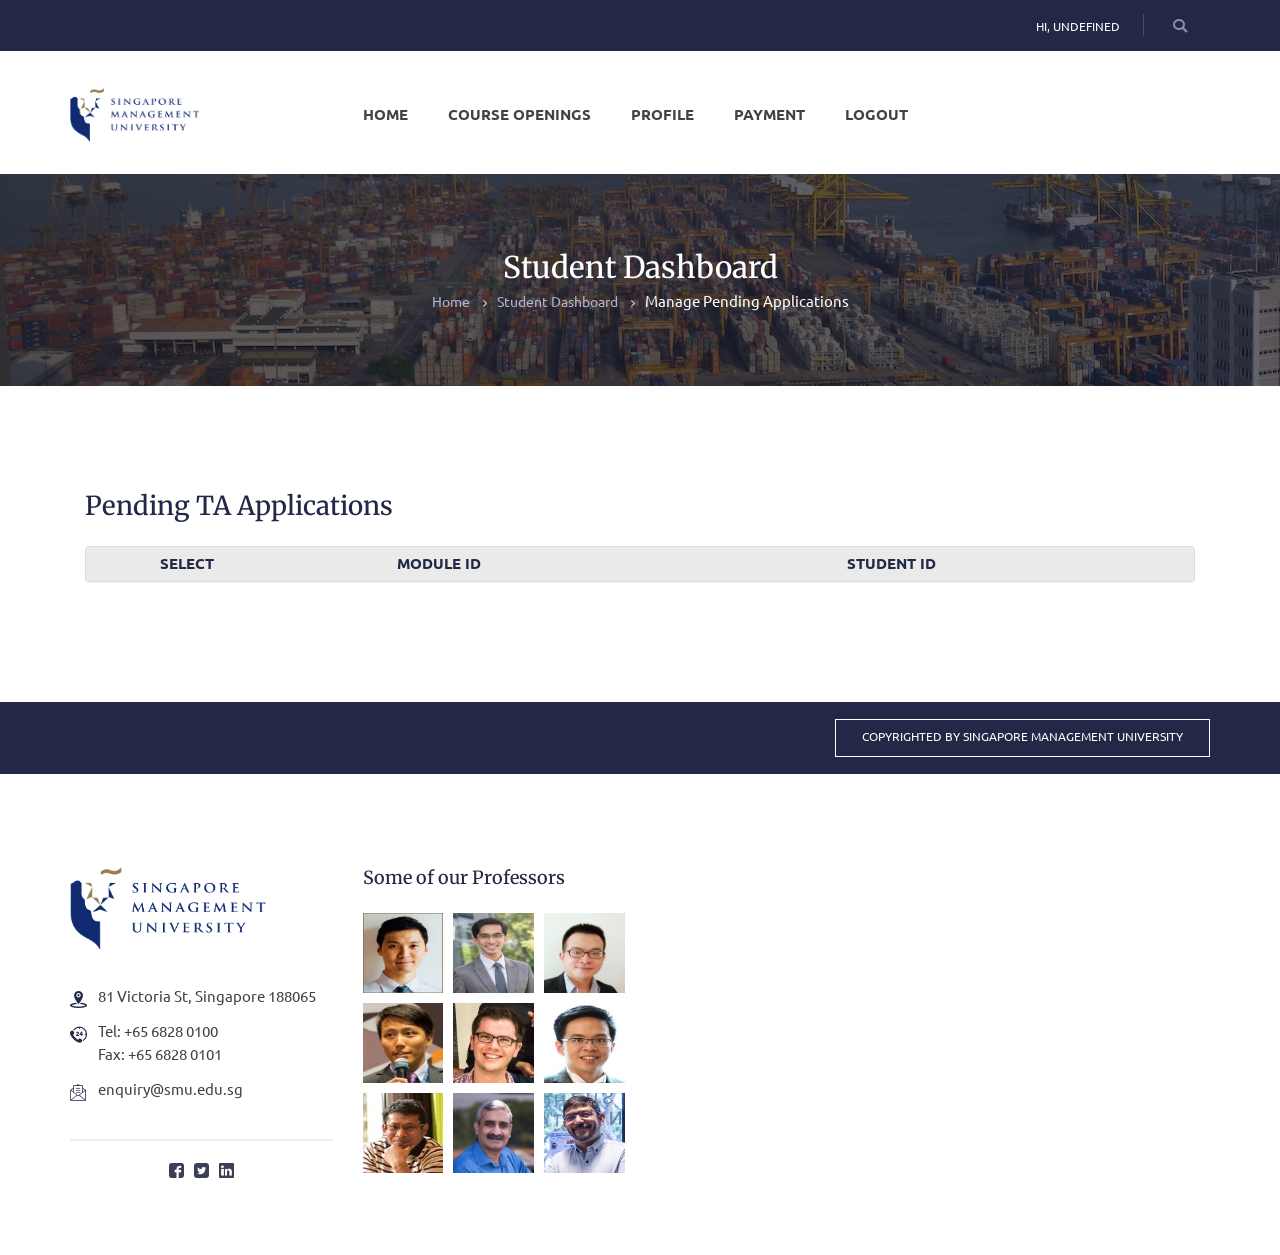
<file: src/main/webapp/views/main/manage-applications.html>
<!DOCTYPE html>
<html lang="en">
  
<!-- student-dashboard-my-courses21:54  -->
<head>
    <meta charset="utf-8">
    <meta http-equiv="X-UA-Compatible" content="IE=edge">
    <meta name="viewport" content="width=device-width, initial-scale=1">
    <!-- The above 3 meta tags *must* come first in the head; any other head content must come *after* these tags -->
    <title>Manage Pending Applications</title>

    <!-- Css Files -->
    <link href="css/bootstrap.css" rel="stylesheet">
    <link href="css/font-awesome.css" rel="stylesheet">
    <link href="css/flaticon.css" rel="stylesheet">
    <link href="css/slick-slider.css" rel="stylesheet">
    <link href="css/prettyphoto.css" rel="stylesheet">
    <link href="build/mediaelementplayer.css" rel="stylesheet">
    <link href="style.css" rel="stylesheet">
    <link href="css/color.css" rel="stylesheet">
    <link href="css/color-two.css" rel="stylesheet">
    <link href="css/color-three.css" rel="stylesheet">
    <link href="css/color-four.css" rel="stylesheet">
    <link href="css/responsive.css" rel="stylesheet">

    <style>
        .picture-logo{
         width: 64px;
         height: 80px;
        }
    </style>

    <!-- HTML5 shim and Respond.js for IE8 support of HTML5 elements and media queries -->
    <!-- WARNING: Respond.js doesn't work if you view the page via file:// -->
    <!--[if lt IE 9]>
      <script src="https://oss.maxcdn.com/html5shiv/3.7.2/html5shiv.min.js"></script>
      <script src="https://oss.maxcdn.com/respond/1.4.2/respond.min.js"></script>
    <![endif]-->
  </head>
  <body onload="loadPage()">

    <!--// Main Wrapper \\-->
    <div class="wm-main-wrapper">

        <!--// Header \\-->
            <header id="wm-header" class="wm-header-one">
                <!--// TopStrip \\-->
                <div class="wm-topstrip">
                    <div class="container">
                        <div class="row">
                            <div class="col-md-12">
    
                                <ul class="wm-adminuser-section">
                                    <li>
                                        <a id="welcome">Hi, John Teo Tjia Ern.</a>
                                    </li>
                                    <li>
    
                                    </li>
                                    <li>
                                        <a href="#" class="wm-search-btn" data-toggle="modal" data-target="#ModalSearch"><i
                                                class="wmicon-search"></i></a>
                                    </li>
                                </ul>
                            </div>
                        </div>
                    </div>
                </div>
                <!--// MainHeader \\-->
                <div class="wm-main-header">
                    <div class="container">
                        <div class="row">
                            <div class="col-md-3"><a href="index.html" class="wm-logo"><img src="images/smulogo.png"
                                        width="130px" height="50px alt=""></a></div>
                            <div class=" col-md-9">
                                    <!--// Navigation \\-->
                                    <nav class="navbar navbar-default">
                                        <div class="navbar-header">
                                            <button type="button" class="navbar-toggle collapsed" data-toggle="collapse"
                                                data-target="#navbar-collapse-1" aria-expanded="true">
                                                <span class="sr-only">Toggle navigation</span>
                                                <span class="icon-bar"></span>
                                                <span class="icon-bar"></span>
                                                <span class="icon-bar"></span>
                                            </button>
                                        </div>
                                        <div class="collapse navbar-collapse" id="navbar-collapse-1">
                                            <ul class="nav navbar-nav" id="topNav">
                                                <li>
                                                    <a href="index.html">Home</a>
                                                </li>
    
                                                <li>
                                                    <a href="courses-grid.html">Course Openings</a>
                                                </li>
    
                                                <li>
                                                    <a href="student-profile.html">Profile</a>
                                                </li>
    
                                                <li id="payment">
                                                    <a href="student-payment.html">Payment</a>
                                                </li>
    
                                                <li class="wm-megamenu-li" id="logout">
                                                    <a href="logout.html">Logout</a>
                                                </li>
                                            </ul>
                                        </div>
                                    </nav>
                            </div>
                        </div>
                    </div>
                </div>
            <!--// MainHeader \\-->

		</header>
		<!--// Header \\-->

		<!--// Mini Header \\-->
		<div class="wm-mini-header">
			<span class="wm-blue-transparent"></span>
			 <div class="container">
			    <div class="row">
				    <div class="col-md-12">
				        <div class="wm-mini-title">
				       		<h1 id="dashboard1">Student Dashboard</h1> 
				        </div>
				        <div class="wm-breadcrumb">
				          	<ul>
				          	 	<li><a href="index.html">Home</a></li>
				          	 	<li><a href="#" id="dashboard2">Student Dashboard</a></li>
				           		<li>Manage Pending Applications</li>
				          	</ul>
				        </div>      
				    </div>
			    </div>
			</div>    
		</div>
  		<!--// Mini Header \\-->

		<!--// Main Content \\-->
		<div class="wm-main-content">

			<!--// Main Section \\-->
			<div class="wm-main-section">
				<div class="container">
					<div class="row">
						<aside class="col-md-4" style="display: none">
							<div class="wm-student-dashboard-nav">
								<div class="wm-student-nav">
									<figure>
										<a href="#"><img src="extra-images/students-setting-1.jpg" alt=""></a>
									</figure>
									<div class="wm-student-nav-text">
										<h6>Kevin Nickols</h6>
										<a href="#">update image</a>
									</div>
									<ul>
										<li>
											<a href="#">
												<i class="wmicon-avatar"></i>
												Profile Details
											</a>
										</li>
										<li class="active">
											<a href="#">
												<i class="wmicon-book"></i>
												Payments
											</a>
										</li>
										<li>
											<a href="#">
												<i class="wmicon-favorite"></i>
												Favorites
											</a>
										</li>
										<li>
											<a href="#">
												<i class="wmicon-paper"></i>
												Statement
											</a>
										</li>
										<li>
											<a href="#">
												<i class="wmicon-three"></i>
												Settings
											</a>
										</li>
										<li>
											<a href="#">
												<i class="wmicon-arrow"></i>
												Logout
											</a>
										</li>
									</ul>
								</div>
							</div>						
                        </aside>
                        <div class='container'>
                            <div class="col-md-12">
                                <div class="wm-student-dashboard-courses wm-dashboard-courses" id="applicationList">
                                    <div class="wm-plane-title" style='margin-bottom: 0'>
                                        <h2 style='margin-bottom: 0'>Pending TA Applications</h2>
                                        
                                    </div>
                                    <div class='btn-group' role='group' style='margin-left: 0%'>
                                        <table >
                                            <tr>
                                                <td><button type='button' class="btn btn-success submitAcceptance" id='acceptApplicants' style='display:none' onclick='acceptApplicants()'><span>Accept</span></button></td>
                                                <td><button type='button' class="btn btn-danger submitAcceptance"  id='rejectApplicants' style='display:none' onclick='rejectApplicants()'><span>Reject</span></button></td>
                                            </tr>
                                        </table>
                                            
                                    
                                    </div>
                                    <!-- <div class="wm-table wm-typography-element">
                                        <ul class="wm-table-head wm-table-content">
                                            <li class='col-md-3'>Application No.</li>
                                            <li class='col-md-3'>Module ID</li>
                                            <li class='col-md-3'>Student ID</li>
                                            <li class='col-md-3'>Student Name</li>
                                        </ul>
                                        <div id='output_table' class="wm-table-content">
                                            <ul>
                                                <li>Application No.</li>
                                                <li>Module ID</li>
                                                <li>Student ID</li>
                                                <li>Student Name</li>
                                            </ul>
                                            <ul>
                                                <li>Application No.</li>
                                                <li>Module ID</li>
                                                <li>Student ID</li>
                                                <li>Student Name</li>
                                            </ul>
                                            <ul>
                                                <li>Application No.</li>
                                                <li>Module ID</li>
                                                <li>Student ID</li>
                                                <li>Student Name</li>
                                            </ul>
                                            <ul>
                                                <li>Application No.</li>
                                                <li>Module ID</li>
                                                <li>Student ID</li>
                                                <li>Student Name</li>
                                            </ul>
                                        </div>						
                                    </div> -->
                                    <br>
                                    <div class="panel panel-default">
                                        <!-- Default panel contents -->
                                        <!-- <div class="panel-heading">
                                        </div> -->
                                        <!-- <div class="panel-body"></div> -->
                                    
                                    <!-- Table -->
                                        <table id='renderPendingApps' class="table">
                                            <tr style='background-color: #eaeaea; color:#222845;'>
                                                <th width="10%">SELECT</th>
                                                <th width="15%">MODULE ID</th>
                                                <th width="30%">STUDENT ID</th>
                                            </tr>
                                        </table>
                                    </div>
                                </div>										
                            </div>
                        </div>
					</div>
				</div>
			</div>
			<!--// Main Section \\-->

            <!--// Main Section \\-->
		</div>
		<!--// Main Content \\-->

		<!--// Footer \\-->
    <footer id="wm-footer" class="wm-footer-one">
        <!--// FooterNewsLatter \\-->
        <div class="wm-footer-newslatter">
            <div class="container">
                <div class="row">
                    <div class="col-md-12">
                        <form>
                            
                            <input type="submit" value="Copyrighted by Singapore Management University">
                        </form>
                    </div>
                </div>
            </div>
        </div>
        <!--// FooterNewsLatter \\-->

        <!--// FooterWidgets \\-->
        <div class="wm-footer-widget">
            <div class="container">
                <div class="row">
                    <aside class="widget widget_contact_info col-md-3">
                        <a href="index.html" class="wm-footer-logo"><img src="images/smulogo.png" alt="" width = "197px" height = "62px"></a>
                        <ul>
                            <li><i class="wm-color wmicon-pin"></i> 81 Victoria St, Singapore 188065</li>
                            <li><i class="wm-color wmicon-phone"></i> Tel: +65 6828 0100
                                
                                <br> Fax: +65 6828 0101</li>
                            <li><i class="wm-color wmicon-letter"></i> <a
                                    href="mailto:enquiry@smu.edu.sg">enquiry@smu.edu.sg</a> <a></a>
                        </ul>
                        <div class="wm-footer-icons">
                            <a href="https://www.facebook.com/sgsmu" class="wmicon-social5"></a>
                            <a href="https://twitter.com/sgsmu" class="wmicon-social4"></a>
                            <a href="https://www.linkedin.com/company/singapore-management-university/" class="wmicon-social3"></a>
                        </div>
                    </aside>
                    
                
                    <aside class="widget widget_gallery col-md-3">
                        <div class="wm-footer-widget-title">
                            <h5>Some of our Professors</h5>
                        </div>
                        <ul class="gallery">
                            <li><a title="" data-rel="prettyPhoto[gallery1]"
                                    href="images/aplin.jpg"><img class = "picture-logo"
                                        src="images/aplin.jpg" alt=""></a></li>
                            <li><a title="" data-rel="prettyPhoto[gallery1]"
                                    href="images/benjaminjong.jpg"><img class = "picture-logo"
                                        src="images/benjaminjong.jpg" alt=""></a></li>
                            <li><a title="" data-rel="prettyPhoto[gallery1]"
                                    href="images/bthuynh.jpg"><img class = "picture-logo"
                                        src="images/bthuynh.jpg" alt=""></a></li>
                            <li><a title="" data-rel="prettyPhoto[gallery1]"
                                    href="images/charlescsy.jpg"><img class = "picture-logo"
                                        src="images/charlescsy.jpg" alt=""></a></li>
                            <li><a title="" data-rel="prettyPhoto[gallery1]"
                                    href="images/cposkitt.jpg"><img class = "picture-logo"
                                        src="images/cposkitt.jpg" alt=""></a></li>
                            <li><a title="" data-rel="prettyPhoto[gallery1]"
                                    href="images/davidlo.jpg"><img class = "picture-logo"
                                        src="images/davidlo.jpg" alt=""></a></li>
                            <li><a title="" data-rel="prettyPhoto[gallery1]"
                                    href="images/lkshar.jpg"><img class = "picture-logo"
                                        src="images/lkshar.jpg" alt=""></a></li>
                            <li><a title="" data-rel="prettyPhoto[gallery1]"
                                    href="images/rajesh.jpg"><img class = "picture-logo"
                                        src="images/rajesh.jpg" alt=""></a></li>
                            <li><a title="" data-rel="prettyPhoto[gallery1]"
                                    href="images/rafaelbarros.jpg"><img class = "picture-logo"
                                        src="images/rafaelbarros.jpg" alt=""></a></li>
                        </ul>
                    </aside>
                </div>
            </div>
        </div>
    </footer>
    <!--// Footer \\-->

	<div class="clearfix"></div>
    </div>
    <!--// Main Wrapper \\-->

    <!-- ModalLogin Box -->
    <div class="modal fade" id="ModalLogin" tabindex="-1" role="dialog">
      <div class="modal-dialog" role="document">
        <div class="modal-content">
          <div class="modal-body">
            
            <div class="wm-modallogin-form wm-login-popup">
                <span class="wm-color">Login to Your Account</span>
                <form>
                    <ul>
                        <li> <input type="text" value="Your Username" onblur="if(this.value == '') { this.value ='Your Username'; }" onfocus="if(this.value =='Your Username') { this.value = ''; }"> </li>
                        <li> <input type="password" value="password" onblur="if(this.value == '') { this.value ='password'; }" onfocus="if(this.value =='password') { this.value = ''; }"> </li>
                        <li> <a href="#" class="wm-forgot-btn">Forgot Password?</a> </li>
                        <li> <input type="submit" value="Sign In"> </li>
                    </ul>
                </form>
                <span class="wm-color">or try our socials</span>
                <ul class="wm-login-social-media">
                    <li><a href="#"><i class="wmicon-social5"></i> Facebook</a></li>
                    <li class="wm-twitter-color"><a href="#"><i class="wmicon-social4"></i> twitter</a></li>                </ul>
                <p>Not a member yet? <a href="#">Sign-up Now!</a></p>
            </div>
            <div class="wm-modallogin-form wm-register-popup">
                <span class="wm-color">create Your Account today</span>
                <form>
                    <ul>
                        <li> <input type="text" value="Your Username" onblur="if(this.value == '') { this.value ='Your Username'; }" onfocus="if(this.value =='Your Username') { this.value = ''; }"> </li>
                        <li> <input type="text" value="Your E-mail" onblur="if(this.value == '') { this.value ='Your E-mail'; }" onfocus="if(this.value =='Your E-mail') { this.value = ''; }"> </li>
                        <li> <input type="password" value="password" onblur="if(this.value == '') { this.value ='password'; }" onfocus="if(this.value =='password') { this.value = ''; }"> </li>
                        <li> <input type="text" value="Confirm Password" onblur="if(this.value == '') { this.value ='Confirm Password'; }" onfocus="if(this.value =='Confirm Password') { this.value = ''; }"> </li>
                        <li> <input type="submit" value="Create Account"> </li>
                    </ul>
                </form>
                <span class="wm-color">or signup with your socials:</span>
                <ul class="wm-login-social-media">
                    <li><a href="#"><i class="wmicon-social5"></i> Facebook</a></li>
                    <li class="wm-twitter-color"><a href="#"><i class="wmicon-social4"></i> twitter</a></li>
                </ul>
                <p>Already a member? <a href="#">Sign-in Here!</a></p>
            </div>

          </div>
        </div>
      <div class="clearfix"></div>
      </div>
    </div>
    <!-- ModalLogin Box -->

    <!-- ModalSearch Box -->
    <div class="modal fade" id="ModalSearch" tabindex="-1" role="dialog">
      <div class="modal-dialog" role="document">
        <div class="modal-content">
          <div class="modal-body">
            
            <div class="wm-modallogin-form">
                <span class="wm-color">Search Your KeyWord</span>
                <form>
                    <ul>
                        <li> <input type="text" value="Keywords..." onblur="if(this.value == '') { this.value ='Keywords...'; }" onfocus="if(this.value =='Keywords...') { this.value = ''; }"> </li>
                        <li> <input type="submit" value="Search"> </li>
                    </ul>
                </form>
            </div>

          </div>
        </div>
      <div class="clearfix"></div>
      </div>
    </div>
    <!-- ModalSearch Box -->
    <script>

        if (userEmail == null && localStorage.getItem("email") != null ) {
            var userEmail = localStorage.getItem("userEmail");
        }
        if (userID == null && localStorage.getItem("userID") != null) {
            var userID = localStorage.getItem("userID");
        }
        if (userName == null && localStorage.getItem("userName") != null) {
            var userName = localStorage.getItem("userName");
        }
        if (userType == null && localStorage.getItem("userType") != null) {
            var userType = localStorage.getItem("userType");
        }
        // if (localStorage.getItem("email") == null ){
        //     window.location = "http://../login/index.html";
        //     Redirect();
        // }

        var localhost_5011 = 'http://localhost:5011';
        

        //-------------------------------------------------------------------------------------------------------------//
        
        function loadPage() {
            document.getElementById("welcome").innerHTML = "Hi, " + userID;
            if (userType == "professor" || userType == "admin") {
                console.log("This is a professor or admin");
                getPendingApplications();
            }
            if (userType == "professor") {
                    document.getElementById("payment").id = "add"

                    var item = `
                <a href=# >TA openings</a>
                <ul class="wm-dropdown-menu">
                    <li><a href="add-courses.html" id="addOpening">Add TA Opening</a></li>
                    <li class="active" id="taTenure"><a href="add-tenure.html">Add TA Tenure</a></li>
                    <li class="active" id="taManage"><a href="manage-applications.html">Manage Applications</a></li>
                </ul>`;

                    document.getElementById("add").innerHTML = item
                } else if (userType == "admin") {
                    let newLi = document.createElement("LI");
                    newLi.id = "add"
                    let linkNode = document.createElement("A");
                    linkNode.innerHTML = "TA Openings";
                    linkNode.href = "#";
                    newLi.appendChild(linkNode);
                    var topNav = document.getElementById("topNav");
                    topNav.insertBefore(newLi, document.getElementById("logout"));

                    var item = `<ul class="wm-dropdown-menu">
                    <li><a href="add-courses.html" id="addOpening">Add TA Opening</a></li>
                    <li class="active" id="taApplications"><a href="ta-applications.html">TA Applications</a></li>
                </ul>`;

                    document.getElementById("add").innerHTML += item
                }
            // redirect to home page if its student
            else if (userType == "student") {
                window.location.href = "http://../main/index.html";
                Redirect();

            }
        }
// 
        // function to retrieve all pending applications for the current prof
        function getPendingApplications() {
            var prof_id = userID;
            console.log('prof_id: ' + prof_id)
            // Step 1
            var request = new XMLHttpRequest();

            // Step 2
            // Register function
            request.onreadystatechange = function() {
                // Step 5
                if( this.readyState == 4 && this.status == 200 ) {
                    // Response is ready
                    console.log('successfully retrieved applications from DB');
                    var json_obj = JSON.parse(request.responseText);
                    console.log(json_obj);
                    renderPage(json_obj);
                }
                // else if( request.readyState == 4 && request.status == 404 ) {
                //     console.log('Fail to retrieve request')
                }

            // Step 3
            var url = `${localhost_5011}/get_pending_applications`; 

            request.open("GET", url, true); 
            request.send();

            // request.open("PUT", url, true); 
            // request.setRequestHeader("Content-type", "application/x-www-form-urlencoded"); 
            // request.send("email=" + email +"&password="+password); // query parameters

        }

        function renderPage(json_obj) {
            var applications = json_obj.applications;
            var prof_id = userID;
            var htmlStr = ``;
            for (application of applications) {
                let app_no = application.application_no;
                let mod_id = application.mod_id;
                let student_id = application.student_id;
                if (prof_id == application.professor_id) {
                    htmlStr += `
                    <tr>
                        <td>
                            <div class="wm-form-wrap wm-typography-element" style='height:20px; width:20px; margin: 0px 5px 5px 30%; padding: 0px; border: 0px'>
                            <ul class="wm-form-listing" style="list-style-type:none; margin:0px 0px 0px 20px; padding:0px;">
                            <li style='margin:0px'>
                                <div class="wm-select-checkbox" style='margin: 0px'>
                                    <input type="checkbox" name="${student_id}" value="${app_no}" id="${student_id}Checkbox" class="pendingCheckbox" onclick='checkboxClicked()'>
                                    <label for="${student_id}Checkbox"><span style='margin: 0px;'></span></label>
                                </div>
                            </li>
                            </ul>
                            </div>
                        </td>
                        
                        <td>${mod_id}</td>
                        <td>
                            <a href="./student-profile.html?student_id=${student_id}">
                            ${student_id}
                        </td>
                        
                    </tr>

                `;
                }
                // let student_name = application.student_name;
                
            }
            // console.log(htmlStr)
            document.getElementById("renderPendingApps").innerHTML += htmlStr;
        }

        // code to hide accept/reject button if checbox is checked
        function checkboxClicked() {
            console.log('jquery test')
            $('.pendingCheckbox:checkbox').change(function(){ // detects change in checkbox checking
                console.log($('.pendingCheckbox:checked').length); 
                if($('.pendingCheckbox:checked').length != 0){
                    // console.log("Checkbox is checked.");
                    $('.submitAcceptance').css("display", "inline-block");
                }
                else if($('.pendingCheckbox:checked').length === 0){
                    $('.submitAcceptance').css("display", "none");
                    // console.log("Checkbox is unchecked.");
                }
            });
        }

        function acceptApplicants() {
            checked = [];
            $('.pendingCheckbox:checked').each(function() {
                checked.push(this.value);
            });
            console.log("selected applicants: " + checked);

            for (sid of checked){
                console.log(sid);
                sendAccept(sid);
            }
        }

        function sendAccept(sid) {
            // Step 1
            var request = new XMLHttpRequest();

            // Step 2
            // Register function
            request.onreadystatechange = function() {
                // Step 5
                if( this.readyState == 4 && this.status == 200 ) {
                    // Response is ready
                    console.log('successfully sent application');
                    var json_obj = JSON.parse(request.responseText);
                    console.log(json_obj);
                }
                // else if( request.readyState == 4 && request.status == 404 ) {
                //     console.log('Fail to retrieve request')
                }

            // Step 3
            var url = `${localhost_5011}/acceptApplication/` + 'app_id=' +  sid + '&status=' + '1'; 

            request.open("GET", url, true); 
            request.send();

            // request.open("GET", url, true); 
            // request.setRequestHeader("Content-type", "application/x-www-form-urlencoded"); 
            // request.send("email=" + email +"&password="+password); // query parameters
            
            location.reload();
        }

        function rejectApplicants() {
            checked = [];
            $('.pendingCheckbox:checked').each(function() {
                checked.push(this.value);
            });
            console.log("selected applicants: " + checked);
            for (sid of checked){
                sendReject(sid);
        }

        function sendReject(sid) {
            // Step 1
            var request = new XMLHttpRequest();

            // Step 2
            // Register function
            request.onreadystatechange = function() {
                // Step 5
                if( this.readyState == 4 && this.status == 200 ) {
                    // Response is ready
                    console.log('successfully sent application');
                    var json_obj = JSON.parse(request.responseText);
                    console.log(json_obj);
                    getApplication(app_no);
                }
                // else if( request.readyState == 4 && request.status == 404 ) {
                //     console.log('Fail to retrieve request')
                }

            // Step 3
            var url = `${localhost_5011}/acceptApplication/` + 'app_id=' +  sid + '&status=' + '0'; 

            request.open("GET", url, true); 
            request.send();

            // request.open("GET", url, true); 
            // request.setRequestHeader("Content-type", "application/x-www-form-urlencoded"); 
            // request.send("email=" + email +"&password="+password); // query parameters
            location.reload();
            
        }

        function getApplication(app_no) {
            // Step 1
            var request = new XMLHttpRequest();

            // Step 2
            // Register function
            request.onreadystatechange = function() {
                // Step 5
                if( this.readyState == 4 && this.status == 200 ) {
                    // Response is ready
                    console.log('successfully retrieved applications from DB');
                    var json_obj = JSON.parse(request.responseText);
                    console.log(json_obj);
                    sendApplication(json_obj);
                }
                // else if( request.readyState == 4 && request.status == 404 ) {
                //     console.log('Fail to retrieve request')
                }

            // Step 3
            var url = `${localhost_5011}/getAppById/` + app_no; 

            request.open("GET", url, true); 
            request.send();
        }

        function sendApplication(json_obj){
            var sid = json_obj.applications.student_id;
            var status = json_obj.applications.status;
            var mod_id = json_obj.applications.mod_id;
            // Step 1
            var request = new XMLHttpRequest();

            // Step 2
            // Register function
            request.onreadystatechange = function() {
                // Step 5
                if( this.readyState == 4 && this.status == 200 ) {
                    // Response is ready
                    console.log('successfully retrieved applications from DB');
                    var json_obj = JSON.parse(request.responseText);
                    if (json_obj == null) {
                        console.log('success');
                    }
                }
                // else if( request.readyState == 4 && request.status == 404 ) {
                //     console.log('Fail to retrieve request')
                }

            // Step 3
            var url = `http://localhost:5100/notification/` + "sid=" + sid + "&status=" + status + "&mod_id" + mod_id; 

            request.open("GET", url, true); 
            request.send();

        }

    }

    

        
         
    


    </script>
	<!-- jQuery (necessary for JavaScript plugins) -->
	<script type="text/javascript" src="script/jquery.js"></script>
	<script type="text/javascript" src="script/modernizr.js"></script>
    <script type="text/javascript" src="script/bootstrap.min.js"></script>
    <script type="text/javascript" src="script/jquery.prettyphoto.js"></script>
    <script type="text/javascript" src="script/jquery.countdown.min.js"></script>
    <script type="text/javascript" src="script/fitvideo.js"></script>
    <script type="text/javascript" src="script/skills.js"></script>
    <script type="text/javascript" src="script/slick.slider.min.js"></script>
    <script type="text/javascript" src="script/waypoints-min.js"></script>
    <script type="text/javascript" src="build/mediaelement-and-player.min.js"></script>
    <script type="text/javascript" src="script/isotope.min.js"></script>
    <script type="text/javascript" src="script/jquery.nicescroll.min.js"></script>
    <!-- <script type="text/javascript" src="script/functions.js"></script> -->
    
  </body>

<!-- student-dashboard-my-courses21:55  -->
</html>
</file>
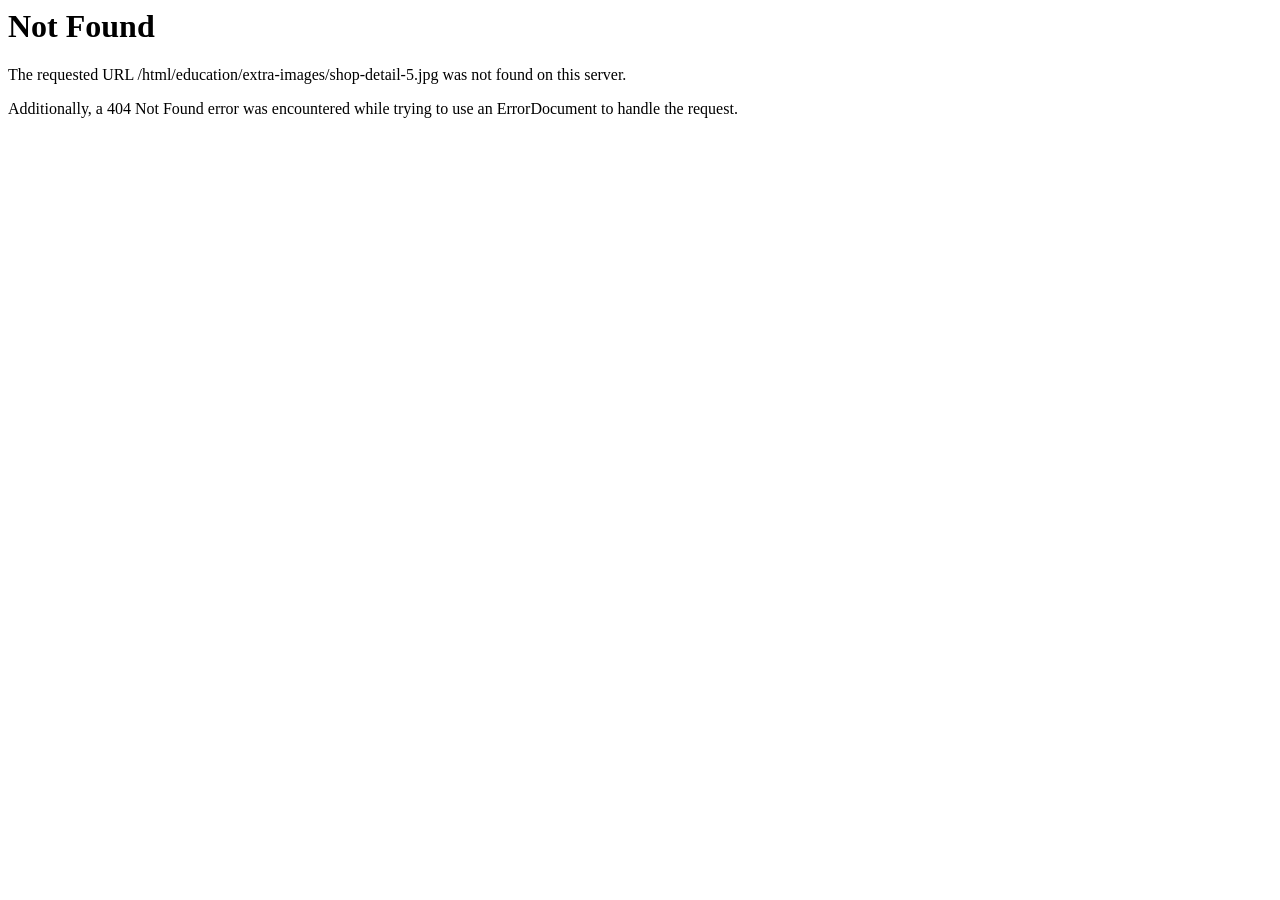
<file: src/main/resources/static/main/extra-images/shop-detail-5.html>
<!DOCTYPE HTML PUBLIC "-//IETF//DTD HTML 2.0//EN">
<html><head>
<title>404 Not Found</title>
</head><body>
<h1>Not Found</h1>
<p>The requested URL /html/education/extra-images/shop-detail-5.jpg was not found on this server.</p>
<p>Additionally, a 404 Not Found
error was encountered while trying to use an ErrorDocument to handle the request.</p>
</body></html>
</file>
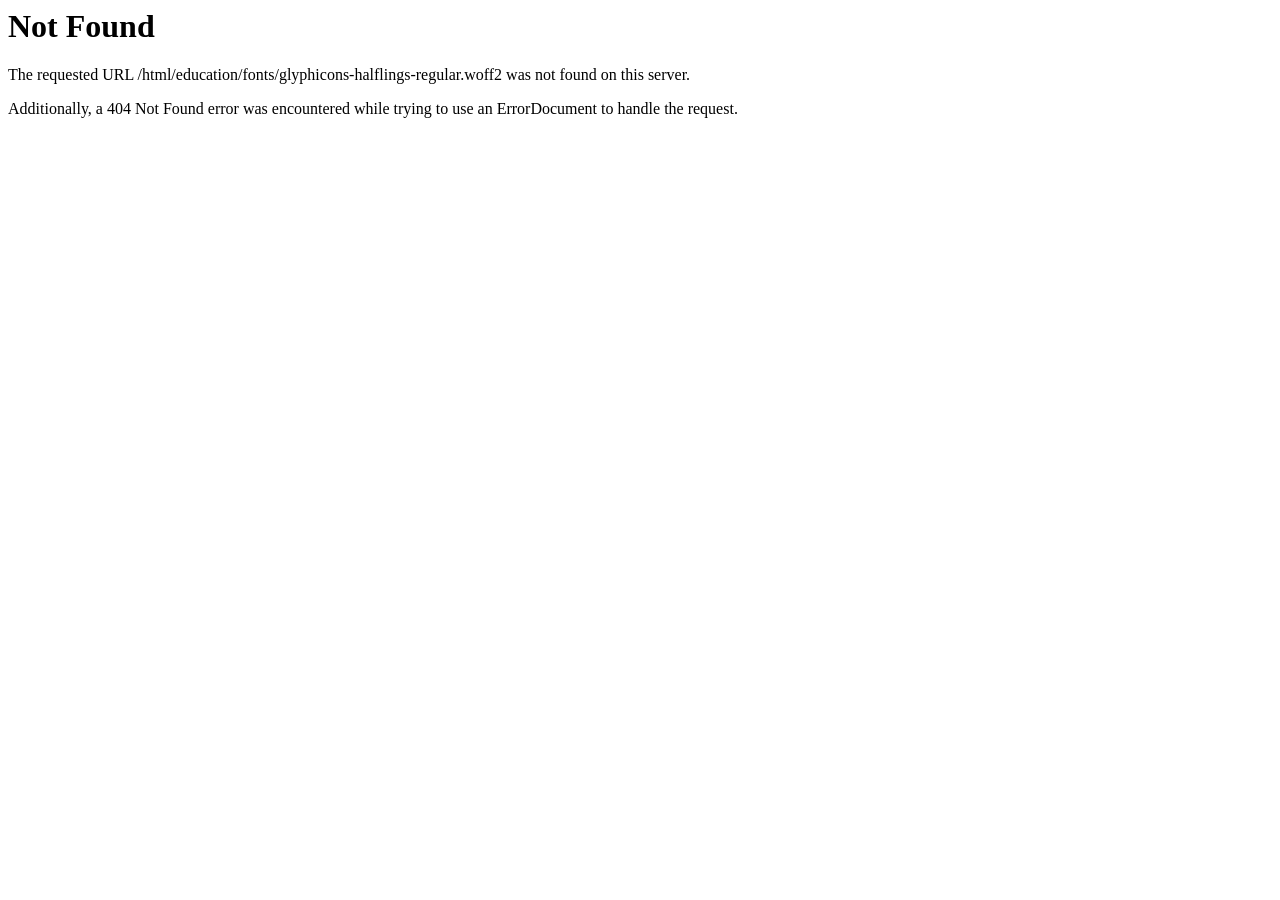
<file: src/main/resources/static/main/fonts/glyphicons-halflings-regular-2.html>
<!DOCTYPE HTML PUBLIC "-//IETF//DTD HTML 2.0//EN">
<html><head>
<title>404 Not Found</title>
</head><body>
<h1>Not Found</h1>
<p>The requested URL /html/education/fonts/glyphicons-halflings-regular.woff2 was not found on this server.</p>
<p>Additionally, a 404 Not Found
error was encountered while trying to use an ErrorDocument to handle the request.</p>
</body></html>
</file>
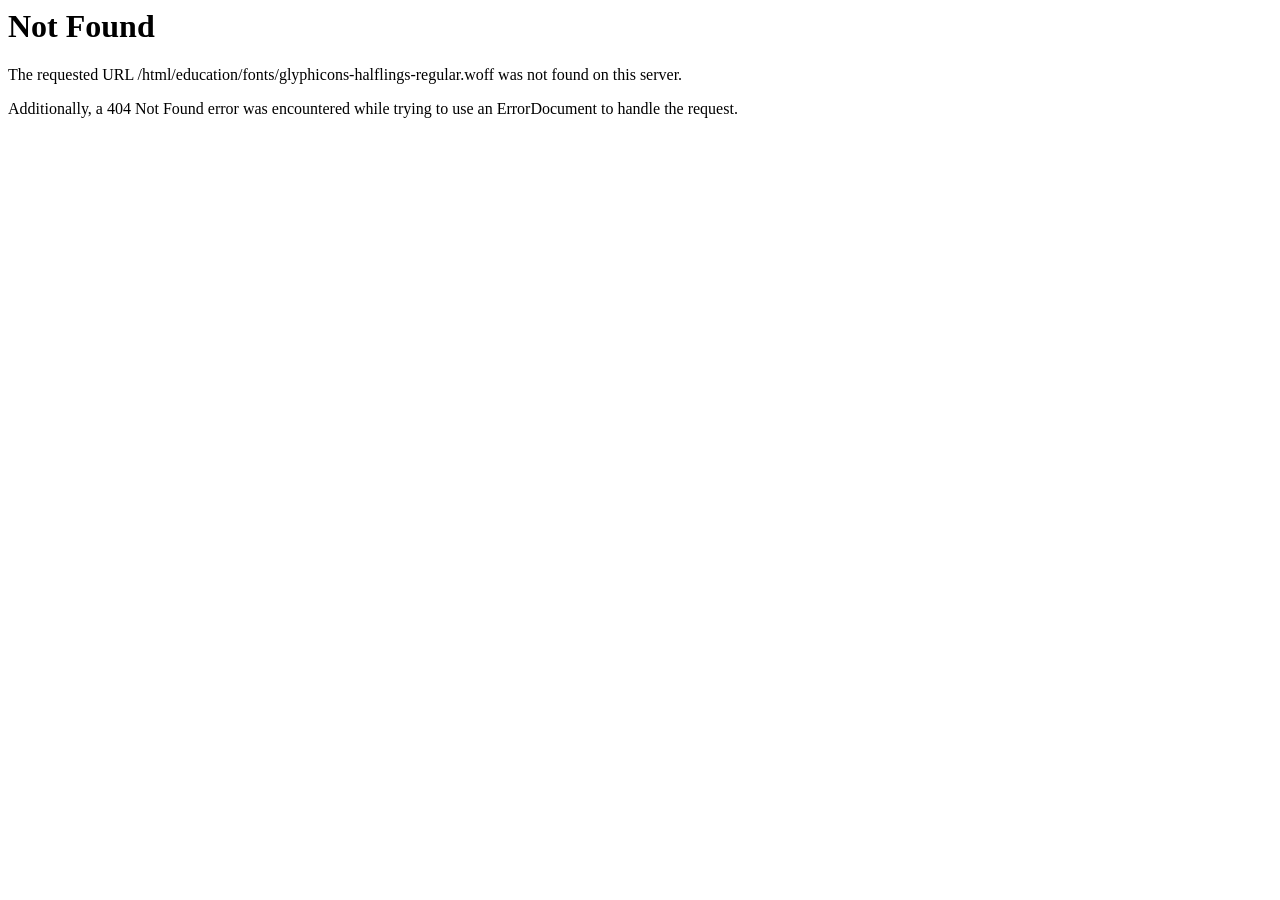
<file: src/main/resources/static/main/fonts/glyphicons-halflings-regular-3.html>
<!DOCTYPE HTML PUBLIC "-//IETF//DTD HTML 2.0//EN">
<html><head>
<title>404 Not Found</title>
</head><body>
<h1>Not Found</h1>
<p>The requested URL /html/education/fonts/glyphicons-halflings-regular.woff was not found on this server.</p>
<p>Additionally, a 404 Not Found
error was encountered while trying to use an ErrorDocument to handle the request.</p>
</body></html>
</file>
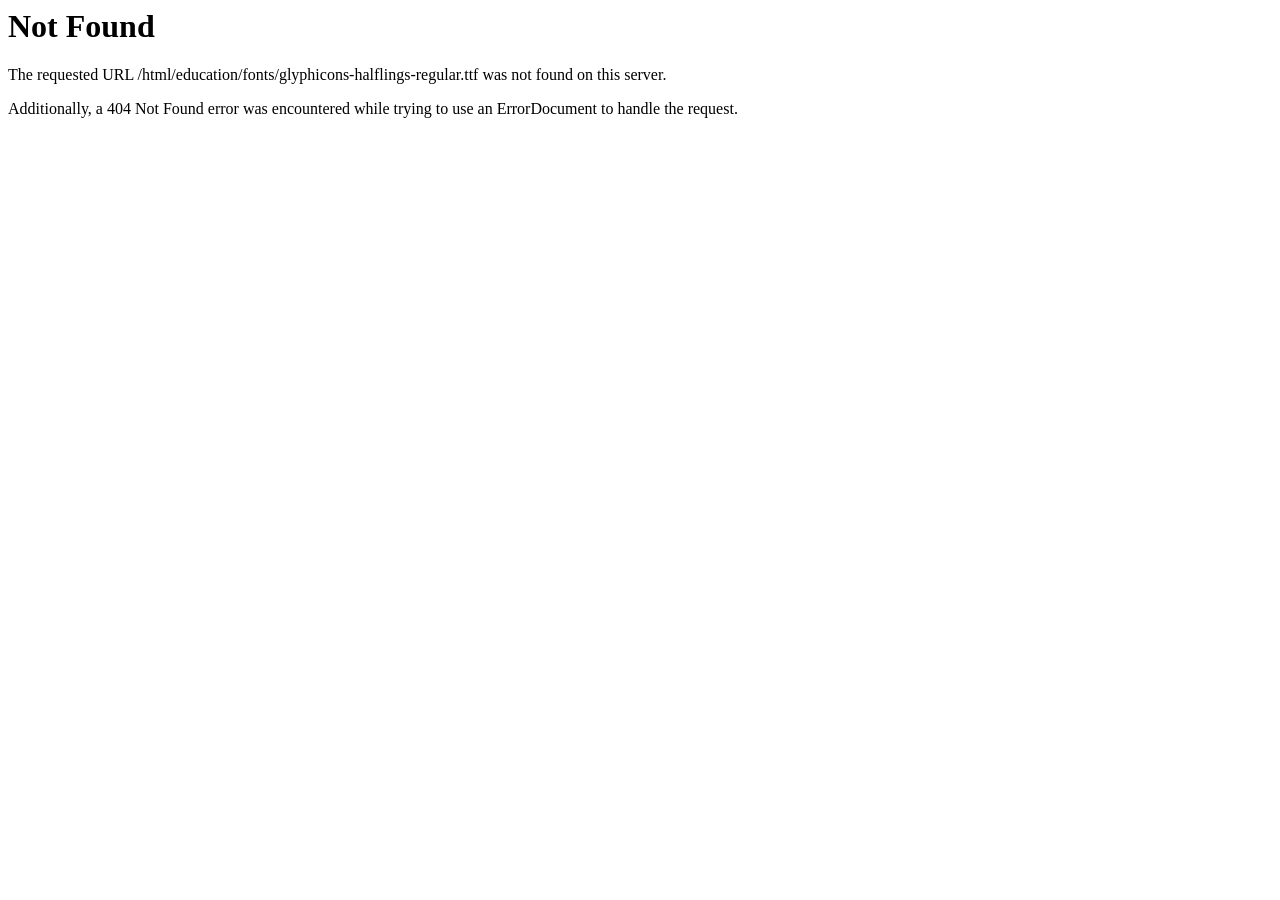
<file: src/main/resources/static/main/fonts/glyphicons-halflings-regular-4.html>
<!DOCTYPE HTML PUBLIC "-//IETF//DTD HTML 2.0//EN">
<html><head>
<title>404 Not Found</title>
</head><body>
<h1>Not Found</h1>
<p>The requested URL /html/education/fonts/glyphicons-halflings-regular.ttf was not found on this server.</p>
<p>Additionally, a 404 Not Found
error was encountered while trying to use an ErrorDocument to handle the request.</p>
</body></html>
</file>
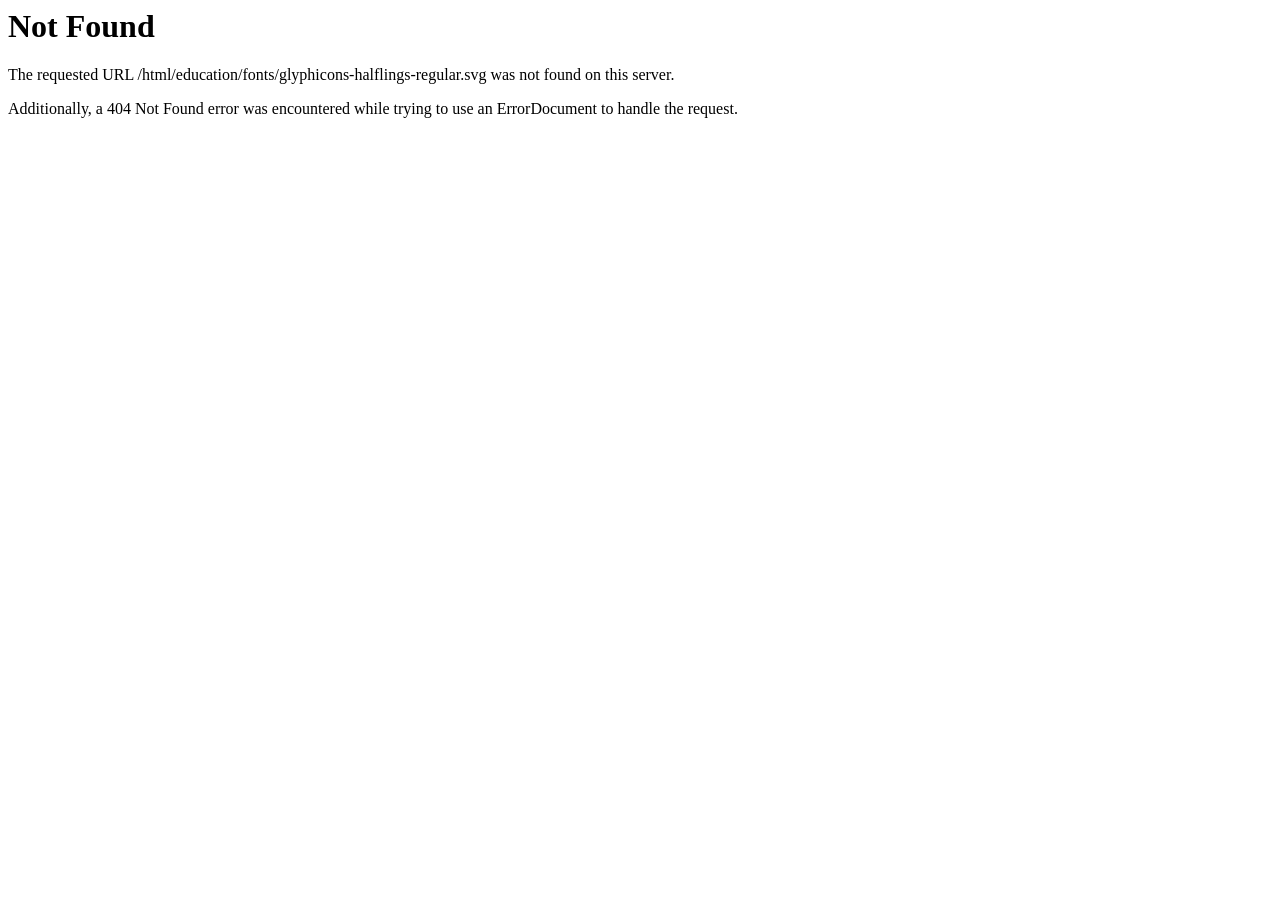
<file: src/main/resources/static/main/fonts/glyphicons-halflings-regular-5.html>
<!DOCTYPE HTML PUBLIC "-//IETF//DTD HTML 2.0//EN">
<html><head>
<title>404 Not Found</title>
</head><body>
<h1>Not Found</h1>
<p>The requested URL /html/education/fonts/glyphicons-halflings-regular.svg was not found on this server.</p>
<p>Additionally, a 404 Not Found
error was encountered while trying to use an ErrorDocument to handle the request.</p>
</body></html>
</file>
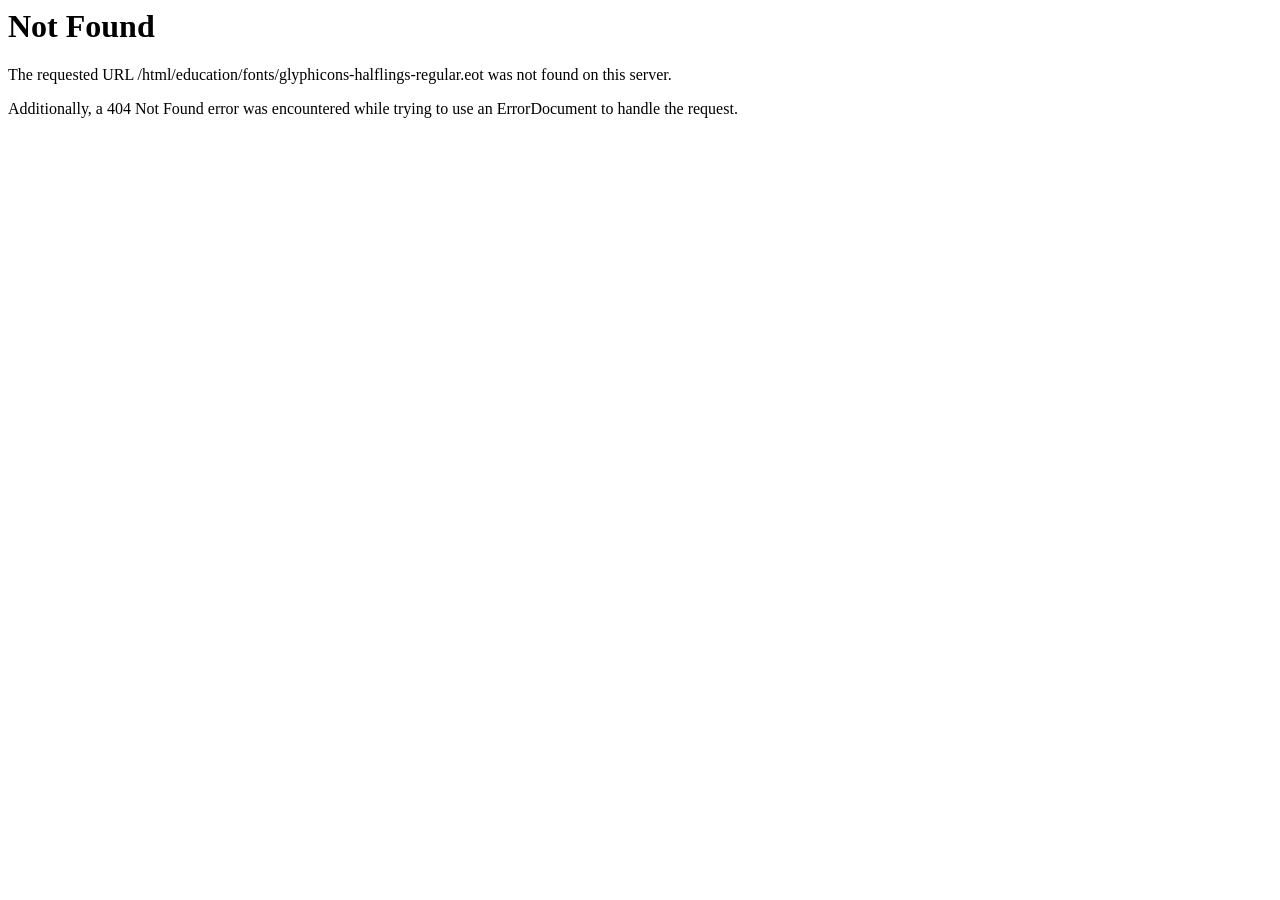
<file: src/main/resources/static/main/fonts/glyphicons-halflings-regular.html>
<!DOCTYPE HTML PUBLIC "-//IETF//DTD HTML 2.0//EN">
<html><head>
<title>404 Not Found</title>
</head><body>
<h1>Not Found</h1>
<p>The requested URL /html/education/fonts/glyphicons-halflings-regular.eot was not found on this server.</p>
<p>Additionally, a 404 Not Found
error was encountered while trying to use an ErrorDocument to handle the request.</p>
</body></html>
</file>
<file: src/main/webapp/views/main/css/flaticon.css>
@font-face {
    font-family: 'icon';
    src:    url('../fonts/icon749c.eot?wgt5fg');
    src:    url('../fonts/icon749c.eot?wgt5fg#iefix') format('embedded-opentype'),
        url('../fonts/icon749c.ttf?wgt5fg') format('truetype'),
        url('../fonts/icon749c.woff?wgt5fg') format('woff'),
        url('../fonts/icon749c.svg?wgt5fg#icon') format('svg');
    font-weight: normal;
    font-style: normal;
}

[class^="wmicon-"], [class*=" wmicon-"] {
    /* use !important to prevent issues with browser extensions that change fonts */
    font-family: 'icon' !important;
    speak: none;
    font-style: normal;
    font-weight: normal;
    font-variant: normal;
    text-transform: none;
    line-height: 1;

    /* Better Font Rendering =========== */
    -webkit-font-smoothing: antialiased;
    -moz-osx-font-smoothing: grayscale;
}

.wmicon-tag:before {
    content: "\e900";
}
.wmicon-tool:before {
    content: "\e901";
}
.wmicon-pen:before {
    content: "\e902";
}
.wmicon-lock:before {
    content: "\e903";
}
.wmicon-symbol:before {
    content: "\e904";
}
.wmicon-diploma:before {
    content: "\e905";
}
.wmicon-tool2:before {
    content: "\e906";
}
.wmicon-signs:before {
    content: "\e907";
}
.wmicon-squares:before {
    content: "\e908";
}
.wmicon-arrow:before {
    content: "\e909";
}
.wmicon-three:before {
    content: "\e90a";
}
.wmicon-paper:before {
    content: "\e90b";
}
.wmicon-book:before {
    content: "\e90c";
}
.wmicon-avatar:before {
    content: "\e90d";
}
.wmicon-clock:before {
    content: "\e90e";
}
.wmicon-check:before {
    content: "\e90f";
}
.wmicon-megaphone:before {
    content: "\e910";
}
.wmicon-shop:before {
    content: "\e911";
}
.wmicon-tag2:before {
    content: "\e912";
}
.wmicon-technology:before {
    content: "\e913";
}
.wmicon-book2:before {
    content: "\e914";
}
.wmicon-favorite:before {
    content: "\e915";
}
.wmicon-mark:before {
    content: "\e916";
}
.wmicon-logo:before {
    content: "\e917";
}
.wmicon-symbols:before {
    content: "\e918";
}
.wmicon-arrows:before {
    content: "\e919";
}
.wmicon-web:before {
    content: "\e91a";
}
.wmicon-symbol2:before {
    content: "\e91b";
}
.wmicon-social:before {
    content: "\e91c";
}
.wmicon-folder:before {
    content: "\e91d";
}
.wmicon-time:before {
    content: "\e91e";
}
.wmicon-interface:before {
    content: "\e91f";
}
.wmicon-link:before {
    content: "\e920";
}
.wmicon-arrows2:before {
    content: "\e921";
}
.wmicon-people:before {
    content: "\e922";
}
.wmicon-people2:before {
    content: "\e923";
}
.wmicon-telephone:before {
    content: "\e924";
}
.wmicon-editing:before {
    content: "\e925";
}
.wmicon-medical:before {
    content: "\e926";
}
.wmicon-technology2:before {
    content: "\e927";
}
.wmicon-glasses:before {
    content: "\e928";
}
.wmicon-medical2:before {
    content: "\e929";
}
.wmicon-music:before {
    content: "\e92a";
}
.wmicon-music2:before {
    content: "\e92b";
}
.wmicon-music3:before {
    content: "\e92c";
}
.wmicon-music4:before {
    content: "\e92d";
}
.wmicon-music5:before {
    content: "\e92e";
}
.wmicon-music6:before {
    content: "\e92f";
}
.wmicon-music7:before {
    content: "\e930";
}
.wmicon-music8:before {
    content: "\e931";
}
.wmicon-arrows3:before {
    content: "\e932";
}
.wmicon-tool3:before {
    content: "\e933";
}
.wmicon-time2:before {
    content: "\e934";
}
.wmicon-nature:before {
    content: "\e935";
}
.wmicon-social2:before {
    content: "\e936";
}
.wmicon-interface2:before {
    content: "\e937";
}
.wmicon-vimeo:before {
    content: "\e938";
}
.wmicon-social3:before {
    content: "\e939";
}
.wmicon-social4:before {
    content: "\e93a";
}
.wmicon-social5:before {
    content: "\e93b";
}
.wmicon-letter:before {
    content: "\e93c";
}
.wmicon-phone:before {
    content: "\e93d";
}
.wmicon-pin:before {
    content: "\e93e";
}
.wmicon-web2:before {
    content: "\e93f";
}
.wmicon-symbol3:before {
    content: "\e940";
}
.wmicon-black:before {
    content: "\e941";
}
.wmicon-folder2:before {
    content: "\e942";
}
.wmicon-social6:before {
    content: "\e943";
}
.wmicon-social7:before {
    content: "\e944";
}
.wmicon-shape:before {
    content: "\e945";
}
.wmicon-web3:before {
    content: "\e946";
}
.wmicon-technology3:before {
    content: "\e947";
}
.wmicon-computer:before {
    content: "\e948";
}
.wmicon-science:before {
    content: "\e949";
}
.wmicon-school:before {
    content: "\e94a";
}
.wmicon-money:before {
    content: "\e94b";
}
.wmicon-suitcase:before {
    content: "\e94c";
}
.wmicon-arrows4:before {
    content: "\e94d";
}
.wmicon-search:before {
    content: "\e94e";
}
.wmicon-clock2:before {
    content: "\e94f";
}
.wmicon-technology4:before {
    content: "\e950";
}
.wmicon-location:before {
    content: "\e951";
}
</file>
<file: src/main/webapp/views/main/css/prettyphoto.css>
div.pp_default .pp_top,div.pp_default .pp_top .pp_middle,div.pp_default .pp_top .pp_left,div.pp_default .pp_top .pp_right,div.pp_default .pp_bottom,div.pp_default .pp_bottom .pp_left,div.pp_default .pp_bottom .pp_middle,div.pp_default .pp_bottom .pp_right{height:13px}
div.pp_default .pp_top .pp_left{background:url(../images/prettyPhoto/default/sprite.png) -78px -93px no-repeat}
div.pp_default .pp_top .pp_middle{background:url(../images/prettyPhoto/default/sprite_x.png) top left repeat-x}
div.pp_default .pp_top .pp_right{background:url(../images/prettyPhoto/default/sprite.png) -112px -93px no-repeat}
div.pp_default .pp_content .ppt{color:#f8f8f8}
div.pp_default .pp_content_container .pp_left{background:url(../images/prettyPhoto/default/sprite_y.png) -7px 0 repeat-y;padding-left:13px}
div.pp_default .pp_content_container .pp_right{background:url(../images/prettyPhoto/default/sprite_y.png) top right repeat-y;padding-right:13px}
div.pp_default .pp_next:hover{background:url(../images/prettyPhoto/default/sprite_next.png) center right no-repeat;cursor:pointer}
div.pp_default .pp_previous:hover{background:url(../images/prettyPhoto/default/sprite_prev.png) center left no-repeat;cursor:pointer}
div.pp_default .pp_expand{background:url(../images/prettyPhoto/default/sprite.png) 0 -29px no-repeat;cursor:pointer;width:28px;height:28px}
div.pp_default .pp_expand:hover{background:url(../images/prettyPhoto/default/sprite.png) 0 -56px no-repeat;cursor:pointer}
div.pp_default .pp_contract{background:url(../images/prettyPhoto/default/sprite.png) 0 -84px no-repeat;cursor:pointer;width:28px;height:28px}
div.pp_default .pp_contract:hover{background:url(../images/prettyPhoto/default/sprite.png) 0 -113px no-repeat;cursor:pointer}
div.pp_default .pp_close{width:30px;height:30px;background:url(../images/prettyPhoto/default/sprite.png) 2px 1px no-repeat;cursor:pointer}
div.pp_default .pp_gallery ul li a{background:url(../images/prettyPhoto/default/default_thumb.png) center center #f8f8f8;border:1px solid #aaa}
div.pp_default .pp_social{margin-top:7px}
div.pp_default .pp_gallery a.pp_arrow_previous,div.pp_default .pp_gallery a.pp_arrow_next{position:static;left:auto}
div.pp_default .pp_nav .pp_play,div.pp_default .pp_nav .pp_pause{background:url(../images/prettyPhoto/default/sprite.png) -51px 1px no-repeat;height:30px;width:30px}
div.pp_default .pp_nav .pp_pause{background-position:-51px -29px}
div.pp_default a.pp_arrow_previous,div.pp_default a.pp_arrow_next{background:url(../images/prettyPhoto/default/sprite.png) -31px -3px no-repeat;height:20px;width:20px;margin:4px 0 0}
div.pp_default a.pp_arrow_next{left:52px;background-position:-82px -3px}
div.pp_default .pp_content_container .pp_details{margin-top:5px}
div.pp_default .pp_nav{clear:none;height:30px;width:110px;position:relative}
div.pp_default .pp_nav .currentTextHolder{font-family:Georgia;font-style:italic;color:#999;font-size:11px;left:75px;line-height:25px;position:absolute;top:2px;margin:0;padding:0 0 0 10px}
div.pp_default .pp_close:hover,div.pp_default .pp_nav .pp_play:hover,div.pp_default .pp_nav .pp_pause:hover,div.pp_default .pp_arrow_next:hover,div.pp_default .pp_arrow_previous:hover{opacity:0.7}
div.pp_default .pp_description{font-size:11px;font-weight:700;line-height:14px;margin:5px 50px 5px 0}
div.pp_default .pp_bottom .pp_left{background:url(../images/prettyPhoto/default/sprite.png) -78px -127px no-repeat}
div.pp_default .pp_bottom .pp_middle{background:url(../images/prettyPhoto/default/sprite_x.png) bottom left repeat-x}
div.pp_default .pp_bottom .pp_right{background:url(../images/prettyPhoto/default/sprite.png) -112px -127px no-repeat}
div.pp_default .pp_loaderIcon{background:url(../images/prettyPhoto/default/loader.gif) center center no-repeat}
div.light_rounded .pp_top .pp_left{background:url(../images/prettyPhoto/light_rounded/sprite.png) -88px -53px no-repeat}
div.light_rounded .pp_top .pp_right{background:url(../images/prettyPhoto/light_rounded/sprite.png) -110px -53px no-repeat}
div.light_rounded .pp_next:hover{background:url(../images/prettyPhoto/light_rounded/btnNext.png) center right no-repeat;cursor:pointer}
div.light_rounded .pp_previous:hover{background:url(../images/prettyPhoto/light_rounded/btnPrevious.png) center left no-repeat;cursor:pointer}
div.light_rounded .pp_expand{background:url(../images/prettyPhoto/light_rounded/sprite.png) -31px -26px no-repeat;cursor:pointer}
div.light_rounded .pp_expand:hover{background:url(../images/prettyPhoto/light_rounded/sprite.png) -31px -47px no-repeat;cursor:pointer}
div.light_rounded .pp_contract{background:url(../images/prettyPhoto/light_rounded/sprite.png) 0 -26px no-repeat;cursor:pointer}
div.light_rounded .pp_contract:hover{background:url(../images/prettyPhoto/light_rounded/sprite.png) 0 -47px no-repeat;cursor:pointer}
div.light_rounded .pp_close{width:75px;height:22px;background:url(../images/prettyPhoto/light_rounded/sprite.png) -1px -1px no-repeat;cursor:pointer}
div.light_rounded .pp_nav .pp_play{background:url(../images/prettyPhoto/light_rounded/sprite.png) -1px -100px no-repeat;height:15px;width:14px}
div.light_rounded .pp_nav .pp_pause{background:url(../images/prettyPhoto/light_rounded/sprite.png) -24px -100px no-repeat;height:15px;width:14px}
div.light_rounded .pp_arrow_previous{background:url(../images/prettyPhoto/light_rounded/sprite.png) 0 -71px no-repeat}
div.light_rounded .pp_arrow_next{background:url(../images/prettyPhoto/light_rounded/sprite.png) -22px -71px no-repeat}
div.light_rounded .pp_bottom .pp_left{background:url(../images/prettyPhoto/light_rounded/sprite.png) -88px -80px no-repeat}
div.light_rounded .pp_bottom .pp_right{background:url(../images/prettyPhoto/light_rounded/sprite.png) -110px -80px no-repeat}
div.dark_rounded .pp_top .pp_left{background:url(../images/prettyPhoto/dark_rounded/sprite.png) -88px -53px no-repeat}
div.dark_rounded .pp_top .pp_right{background:url(../images/prettyPhoto/dark_rounded/sprite.png) -110px -53px no-repeat}
div.dark_rounded .pp_content_container .pp_left{background:url(../images/prettyPhoto/dark_rounded/contentPattern.png) top left repeat-y}
div.dark_rounded .pp_content_container .pp_right{background:url(../images/prettyPhoto/dark_rounded/contentPattern.png) top right repeat-y}
div.dark_rounded .pp_next:hover{background:url(../images/prettyPhoto/dark_rounded/btnNext.png) center right no-repeat;cursor:pointer}
div.dark_rounded .pp_previous:hover{background:url(../images/prettyPhoto/dark_rounded/btnPrevious.png) center left no-repeat;cursor:pointer}
div.dark_rounded .pp_expand{background:url(../images/prettyPhoto/dark_rounded/sprite.png) -31px -26px no-repeat;cursor:pointer}
div.dark_rounded .pp_expand:hover{background:url(../images/prettyPhoto/dark_rounded/sprite.png) -31px -47px no-repeat;cursor:pointer}
div.dark_rounded .pp_contract{background:url(../images/prettyPhoto/dark_rounded/sprite.png) 0 -26px no-repeat;cursor:pointer}
div.dark_rounded .pp_contract:hover{background:url(../images/prettyPhoto/dark_rounded/sprite.png) 0 -47px no-repeat;cursor:pointer}
div.dark_rounded .pp_close{width:75px;height:22px;background:url(../images/prettyPhoto/dark_rounded/sprite.png) -1px -1px no-repeat;cursor:pointer}
div.dark_rounded .pp_description{margin-right:85px;color:#fff}
div.dark_rounded .pp_nav .pp_play{background:url(../images/prettyPhoto/dark_rounded/sprite.png) -1px -100px no-repeat;height:15px;width:14px}
div.dark_rounded .pp_nav .pp_pause{background:url(../images/prettyPhoto/dark_rounded/sprite.png) -24px -100px no-repeat;height:15px;width:14px}
div.dark_rounded .pp_arrow_previous{background:url(../images/prettyPhoto/dark_rounded/sprite.png) 0 -71px no-repeat}
div.dark_rounded .pp_arrow_next{background:url(../images/prettyPhoto/dark_rounded/sprite.png) -22px -71px no-repeat}
div.dark_rounded .pp_bottom .pp_left{background:url(../images/prettyPhoto/dark_rounded/sprite.png) -88px -80px no-repeat}
div.dark_rounded .pp_bottom .pp_right{background:url(../images/prettyPhoto/dark_rounded/sprite.png) -110px -80px no-repeat}
div.dark_rounded .pp_loaderIcon{background:url(../images/prettyPhoto/dark_rounded/loader.gif) center center no-repeat}
div.dark_square .pp_left,div.dark_square .pp_middle,div.dark_square .pp_right,div.dark_square .pp_content{background:#000}
div.dark_square .pp_description{color:#fff;margin:0 85px 0 0}
div.dark_square .pp_loaderIcon{background:url(../images/prettyPhoto/dark_square/loader.gif) center center no-repeat}
div.dark_square .pp_expand{background:url(../images/prettyPhoto/dark_square/sprite.png) -31px -26px no-repeat;cursor:pointer}
div.dark_square .pp_expand:hover{background:url(../images/prettyPhoto/dark_square/sprite.png) -31px -47px no-repeat;cursor:pointer}
div.dark_square .pp_contract{background:url(../images/prettyPhoto/dark_square/sprite.png) 0 -26px no-repeat;cursor:pointer}
div.dark_square .pp_contract:hover{background:url(../images/prettyPhoto/dark_square/sprite.png) 0 -47px no-repeat;cursor:pointer}
div.dark_square .pp_close{width:75px;height:22px;background:url(../images/prettyPhoto/dark_square/sprite.png) -1px -1px no-repeat;cursor:pointer}
div.dark_square .pp_nav{clear:none}
div.dark_square .pp_nav .pp_play{background:url(../images/prettyPhoto/dark_square/sprite.png) -1px -100px no-repeat;height:15px;width:14px}
div.dark_square .pp_nav .pp_pause{background:url(../images/prettyPhoto/dark_square/sprite.png) -24px -100px no-repeat;height:15px;width:14px}
div.dark_square .pp_arrow_previous{background:url(../images/prettyPhoto/dark_square/sprite.png) 0 -71px no-repeat}
div.dark_square .pp_arrow_next{background:url(../images/prettyPhoto/dark_square/sprite.png) -22px -71px no-repeat}
div.dark_square .pp_next:hover{background:url(../images/prettyPhoto/dark_square/btnNext.png) center right no-repeat;cursor:pointer}
div.dark_square .pp_previous:hover{background:url(../images/prettyPhoto/dark_square/btnPrevious.png) center left no-repeat;cursor:pointer}
div.light_square .pp_expand{background:url(../images/prettyPhoto/light_square/sprite.png) -31px -26px no-repeat;cursor:pointer}
div.light_square .pp_expand:hover{background:url(../images/prettyPhoto/light_square/sprite.png) -31px -47px no-repeat;cursor:pointer}
div.light_square .pp_contract{background:url(../images/prettyPhoto/light_square/sprite.png) 0 -26px no-repeat;cursor:pointer}
div.light_square .pp_contract:hover{background:url(../images/prettyPhoto/light_square/sprite.png) 0 -47px no-repeat;cursor:pointer}
div.light_square .pp_close{width:75px;height:22px;background:url(../images/prettyPhoto/light_square/sprite.png) -1px -1px no-repeat;cursor:pointer}
div.light_square .pp_nav .pp_play{background:url(../images/prettyPhoto/light_square/sprite.png) -1px -100px no-repeat;height:15px;width:14px}
div.light_square .pp_nav .pp_pause{background:url(../images/prettyPhoto/light_square/sprite.png) -24px -100px no-repeat;height:15px;width:14px}
div.light_square .pp_arrow_previous{background:url(../images/prettyPhoto/light_square/sprite.png) 0 -71px no-repeat}
div.light_square .pp_arrow_next{background:url(../images/prettyPhoto/light_square/sprite.png) -22px -71px no-repeat}
div.light_square .pp_next:hover{background:url(../images/prettyPhoto/light_square/btnNext.png) center right no-repeat;cursor:pointer}
div.light_square .pp_previous:hover{background:url(../images/prettyPhoto/light_square/btnPrevious.png) center left no-repeat;cursor:pointer}
div.facebook .pp_top .pp_left{background:url(../images/prettyPhoto/facebook/sprite.png) -88px -53px no-repeat}
div.facebook .pp_top .pp_middle{background:url(../images/prettyPhoto/facebook/contentPatternTop.png) top left repeat-x}
div.facebook .pp_top .pp_right{background:url(../images/prettyPhoto/facebook/sprite.png) -110px -53px no-repeat}
div.facebook .pp_content_container .pp_left{background:url(../images/prettyPhoto/facebook/contentPatternLeft.png) top left repeat-y}
div.facebook .pp_content_container .pp_right{background:url(../images/prettyPhoto/facebook/contentPatternRight.png) top right repeat-y}
div.facebook .pp_expand{background:url(../images/prettyPhoto/facebook/sprite.png) -31px -26px no-repeat;cursor:pointer}
div.facebook .pp_expand:hover{background:url(../images/prettyPhoto/facebook/sprite.png) -31px -47px no-repeat;cursor:pointer}
div.facebook .pp_contract{background:url(../images/prettyPhoto/facebook/sprite.png) 0 -26px no-repeat;cursor:pointer}
div.facebook .pp_contract:hover{background:url(../images/prettyPhoto/facebook/sprite.png) 0 -47px no-repeat;cursor:pointer}
div.facebook .pp_close{width:22px;height:22px;background:url(../images/prettyPhoto/facebook/sprite.png) -1px -1px no-repeat;cursor:pointer}
div.facebook .pp_description{margin:0 37px 0 0}
div.facebook .pp_loaderIcon{background:url(../images/prettyPhoto/facebook/loader.gif) center center no-repeat}
div.facebook .pp_arrow_previous{background:url(../images/prettyPhoto/facebook/sprite.png) 0 -71px no-repeat;height:22px;margin-top:0;width:22px}
div.facebook .pp_arrow_previous.disabled{background-position:0 -96px;cursor:default}
div.facebook .pp_arrow_next{background:url(../images/prettyPhoto/facebook/sprite.png) -32px -71px no-repeat;height:22px;margin-top:0;width:22px}
div.facebook .pp_arrow_next.disabled{background-position:-32px -96px;cursor:default}
div.facebook .pp_nav{margin-top:0}
div.facebook .pp_nav p{font-size:15px;padding:0 3px 0 4px}
div.facebook .pp_nav .pp_play{background:url(../images/prettyPhoto/facebook/sprite.png) -1px -123px no-repeat;height:22px;width:22px}
div.facebook .pp_nav .pp_pause{background:url(../images/prettyPhoto/facebook/sprite.png) -32px -123px no-repeat;height:22px;width:22px}
div.facebook .pp_next:hover{background:url(../images/prettyPhoto/facebook/btnNext.png) center right no-repeat;cursor:pointer}
div.facebook .pp_previous:hover{background:url(../images/prettyPhoto/facebook/btnPrevious.png) center left no-repeat;cursor:pointer}
div.facebook .pp_bottom .pp_left{background:url(../images/prettyPhoto/facebook/sprite.png) -88px -80px no-repeat}
div.facebook .pp_bottom .pp_middle{background:url(../images/prettyPhoto/facebook/contentPatternBottom.png) top left repeat-x}
div.facebook .pp_bottom .pp_right{background:url(../images/prettyPhoto/facebook/sprite.png) -110px -80px no-repeat}
div.pp_pic_holder a:focus{outline:none}
div.pp_overlay{background:#000;display:none;left:0;position:absolute;top:0;width:100%;z-index:9500}
div.pp_pic_holder{display:none;position:absolute;width:100px;z-index:10000}
.pp_content{height:40px;min-width:40px}
* html .pp_content{width:40px}
.pp_content_container{position:relative;text-align:left;width:100%}
.pp_content_container .pp_left{padding-left:20px}
.pp_content_container .pp_right{padding-right:20px}
.pp_content_container .pp_details{float:left;margin:10px 0 2px}
.pp_description{display:none;margin:0}
.pp_social{float:left;margin:0}
.pp_social .facebook{float:left;margin-left:5px;width:55px;overflow:hidden}
.pp_social .twitter{float:left}
.pp_nav{clear:right;float:left;margin:3px 10px 0 0}
.pp_nav p{float:left;white-space:nowrap;margin:2px 4px}
.pp_nav .pp_play,.pp_nav .pp_pause{float:left;margin-right:4px;text-indent:-10000px}
a.pp_arrow_previous,a.pp_arrow_next{display:block;float:left;height:15px;margin-top:3px;overflow:hidden;text-indent:-10000px;width:14px}
.pp_hoverContainer{position:absolute;top:0;width:100%;z-index:2000}
.pp_gallery{display:none;left:50%;margin-top:-50px;position:absolute;z-index:10000}
.pp_gallery div{float:left;overflow:hidden;position:relative}
.pp_gallery ul{float:left;height:35px;position:relative;white-space:nowrap;margin:0 0 0 5px;padding:0}
.pp_gallery ul a{border:1px rgba(0,0,0,0.5) solid;display:block;float:left;height:33px;overflow:hidden}
.pp_gallery ul a img{border:0}
.pp_gallery li{display:block;float:left;margin:0 5px 0 0;padding:0}
.pp_gallery li.default a{background:url(../images/prettyPhoto/facebook/default_thumbnail.gif) 0 0 no-repeat;display:block;height:33px;width:50px}
.pp_gallery .pp_arrow_previous,.pp_gallery .pp_arrow_next{margin-top:7px!important}
a.pp_next{background:url(../images/prettyPhoto/light_rounded/btnNext.png) 10000px 10000px no-repeat;display:block;float:right;height:100%;text-indent:-10000px;width:49%}
a.pp_previous{background:url(../images/prettyPhoto/light_rounded/btnNext.png) 10000px 10000px no-repeat;display:block;float:left;height:100%;text-indent:-10000px;width:49%}
a.pp_expand,a.pp_contract{cursor:pointer;display:none;height:20px;position:absolute;right:30px;text-indent:-10000px;top:10px;width:20px;z-index:20000}
a.pp_close{position:absolute;right:0;top:0;display:block;line-height:22px;text-indent:-10000px}
.pp_loaderIcon{display:block;height:24px;left:50%;position:absolute;top:50%;width:24px;margin:-12px 0 0 -12px}
#pp_full_res{line-height:1!important}
#pp_full_res .pp_inline{text-align:left}
#pp_full_res .pp_inline p{margin:0 0 15px}
div.ppt{color:#fff;display:none;font-size:17px;z-index:9999;margin:0 0 5px 15px}
div.pp_default .pp_content,div.light_rounded .pp_content{background-color:#fff}
div.pp_default #pp_full_res .pp_inline,div.light_rounded .pp_content .ppt,div.light_rounded #pp_full_res .pp_inline,div.light_square .pp_content .ppt,div.light_square #pp_full_res .pp_inline,div.facebook .pp_content .ppt,div.facebook #pp_full_res .pp_inline{color:#000}
div.pp_default .pp_gallery ul li a:hover,div.pp_default .pp_gallery ul li.selected a,.pp_gallery ul a:hover,.pp_gallery li.selected a{border-color:#fff}
div.pp_default .pp_details,div.light_rounded .pp_details,div.dark_rounded .pp_details,div.dark_square .pp_details,div.light_square .pp_details,div.facebook .pp_details{position:relative}
div.light_rounded .pp_top .pp_middle,div.light_rounded .pp_content_container .pp_left,div.light_rounded .pp_content_container .pp_right,div.light_rounded .pp_bottom .pp_middle,div.light_square .pp_left,div.light_square .pp_middle,div.light_square .pp_right,div.light_square .pp_content,div.facebook .pp_content{background:#fff}
div.light_rounded .pp_description,div.light_square .pp_description{margin-right:85px}
div.light_rounded .pp_gallery a.pp_arrow_previous,div.light_rounded .pp_gallery a.pp_arrow_next,div.dark_rounded .pp_gallery a.pp_arrow_previous,div.dark_rounded .pp_gallery a.pp_arrow_next,div.dark_square .pp_gallery a.pp_arrow_previous,div.dark_square .pp_gallery a.pp_arrow_next,div.light_square .pp_gallery a.pp_arrow_previous,div.light_square .pp_gallery a.pp_arrow_next{margin-top:12px!important}
div.light_rounded .pp_arrow_previous.disabled,div.dark_rounded .pp_arrow_previous.disabled,div.dark_square .pp_arrow_previous.disabled,div.light_square .pp_arrow_previous.disabled{background-position:0 -87px;cursor:default}
div.light_rounded .pp_arrow_next.disabled,div.dark_rounded .pp_arrow_next.disabled,div.dark_square .pp_arrow_next.disabled,div.light_square .pp_arrow_next.disabled{background-position:-22px -87px;cursor:default}
div.light_rounded .pp_loaderIcon,div.light_square .pp_loaderIcon{background:url(../images/prettyPhoto/light_rounded/loader.gif) center center no-repeat}
div.dark_rounded .pp_top .pp_middle,div.dark_rounded .pp_content,div.dark_rounded .pp_bottom .pp_middle{background:url(../images/prettyPhoto/dark_rounded/contentPattern.png) top left repeat}
div.dark_rounded .currentTextHolder,div.dark_square .currentTextHolder{color:#c4c4c4}
div.dark_rounded #pp_full_res .pp_inline,div.dark_square #pp_full_res .pp_inline{color:#fff}
.pp_top,.pp_bottom{height:20px;position:relative}
* html .pp_top,* html .pp_bottom{padding:0 20px}
.pp_top .pp_left,.pp_bottom .pp_left{height:20px;left:0;position:absolute;width:20px}
.pp_top .pp_middle,.pp_bottom .pp_middle{height:20px;left:20px;position:absolute;right:20px}
* html .pp_top .pp_middle,* html .pp_bottom .pp_middle{left:0;position:static}
.pp_top .pp_right,.pp_bottom .pp_right{height:20px;left:auto;position:absolute;right:0;top:0;width:20px}
.pp_fade,.pp_gallery li.default a img{display:none}
</file>
<file: src/main/webapp/views/main/build/mediaelementplayer.css>
.mejs-offscreen{
/* Accessibility: hide screen reader texts (and prefer "top" for RTL languages). */
	position: absolute !important;
	top: -10000px;
	left: -10000px;
	overflow: hidden;
	width: 1px;
	height: 1px;
}

.mejs-container {
	position: relative;
	background: #000;
	font-family: Helvetica, Arial;
	text-align: left;
	vertical-align: top;
	text-indent: 0;
}

.mejs-container:focus { 
	outline: none; 
}

.me-plugin {
	position: absolute;
}

.mejs-embed, .mejs-embed body {
	width: 100%;
	height: 100%;
	margin: 0;
	padding: 0;
	background: #000;
	overflow: hidden;
}

.mejs-fullscreen {
	/* set it to not show scroll bars so 100% will work */
	overflow: hidden !important;
}

.mejs-container-fullscreen {
	position: fixed;
	left: 0;
	top: 0;
	right: 0;
	bottom: 0;
	overflow: hidden;
	z-index: 1000;
}
.mejs-container-fullscreen .mejs-mediaelement,
.mejs-container-fullscreen video {
	width: 100%;
	height: 100%;
}

.mejs-clear {
	clear: both;
}

/* Start: LAYERS */
.mejs-background {
	position: absolute;
	top: 0;
	left: 0;
}

.mejs-mediaelement {
	position: absolute;
	top: 0;
	left: 0;
	width: 100%;
	height: 100%;
}

.mejs-poster {
	position: absolute;
	top: 0;
	left: 0;
}
:root .mejs-poster img {
	display: none ;
}

.mejs-poster img {
	border: 0;
	padding: 0;
	border: 0;
}

.mejs-overlay {
	position: absolute;
	top: 0;
	left: 0;
}

.mejs-overlay-play {
	cursor: pointer;
}

.mejs-overlay-button {
	position: absolute;
	top: 50%;
	left: 50%;
	width: 98px;
	height: 98px;
	margin: -44px 0 0 -44px;
	background: url(bigplay.png) no-repeat;
}
.wm-video-section .mejs-overlay-button {
	background: url(bigplay1.png) no-repeat;
	width: 108px;
	height: 108px;
	margin: -50px 0px 0px -70px;
}
.wm-video-section .mejs-controls .mejs-button button {
	bottom: 0px;
	background: url(muteicon.png);
	width: 22px;
	height: 20px;
	margin: 0px 0px 30px 38px;
}
.wm-video-section .mejs-controls .mejs-volume-button .mejs-volume-slider {
	background: none;
	top: auto;
	bottom: 90px;
	left: 35px;
	width: 6px;
	height: 182px;
}
.wm-video-section .mejs-controls .mejs-volume-button .mejs-volume-slider .mejs-volume-handle { left: 6px; }
.wm-video-section .mejs-controls .mejs-volume-button .mejs-volume-slider .mejs-volume-total {
	width: 6px;
	height: 100%;
	background: #363636;
}
.wm-video-section .mejs-controls .mejs-volume-button .mejs-volume-slider .mejs-volume-current {
	background: #5e5e5e;
	width: 6px;
}
.wm-video-section .mejs-controls .mejs-button.mejs-unmute button {
	background: url(unmuteicon.png);
	width: 12px;
}
.wm-video-section .mejs-volume-slider { display: block !important; }

.no-svg .mejs-overlay-button {
	background: url(bigplay.png) no-repeat;
}

.mejs-overlay-loading {
	position: absolute;
	top: 50%;
	left: 50%;
	width: 80px;
	height: 80px;
	margin: -40px 0 0 -40px;
	background: #333;
	background: url(background.png);
	background: rgba(0, 0, 0, 0.9);
	background: -webkit-gradient(linear, 0% 0%, 0% 100%, from(rgba(50,50,50,0.9)), to(rgba(0,0,0,0.9)));
	background: -webkit-linear-gradient(top, rgba(50,50,50,0.9), rgba(0,0,0,0.9));
	background: -moz-linear-gradient(top, rgba(50,50,50,0.9), rgba(0,0,0,0.9));
	background: -o-linear-gradient(top, rgba(50,50,50,0.9), rgba(0,0,0,0.9));
	background: -ms-linear-gradient(top, rgba(50,50,50,0.9), rgba(0,0,0,0.9));
	background: linear-gradient(rgba(50,50,50,0.9), rgba(0,0,0,0.9));
}

.mejs-overlay-loading span {
	display: block;
	width: 80px;
	height: 80px;
	background: transparent url(loading.gif) 50% 50% no-repeat;
}

/* End: LAYERS */

/* Start: CONTROL BAR */
.mejs-container .mejs-controls {
	position: absolute;
	list-style-type: none;
	margin: 0;
	padding: 0;
	bottom: 0;
	left: 0;
	background: url(background.png);
	background: rgba(0, 0, 0, 0.7);
	background: -webkit-gradient(linear, 0% 0%, 0% 100%, from(rgba(50,50,50,0.7)), to(rgba(0,0,0,0.7)));
	background: -webkit-linear-gradient(top, rgba(50,50,50,0.7), rgba(0,0,0,0.7));
	background: -moz-linear-gradient(top, rgba(50,50,50,0.7), rgba(0,0,0,0.7));
	background: -o-linear-gradient(top, rgba(50,50,50,0.7), rgba(0,0,0,0.7));
	background: -ms-linear-gradient(top, rgba(50,50,50,0.7), rgba(0,0,0,0.7));
	background: linear-gradient(rgba(50,50,50,0.7), rgba(0,0,0,0.7));
	height: 30px;
	width: 100%;
}
.mejs-container .mejs-controls  div {
	list-style-type: none;
	background-image: none;
	display: block;
	float: left;
	margin: 0;
	padding: 0;
	width: 26px;
	height: 26px;
	font-size: 11px;
	line-height: 11px;
	font-family: Helvetica, Arial;
	border: 0;
}

.mejs-controls .mejs-button button {
	cursor: pointer;
	display: block;
	font-size: 0;
	line-height: 0;
	text-decoration: none;
	margin: 7px 5px;
	padding: 0;
	position: absolute;
	height: 16px;
	width: 16px;
	border: 0;
	background: transparent url(controls.svg) no-repeat;
}

.no-svg .mejs-controls .mejs-button button {
	background-image: url(controls.png);
}

	/* :focus for accessibility */
.mejs-controls .mejs-button button:focus {
	outline: dotted 1px #999;
}

/* End: CONTROL BAR */

/* Start: Time (Current / Duration) */
.mejs-container .mejs-controls .mejs-time {
	color: #fff;
	display: block;
	height: 17px;
	width: auto;
	padding: 10px 3px 0 3px ;
	overflow: hidden;
	text-align: center;
	-moz-box-sizing: content-box;
	-webkit-box-sizing: content-box;
	box-sizing: content-box;
}

.mejs-container .mejs-controls .mejs-time a {
	color: #fff;
	font-size: 11px;
	line-height: 12px;
	display: block;
	float: left;
	margin: 1px 2px 0 0;
	width: auto;
}
/* End: Time (Current / Duration) */

/* Start: Play/Pause/Stop */
.mejs-controls .mejs-play button {
	background-position: 0 0;
}

.mejs-controls .mejs-pause button {
	background-position: 0 -16px;
}

.mejs-controls .mejs-stop button {
	background-position: -112px 0;
}
/* Start: Play/Pause/Stop */

/* Start: Progress Bar */
.mejs-controls div.mejs-time-rail {
	direction: ltr;
	width: 200px;
	padding-top: 5px;
}

.mejs-controls .mejs-time-rail span, .mejs-controls .mejs-time-rail a {
	display: block;
	position: absolute;
	width: 180px;
	height: 10px;
	-webkit-border-radius: 2px;
	-moz-border-radius: 2px;
	border-radius: 2px;
	cursor: pointer;
}

.mejs-controls .mejs-time-rail .mejs-time-total {
	margin: 5px;
	background: #333;
	background: rgba(50,50,50,0.8);
	background: -webkit-gradient(linear, 0% 0%, 0% 100%, from(rgba(30,30,30,0.8)), to(rgba(60,60,60,0.8)));
	background: -webkit-linear-gradient(top, rgba(30,30,30,0.8), rgba(60,60,60,0.8));
	background: -moz-linear-gradient(top, rgba(30,30,30,0.8), rgba(60,60,60,0.8));
	background: -o-linear-gradient(top, rgba(30,30,30,0.8), rgba(60,60,60,0.8));
	background: -ms-linear-gradient(top, rgba(30,30,30,0.8), rgba(60,60,60,0.8));
	background: linear-gradient(rgba(30,30,30,0.8), rgba(60,60,60,0.8));
}

.mejs-controls .mejs-time-rail .mejs-time-buffering {
	width: 100%;
	background-image: -o-linear-gradient(-45deg, rgba(255, 255, 255, 0.15) 25%, transparent 25%, transparent 50%, rgba(255, 255, 255, 0.15) 50%, rgba(255, 255, 255, 0.15) 75%, transparent 75%, transparent);
	background-image: -webkit-gradient(linear, 0 100%, 100% 0, color-stop(0.25, rgba(255, 255, 255, 0.15)), color-stop(0.25, transparent), color-stop(0.5, transparent), color-stop(0.5, rgba(255, 255, 255, 0.15)), color-stop(0.75, rgba(255, 255, 255, 0.15)), color-stop(0.75, transparent), to(transparent));
	background-image: -webkit-linear-gradient(-45deg, rgba(255, 255, 255, 0.15) 25%, transparent 25%, transparent 50%, rgba(255, 255, 255, 0.15) 50%, rgba(255, 255, 255, 0.15) 75%, transparent 75%, transparent);
	background-image: -moz-linear-gradient(-45deg, rgba(255, 255, 255, 0.15) 25%, transparent 25%, transparent 50%, rgba(255, 255, 255, 0.15) 50%, rgba(255, 255, 255, 0.15) 75%, transparent 75%, transparent);
	background-image: -ms-linear-gradient(-45deg, rgba(255, 255, 255, 0.15) 25%, transparent 25%, transparent 50%, rgba(255, 255, 255, 0.15) 50%, rgba(255, 255, 255, 0.15) 75%, transparent 75%, transparent);
	background-image: linear-gradient(-45deg, rgba(255, 255, 255, 0.15) 25%, transparent 25%, transparent 50%, rgba(255, 255, 255, 0.15) 50%, rgba(255, 255, 255, 0.15) 75%, transparent 75%, transparent);
	-webkit-background-size: 15px 15px;
	-moz-background-size: 15px 15px;
	-o-background-size: 15px 15px;
	background-size: 15px 15px;
	-webkit-animation: buffering-stripes 2s linear infinite;
	-moz-animation: buffering-stripes 2s linear infinite;
	-ms-animation: buffering-stripes 2s linear infinite;
	-o-animation: buffering-stripes 2s linear infinite;
	animation: buffering-stripes 2s linear infinite;
}

@-webkit-keyframes buffering-stripes { from {background-position: 0 0;} to {background-position: 30px 0;} }
@-moz-keyframes buffering-stripes { from {background-position: 0 0;} to {background-position: 30px 0;} }
@-ms-keyframes buffering-stripes { from {background-position: 0 0;} to {background-position: 30px 0;} }
@-o-keyframes buffering-stripes { from {background-position: 0 0;} to {background-position: 30px 0;} }
@keyframes buffering-stripes { from {background-position: 0 0;} to {background-position: 30px 0;} }

.mejs-controls .mejs-time-rail .mejs-time-loaded {
	background: #3caac8;
	background: rgba(60,170,200,0.8);
	background: -webkit-gradient(linear, 0% 0%, 0% 100%, from(rgba(44,124,145,0.8)), to(rgba(78,183,212,0.8)));
	background: -webkit-linear-gradient(top, rgba(44,124,145,0.8), rgba(78,183,212,0.8));
	background: -moz-linear-gradient(top, rgba(44,124,145,0.8), rgba(78,183,212,0.8));
	background: -o-linear-gradient(top, rgba(44,124,145,0.8), rgba(78,183,212,0.8));
	background: -ms-linear-gradient(top, rgba(44,124,145,0.8), rgba(78,183,212,0.8));
	background: linear-gradient(rgba(44,124,145,0.8), rgba(78,183,212,0.8));
	width: 0;
}

.mejs-controls .mejs-time-rail .mejs-time-current {
	background: #fff;
	background: rgba(255,255,255,0.8);
	background: -webkit-gradient(linear, 0% 0%, 0% 100%, from(rgba(255,255,255,0.9)), to(rgba(200,200,200,0.8)));
	background: -webkit-linear-gradient(top, rgba(255,255,255,0.9), rgba(200,200,200,0.8));
	background: -moz-linear-gradient(top, rgba(255,255,255,0.9), rgba(200,200,200,0.8));
	background: -o-linear-gradient(top, rgba(255,255,255,0.9), rgba(200,200,200,0.8));
	background: -ms-linear-gradient(top, rgba(255,255,255,0.9), rgba(200,200,200,0.8));
	background: linear-gradient(rgba(255,255,255,0.9), rgba(200,200,200,0.8));
	width: 0;
}

.mejs-controls .mejs-time-rail .mejs-time-handle {
	display: none;
	position: absolute;
	margin: 0;
	width: 10px;
	background: #fff;
	-webkit-border-radius: 5px;
	-moz-border-radius: 5px;
	border-radius: 5px;
	cursor: pointer;
	border: solid 2px #333;
	top: -2px;
	text-align: center;
}

.mejs-controls .mejs-time-rail .mejs-time-float {
	position: absolute;
	display: none;
	background: #eee;
	width: 36px;
	height: 17px;
	border: solid 1px #333;
	top: -26px;
	margin-left: -18px;
	text-align: center;
	color: #111;
}

.mejs-controls .mejs-time-rail .mejs-time-float-current {
	margin: 2px;
	width: 30px;
	display: block;
	text-align: center;
	left: 0;
}

.mejs-controls .mejs-time-rail .mejs-time-float-corner {
	position: absolute;
	display: block;
	width: 0;
	height: 0;
	line-height: 0;
	border: solid 5px #eee;
	border-color: #eee transparent transparent transparent;
	-webkit-border-radius: 0;
	-moz-border-radius: 0;
	border-radius: 0;
	top: 15px;
	left: 13px;
}

.mejs-long-video .mejs-controls .mejs-time-rail .mejs-time-float {
	width: 48px;
}

.mejs-long-video .mejs-controls .mejs-time-rail .mejs-time-float-current {
	width: 44px;
}

.mejs-long-video .mejs-controls .mejs-time-rail .mejs-time-float-corner {
	left: 18px;
}

/*
.mejs-controls .mejs-time-rail:hover .mejs-time-handle {
	visibility:visible;
}
*/
/* End: Progress Bar */

/* Start: Fullscreen */
.mejs-controls .mejs-fullscreen-button button {
	background-position: -32px 0;
}

.mejs-controls .mejs-unfullscreen button {
	background-position: -32px -16px;
}
/* End: Fullscreen */


/* Start: Mute/Volume */
.mejs-controls .mejs-volume-button {
}

.mejs-controls .mejs-mute button {
	background-position: -16px -16px;
}

.mejs-controls .mejs-unmute button {
	background-position: -16px 0;
}

.mejs-controls .mejs-volume-button {
	position: relative;
}

.mejs-controls .mejs-volume-button .mejs-volume-slider {
	display: none;
	height: 115px;
	width: 25px;
	background: url(background.png);
	background: rgba(50, 50, 50, 0.7);
	-webkit-border-radius: 0;
	-moz-border-radius: 0;
	border-radius: 0;
	top: -115px;
	left: 0;
	z-index: 1;
	position: absolute;
	margin: 0;
}

.mejs-controls .mejs-volume-button:hover {
	-webkit-border-radius: 0 0 4px 4px;
	-moz-border-radius: 0 0 4px 4px;
	border-radius: 0 0 4px 4px;
}

/*
.mejs-controls .mejs-volume-button:hover .mejs-volume-slider {
	display: block;
}
*/

.mejs-controls .mejs-volume-button .mejs-volume-slider .mejs-volume-total {
	position: absolute;
	left: 11px;
	top: 8px;
	width: 2px;
	height: 100px;
	background: #ddd;
	background: rgba(255, 255, 255, 0.5);
	margin: 0;
}

.mejs-controls .mejs-volume-button .mejs-volume-slider .mejs-volume-current {
	position: absolute;
	left: 11px;
	top: 8px;
	width: 2px;
	height: 100px;
	background: #ddd;
	background: rgba(255, 255, 255, 0.9);
	margin: 0;
}

.mejs-controls .mejs-volume-button .mejs-volume-slider .mejs-volume-handle {
	position: absolute;
	left: 4px;
	top: -3px;
	width: 16px;
	height: 6px;
	background: #ddd;
	background: rgba(255, 255, 255, 0.9);
	cursor: N-resize;
	-webkit-border-radius: 1px;
	-moz-border-radius: 1px;
	border-radius: 1px;
	margin: 0;
}

/* horizontal version */
.mejs-controls a.mejs-horizontal-volume-slider {
	height: 26px;
	width: 56px;
	position: relative;
    display: block;
    float: left;
    vertical-align: middle;
}

.mejs-controls .mejs-horizontal-volume-slider .mejs-horizontal-volume-total {
	position: absolute;
	left: 0;
	top: 11px;
	width: 50px;
	height: 8px;
	margin: 0;
	padding: 0;
	font-size: 1px;
	-webkit-border-radius: 2px;
	-moz-border-radius: 2px;
	border-radius: 2px;
	background: #333;
	background: rgba(50,50,50,0.8);
	background: -webkit-gradient(linear, 0% 0%, 0% 100%, from(rgba(30,30,30,0.8)), to(rgba(60,60,60,0.8)));
	background: -webkit-linear-gradient(top, rgba(30,30,30,0.8), rgba(60,60,60,0.8));
	background: -moz-linear-gradient(top, rgba(30,30,30,0.8), rgba(60,60,60,0.8));
	background: -o-linear-gradient(top, rgba(30,30,30,0.8), rgba(60,60,60,0.8));
	background: -ms-linear-gradient(top, rgba(30,30,30,0.8), rgba(60,60,60,0.8));
	background: linear-gradient(rgba(30,30,30,0.8), rgba(60,60,60,0.8));
}

.mejs-controls .mejs-horizontal-volume-slider .mejs-horizontal-volume-current {
	position: absolute;
	left: 0;
	top: 11px;
	width: 50px;
	height: 8px;
	margin: 0;
	padding: 0;
	font-size: 1px;
	-webkit-border-radius: 2px;
	-moz-border-radius: 2px;
	border-radius: 2px;
	background: #fff;
	background: rgba(255,255,255,0.8);
	background: -webkit-gradient(linear, 0% 0%, 0% 100%, from(rgba(255,255,255,0.9)), to(rgba(200,200,200,0.8)));
	background: -webkit-linear-gradient(top, rgba(255,255,255,0.9), rgba(200,200,200,0.8));
	background: -moz-linear-gradient(top, rgba(255,255,255,0.9), rgba(200,200,200,0.8));
	background: -o-linear-gradient(top, rgba(255,255,255,0.9), rgba(200,200,200,0.8));
	background: -ms-linear-gradient(top, rgba(255,255,255,0.9), rgba(200,200,200,0.8));
	background: linear-gradient(rgba(255,255,255,0.9), rgba(200,200,200,0.8));
}

.mejs-controls .mejs-horizontal-volume-slider .mejs-horizontal-volume-handle {
	display: none;
}

/* End: Mute/Volume */

/* Start: Track (Captions and Chapters) */
.mejs-controls .mejs-captions-button {
	position: relative;
}

.mejs-controls .mejs-captions-button button {
	background-position: -48px 0;
}
.mejs-controls .mejs-captions-button .mejs-captions-selector {
	visibility: hidden;
	position: absolute;
	bottom: 26px;
	right: -51px;
	width: 85px;
	height: 100px;
	background: url(background.png);
	background: rgba(50,50,50,0.7);
	border: solid 1px transparent;
	padding: 10px 10px 0 10px;
	overflow: hidden;
	-webkit-border-radius: 0;
	-moz-border-radius: 0;
	border-radius: 0;
}

/*
.mejs-controls .mejs-captions-button:hover  .mejs-captions-selector {
	visibility: visible;
}
*/

.mejs-controls .mejs-captions-button .mejs-captions-selector ul {
	margin: 0;
	padding: 0;
	display: block;
	list-style-type: none !important;
	overflow: hidden;
}

.mejs-controls .mejs-captions-button .mejs-captions-selector ul li {
	margin: 0 0 6px 0;
	padding: 0;
	list-style-type: none !important;
	display: block;
	color: #fff;
	overflow: hidden;
}

.mejs-controls .mejs-captions-button .mejs-captions-selector ul li input {
	clear: both;
	float: left;
	margin: 3px 3px 0 5px;
}

.mejs-controls .mejs-captions-button .mejs-captions-selector ul li label {
	width: 55px;
	float: left;
	padding: 4px 0 0 0;
	line-height: 15px;
	font-family: helvetica, arial;
	font-size: 10px;
}

.mejs-controls .mejs-captions-button .mejs-captions-translations {
	font-size: 10px;
	margin: 0 0 5px 0;
}

.mejs-chapters {
	position: absolute;
	top: 0;
	left: 0;
	-xborder-right: solid 1px #fff;
	width: 10000px;
	z-index: 1;
}

.mejs-chapters .mejs-chapter {
	position: absolute;
	float: left;
	background: #222;
	background: rgba(0, 0, 0, 0.7);
	background: -webkit-gradient(linear, 0% 0%, 0% 100%, from(rgba(50,50,50,0.7)), to(rgba(0,0,0,0.7)));
	background: -webkit-linear-gradient(top, rgba(50,50,50,0.7), rgba(0,0,0,0.7));
	background: -moz-linear-gradient(top, rgba(50,50,50,0.7), rgba(0,0,0,0.7));
	background: -o-linear-gradient(top, rgba(50,50,50,0.7), rgba(0,0,0,0.7));
	background: -ms-linear-gradient(top, rgba(50,50,50,0.7), rgba(0,0,0,0.7));
	background: linear-gradient(rgba(50,50,50,0.7), rgba(0,0,0,0.7));
	filter: progid:DXImageTransform.Microsoft.Gradient(GradientType=0, startColorstr=#323232,endColorstr=#000000);
	overflow: hidden;
	border: 0;
}

.mejs-chapters .mejs-chapter .mejs-chapter-block {
	font-size: 11px;
	color: #fff;
	padding: 5px;
	display: block;
	border-right: solid 1px #333;
	border-bottom: solid 1px #333;
	cursor: pointer;
}

.mejs-chapters .mejs-chapter .mejs-chapter-block-last {
	border-right: none;
}

.mejs-chapters .mejs-chapter .mejs-chapter-block:hover {
	background: #666;
	background: rgba(102,102,102, 0.7);
	background: -webkit-gradient(linear, 0% 0%, 0% 100%, from(rgba(102,102,102,0.7)), to(rgba(50,50,50,0.6)));
	background: -webkit-linear-gradient(top, rgba(102,102,102,0.7), rgba(50,50,50,0.6));
	background: -moz-linear-gradient(top, rgba(102,102,102,0.7), rgba(50,50,50,0.6));
	background: -o-linear-gradient(top, rgba(102,102,102,0.7), rgba(50,50,50,0.6));
	background: -ms-linear-gradient(top, rgba(102,102,102,0.7), rgba(50,50,50,0.6));
	background: linear-gradient(rgba(102,102,102,0.7), rgba(50,50,50,0.6));
	filter: progid:DXImageTransform.Microsoft.Gradient(GradientType=0, startColorstr=#666666,endColorstr=#323232);
}

.mejs-chapters .mejs-chapter .mejs-chapter-block .ch-title {
	font-size: 12px;
	font-weight: bold;
	display: block;
	white-space: nowrap;
	text-overflow: ellipsis;
	margin: 0 0 3px 0;
	line-height: 12px;
}

.mejs-chapters .mejs-chapter .mejs-chapter-block .ch-timespan {
	font-size: 12px;
	line-height: 12px;
	margin: 3px 0 4px 0;
	display: block;
	white-space: nowrap;
	text-overflow: ellipsis;
}

.mejs-captions-layer {
	position: absolute;
	bottom: 0;
	left: 0;
	text-align:center;
	line-height: 20px;
	font-size: 16px;
	color: #fff;
}

.mejs-captions-layer  a {
	color: #fff;
	text-decoration: underline;
}

.mejs-captions-layer[lang=ar] {
	font-size: 20px;
	font-weight: normal;
}

.mejs-captions-position {
	position: absolute;
	width: 100%;
	bottom: 15px;
	left: 0;
}

.mejs-captions-position-hover {
	bottom: 35px;
}

.mejs-captions-text {
	padding: 3px 5px;
	background: url(background.png);
	background: rgba(20, 20, 20, 0.5);
	white-space: pre-wrap;
}
/* End: Track (Captions and Chapters) */

/* Start: Error */
.me-cannotplay {
}

.me-cannotplay a {
	color: #fff;
	font-weight: bold;
}

.me-cannotplay span {
	padding: 15px;
	display: block;
}
/* End: Error */


/* Start: Loop */
.mejs-controls .mejs-loop-off button {
	background-position: -64px -16px;
}

.mejs-controls .mejs-loop-on button {
	background-position: -64px 0;
}

/* End: Loop */

/* Start: backlight */
.mejs-controls .mejs-backlight-off button {
	background-position: -80px -16px;
}

.mejs-controls .mejs-backlight-on button {
	background-position: -80px 0;
}
/* End: backlight */

/* Start: Picture Controls */
.mejs-controls .mejs-picturecontrols-button {
	background-position: -96px 0;
}
/* End: Picture Controls */


/* context menu */
.mejs-contextmenu {
	position: absolute;
	width: 150px;
	padding: 10px;
	border-radius: 4px;
	top: 0;
	left: 0;
	background: #fff;
	border: solid 1px #999;
	z-index: 1001; /* make sure it shows on fullscreen */
}
.mejs-contextmenu .mejs-contextmenu-separator {
	height: 1px;
	font-size: 0;
	margin: 5px 6px;
	background: #333;
}

.mejs-contextmenu .mejs-contextmenu-item {
	font-family: Helvetica, Arial;
	font-size: 12px;
	padding: 4px 6px;
	cursor: pointer;
	color: #333;
}
.mejs-contextmenu .mejs-contextmenu-item:hover {
	background: #2C7C91;
	color: #fff;
}

/* Start: Source Chooser */
.mejs-controls .mejs-sourcechooser-button {
	position: relative;
}

.mejs-controls .mejs-sourcechooser-button button {
	background-position: -128px 0;
}

.mejs-controls .mejs-sourcechooser-button .mejs-sourcechooser-selector {
	visibility: hidden;
	position: absolute;
	bottom: 26px;
	right: -10px;
	width: 130px;
	height: 100px;
	background: url(background.png);
	background: rgba(50,50,50,0.7);
	border: solid 1px transparent;
	padding: 10px;
	overflow: hidden;
	-webkit-border-radius: 0;
	-moz-border-radius: 0;
	border-radius: 0;
}

.mejs-controls .mejs-sourcechooser-button .mejs-sourcechooser-selector ul {
	margin: 0;
	padding: 0;
	display: block;
	list-style-type: none !important;
	overflow: hidden;
}

.mejs-controls .mejs-sourcechooser-button .mejs-sourcechooser-selector ul li {
	margin: 0 0 6px 0;
	padding: 0;
	list-style-type: none !important;
	display: block;
	color: #fff;
	overflow: hidden;
}

.mejs-controls .mejs-sourcechooser-button .mejs-sourcechooser-selector ul li input {
	clear: both;
	float: left;
	margin: 3px 3px 0 5px;
}

.mejs-controls .mejs-sourcechooser-button .mejs-sourcechooser-selector ul li label {
	width: 100px;
	float: left;
	padding: 4px 0 0 0;
	line-height: 15px;
	font-family: helvetica, arial;
	font-size: 10px;
}
/* End: Source Chooser */

/* Start: Postroll */
.mejs-postroll-layer {
	position: absolute;
	bottom: 0;
	left: 0;
	width: 100%;
	height: 100%;
	background: url(background.png);
	background: rgba(50,50,50,0.7);
	z-index: 1000;
	overflow: hidden;
}
.mejs-postroll-layer-content {
	width: 100%;
	height: 100%;
}
.mejs-postroll-close {
	position: absolute;
	right: 0;
	top: 0;
	background: url(background.png);
	background: rgba(50,50,50,0.7);
	color: #fff;
	padding: 4px;
	z-index: 100;
	cursor: pointer;
}
/* End: Postroll */


/* Start: Speed */
div.mejs-speed-button {
	width: 46px !important;
	position: relative;
}

.mejs-controls .mejs-button.mejs-speed-button button {
	background: transparent;
	width: 36px;
	font-size: 11px;
	line-height: normal;
	color: #ffffff;
}

.mejs-controls .mejs-speed-button .mejs-speed-selector {
	display: none;
	position: absolute;
	top: -100px;
	left: -10px;
	width: 60px;
	height: 100px;
	background: url(background.png);
	background: rgba(50, 50, 50, 0.7);
	border: solid 1px transparent;
	padding: 0;
	overflow: hidden;
	-webkit-border-radius: 0;
	-moz-border-radius: 0;
	border-radius: 0;
}


.mejs-controls .mejs-speed-button:hover > .mejs-speed-selector {
	display: block;
}

.mejs-controls .mejs-speed-button .mejs-speed-selector ul li label.mejs-speed-selected {
	color: rgba(33, 248, 248, 1);
}

.mejs-controls .mejs-speed-button .mejs-speed-selector ul {
	margin: 0;
	padding: 0;
	display: block;
	list-style-type: none !important;
	overflow: hidden;
}

.mejs-controls .mejs-speed-button .mejs-speed-selector ul li {
	margin: 0 0 6px 0;
	padding: 0 10px;
	list-style-type: none !important;
	display: block;
	color: #fff;
	overflow: hidden;
}

.mejs-controls .mejs-speed-button .mejs-speed-selector ul li input {
	clear: both;
	float: left;
	margin: 3px 3px 0 5px;
	display: none;
}

.mejs-controls .mejs-speed-button .mejs-speed-selector ul li label {
	width: 60px;
	float: left;
	padding: 4px 0 0 0;
	line-height: 15px;
	font-family: helvetica, arial;
	font-size: 11.5px;
	color: white;
	margin-left: 5px;
	cursor: pointer;
}

.mejs-controls .mejs-speed-button .mejs-speed-selector ul li:hover {
	background-color: rgb(200, 200, 200) !important;
	background-color: rgba(255,255,255,.4) !important;
}
/* End: Speed */

/* Start: Jump Forward */

.mejs-controls .mejs-button.mejs-jump-forward-button {
	background: transparent url(jumpforward.png) no-repeat;
	background-position: 3px 3px;
}
.mejs-controls .mejs-button.mejs-jump-forward-button button {
	background: transparent;
	font-size: 9px;
	line-height: normal;
	color: #ffffff;
}

/* End: Jump Forward */

/* Start: Skip Back */

.mejs-controls .mejs-button.mejs-skip-back-button {
	background: transparent url(skipback.png) no-repeat;
	background-position: 3px 3px;
}
.mejs-controls .mejs-button.mejs-skip-back-button button {
	background: transparent;
	font-size: 9px;
	line-height: normal;
	color: #ffffff;
}

/* End: Skip Back */

.tab-content .mejs-controls { display: none !important; }

.mejs-container {
  width: 100% !important;
  height: auto !important;
  padding-top: 67%;
}
.mejs-overlay, .mejs-poster {
  width: 100% !important;
  height: 100% !important;
  background-size: cover;
}
.mejs-mediaelement video {
  position: absolute;
  top: 0; left: 0; right: 0; bottom: 0;
  width: 100% !important;
  height: 100% !important;
}
.mejs-controls { display: none !important; }
</file>
<file: src/main/webapp/views/main/style.css>
@charset "UTF-8";
@import url(https://fonts.googleapis.com/css?family=Merriweather:400,300,300italic,400italic,700,700italic,900italic,900);
@import url(https://fonts.googleapis.com/css?family=Ubuntu:400,300,300italic,400italic,500,500italic,700,700italic);

/*
01. Theme Typo
02. Header
	02.1 Top Strip
		02.1.1 Top Info
		02.1.2 Search
	02.1 Logo
	02.2 Navigation
		02.2.1 SubMenu
		02.2.1 MegaMenu
03. Content

	03.1 Blog
		03.1.2 Blog Grid
		03.1.3 Blog Grid Two
		03.1.4 Blog Medium
		03.1.5 Blog Detail
	
	03.4 Team
		03.4.1 Team Grid
		03.4.2 Team list
		03.4.3 Team Detail

	03.5 Shortcode
		03.5.1 Accordian
		03.5.2 Testimonial
		03.5.3 Services
		03.5.4 Team
		03.5.5 Form
		03.5.6 Tabs
		03.5.7 Partner
		03.5.8 Button
		03.5.9 Accordian
		03.5.10 List
		03.5.11 Table
		03.5.12 Typography
 
	03.6 Default Pages Style
		03.6.1 404
		03.6.2 UnderCuntruction
		03.6.3 No Search Result
		03.6.4 Services
		03.6.5 Contact Us

	03.7 Case Studies
		03.7.1 Case Studies Grid
		03.7.2 Case Studies Grid Two
		03.7.3 Case Studies List
		03.7.4 Case Studies Detail

	03.8 Careers
		03.8.1 Careers Job Listing
		03.8.2 Careers Vacancy
		03.8.3 Company History
		03.8.4 Our Clients
		03.8.5 Our Strategy

	03.9 Shop
		03.9.1 Shop Grid
		03.9.2 Shop List
		03.9.3 Shop Detail
 
04. Sidebar Widget
	04.1 Widget CATEGORY WIDGET
	04.2 Widget Search
	04.3 Widget Our Photos
	04.4 Widget Text
	04.5 Widget Recent Posts
	04.7 Widget Newsletter
	04.8 Testimonial
	04.9 Popular Tags
	04.10 Featured Articles
	04.11 Widget Calendar
 
05. Footer
	05.1 backTo Top
	05.2 CopyRight
	05.3 Social Network
*/

* {
    margin: 0;
    padding: 0;
}
body {
    background-color: #ffffff;
    color: #424242;
    font-family: 'Ubuntu', sans-serif;
    font-size: 15px;
    font-weight: normal;
}
body h1, body h2, body h3, body h4, body h5, body h6 {
    color: #6c8391;
    font-family: 'Merriweather', serif;
    font-style: normal;
    font-weight: 500;
    line-height: 1.5;
    margin: 0 0 8px;
}
h1 {
    font-size: 26px;
}
h2 {
    font-size: 24px;
}
h3 {
    font-size: 22px;
}
h4 {
    font-size: 20px;
}
h5 {
    font-size: 18px;
}
h6 {
    font-size: 16px;
}
h1 a, h2 a, h3 a, h4 a, h5 a, h6 a {
    color: #424242;
}
p a {
    color: #424242;
}
p {
    line-height: 28px;
    margin-bottom: 10px;
}
a {
    color: #424242;
    text-decoration: none;
}
a:hover, a:focus, a:active {
    outline: none;
}
ul {
    margin-bottom: 0;
}
figure {
    margin-bottom: 6px;
    position: relative;
}
img {
    height: auto;
    max-width: 100%;
}
strong {
    color: #424242;
}
iframe {
    border: none;
    float: left;
    width: 100%;
}
.wp-caption, .wp-caption-text, .gallery-caption, .bypostauthor {
}
.wp-caption.alignleft, .wp-caption.alignnone {
    width: 100%;
}
select {
    background-color: #f0eef0;
    border: 1px solid #dfdfdf;
    color: #666666;
    cursor: pointer;
    display: inline-block;
    font-size: 14px;
    font-weight: 300;
    height: 40px;
    padding: 8px 12px;
    width: 100%;
}
label {
    color: #6c8391;
    display: block;
    font-weight: 400;
    margin-bottom: 10px;
}
button {
    border: none;
}
textarea, input[type="text"], input[type="password"], input[type="datetime"], input[type="datetime-local"], input[type="date"], input[type="month"], input[type="time"], input[type="week"], input[type="number"], input[type="email"], input[type="url"], input[type="search"], input[type="tel"], input[type="color"], .uneditable-input {
    background-color: #f2f2f2;
    border: none;
    box-sizing: border-box;
    color: #aaa9a9;
    display: inline-block;
    font-size: 13px;
    height: 30px;
    line-height: 20px;
    outline: none;
    padding: 4px 6px;
    vertical-align: middle;
    box-shadow: none;
}
input[type="submit"] {
    outline: none;
}
form p {
    float: left;
    position: relative;
}
form p span i {
    color: #474747;
    left: 16px;
    position: absolute;
    top: 13px;
}
option {
    padding: 5px 15px;
}
li {
    line-height: 28px;
    list-style: inside none disc;
}
ul ul {
    margin-left: 20px;
}
ol {
    float: none;
    list-style: outside none decimal;
    padding-left: 15px;
}
ol ol {
    margin-left: 20px;
}
ol li {
    list-style: outside none decimal;
    width: 100%;
}
table {
    background-color: transparent;
    max-width: 100%;
}
th {
    text-align: left;
}
table {
    margin-bottom: 15px;
    width: 100%;
}
table > thead > tr > th, table > tbody > tr > th, table > tfoot > tr > th, table > thead > tr > td, table > tbody > tr > td, table > tfoot > tr > td {
    border: 0px solid #dddddd;
    line-height: 2.5;
    padding-left: 3px;
    text-align: center;
    vertical-align: top;
}
table thead tr th {
    border-top: 1px solid #dddddd;
    text-align: center;
    text-transform: capitalize;
}
.table > caption + thead > tr:first-child > th, .table > colgroup + thead > tr:first-child > th, .table > thead:first-child > tr:first-child > th, .table > caption + thead > tr:first-child > td, .table > colgroup + thead > tr:first-child > td, .table > thead:first-child > tr:first-child > td {
    border-top: 1px solid #dddddd;
}
table > thead > tr > th {
    border-bottom: 2px solid #dddddd;
    vertical-align: bottom;
}
table > caption + thead > tr:first-child > th, table > colgroup + thead > tr:first-child > th, table > thead:first-child > tr:first-child > th, table > caption + thead > tr:first-child > td, table > colgroup + thead > tr:first-child > td, table > thead:first-child > tr:first-child > td {
    border-bottom: 0 none;
}
table > tbody + tbody {
    border-top: 2px solid #dddddd;
}
.table > thead > tr > th, .table > tbody > tr > th, .table > tfoot > tr > th, .table > thead > tr > td, .table > tbody > tr > td, .table > tfoot > tr > td {
    padding: 6px 10px;
}
p ins {
    color: #999;
}
dl dd 	{ margin-left: 20px; }
address { font-style: italic; }
.sticky {}
.wm-main-section,.wm-main-content {
	float: left;
	width: 100%;
	position: relative;
}
.wm-main-content 	{ padding: 100px 0px 60px 0px; }
.wm-right-section 	{ float: right; }
.wm-left-section 	{ float: left; }
/* Header */
#wm-header,.wm-topstrip {
    float: left;
    width: 100%;
}
.wm-topstrip {
    text-align: center;
    padding: 12px 0px 10px 0px;
    font-size: 12px;
}
/* TopStrip */
.wm-language {
    float: left;
}
.wm-language ul li {
    float: left;
    list-style: none;
    padding: 0px 18px 0px 18px;
    position: relative;
}
.wm-language ul li:first-child,.wm-stripinfo li:first-child                     { padding-left: 0px; }
.wm-language ul li:first-child:before,.wm-stripinfo li:first-child:before       { display: none; }
.wm-language ul li:before,.wm-stripinfo li:before,
.wm-adminuser-section li a.wm-search-btn:before {
    content: '';
    position: absolute;
    left: 0px;
    top: 4px;
    border-right: 1px solid #474d6b;
    width: 1px;
    height: 22px;
}
.wm-language ul li a {
    color: #8a8fa7;
    text-transform: uppercase;
}
.wm-language ul li:hover a      { color: #ffffff; }
.wm-stripinfo {
    display: inline-block;
}
.wm-stripinfo li {
    float: left;
    list-style: none;
    text-transform: uppercase;
    color: #ffffff;
    padding: 0px 15px 0px 15px;
    position: relative;
}
.wm-stripinfo li i {
    float: left;
    color: #8a8fa7;
    margin: 9px 5px 0px 0px;
}
.wm-adminuser-section {
    float: right;
}
.wm-adminuser-section li {
    float: left;
    list-style: none;
    margin-left: 23px;
}
.wm-adminuser-section li a {
    text-transform: uppercase;
    color: #ffffff;
}
.wm-adminuser-section li a.wm-search-btn {
    color: #8a8fa7;
    font-size: 14px;
    position: relative;
    padding: 3px 0px 0px 30px;
}
.wm-adminuser-section li a.wm-search-btn:before { top: 0px; }
/* Logo */
.wm-logo {
    float: left;
    margin: 35px 0px 26px 0px;
}
/* MainHeader */
.wm-main-header {
    float: left;
    width: 100%;
    background-color: #ffffff;
}
.modal-dialog { width: 1170px; }
.modal-body {
    padding: 37px 35px 21px 35px;
    display: inline-block;
}
.wm-modallogin-form span {
    font-size: 18px;
    font-weight: bold;
    float: left;
    width: 100%;
    text-transform: uppercase;
    border-bottom: 2px solid #f2f2f2;
    padding-bottom: 5px;
    margin-bottom: 25px;
}
.wm-modallogin-form,.wm-modallogin-form form ul li,.wm-modallogin-form form,
.wm-modallogin-form form ul,.wm-modallogin-form input[type="text"],
.wm-modallogin-form input[type="password"],.wm-modallogin-form p {
    float: left;
    width: 100%;
}
.wm-modallogin-form ul li       { list-style: none; }
.wm-modallogin-form form        { margin-bottom: 22px; }
.wm-modallogin-form input[type="text"],.wm-modallogin-form input[type="password"] {
    height: 43px;
    padding: 6px 21px;
    border-bottom: 2px solid #eaeaea;
    font-size: 15px;
    color: #a9a9a9;
    font-style: italic;
}
.wm-modallogin-form form ul li { margin-bottom: 10px; }
.wm-forgot-btn {
    float: right;
    font-size: 14px;
    color: #424242;
    text-decoration: underline;
}
.wm-modallogin-form input[type="submit"] {
    float: left;
    padding: 14px 35px 14px 35px;
    color: #ffffff;
    font-size: 12px;
    text-transform: uppercase;
    background-color: #b99663;
    border: none;
    line-height: 1;
}
.wm-register-popup input[type="submit"] { margin-top: 10px; }
.wm-login-social-media { margin: 0px -5px; }
.wm-login-social-media li {
    float: left;
    width: 33.333%;
    list-style: none;
    padding: 0px 5px;
    margin-bottom: 15px;
}
.wm-login-social-media li a {
    float: left;
    width: 100%;
    padding: 10px 17px;
    color: #ffffff;
    font-weight: bold;
    text-transform: uppercase;
    background-color: #46629c;
    font-size: 12px;
    line-height: 1;
}
.wm-login-social-media li a i {
    font-size: 16px;
    display: inline-block;
    vertical-align: sub;
    margin-right: 6px;
}
.wm-login-social-media li.wm-twitter-color a        { background-color: #00aced; }
.wm-login-social-media li.wm-googleplus-color a     { background-color: #ea634e; }
.wm-modallogin-form p {
    text-align: center;
    color: #424242;
}
.wm-modallogin-form p a {
    font-weight: bold;
    color: #424242;
}
.wm-register-popup,.wm-login-toggle .wm-login-popup { display: none; }
.wm-login-toggle .wm-register-popup { display: block; }
/* Navigation */
.navbar {
    background: none;
    border: none;
    float: left;
    margin-bottom: 0px;
    text-align: left;
}
.navbar-nav > li > a {
    font-size: 15px;
    color: #424242;
    font-weight: bold;
    padding: 53px 20px 50px 20px;
    text-transform: uppercase;
}
.navbar-nav > li:first-child > a,.wm-main-header .navbar-collapse { padding-left: 0px; }
.navbar-nav > li:last-child > a { padding-right: 0px; }
.navbar-nav li:hover > .wm-dropdown-menu {
    opacity: 1;
    -webkit-transform: translateY(0px);
       -moz-transform: translateY(0px);
        -ms-transform: translateY(0px);
         -o-transform: translateY(0px);
            transform: translateY(0px);
    visibility: visible;
}
.wm-dropdown-menu {
    background-color: #ffffff;
    left: 0;
    margin: 10px 0px 0px 0px;
    opacity: 0;
    position: absolute;
    top: 100%;
    -webkit-transform: translateY(40px);
       -moz-transform: translateY(40px);
        -ms-transform: translateY(40px);
         -o-transform: translateY(40px);
            transform: translateY(40px);
    -webkit-transition: all 0.6s cubic-bezier(0.68, -1, 0.265, 2);
       -moz-transition: all 0.6s cubic-bezier(0.68, -1, 0.265, 2);
        -ms-transition: all 0.6s cubic-bezier(0.68, -1, 0.265, 2);
         -o-transition: all 0.6s cubic-bezier(0.68, -1, 0.265, 2);
            transition: all 0.6s cubic-bezier(0.68, -1, 0.265, 2);
    visibility: hidden;
    width: 210px;
    z-index: 99;
}
.wm-dropdown-menu .wm-dropdown-menu {
    left: 100%;
    top: 20%;
}
.wm-dropdown-menu li {
    float: left;
    list-style: none;
    position: relative;
    width: 100%;
}
.wm-dropdown-menu li a {
    border-bottom: 1px solid #f8f8f8;
    color: #6c8391;
    float: left;
    font-size: 16px;
    font-weight: 300;
    padding: 10px 30px;
    width: 100%;
}
.wm-dropdown-menu li:last-child a { border: none; }
/* Mega Menu */
#wm-header .container { position: relative; }
.nav > li.wm-megamenu-li,#wm-header [class*="col-md-"] { position: static; }
.wm-megamenu {
    position: absolute;
    left: 0%;
    top: 100%;
    width: 100%;
    background-color: #fff;
    padding: 28px 40px;
    margin: 10px 0px 0px 0px;
    opacity: 0;
    visibility: hidden;
    z-index: 10;

    -webkit-transition: all 0.6s cubic-bezier(0.68, -1, 0.265, 2);
       -moz-transition: all 0.6s cubic-bezier(0.68, -1, 0.265, 2);
        -ms-transition: all 0.6s cubic-bezier(0.68, -1, 0.265, 2);
         -o-transition: all 0.6s cubic-bezier(0.68, -1, 0.265, 2);
            transition: all 0.6s cubic-bezier(0.68, -1, 0.265, 2);

    -webkit-transform: translateY(50px);
       -moz-transform: translateY(50px);
        -ms-transform: translateY(50px);
         -o-transform: translateY(50px);
            transform: translateY(50px);
}
.navbar-nav > li:hover .wm-megamenu {
    opacity: 1;
    visibility: visible;

    -webkit-transform: translateY(0px);
       -moz-transform: translateY(0px);
        -ms-transform: translateY(0px);
         -o-transform: translateY(0px);
            transform: translateY(0px);
}
.wm-megamenu li { list-style: none; }
.wm-megamenu li h5 {
    text-transform: uppercase;
    font-size: 12px;
    font-weight: bold;
    color: #353535;
    margin-bottom: 18px;
}
.wm-megamenu li h4 {
    text-transform: uppercase;
    margin-bottom: 26px;
}
.wm-thumbnail {
    display: block;
    margin-bottom: 20px;
}
.wm-thumbnail img {
    width: 100%;
}
#wm-header .collapse { display: block; }

/* Mega Menu List */
.wm-megalist {
    float: left;
    width: 100%;
    margin: 10px 0px 0px 0px;
}
.wm-megalist li {
    float: left;
    width: 100%;
    list-style: none;
    border-bottom: 1px solid #f8f8f8;
    padding: 8px 0px 8px 0px;
    position: relative;
}
.wm-megalist li:last-child {
    border-bottom: none;
    padding-bottom: 0px;
}
.wm-mega-text p { margin-bottom: 30px; }
.wm-header-btn {
    float: right;
    padding: 13px 35px;
    color: #424242;
    font-weight: bold;
    border: 1px solid #cfcfcf;
    text-transform: uppercase;
    margin-top: 37px;
}
/* HeaderTwo */
.wm-header-two .wm-topstrip {
    text-align: left;
    padding: 10px 0px 6px;
    background-color: #003c5a;
}
.wm-header-two .wm-stripinfo li:first-child         { padding-left: 0px; }
.wm-header-two .wm-stripinfo li i                   { margin: 9px 7px 0px 0px; }
.wm-login-section li:first-child:before             { display: none; }
.wm-login-section li a                              { color: #ffffff; }
.wm-login-section                                   { float: left; }
.wm-header-two .navbar-nav > li > a                 { padding: 46px 20px 38px 20px; }
.wm-header-two .navbar-nav > li:last-child > a      { padding-right: 0px; }
.wm-header-two .wm-stripinfo li {
    text-transform: capitalize;
    padding: 0px 20px;
}
.wm-header-two .wm-stripinfo li:before {
    content: '';
    background-color: #688898;
    width: 3px;
    height: 2px;
    top: 14px;
}
.wm-login-section li {
    float: left;
    list-style: none;
    position: relative;
    padding: 0px 20px;
}
.wm-login-section li:before {
    content: '';
    background-color: #688898;
    width: 3px;
    height: 2px;
    top: 14px;
    left: 0px;
    position: absolute;
}
.wm-search-section {
    float: right;
    width: 124px;
    position: relative;
    margin-left: 66px;
}
.wm-search-section input[type="text"] {
    float: left;
    width: 100%;
    background-color: transparent;
    border: none;
    font-size: 12px;
    color: #8baab9;
    font-weight: 500;
    padding: 4px 0px 0px 0px;
    height: auto;
}
.wm-search-section input[type="submit"] {
    position: absolute;
    right: 0px;
    top: 7px;
    width: 15px;
    height: 15px;
    background-color: transparent;
    border: none;
    z-index: 1;
}
.wm-search-section i {
    position: absolute;
    right: 0px;
    top: 8px;
    font-size: 13px;
    z-index: 0;
}
.wm-enroll-btn {
    float: right;
    text-transform: uppercase;
    font-weight: 600;
    margin: 46px 0px 0px 0px;
}
.wm-enroll-btn i {
    float: left;
    font-size: 13px;
    margin: 4px 5px 0px 0px;
}
/* Header Three */
.wm-header-three .wm-stripinfo li:before        { display: none; }
.wm-header-three .wm-stripinfo li               { padding: 0px 20px; }
.wm-header-three .wm-login-section li a i       { margin-right: 3px; }
.wm-header-three .wm-search-btn {
    float: right;
    font-size: 12px;
    margin: 6px 0px 0px 4px;
    position: relative;
}
.wm-header-three .wm-search-btn:before {
    content: '';
    float: left;
    background-color: #f4f4f4;
    width: 69px;
    height: 2px;
    margin: 8px 19px 0px 0px;
}
.left-modalbox .modal-content                   { float: left; }
.wm-header-three .wm-logo                       { margin: 20px 0px 22px; }
.wm-header-three .navbar                        { padding-right: 47px; }
.wm-header-three .navbar-nav > li               { padding: 0px 20px; }
.wm-header-three .wm-topstrip                   { background-color: #ffffff; }
.wm-header-three .navbar-nav > li > a {
    padding: 30px 0px 30px;
    color: #ffffff;
    position: relative;
}
.wm-header-three .navbar-nav > li > a:before {
    content: '';
    position: absolute;
    left: 0px;
    bottom: 10px;
    width: 100%;
    height: 6px;
    opacity: 0;
}
.wm-header-three .navbar-nav > li:hover > a:before {
    opacity: 1;
    bottom: 0px;
}
.wm-header-number {
    float: right;
    padding: 30px 33px 29px 33px;
    font-weight: 500;
    color: #ffffff;
    position: relative;
}
.wm-header-number:before {
    content: '';
    position: absolute;
    left: 1px;
    top: 50%;
    width: 19px;
    height: 1px;
}
.wm-header-number:after {
    content: '';
    position: absolute;
    left: -43px;
    top: 50%;
    width: 43px;
    height: 1px;
}
/* Header Four */
.hidden-area {
    overflow: hidden;
    float: left;
    width: 100%;
    margin-top: -20px;
}
.wm-header-four {
    margin-bottom: -79px;
    position: relative;
    z-index: 2;
}
.wm-main-strip {
    float: left;
    width: 100%;
    position: relative;
}
.wm-main-strip:before {
    content: '';
    position: absolute;
    left: 0px;
    top: 0px;
    background-color: #303030;
    height: 62px;
    width: 100%;
}
.wm-main-strip .wm-logo {
    margin: 0px;
    position: relative;
}
.wm-main-strip .wm-logo img {
    position: relative;
    z-index: 1;
}
.wm-main-strip .wm-logo:before {
    content: '';
    position: absolute;
    right: 0px;
    top: 0px;
    width: 999em;
    background-color: #47d3a0;
    height: 62px;
    z-index: 0;
}
.wm-header-four .navbar-nav > li > a {
    padding: 24px 20px 18px 20px;
    color: #828282;
    font-size: 13px;
    font-weight: 500;
}
.wm-audition-btn {
    float: left;
    font-size: 13px;
    font-weight: 600;
    text-transform: uppercase;
    padding: 23px 27px 20px 27px;
    color: #ffffff;
    background-color: #404040;
    margin-left: 15px;
}
.wm-audition-btn i {
    float: left;
    font-size: 11px;
    margin: 5px 8px 0px 0px;
}
.wm-login-search {
    float: left;
    padding-left: 13px;
}
.wm-login-search li {
    float: left;
    list-style: none;
    padding: 18px 0px 14px 23px;
}
.wm-login-search li a {
    color: #47d3a0;
    font-size: 13px;
}
.wm-header-four .navbar-nav > li:hover > a { color: #ffffff; }
.wm-header-infolist {
    float: right;
    background-color: #f1f1f1;
    position: relative;
    padding: 21px 0px 20px 4px;
}
.wm-header-infolist:before {
    content: '';
    position: absolute;
    left: 100%;
    top: 0px;
    width: 999em;
    height: 100%;
    background-color: #f1f1f1;
}
.wm-header-infolist li {
    float: left;
    list-style: none;
    font-size: 14px;
    color: #303030;
    margin-left: 22px;
}
.wm-header-infolist li i {
    float: left;
    font-size: 11px;
    margin: 10px 8px 0px 0px;
}
/* Banner */
.wm-main-banner,.wm-banner-one,.wm-banner-one-for-layer,
.wm-banner-one-nav-layer,.wm-banner-one-for-layer img {
    float: left;
    width: 100%;
}
.wm-banner-one-for {
    float: left;
    width: 54%;
}
.wm-banner-one-nav {
    float: left;
    width: 46%;
}
.wm-banner-one                                  { position: relative; }
.wm-banner-one-nav-layer.slick-current          { border-left: 4px solid #b99663; }
.wm-banner-one-nav-layer.slick-current h1       { color: #ffffff; }
.wm-banner-one-nav-layer.slick-current p        { color: #c3c8e2; }
.wm-banner-one-nav-layer.banner-bgcolor         { background-color: #efefef; }
.wm-banner-one-nav-layer {
    background-color: #f4f4f4;
    padding: 46px 70px 50px 70px;
}
.wm-banner-one-nav-layer h1 {
    margin-bottom: 6px;
}
.wm-banner-one-nav-layer p {
    margin-bottom: 26px;
    width: 67%;
}
.wm-banner-btn {
    display: inline-block;
    padding: 11px 21px 10px 21px;
    font-size: 12px;
    color: #b99663;
    border: 1px solid;
    text-transform: uppercase;
    font-weight: 500;
}
.wm-banner-btn:hover,.wm-banner-one-nav-layer.slick-current .wm-banner-btn {
    color: #ffffff;
}
.wm-banner-one .slick-arrow {
    color: #ffffff;
    font-size: 35px;
    top: auto;
    bottom: 0px;
}
.wm-banner-one .slick-arrow.slick-arrow-left {
    left: 27px;
    bottom: 89px;
    -webkit-transform: rotate(90deg);
       -moz-transform: rotate(90deg);
        -ms-transform: rotate(90deg);
         -o-transform: rotate(90deg);
            transform: rotate(90deg);
}
.wm-banner-one .slick-arrow.slick-arrow-right {
    right: auto;
    left: 30px;
    bottom: 30px;
}
.wm-banner-one .slick-arrow.slick-arrow-right i {
    display: inline-block;
    -webkit-transform: rotate(90deg);
       -moz-transform: rotate(90deg);
        -ms-transform: rotate(90deg);
         -o-transform: rotate(90deg);
            transform: rotate(90deg);
}
/* BannerTwo */
.wm-banner-two-layer {
    float: left;
    width: 100%;
    position: relative;
}
.wm-bannertwo-transparent {
    position: absolute;
    left: 0px;
    top: 0px;
    width: 100%;
    height: 100%;
    background-color: rgba(0,0,0,0.50);
}
.wm-caption-two {
    position: absolute;
    left: 0px;
    top: 50%;
    width: 100%;
    margin-top: -140px;
}
.wm-caption-two-inner {
    float: left;
    width: 60%;
}
.wm-caption-two h1 {
    font-size: 50px;
    color: #ffffff;
    line-height: 1.2;
    position: relative;
    padding-bottom: 7px;
    margin-bottom: 35px;
}
.wm-caption-two h1:before {
    content: '';
    position: absolute;
    left: 0px;
    bottom: 0px;
    width: 136px;
    height: 3px;
}
.wm-caption-two p {
    font-size: 16px;
    color: #ffffff;
    margin-bottom: 40px;
    line-height: 26px;
    display: inline-block;
    width: 75%;
}
.wm-caption-two a {
    display: inline-block;
    padding: 11px 27px 11px 27px;
    font-size: 12px;
    color: #ffffff;
    text-transform: uppercase;
    border: 1px solid #ffffff;
    border-radius: 6px;
    font-weight: 500;
    line-height: 1;
}
.wm-banner-adds {
    position: absolute;
    right: 0px;
    bottom: 0px;
    width: 50%;
}
.wm-banner-addswrap         { background-color: #ffffff; padding: 42px 0px 35px 0px; }
.wm-banner-adds-inner       { padding: 0px 48px 0px 48px; }
.wm-banner-adds ul li {
    list-style: none;
    float: left;
    width: 50%;
    padding: 0px 0px 0px 10px;
    margin-bottom: 10px;
}
.wm-banner-adds-inner,.wm-banner-addswrap,.wm-banner-addswrap time,
.wm-banner-addswrap span,.wm-banner-adds ul {
    float: left;
    width: 100%;
}
.wm-banner-addswrap time {
    color: #9f9f9f;
    border-bottom: 2px solid #f5f5f5;
    padding-bottom: 5px;
    margin-bottom: 18px;
}
.wm-banner-addswrap time i {
    float: left;
    margin: 7px 8px 0px 0px;
    color: #b5b5b5;
    font-size: 13px;
}
.wm-banner-addswrap h2 {
    font-size: 26px;
    margin-bottom: 12px;
}
.wm-banner-addswrap p {
    margin-bottom: 20px;
    line-height: 24px;
}
.wm-banner-addswrap span {
    color: #9f9f9f;
    font-size: 15px;
    font-style: italic;
    background-color: #f5f5f5;
    padding: 16px 48px 17px 48px;
    line-height: 1;
    margin-bottom: 28px;
}
.wm-classic-button {
    display: inline-block;
    padding: 10px 28px 13px 28px;
    color: #ffffff;
    font-size: 12px;
    text-transform: uppercase;
    line-height: 1;
    font-weight: 500;
    border-radius: 4px;
}
.wm-classic-button i {
    float: left;
    margin: 1px 8px 0px 0px;
    font-size: 11px;
}
/* Banner Three */
.wm-banner-three,.wm-banner-three-layer {
    float: left;
    width: 100%;
}
.wm-banner-three-layer,.wm-caption-three .container,.wm-banner-three          { position: relative; }
.wm-caption-three .container { height: 100%; }
.wm-caption-three {
    position: absolute;
    left: 0px;
    top: 0px;
    width: 100%;
    height: 100%;
    overflow: hidden;
}
.wm-caption-three:before {
    content: '';
    position: absolute;
    left: -4%;
    top: -30%;
    width: 50%;
    height: 150%;
    background-color: rgba(0,0,0,0.70);
    z-index: 2;
    -webkit-transform: rotate(15deg);
       -moz-transform: rotate(15deg);
        -ms-transform: rotate(15deg);
         -o-transform: rotate(15deg);
            transform: rotate(15deg);
}
.wm-banner-three-layer img {
    filter: url(blur.html#blur);
    -webkit-filter: blur(2px);
    filter: blur(2px);
}
.wm-caption-three-inner {
    float: left;
    width: 40%;
    position: absolute;
    left: 0px;
    top: 50%;
    z-index: 3;
    margin-top: -150px;
}
.wm-caption-three h1 {
    font-size: 40px;
    color: #ffffff;
    position: relative;
    line-height: 1.1;
    padding-bottom: 23px;
    margin-bottom: 29px;
}
.wm-caption-three h1:before {
    content: '';
    position: absolute;
    left: 0px;
    bottom: 0px;
    width: 121px;
    height: 2px;
}
.wm-caption-three span { text-decoration: line-through; }
.wm-caption-three p {
    font-size: 16px;
    color: #ffffff;
    margin-bottom: 43px;
    line-height: 24px;
}
.wm-discover-btn {
    display: inline-block;
    padding: 14px 40px 17px 40px;
    color: #ffffff;
    text-transform: uppercase;
    font-weight: bold;
    border-radius: 40px;
    line-height: 1;
}
/* Banner Four */
.wm-banner-four-layer {
    float: left;
    width: 100%;
    position: relative;
}
.wm-caption-four {
    position: absolute;
    left: 0px;
    top: 50%;
    width: 100%;
    margin-top: -150px;
}
.wm-caption-four-inner {
    float: right;
    width: 65%;
}
.wm-caption-four h1 {
    font-size: 60px;
    color: #303030;
    line-height: 1.3;
    margin-bottom: 6px;
}
.wm-caption-four h1 span {
    display: inline-block;
    position: relative;
}
.wm-caption-four h1 span:before {
    content: '';
    width: 100%;
    height: 3px;
    position: absolute;
    left: 0px;
    bottom: 11px;
}
.wm-caption-four p {
    color: #303030;
    font-size: 16px;
    line-height: 28px;
    margin-bottom: 43px;
}
.wm-cutt-btn {
    display: inline-block;
    padding: 16px 43px 18px 30px;
    font-size: 14px;
    color: #ffffff;
    font-weight: bold;
    text-transform: uppercase;
    line-height: 1;
    position: relative;
}
/* mini header */
.wm-mini-header {
    background-image: url("extra-images/port-wide-6.jpeg");
    background-repeat: no-repeat;
    text-align: center;
    padding: 75px 0px 69px 0px;
    position: relative;
}
span.wm-blue-transparent {
    background-color: rgba(17,22,44,0.66);
    height: 100%;
    width: 100%;
    position: absolute;
    left: 0;
    top:0;
}
.wm-mini-title,.wm-mini-title h1,.wm-mini-header,.wm-breadcrumb {
    float: left;
    width: 100%;
}
.wm-mini-title h1 {
    font-size: 30px;
    color: #ffffff;
    line-height: 1.2;
    margin-bottom: 2px;
}
.wm-breadcrumb ul { display: inline-block; }
.wm-breadcrumb ul li {
    display: inline-block;
    color: #ffffff;
    list-style: none;
}
.wm-breadcrumb ul li:before {
    color: #ededef;
    content: "\f105";
    font-family:FontAwesome ;
    font-size: 12px;
    padding: 10px;
}
.wm-breadcrumb ul li:first-child:before        {display: none;}
.wm-breadcrumb a {
    color: #adb5db;
    font-size: 14px;
}
/* mini header */
/* Search Courses */
.wm-search-course {
    float: left;
    width: 100%;
    background-color: #f7f7f7;
    padding: 36px 36px 35px 36px;
    margin-bottom: 30px;
}
.wm-short-title {
    float: left;
    width: 100%;
    padding-bottom: 6px;
    position: relative;
    margin-bottom: 20px;
}
.wm-short-title:before {
    content: '';
    position: absolute;
    left: 0px;
    bottom: 0px;
    width: 80px;
    height: 2px;
    background-color: #ebebeb;
}
.wm-radio label {
    display: inline-block;
    cursor: pointer;
    position: relative;
    padding-left: 21px;
    color: #424242;
    margin-bottom: 0px;
}
.wm-radio input[type=radio]     { display: none; }
.wm-radio label:before {
    content: "";
    display: inline-block;
    width: 13px;
    height: 13px;
    position: absolute;
    left: 0;
    bottom: 0px;
    border: 1px solid #b99663;
}
.wm-radio input[type=radio]:checked + label:before {
    content: "";
    background-color: #b99663;
    box-shadow: 0px 0px 0px 1px #f7f7f7 inset;
}
.wm-radio-partition {
    float: left;
    margin-right: 30px;
    margin: 0px 19px 15px 0px;
}
.wm-apply-select {
    float: left;
    width: 100%;
    position: relative;
}
.wm-apply-select select {
    padding: 4px 20px;
    font-style: italic;
    margin: 0px;
    background: #ffffff;
    color: #999;
    height: 43px;
    font-size: 15px;
    border: none;
    outline:none;
    display: inline-block;
    cursor:pointer;
    border-bottom: 2px solid #eaeaea;
}
.wm-apply-select:after {
    content: "\f107";
    font-family: FontAwesome;
    color:#b7b7b7;
    right: 16px;
    top: 15px;
    padding:0 0 2px;
    position:absolute;
    font-size: 12px;
}
.wm-search-course p             { margin-bottom: 10px; }
.wm-search-course ul,.wm-search-course ul li,.wm-radio,
.wm-search-course ul li input[type="text"] {
    float: left;
    width: 100%;
}
.wm-search-course ul li {
    list-style: none;
    line-height: 1;
    position: relative;
    margin-bottom: 7px;
}
.wm-search-course ul li input[type="text"] {
    height: 43px;
    border-bottom: 2px solid #eaeaea;
    font-size: 15px;
    color: #a9a9a9;
    padding: 7px 20px;
    background-color: #ffffff;
    font-style: italic;
}
.wm-search-course ul li i {
    position: absolute;
    right: 19px;
    top: 15px;
    font-size: 11px;
    color: #bababa;
}
.wm-search-course ul li input[type="submit"] {
    display: inline-block;
    padding: 11px 21px 10px 21px;
    font-size: 12px;
    color: #b99663;
    border: 1px solid;
    text-transform: uppercase;
    font-weight: 500;
    background-color: transparent;
    margin-top: 17px;
}
.wm-search-course ul li input[type="submit"]:hover,
.wm-search-course.wm-search-color-change p,.wm-search-color-change .wm-radio label {
    color: #ffffff; }
.wm-search-course.wm-search-color-change                                            { background-color: #303030; padding: 45px 36px; }
.wm-search-color-change .wm-short-title:before                                      { background-color: #4a4a4a; }
.wm-search-color-change .wm-radio label:before                                      { border-color: #ffffff;  }
.wm-search-course.wm-search-color-change ul li i                                    { color: #9e9e9e; }
.wm-search-color-change .wm-radio-partition                                         { margin-bottom: 25px; }
.wm-search-color-change .wm-apply-select select {
    background-color: transparent;
    border: 1px solid #595959;
}
.wm-search-color-change .wm-radio input[type="radio"]:checked + label:before {
    box-shadow: 0 0 0 1px #303030 inset;
    background-color: #ffffff;
}
.wm-search-course.wm-search-color-change ul li input[type="text"] {
    border: 1px solid #595959;
    color: #9e9e9e;
    background-color: transparent;
}
.wm-search-course.wm-search-color-change ul li input[type="submit"] {
    border: none;
    color: #ffffff;
    padding: 15px 37px 18px 25px;
    font-size: 13px;
    font-weight: 600;
    margin-top: 26px;
}
.wm-slash-btn {
    position: relative;
    float: left;
    margin-bottom: 0px;
}
/* Service */
.wm-service,.wm-box-service-wrap {
    float: left;
    width: 100%;
}
.wm-service ul li           { list-style: none; }
.wm-service > ul > li       { margin-bottom: 14px; }
.wm-box-service ul          { margin: 0px -9px; }
.wm-box-service ul li {
    display: inline-block;
    vertical-align: top;
    margin-right: -4px;
    width: 25%;
    padding: 0px 9px;
}
.wm-box-service-wrap {
    padding: 40px 35px 37px 35px;
    text-align: center;
}
.wm-box-service-wrap i {
    color: #ffffff;
    font-size: 50px;
    display: inline-block;
    margin-bottom: 16px;
}
.wm-box-service-wrap h6 a                               { color: #ffffff; }
.wm-box-service ul li:hover .wm-box-service-wrap i      { color: #b99663; }
.wm-box-service ul li:hover .wm-box-service-wrap        { box-shadow: 4px 0px 0px 0px #b99663 inset; }
/* Plain Service */
.wm-plain-service                                       { text-align: center; }
.wm-plain-service span small                            { font-size: 45px; }
.wm-plain-service h5 a                                  { color: #222845; }
.wm-plain-service h5                                    { margin-bottom: 20px; }
.wm-plain-service ul li                                 { margin-bottom: 30px; }
.wm-plain-service span {
    font-size: 45px;
    display: inline-block;
    margin-bottom: 12px;
}
.wm-plain-service span i {
    display: inline-block;
    font-size: 34px;
}
.wm-plain-service p {
    line-height: 24px;
    margin-bottom: 0px;
}
/* Modren Service */
.wm-modren-service-wrap {
    background-color: #f9f9f9;
    border: 5px solid #f4f4f4;
    padding: 14px 0px 21px 0px;
    text-align: center;
}
ul li:hover .wm-modren-service-wrap span,
ul li:hover .wm-modren-service-wrap strong {
    color: #ffffff;
}
ul li:hover .wm-modren-service-wrap span            { background-color: #3ec694; }
ul li:hover .wm-modren-service-wrap                 { border-color: #3ec694; }
.wm-service.wm-modren-service > ul > li             { margin-bottom: 30px; }
.wm-modren-service-wrap,.wm-modren-service-wrap small,
.wm-modren-service-wrap span {
    float: left;
    width: 100%;
}
.wm-modren-service-wrap small {
    font-size: 60px;
    color: #e8e8e8;
    font-weight: 600;
    line-height: 1;
    padding: 0px 0px 17px 0px;
}
.wm-modren-service-wrap span {
    padding: 14px 30px 18px 30px;
    font-size: 16px;
    background-color: #f3f3f3;
    line-height: 1.2;
}
/* Fancy Title */
.wm-fancy-title {
    float: left;
    width: 100%;
    text-align: center;
    margin-bottom: 60px;
}
.wm-fancy-title h2 {
    margin-bottom: 0px;
    font-size: 26px;
    position: relative;
    display: inline-block;
    padding-bottom: 9px;
}
.wm-fancy-title h2:before {
    content: '';
    position: absolute;
    left: 50%;
    bottom: 0px;
    width: 102px;
    height: 2px;
    background: url(images/title-line.png);
    margin-left: -50px;
}
.wm-fancy-title p {
    display: inline-block;
    width: 100%;
    margin: 20px 0px 0px 0px;
}
/* Courses */
.wm-courses,.wm-courses-popular-wrap,.wm-courses-popular-wrap figure,
.wm-courses-popular-wrap > figure > a,.wm-courses-popular-wrap > figure > a img,
.wm-courses-popular figcaption,.wm-popular-courses-text,.wm-popular-courses-text ul {
    float: left;
    width: 100%;
}
.wm-courses.wm-modren-courses > ul > li         { margin-bottom: 0px; }
.wm-courses ul li                               { list-style: none; }
.wm-courses > ul > li                           { margin-bottom: 30px; }
.wm-courses-popular-wrap > figure               { margin-bottom: 0px; overflow: hidden; }
.wm-courses-popular figcaption                  { padding: 13px 18px 10px 18px; position: relative; }
.wm-courses-popular-wrap                        { border: 1px solid #eaeaea; }
.wm-courses-popular figcaption h6 a             { color: #c3c8e2; }
.wm-courses-popular-wrap > figure > a           { position: relative; }
ul li:hover .wm-popular-hover small             { top: 50%; }
ul li:hover .wm-popular-hover                   { opacity: 1; top: 0px; }
.wm-courses-popular figcaption img {
    float: left;
    border-radius: 100%;
    margin: -39px 13px 0px 0px;
}
.wm-popular-courses-text { padding: 25px 27px 16px 27px; }
.wm-popular-hover {
    position: absolute;
    left: 0px;
    top: -100%;
    width: 100%;
    height: 100%;
    background-color: rgba(185,150,99,0.70);
    opacity: 0;
}
.wm-popular-hover small {
    font-size: 12px;
    background-color: #ffffff;
    display: inline-block;
    padding: 12px 24px 14px 24px;
    text-transform: uppercase;
    line-height: 1;
    position: absolute;
    left: 50%;
    top: 200%;
    margin: -20px 0px 0px -60px;
}
.wm-popular-courses-text h6 {
    text-align: center;
    margin-bottom: 6px;
    padding: 0px 5px;
}
.wm-courses-price {
    float: left;
    width: 100%;
    margin-bottom: -5px;
    overflow: hidden;
    text-align: right;
}
.wm-courses-price span {
    color: #b99663;
    display: inline-block;
    vertical-align: top;
    position: relative;
    font-size: 20px;
}
.wm-courses-price span:after {
    content: '';
    width: 9999px;
    height: 9px;
    border-bottom: 1px solid #eaeaea;
    position: absolute;
    top: 8px;
    right: 100%;
    margin-right: 13px;
}
.wm-popular-courses-text ul { margin: 0px; }
.wm-popular-courses-text ul li {
    float: left;
    margin: 0px 16px 8px 0px;
}
.wm-popular-courses-text ul li i {
    float: left;
    color: #dfdfdf;
    font-size: 16px;
    margin: 9px 9px 0px 0px;
}
/* Courses Medium */
.wm-courses-mediumsec .wm-courses-popular-wrap > figure {
    float: left;
    width: 265px;
}
.wm-courses-mediumsec figure ~ .wm-popular-courses-text { margin-left: 265px; }
.wm-courses-mediumsec .wm-popular-courses-text {
    float: none;
    width: auto;
    padding: 35px 30px 16px 30px;
}
.wm-courses-mediumsec .wm-popular-courses-text h6 {
    text-align: left;
    margin-bottom: 13px;
    font-size: 18px;
}
.wm-courses-mediumsec .wm-popular-courses-text p { margin-bottom: 14px; }
.wm-courses-mediumsec .wm-courses-price { margin-bottom: -2px; }
/* CoursesPopular List */
.wm-coursespopular-list figure,.wm-coursespopular-list figure > a,
.wm-coursespopular-list figure img,.coursespopular-list-text,
.list-courses-thumb,.coursespopular-list-text h6,.wm-list-options {
    float: left;
    width: 100%;
}
.wm-coursespopular-list figcaption,
.wm-coursespopular-list figcaption:before {
    position: absolute;
    left: 0px;
    top: 0px;
    width: 100%;
    height: 100%;
    opacity: 0;
}
.wm-coursespopular-list figcaption:before {
    content: '';
    opacity: 0.85;
}
.wm-coursespopular-list figure                              { margin-bottom: 0px; }
.wm-coursespopular-list ul li:hover figcaption              { opacity: 1; }
.wm-coursespopular-list ul li:hover figcaption:before       { opacity: 0.85; }
.wm-coursespopular-list ul li:hover figcaption a            { top: 50%; }
.list-courses-thumb                                         { margin-bottom: 15px; }
.coursespopular-list-text h6 a                              { color: #003c5a; }
.wm-coursespopular-list figcaption a {
    position: absolute;
    left: 50%;
    top: 0%;
    padding: 10px 24px 12px 24px;
    color: #fff;
    text-transform: uppercase;
    border: 1px solid #ffffff;
    border-radius: 4px;
    font-size: 12px;
    line-height: 1;
    margin: -16px 0px 0px -60px;
    overflow: hidden;
}
.coursespopular-list-text {
    background-color: #ffffff;
    padding: 20px 25px 14px 25px;
}
.list-courses-thumb img {
    float: left;
    border-radius: 100%;
    width: 49px;
    margin-right: 17px;
}
.list-courses-thumb a {
    display: block;
    font-size: 14px;
    padding: 0px 0px 9px 0px;
    border-bottom: 2px solid #f6f6f6;
}
.coursespopular-list-text h6 {
    text-align: center;
    padding: 0px 14px;
}
.wm-list-options { padding: 0px 0px 0px 35px; }
.wm-list-options a {
    float: left;
    color: #ffffff;
    margin: 12px 15px 0px 0px;
}
.wm-list-options a i {
    float: left;
    margin: 7px 8px 0px 0px;
    color: #ffc8a2;
}
.wm-list-price {
    float: right;
    font-size: 20px;
    color: #ffffff;
    background-color: #003c5a;
    padding: 12px 28px 13px 25px;
    position: relative;
}
.wm-list-price:before {
    content: '';
    position: absolute;
    left: -13px;
    top: 0px;
    border-top: 27px solid #003c5a;
    border-left: 13px solid transparent;
}
.wm-list-price:after {
    content: '';
    position: absolute;
    left: -13px;
    bottom: 0px;
    border-bottom: 27px solid #003c5a;
    border-left: 13px solid transparent;
}
/* Modren Courses */
.wm-modren-courses figure,.wm-modren-courses figure > a,
.wm-modren-courses figure img {
    float: left;
    width: 100%;
}
.wm-modren-courses ul li                    { padding: 0px; }
.wm-modren-courses figure                   { margin-bottom: 0px; overflow: hidden; }
.wm-modren-courses figcaption *             { position: relative; }
.wm-modren-courses figcaption h3 a          { color: #ffffff; }
.wm-modren-courses figure:before {
    content: '';
    position: absolute;
    left: 0px;
    top: 0px;
    width: 100%;
    height: 100%;
    background-color: #000;
    opacity: 0.15;
}
.wm-course-captiontitle {
    position: absolute;
    left: 0px;
    top: 50%;
    width: 100%;
    text-align: center;
    font-size: 30px;
    color: #ffffff;
    margin: -20px 0px 0px 0px;
}
.wm-modren-courses figcaption {
    position: absolute;
    left: 0px;
    top: 0px;
    width: 100%;
    height: 100%;
    text-align: center;
    padding: 52px 38px 60px 38px;
    opacity: 0;
}
.wm-modren-courses figcaption:before {
    content: '';
    position: absolute;
    left: 0px;
    top: 0px;
    width: 100%;
    height: 100%;
    opacity: 0;
    -webkit-transform: rotate(30deg) scale(0.6);
       -moz-transform: rotate(30deg) scale(0.6);
        -ms-transform: rotate(30deg) scale(0.6);
         -o-transform: rotate(30deg) scale(0.6);
            transform: rotate(30deg) scale(0.6);
}
.wm-modren-courses figure:hover figcaption:before {
    -webkit-transform: rotate(0deg) scale(1);
       -moz-transform: rotate(0deg) scale(1);
        -ms-transform: rotate(0deg) scale(1);
         -o-transform: rotate(0deg) scale(1);
            transform: rotate(0deg) scale(1);
}
.wm-modren-courses figure:hover figcaption                  { opacity: 1; }
.wm-modren-courses figure:hover figcaption:before           { opacity: 0.90; }
.wm-modren-courses figcaption h3 {
    margin-bottom: 18px;
    font-size: 30px;
    padding-bottom: 18px;
    -webkit-transform: translateY(-100px);
       -moz-transform: translateY(-100px);
        -ms-transform: translateY(-100px);
         -o-transform: translateY(-100px);
            transform: translateY(-100px);
}
.wm-modren-courses figure:hover figcaption h3 {
    -webkit-transform: translateY(0px);
       -moz-transform: translateY(0px);
        -ms-transform: translateY(0px);
         -o-transform: translateY(0px);
            transform: translateY(0px);
}
.wm-modren-courses figcaption h3:before {
    content: '';
    position: absolute;
    left: 50%;
    bottom: 0px;
    width: 48px;
    height: 2px;
    background-color: #ffffff;
    margin-left: -18px;
}
.wm-modren-courses figcaption p {
    font-size: 16px;
    color: #ffffff;
    line-height: 24px;
    margin-bottom: 35px;
    -webkit-transform: translateY(70px);
       -moz-transform: translateY(70px);
        -ms-transform: translateY(70px);
         -o-transform: translateY(70px);
            transform: translateY(70px);
}
.wm-modren-courses figure:hover figcaption p {
    -webkit-transform: translateY(0px);
       -moz-transform: translateY(0px);
        -ms-transform: translateY(0px);
         -o-transform: translateY(0px);
            transform: translateY(0px);
}
.wm-modren-courses figcaption a.wm-course-see-btn {
    display: inline-block;
    padding: 11px 35px 13px 35px;
    line-height: 1;
    background-color: #ffffff;
    text-transform: uppercase;
    font-size: 12px;
    border-radius: 4px;
    -webkit-transform: translateY(100px);
       -moz-transform: translateY(100px);
        -ms-transform: translateY(100px);
         -o-transform: translateY(100px);
            transform: translateY(100px);
}
.wm-modren-courses figure:hover figcaption a.wm-course-see-btn {
    -webkit-transform: translateY(0px);
       -moz-transform: translateY(0px);
        -ms-transform: translateY(0px);
         -o-transform: translateY(0px);
            transform: translateY(0px);
}
.wm-modren-color figcaption a.wm-course-see-btn {
    border-radius: 40px;
    font-weight: 600;
    padding: 14px 35px 16px 35px;
}
/* Courses Medium */
.wm-courses-medium figure a,.wm-courses-medium figure img {
    float: left;
    width: 100%;
}
.wm-courses-medium figure {
    float: left;
    width: 246px;
    margin-bottom: 0px;
}
.wm-courses-medium figure span {
    position: absolute;
    right: 0px;
    bottom: 0px;
    padding: 17px 17px 21px 17px;
    color: #ffffff;
    font-size: 24px;
    font-weight: 400;
}
.wm-courses-medium figure ~ .courses-medium-text { margin-left: 246px; }
.courses-medium-text {
    background-color: #f6f6f6;
    padding: 36px 30px 15px 30px;
    box-shadow: 0px -2px 0px 0px #e7e7e7 inset;
}
.courses-medium-text h5 { margin-bottom: 9px; }
.courses-medium-text p {
    color: #6c6c6c;
    margin-bottom: 30px;
    line-height: 24px;
}
.courses-options {
    display: inline-block;
    width: 100%;
    margin: 0px;
    border-top: 2px solid;
}
.courses-options li {
    float: left;
    list-style: none;
    line-height: 1;
    padding: 20px 10px 0px 10px;
}
.courses-options li a {
    color: #6c6c6c;
}
.courses-options li i {
    float: left;
    font-size: 16px;
    margin: 0px 8px 0px 0px;
    color: #d7d7d7;
}
/* Courses Grid */
.wm-courses-grid figure > a,.wm-courses-grid figure img,.wm-courses-grid figure,
.wm-courses-grid-text {
    float: left;
    width: 100%;
}
.wm-courses-grid-text {
    background-color: #ffffff;
    padding: 28px 30px 24px 30px;
    border-bottom: 2px solid #e7e7e7;
}
.wm-courses-grid-text h5 {
    margin-bottom: 16px;
    text-align: center;
    line-height: 1.3;
}
.wm-courses-grid figure span {
    position: absolute;
    right: 0px;
    bottom: 0px;
    padding: 17px 17px 21px 17px;
    color: #ffffff;
    font-size: 24px;
    font-weight: 400;
}
.wm-courses-grid figure figcaption,
.wm-courses-grid figure figcaption:before {
    position: absolute;
    left: 0px;
    top: 0px;
    width: 100%;
    height: 100%;
    opacity: 0;
}
.wm-courses-grid figure                                     { margin-bottom: 0px; }
.wm-courses-grid figure figcaption:before                   { content: ''; }
.wm-courses-grid ul li:hover figure figcaption              { opacity: 1; }
.wm-courses-grid ul li:hover figure figcaption:before       { opacity: 0.95; }
ul li:hover .wm-coursemodren-btn                            { top: 50%; }
.wm-courses-grid .courses-options li                        { padding: 20px 6px 0px; }
.wm-coursemodren-btn {
    position: absolute;
    left: 50%;
    top: 0%;
    background-color: #ffffff;
    border-radius: 40px;
    text-transform: uppercase;
    font-size: 12px;
    padding: 14px 38px 16px 38px;
    line-height: 1;
    margin: -15px 0px 0px -70px;
    font-weight: 600;
}
/* PopularCourses Grid */
.wm-fancy-title-four {
    float: left;
    width: 100%;
    text-align: center;
    margin-bottom: 46px;
}
.wm-fancy-title-four.wm-fancy-title-left { text-align: left; }
.wm-fancy-title-four h2 {
    font-size: 30px;
    color: #303030;
    margin-bottom: 0px;
    position: relative;
    display: inline-block;
    line-height: 1.2;
}
.wm-fancy-title-four h2 small {
    position: relative;
    font-size: 30px;
    color: #303030;
    z-index: 1;
}
.wm-fancy-title-four h2:before {
    content: '';
    position: absolute;
    left: -19px;
    top: 19px;
    width: 47px;
    height: 2px;
    z-index: 0;
}
.wm-fancy-title-four h2:after {
    content: '';
    position: absolute;
    right: -19px;
    top: 19px;
    width: 47px;
    height: 2px;
    z-index: 0;
}
.wm-fancy-title-four span {
    color: #303030;
    font-size: 16px;
}
.wm-popcourses-grid figure,.wm-popcourses-grid figure > a,
.wm-popcourses-grid figure img,.wm-popcourses-grid-text,
.wm-popcourses-thumb,.wm-popcourses-grid-text h6,
.wm-popcourses-options {
    float: left;
    width: 100%;
}
.wm-popcourses-grid figure { margin-bottom: 0px; }
.wm-popcourses-grid figure figcaption,
.wm-popcourses-grid figure figcaption:before {
    position: absolute;
    left: 0px;
    top: 0px;
    width: 100%;
    height: 100%;
    opacity: 0;
}
.wm-popcourses-grid figure figcaption:before                    { content: ''; }
.wm-popcourses-grid ul li:hover figure figcaption:before        { opacity: 0.80; }
.wm-popcourses-grid ul li:hover figure figcaption               { opacity: 1; }
.wm-popcourses-grid ul li:hover figure figcaption a             { top: 50%; }
.wm-popcourses-grid figure figcaption a {
    position: absolute;
    left: 50%;
    top: 0%;
    padding: 17px 32px 17px 27px;
    font-size: 13px;
    text-transform: uppercase;
    font-weight: 600;
    background: url(images/see-bg.png);
    background-repeat: no-repeat;
    background-position: right 0px;
    line-height: 1;
    margin: -22px 0px 0px -66px;
}
.wm-popcourses-grid-text {
    position: relative;
    border: 1px solid #eaeaea;
    border-top: none;
}
.wm-popcourses-grid-text:before {
    content: '';
    position: absolute;
    right: -1px;
    bottom: -1px;
    background-color: #ffffff;
    width: 70px;
    height: 35px;
}
.wm-popcourses-grid-text:after {
    content: '';
    position: absolute;
    right: -5px;
    bottom: 16px;
    background-color: #eaeaea;
    height: 1px;
    width: 78px;
    -webkit-transform: rotate(-27deg);
       -moz-transform: rotate(-27deg);
        -ms-transform: rotate(-27deg);
         -o-transform: rotate(-27deg);
            transform: rotate(-27deg);
}
.wm-popcourses-thumb {
    background-color: #303030;
    padding: 10px 0px 12px 17px;
    margin-bottom: 22px;
}
.wm-popcourses-thumb img {
    float: left;
    margin: -40px 20px 0px 0px;
}
.wm-popcourses-thumb a {
    color: #b7b7b7;
    font-size: 14px;
    font-weight: 500;
}
.wm-popcourses-grid-text h6 {
    text-align: center;
    padding: 0px 35px;
    margin-bottom: 19px;
}
.wm-popcourses-options span {
    float: left;
    color: #ffffff;
    font-size: 18px;
    padding: 14px 15px 16px 15px;
}
.wm-popcourses-options a {
    float: left;
    color: #303030;
    font-size: 15px;
    margin: 16px 0px 0px 16px;
}
.wm-popcourses-options a i {
    float: left;
    margin: 8px 9px 0px 0px;
    color: #dfdfdf;
}
/* WhyChooseus List */
.whychooseus-list {
    float: left;
    width: 100%;
    margin: 33px 0px 0px 0px;
}
.whychooseus-list ul li {
    list-style: none;
    text-align: center;
    margin-bottom: 60px;
}
.whychooseus-list ul li span {
    display: inline-block;
    font-size: 60px;
    padding-bottom: 16px;
    border-bottom: 3px dotted #dadada;
    margin-bottom: 17px;
    line-height: 1;
}
.whychooseus-list p     { margin-bottom: 0px; }
/* Questions Studying */
.wm-questions-studying {
    float: left;
    width: 100%;
    background-color: #ffffff;
    border: 16px solid #ffffff;
    border-bottom: none;
    box-shadow: 0px 0px 0px 3px #f7f7f7 inset;
    text-align: center;
    padding: 95px 37px 100px 37px;
    position: relative;
}
.wm-questions-studying img {
    position: absolute;
    left: 100%;
    top: -24px;
}
.wm-questions-studying h3                   { margin-bottom: 21px; }
.wm-questions-studying p                    { margin-bottom: 52px; }
.wm-questions-studying .wm-banner-btn       { padding: 9px 21px 9px; }
/* Learn Listing */
.wm-learn-listing,.wm-learn-listing figure,
.wm-learn-listing figure > a,.wm-learn-listing figure img {
    float: left;
    width: 100%;
}
.wm-learn-listing ul li {
    list-style: none;
    margin-bottom: 30px;
}
.wm-learn-listing figure:before {
    content: '';
    position: absolute;
    left: 0px;
    top: 0px;
    width: 100%;
    height: 100%;
    opacity: 0.40;
}
.wm-learn-listing figcaption {
    position: absolute;
    left: 0px;
    top: 50%;
    width: 100%;
    text-align: center;
    margin: -10px 0px 0px 0px;
}
.wm-learn-listing figcaption h2 {
    color: #ffffff;
    margin-bottom: 13px;
}
.wm-learn-listing figcaption .wm-banner-btn {
    line-height: 1;
    opacity: 0;
}
.wm-learn-listing ul li:hover figcaption .wm-banner-btn         { opacity: 1; }
.wm-learn-listing ul li:hover figcaption                        { margin-top: -40px; }
.wm-learn-listing ul li:hover figure:before                     { opacity: 0.90; }
.wm-learn-listing figure                                        { margin-bottom: 0px; }
/* Latest Event */
.wm-simple-title {
    float: left;
    width: 100%;
    font-size: 50px;
    color: #c8c8c8;
    margin-bottom: 42px;
}
.wm-event-latest-slider { position: relative; }
.wm-event-latest-slider,.wm-event-latest-layer {
    float: left;
    width: 100%;
}
.wm-event-latest-slider { padding-bottom: 40px; }
.wm-event-latest-layer {
    padding-bottom: 50px;
    border-bottom: 2px solid #eeeeee;
}
.wm-event-latest-slider h6 {
    margin-bottom: 21px;
    line-height: 30px;
}
.wm-event-latest-slider .wm-banner-btn { padding: 9px 26px 10px 26px; }
.wm-event-latest-slider .slick-arrow {
    font-size: 16px;
    color: #222845;
    top: auto;
    bottom: 0px;
}
.wm-event-latest-slider .slick-arrow.slick-arrow-left {
    left: 50%;
    margin-left: -22px;
}
.wm-event-latest-slider .slick-arrow.slick-arrow-right {
    right: 50%;
    margin-right: -26px;
    bottom: 1px;
}
/* Event */
.wm-event,.wm-latest-event figure,.wm-latest-event figure a,
.wm-latest-event figure img,.wm-latest-event .wm-latest-event-text,
.wm-latest-event-text time {
    float: left;
    width: 100%;
}
.wm-event ul li {
    list-style: none;
    margin-bottom: 30px;
    line-height: 1;
}
/* LatestEvent */
.wm-latest-event figure                     { margin-bottom: 0px; }
.wm-latest-event .wm-latest-event-text      { padding: 17px 0px 0px 0px; }
.wm-latest-event-text h6                    { margin-bottom: 17px; }
.wm-latest-event-text .wm-banner-btn        { padding: 11px 21px 13px; }
.wm-latest-event-text time {
    font-size: 14px;
    padding-bottom: 12px;
    margin-bottom: 15px;
    border-bottom: 2px solid #eeeeee;
}
.wm-latest-event-text time span {
    margin-left: 16px;
}
.wm-latest-event-text p {
    margin-bottom: 25px;
    line-height: 24px;
}
.wm-event-transparent-hover {
    position: absolute;
    left: 0px;
    top: 0px;
    width: 100%;
    height: 100%;
    opacity: 0;
}
ul li:hover .wm-event-transparent-hover { opacity: 0.80; }
/* Filterable Link */
.wm-filterable-link {
    float: left;
    width: 100%;
}
.wm-filterable-link {
    text-align: center;
    margin-bottom: 38px;
}
.wm-filterable-link ul {
    display: inline-block;
    border-bottom: 2px solid #f0f0f0;
}
.wm-filterable-link ul li {
    list-style: none;
    float: left;
    margin: 0px 0px 1px 38px;
}
.wm-filterable-link ul li:first-child { margin-left: 0px; }
.wm-filterable-link ul li a {
    font-size: 18px;
    color: #424242;
    position: relative;
}
.wm-filterable-link ul li a.active {
    color: #b99663;
}
.wm-filterable-link ul li a.active:before {
    content: '';
    position: absolute;
    left: 0px;
    bottom: -5px;
    background-color: #b99663;
    width: 100%;
    height: 2px;
}
/* Event Medium */
.wm-event-medium figure > a,.wm-event-medium figure img {
    float: left;
    width: 100%;
}
.wm-event-medium figure ~ .wm-eventmedium-text          { padding: 0px 100px 0px 219px; margin-top: -2px; }
.wm-eventmedium-text                                    { padding: 0px 100px 0px 0px; }
.wm-linkhover:before                                    { content: ''; }
ul li:hover .wm-linkhover:before                        { opacity: 0.95; }
ul li:hover .wm-linkhover                               { opacity: 1; }
ul li:hover .wm-icon-link                               { left: 50%; }
.wm-eventmedium-text h5 a                               { color: #6c6c6c; }
.wm-eventmedium-text time                               { font-size: 14px; }
.wm-event-medium-wrap {
    position: relative;
    border-bottom: 1px solid #f1f1f1;
    padding-bottom: 31px;
}
ul li:last-child .wm-event-medium-wrap {
    border-bottom: none;
    padding-bottom: 0px;
}
.wm-event-medium figure {
    float: left;
    width: 194px;
    margin-bottom: 0px;
}
.wm-linkhover,.wm-linkhover:before {
    position: absolute;
    left: 0px;
    top: 0px;
    width: 100%;
    height: 100%;
    opacity: 0;
}
.wm-icon-link {
    position: absolute;
    left: 0%;
    top: 50%;
    width: 62px;
    height: 62px;
    background-color: #ffffff;
    border-radius: 100%;
    font-size: 18px;
    text-align: center;
    padding-top: 23px;
    margin: -30px 0px 0px -30px;
}
.wm-eventmedium-text h5 {
    display: inline-block;
    margin-bottom: 15px;
    padding-bottom: 5px;
    font-style: italic;
    border-bottom: 2px solid #eeeeee;
}
.wm-eventmedium-text p {
    margin-bottom: 12px;
    line-height: 24px;
    color: #6c6c6c;
    font-size: 16px;
}
.wm-eventmedium-text time i {
    float: left;
    margin: 3px 8px 0px 0px;
    font-size: 11px;
}
.wm-event-time {
    position: absolute;
    right: 0px;
    top: 5px;
    width: 73px;
    font-size: 18px;
    color: #ffffff;
    font-weight: bold;
    text-align: center;
    padding: 8px 7px 6px 7px;
    border-radius: 4px;
}
.wm-event-time span {
    float: left;
    width: 100%;
    padding: 8px 0px 12px 0px;
    background-color: #ffffff;
    font-size: 40px;
    font-weight: 400;
    line-height: 1;
    border-radius: 0px 0px 4px 4px;
    margin-top: 10px;
}
.wm-left-spacer { padding-left: 30px; }
/* Event Featured */
.wm-event-featured figure,.wm-event-featured figure > a,
.wm-event-featured figure img,.wm-event-featured-text {
    float: left;
    width: 100%;
}
.wm-event-featured figure { margin-bottom: 0px; }
.wm-event-featured .wm-event-time {
    top: auto;
    bottom: 10px;
    right: 10px;
}
.wm-featured-label {
    position: absolute;
    left: -20px;
    top: 0px;
    color: #ffffff;
    background: url(images/event-label-1.png);
    width: 195px;
    height: 101px;
}
.wm-featured-label small {
    display: inline-block;
    font-size: 17px;
    font-weight: 500;
    padding: 38px 0px 0px 9px;
    -webkit-transform: rotate(-31deg);
       -moz-transform: rotate(-31deg);
        -ms-transform: rotate(-31deg);
         -o-transform: rotate(-31deg);
            transform: rotate(-31deg);
}
.wm-event-featured-text             { padding: 30px 0px 0px 0px; }
.wm-event-featured-text h5 a        { color: #6c6c6c; }
.wm-event-featured-text time         { font-size: 14px; }
.wm-event-featured-text h5 {
    margin-bottom: 17px;
    padding-bottom: 5px;
    border-bottom: 2px solid #eeeeee;
    display: inline-block;
    font-style: italic;
}
.wm-event-featured-text p {
    color: #6c6c6c;
    font-size: 16px;
    line-height: 24px;
    margin-bottom: 14px;
}
.wm-event-featured-text time i {
    float: left;
    margin: 4px 8px 0px 0px;
    font-size: 11px;
}
.wm-allevents-view {
    float: left;
    width: 100%;
    text-align: center;
    padding: 42px 0px 0px 0px;
    border-top: 2px solid #f1f1f1;
    margin: 24px 0px 30px 0px;
}
.wm-allevents-view a {
    display: inline-block;
    font-size: 12px;
    color: #ffffff;
    text-transform: uppercase;
    padding: 14px 38px 16px 38px;
    line-height: 1;
    border-radius: 40px;
    font-weight: 600;
}
/* Event List */
.wm-event-list figure a,.wm-event-list figure img,
.wm-event-list-wrap {
    float: left;
    width: 100%;
}
.wm-event-list-wrap {
    background-color: #f2f2f2;
    position: relative;
    overflow: hidden;
    padding: 0px 28px 0px 0px;
}
.wm-event-list-wrap:before {
    content: '';
    position: absolute;
    right: -10%;
    top: 0px;
    width: 40%;
    height: 100%;
    background-color: #ececec;
    -webkit-transform: skewX(-34deg);
       -moz-transform: skewX(-34deg);
        -ms-transform: skewX(-34deg);
         -o-transform: skewX(-34deg);
            transform: skewX(-34deg);
}
.wm-event-list-wrap:after {
    content: '';
    position: absolute;
    right: 30.55%;
    top: 0px;
    width: 8px;
    height: 100%;
    background-color: #ececec;
    -webkit-transform: skewX(-34deg);
       -moz-transform: skewX(-34deg);
        -ms-transform: skewX(-34deg);
         -o-transform: skewX(-34deg);
            transform: skewX(-34deg);
}
.wm-event-list figure {
    float: left;
    width: 267px;
    margin-bottom: 0px;
}
.wm-event-list figure ~ .wm-event-list-text { margin-left: 267px; }
.wm-event-list-text {
    padding: 52px 52px 52px 52px;
    position: relative;
    z-index: 4;
}
.wm-event-title {
    display: block;
    font-size: 28px;
    color: #303030;
    text-transform: uppercase;
    margin-bottom: 30px;
    line-height: 1;
}
.wm-event-list-text ul {
    display: inline-block;
    margin: 0px;
}
.wm-event-list-text ul li {
    margin: 0px 0px 12px 0px;
    padding-left: 92px;
    font-size: 16px;
    color: #303030;
    position: relative;
    line-height: 24px;
}
.wm-event-list-text ul li span {
    font-weight: 500;
    position: absolute;
    left: 0px;
    top: 0px;
    margin: 0px 22px 0px 0px;
}
.wm-event-list-text .wm-right-section {
    text-align: center;
    padding-top: 35px;
}
.wm-event-info {
    display: inline-block;
    font-size: 18px;
    color: #303030;
    text-transform: uppercase;
    font-weight: 500;
    border-bottom: 2px solid;
    margin-bottom: 26px;
}
.wm-event-details {
    display: inline-block;
    position: relative;
    color: #ffffff;
    font-size: 13px;
    text-transform: uppercase;
    font-weight: 600;
    padding: 17px 34px 19px 34px;
}
.wm-event-details:hover { background-color: #303030; }
.wm-featured-event {
    position: absolute;
    right: -24px;
    top: 0px;
    font-size: 16px;
    width: 226px;
    height: 140px;
    background-color: #303030;
    background: url(images/featured-label.png);
}
.wm-featured-event strong {
    color: #ffffff;
    padding: 24px 0px 0px 94px;
    display: inline-block;
    -webkit-transform: rotate(30deg);
       -moz-transform: rotate(30deg);
        -ms-transform: rotate(30deg);
         -o-transform: rotate(30deg);
            transform: rotate(30deg);
}
.wm-featured-event small {
    color: #d1d1d1;
    font-size: 16px;
    font-weight: 400;
}
.event-normal-list .wm-event-list-text                          { padding: 36px 52px 52px; }
.event-normal-list .wm-event-title                              { margin-bottom: 22px; }
.event-normal-list .wm-event-list-text ul li                    { margin-bottom: 9px; }
.event-normal-list .wm-event-list-text .wm-right-section        { padding-top: 8px; }
.wm-eventdetail-btn {
    float: left;
    width: 100%;
    text-align: center;
    overflow: hidden;
    margin: 70px 0px 20px 0px;
}
.wm-eventdetail-btn a {
    display: inline-block;
    padding: 14px 35px 16px 35px;
    color: #ffffff;
    text-transform: uppercase;
    font-weight: 600;
    font-size: 13px;
    position: relative;
    vertical-align: middle;
}
.wm-eventdetail-btn span:before {
    content: '';
    width: 9999px;
    height: 9px;
    border-bottom: 2px solid #f0f0f0;
    position: absolute;
    top: 18px;
    left: 100%;
    margin-left: 23px;
}
.wm-eventdetail-btn span:after {
    content: '';
    width: 9999px;
    height: 9px;
    border-bottom: 2px solid #f0f0f0;
    position: absolute;
    top: 18px;
    right: 100%;
    margin-right: 23px;
}
/* Counter */
.wm-counter,.wm-counter-simple {
    float: left;
    width: 100%;
}
.wm-counter ul li           { list-style: none; }
.wm-counter-simple ul li    { margin-bottom: 83px; }
.wm-counter-simple {
    text-align: center;
    padding: 60px 0px 0px 0px;
    margin-top: -20px;
    position: relative;
}
.wm-counter-simple:before {
    content: '';
    position: absolute;
    right: -18px;
    top: 0px;
    border-bottom: 20px solid #505777;
    border-right: 18px solid transparent;
}
.wm-counter-simple span {
    font-size: 70px;
    color: #ffffff;
    font-weight: 500;
    display: inline-block;
    margin-bottom: 20px;
    line-height: 1;
}
.wm-counter-simple h6 {
    color: #c2c8e2;
    font-size: 15px;
    margin-bottom: 0px;
    padding: 0px 30px;
}
/* Testimonial Slider */
.wm-testimonial-slider,.wm-testimonial-slider-wrap,
.wm-testimonial-slider-wrap p,.wm-testimonial-slider-wrap figure {
    float: left;
    width: 100%;
}
.wm-testimonial-slider-wrap p:before {
    content: '';
    position: absolute;
    left: 70px;
    bottom: -14px;
    border-left: 9px solid transparent;
    border-right: 9px solid transparent;
    border-top: 14px solid;
}
.wm-testimonial-slider-wrap p {
    font-size: 16px;
    color: #ffffff;
    padding: 41px 50px 46px 50px;
    margin-bottom: 26px;
    line-height: 30px;
    position: relative;
}
.wm-testimonial-slider-wrap figure {
    margin-bottom: 0px;
    padding: 0px 38px;
}
.wm-testimonial-thumb {
    float: left;
    width: 77px;
    margin: 0px 16px 0px 0px;
}
.wm-testimonial-slider                                              { position: relative; margin-bottom: 40px; }
.wm-testimonial-thumb img                                           { border-radius: 100%; }
.wm-testimonial-slider-wrap figure figcaption                       { padding: 12px 0px 0px 0px; }
.wm-testimonial-slider-wrap:nth-child(even)                         { margin: 21px 33px 0px -33px; }
.wm-testimonial-slider-wrap:nth-child(even) p                       { background-color: rgba(185,150,99,0.80); }
.wm-testimonial-slider-wrap:nth-child(even) figure figcaption       { text-align: right; }
.wm-testimonial-slider-wrap figure figcaption h5 {
    margin-bottom: 0px;
    font-weight: 400;
}
.wm-testimonial-slider-wrap:nth-child(even) p:before {
    border-top-color: #ceb591;
    left: auto;
    right: 70px;
}
.wm-testimonial-slider-wrap:nth-child(even) .wm-testimonial-thumb {
    float: right;
    margin: 0px 0px 0px 16px;
}
.wm-testimonial-slider .slick-arrow {
    font-size: 16px;
    top: 50%;
    margin-top: -60px;
}
.wm-testimonial-slider .slick-arrow.slick-arrow-left    { left: -74px; }
.wm-testimonial-slider .slick-arrow.slick-arrow-right   { right: -50px; }
/* OurHistory */
.wm-light-transparent {
    position: absolute;
    left: 0px;
    top: 0px;
    width: 100%;
    height: 100%;
    opacity: 0.90;
}
.wm-light-transparent.wm-more-lightbg-black {
    background-color: #000;
    opacity: 0.70;
}
.wm-light-transparent.wm-more-light-black {
    background-color: #000;
    opacity: 0.40;
}
.wm-light-transparent.wm-more-light-blue {
    background-color: #11162c;
    opacity: 0.70;
}
.wm-light-transparent.wm-more-darke-black {
    background-color: #000;
    opacity: 0.70;
}
.wm-light-transparent.wm-more-dark-black {
    background-color: #000;
    opacity: 0.85;
}
.wm-history-list,.wm-history-list ul li,.wm-history-list ul,
.wm-history-defoult ul li,.wm-history-defoult ul,.wm-history-defoult {
    float: left;
    width: 100%;
}
.wm-history-list,.wm-history-list-color {
    height: 350px;
    padding-left: 39px;
}
.wm-history-list ul li,.wm-history-defoult ul li {
    list-style: none;
    padding-left: 55px;
    position: relative;
    line-height: 24px;
    margin-bottom: 28px;
}
.wm-history-list h2,.wm-history-defoult h2 {
    font-size: 35px;
    color: #ffffff;
    margin-bottom: 20px;
    font-weight: 500;
}
.wm-history-list ul li time,.wm-history-defoult ul li time {
    position: absolute;
    left: 0px;
    top: 0px;
    font-size: 16px;
    color: #c2c8e2;
}
.wm-history-list-color ul li time                                   { color: #a6a6a6; }
.wm-history-list ul li span,.wm-history-defoult ul li span          { color: #ffffff; }
.wm-subscribe-color.wm-subscribe-form h2:before                     { bottom: 11px; }
.wm-subscribe-color.wm-subscribe-form p                             { color: #a6a6a6; }
.wm-subscribe-color.wm-subscribe-form form input[type="email"]      { border-right: none; width: 45%; }
.wm-subscribe-color.wm-subscribe-form form input[type="text"],
.wm-subscribe-color.wm-subscribe-form form input[type="email"] {
    color: #6c6c6c;
    border-right-color: #f0f0f0;
    margin: 12px 0px;
}
.wm-subscribe-color.wm-subscribe-form form {
    padding: 0px 0px 0px 25px;
    border: none;
}
.wm-subscribe-color.wm-subscribe-form form input[type="submit"] {
    padding: 24px 40px 24px 36px;
    border-radius: 0px 40px 40px 0px;
    margin-right: -2px;
    font-size: 16px;
}
.wm-subscribe-color.wm-subscribe-form form {
    background-color: #ffffff;
    border-radius: 40px;
}
/* SubscribeForm */
.wm-subscribe-form {
    float: left;
    width: 100%;
    text-align: center;
    padding-top: 50px;
}
.wm-subscribe-form h2 {
    display: inline-block;
    font-size: 34px;
    color: #ffffff;
    margin-bottom: 6px;
    padding-bottom: 3px;
    position: relative;
}
.wm-subscribe-form h2:before {
    content: '';
    position: absolute;
    right: 0px;
    bottom: 0px;
    width: 295px;
    height: 2px;
}
.wm-subscribe-form p {
    color: #c2c8e2;
    font-size: 18px;
    margin-bottom: 60px;
}
.wm-subscribe-form form {
    float: left;
    width: 100%;
    border: 2px solid #ffffff;
    padding: 12px 8px;
}
.wm-subscribe-form form input[type="text"] {
    float: left;
    width: 28%;
    font-size: 18px;
    color: #c2c8e2;
    padding: 0px 0px 0px 18px;
    height: 46px;
    border-right: 2px solid #c2c8e2;
    background-color: transparent;
}
.wm-subscribe-form form input[type="email"] {
    float: left;
    width: 46%;
    font-size: 18px;
    color: #c2c8e2;
    padding: 0px 0px 0px 26px;
    height: 46px;
    border-right: 2px solid #c2c8e2;
    background-color: transparent;
}
.wm-subscribe-form form input[type="submit"] {
    background-color: transparent;
    color: #ffffff;
    font-weight: 600;
    border: none;
    text-transform: uppercase;
    font-size: 18px;
    padding: 9px 0px 0px 0px;
}
/* Subscribe Modren */
.wm-subscribe-modren.wm-subscribe-form form {
    border: none;
    padding: 0px;
    position: relative;
}
.wm-subscribe-modren.wm-subscribe-form form .bg-form {
    float: left;
    width: 80%;
    background-color: #ffffff;
    padding: 14px 0px 13px 0px;
}
.wm-subscribe-modren.wm-subscribe-form h2:before                         { bottom: 12px; }
.wm-subscribe-modren.wm-subscribe-form form input[type="text"]           { width: 43%; }
.wm-subscribe-modren.wm-subscribe-form form input[type="text"],.wm-subscribe-modren.wm-subscribe-form form input[type="email"] {
    color: #979797;
    border-color: #f1f1f1;
}
.wm-subscribe-modren.wm-subscribe-form form input[type="submit"] {
    position: absolute;
    right: -2px;
    top: -1px;
    padding: 24px 44px;
    background: url(images/bg.png);
}
/* News */
.wm-news,.wm-news figure > a,.wm-news figure > a > img,
.wm-news-grid figure,.wm-news figure figcaption,.wm-news-grid .wm-newsgrid-text,
.wm-post-options {
    float: left;
    width: 100%;
}
.wm-news > ul > li {
    list-style: none;
    margin-bottom: 30px;
    line-height: 1;
}
.wm-news-grid > ul > li {
    float: none;
    display: inline-block;
    margin-right: -4px;
    vertical-align: top;
}
/* NewsGrid */
.wm-news-grid figure                        { margin-bottom: 0px; }
.wm-news figure figcaption                  { padding: 13px 25px 17px 25px; position: relative; z-index: 1; }
.wm-news figure figcaption h6 a             { color: #ffffff; }
.wm-newsgrid-text .wm-banner-btn            { padding: 12px 21px 13px; }
.wm-newsgrid-text h5                        { margin-bottom: 12px; }
.wm-post-options li:last-child              { margin-right: 0px; }
.wm-news figure figcaption img {
    float: left;
    border-radius: 100%;
    margin: -39px 19px 0px 0px;
}
.wm-news figure figcaption h6 {
    margin-bottom: 0px;
    font-size: 15px;
    color: #c3c8e2;
    font-weight: 400;
}
.wm-newsgrid-text {
    padding: 15px 25px 34px 30px;
    border: 1px solid #f0f0f0;
    border-top: none;
}
.wm-post-options {
    margin: 0px 0px 26px 0px;
    border-bottom: 2px solid #eeeeee;
}
.wm-post-options li {
    float: left;
    list-style: none;
    font-size: 14px;
    margin-right: 20px;
    padding-bottom: 11px;
}
.wm-post-options li a i {
    color: #afafaf;
    float: left;
    margin: 7px 5px 0px 0px;
}
.wm-newsgrid-text p {
    margin-bottom: 24px;
    line-height: 24px;
}
/* NewsMedium */
.wm-news-medium figure {
    float: left;
    width: 365px;
    margin: 0px 0px 0px 0px;
}
.wm-news-medium .wm-newsgrid-text {
    border: 1px solid #f0f0f0;
    border-left: none;
    padding: 18px 25px 30px 33px;
}
.wm-news-medium figure ~ .wm-newsgrid-text { margin-left: 365px; }
.wm-news figure > a { position: relative; }
.wm-transparent-hover {
    position: absolute;
    left: 0px;
    top: 0px;
    width: 100%;
    height: 100%;
    opacity: 0;
}
ul li:hover .wm-transparent-hover { opacity: 0.70; }
/* Latest News */
.wm-latest-news figure > a, .wm-latest-news figure a img,
.wm-latest-news-wrap {
    float: left;
    width: 100%;
}
.wm-latest-news figure {
    float: left;
    width: 86px;
    margin-bottom: 0px;
}
.wm-latest-news figure ~ .wm-latestnews-text                    { padding: 5px 0px 0px 110px; }
.wm-latestnews-text h5 a                                        { color: #003c5a; }
.wm-latest-news ul li                                           { margin-bottom: 0px; }
.wm-latest-news ul li:hover figure figcaption:before            { opacity: 0.80; }
.wm-latest-news ul li:hover figure figcaption                   { opacity: 1; }
.wm-latest-news ul li:hover figure figcaption a                 { left: 50%; }
.wm-latest-news figure figcaption,
.wm-latest-news figure figcaption:before {
    position: absolute;
    left: 0px;
    top: 0px;
    width: 100%;
    height: 100%;
    opacity: 0;
}
.wm-latest-news figure figcaption:before {
    content: '';
    opacity: 0;
}
.wm-latest-news figure figcaption a {
    position: absolute;
    left: 0%;
    top: 50%;
    color: #ffffff;
    font-size: 11px;
    width: 46px;
    height: 46px;
    border: 2px solid #ffffff;
    border-radius: 100%;
    padding: 15px;
    margin: -22px 0px 0px -21px;
    -webkit-transform: scale(-1);
       -moz-transform: scale(-1);
        -ms-transform: scale(-1);
         -o-transform: scale(-1);
            transform: scale(-1);
}
.wm-latestnews-text time {
    float: left;
    font-size: 50px;
    color: #003c5a;
    text-transform: uppercase;
    text-align: right;
    padding: 8px 20px 5px 0px;
    margin-right: 22px;
    border-right: 2px solid #f2f2f2;
}
.wm-latestnews-text time small {
    font-size: 15px;
    display: block;
}
.wm-latestnews-text h5 {
    margin-bottom: 3px;
    padding-top: 6px;
}
.wm-latest-news-wrap {
    border-bottom: 1px solid #f2f2f2;
    padding-bottom: 23px;
    margin-bottom: 26px;
}
ul li:last-child .wm-latest-news-wrap {
    border-bottom: none;
    padding-bottom: 0px;
}
/* News Modren */
.wm-news-modren figure,.wm-news-modren figure > a,
.wm-news-modren figure img,.wm-news-modren-text,
.wm-category-list {
    float: left;
    width: 100%;
}
.wm-news-modren figure figcaption,
.wm-news-modren figure figcaption:before {
    position: absolute;
    left: 0px;
    top: 0px;
    width: 100%;
    height: 100%;
    opacity: 0;
}
.wm-news-modren figure figcaption:before                { content: ''; }
.wm-news-modren ul li:hover figure figcaption           { opacity: 1; }
.wm-news-modren ul li:hover figure figcaption:before    { opacity: 0.80; }
.wm-news-modren figure figcaption a {
    position: absolute;
    left: 50%;
    top: 0%;
    width: 63px;
    height: 63px;
    border: 2px solid #ffffff;
    font-size: 28px;
    text-align: center;
    color: #ffffff;
    padding-top: 15px;
    margin: -26px 0px 0px -30px;

    -webkit-transform: scale(1.8);
       -moz-transform: scale(1.8);
        -ms-transform: scale(1.8);
         -o-transform: scale(1.8);
            transform: scale(1.8);
}
.wm-news-modren ul li:hover figure figcaption a {
    top: 50%;
    -webkit-transform: scale(1);
       -moz-transform: scale(1);
        -ms-transform: scale(1);
         -o-transform: scale(1);
            transform: scale(1);
}
.wm-news-modren-text { margin-top: 21px; }
.wm-news-modren-text h5 { margin-bottom: 16px; }
.wm-category-list {
    color: #303030;
    font-size: 13px;
    font-weight: 600;
    text-transform: uppercase;
}
.wm-category-list a {
    margin-bottom: 6px;
    display: inline-block;
}
.wm-news-modren-option {
    display: inline-block;
    border-bottom: 2px solid #f3f3f3;
    margin: 0px 0px 11px 0px;
}
.wm-news-modren-option li {
    float: left;
    list-style: none;
    color: #303030;
    margin: 0px 0px 0px 19px;
    line-height: 1;
    padding-bottom: 4px;
}
.wm-news-modren-option li:first-child { margin-left: 0px; }
.wm-news-modren-option li span {
    font-style: italic;
}
.wm-news-modren-text p {
    color: #303030;
    margin-bottom: 17px;
}
.wm-more-news {
    display: inline-block;
    color: #303030;
    font-size: 16px;
    border-bottom: 2px solid;
}
/* SimpleSectionTitle */
.wm-simple-section-title.wm-partners-title                                                         { width: 95%; }
.wm-simple-section-title.wm-partners-title-two                                                     { width: 93%; }
.wm-simple-section-title.wm-partners-title-two h2                                                  { font-size: 24px; }
.wm-simple-section-title.wm-partners-title-two h2:before                                           { top: 18px; }
.wm-simple-section-title {
    float: left;
    width: 100%;
    margin-bottom: 32px;
    overflow: hidden;
    text-align: left;
}
.wm-simple-section-title h2 {
    display: inline-block;
    vertical-align: top;
    position: relative;
    margin-bottom: 0px;
    font-size: 26px;
}
.wm-simple-section-title h2:before {
    content: '';
    width: 9999px;
    height: 2px;
    border-bottom: 2px solid #eeeeee;
    position: absolute;
    top: 20px;
    left: 100%;
    margin-left: 22px;
}
.wm-partners-slider,.wm-partners-slider a {
    float: left;
    width: 100%;
}
.wm-partners-slider             { margin-bottom: 86px; }
.wm-partners-slider a,.wm-partners-slider-two a           { text-align: center; }
.wm-partners-slider img,.wm-partners-slider-two img {
    display: inline-block;
    opacity: 0.1;
    filter: url("data:image/svg+xml;utf8,<svg xmlns=\'http://www.w3.org/2000/svg\'><filter id=\'grayscale\'><feColorMatrix type=\'matrix\' values=\'0.3333 0.3333 0.3333 0 0 0.3333 0.3333 0.3333 0 0 0.3333 0.3333 0.3333 0 0 0 0 0 1 0\'/></filter></svg>#grayscale");
    filter: gray; 
    -webkit-filter: grayscale(100%);
    filter: grayscale(100%);
}
.wm-partners-slider .wm-partners-layer:hover img,.wm-partners-slider-two .wm-partners-layer:hover img {
    opacity: 1;
    filter: none;
    -webkit-filter: grayscale(0%);
    filter: grayscale(0%);
}
.wm-partners-slider .slick-arrow {
    left: auto;
    right: 34px;
    top: 11px;
}
.wm-partners-slider .slick-arrow.slick-arrow-right {
    right: 0px;
    left: auto;
    top: 10px;
}
/* Partners Slider Two */
.wm-partners-slider-two {
    float: left;
    width: 100%;
    margin: 10px 0px 30px 0px;
}
.wm-partners-slider-two .slick-arrow {
    top: 2px;
    width: 33px;
    height: 33px;
    font-size: 12px;
    text-align: center;
    padding-top: 9px;
}
.wm-partners-slider-two .slick-arrow.slick-arrow-left        { left: auto; right: 44px; }
.wm-partners-slider-two .slick-arrow.slick-arrow-right       { right: 0%; }
/* Contact Tab */
.wm-contact-tab {
    float: left;
    width: 100%;
    text-align: center;
}
.wm-contact-tab .nav-tabs {
    display: inline-block;
    border-bottom: 2px solid #e2e2e2;
    margin-bottom: 76px;
}
.wm-contact-tab .nav-tabs li {
    padding: 0px 18px 0px 19px;
}
.wm-contact-tab .nav-tabs li a {
    padding: 0px 0px 12px 0px;
    font-size: 16px;
    position: relative;
}
.wm-contact-tab .nav-tabs li.active a:before {
    content: '';
    position: absolute;
    left: 0px;
    bottom: -2px;
    width: 100%;
    height: 2px;
}
.wm-contact-tab .nav-tabs li:first-child              { padding-left: 0px; }
.wm-contact-tab .nav-tabs li:last-child               { padding-right: 0px; }
.wm-contact-tab .tab-content {
    display: inline-block;
    width: 100%;
}
.wm-map {
    float: left;
    width: 100%;
    border: 3px solid #f1f1f1;
}
#map { height: 496px; }
/* ContactForm */
.wm-contact-form,.wm-contact-form span,
.wm-contact-form form,.wm-contact-form form ul,
.wm-contact-form form ul li,.wm-contact-form form input[type="text"],
.wm-contact-form form textarea {
    float: left;
    width: 100%;
}
.wm-contact-form { text-align: center; }
.wm-contact-form span {
    font-size: 50px;
    color: #a4a4a4;
    margin-bottom: 46px;
    line-height: 0.9;
}
.wm-contact-form form ul li {
    list-style: none;
    margin-bottom: 8px;
    position: relative;
}
.wm-contact-form form i {
    position: absolute;
    left: 20px;
    top: 8px;
    font-size: 14px;
    color: #e5e5e5;
    border-right: 2px solid #f3f3f3;
    padding-right: 18px;
    padding: 8px 18px 8px 0px;
}
.wm-contact-form form input[type="text"] {
    font-size: 15px;
    color: #bdbcbc;
    padding: 7px 20px 7px 74px;
    background-color: #ffffff;
    border-bottom: 2px solid #efefef;
    height: 48px;
}
.wm-contact-form form textarea {
    font-size: 15px;
    color: #777;
    padding: 12px 20px 7px 74px;
    background-color: #ffffff;
    border-bottom: 2px solid #efefef;
    height: 175px;
}
.wm-contact-form form input[type="submit"] {
    display: inline-block;
    padding: 11px 15px 13px 15px;
    line-height: 1;
    border: 1px solid;
    text-transform: uppercase;
    background-color: transparent;
    font-size: 12px;
    margin-top: 22px;
}
.wm-contact-form form input[type="submit"]:hover { color: #ffffff; }
/* Contact Title */
.wm-contact-title {
    float: left;
    width: 100%;
    font-size: 50px;
    color: #a4a4a4;
    margin-bottom: 96px;
    line-height: 0.9;
}
/* Contact Service */
.wm-contact-service {
    float: left;
    width: 100%;
    background: url(images/contact-service-bg.png);
    background-repeat: no-repeat;
    background-position: center 10%;
    margin-bottom: 56px;
}
.wm-contact-service ul li {
    list-style: none;
    margin-bottom: 30px;
    text-align: center;
}
.wm-service-icon {
    display: inline-block;
    width: 109px;
    height: 109px;
    position: relative;
    font-size: 44px;
    color: #ffffff;
    padding: 32px 0px 0px 0px;
    margin-bottom: 59px;
}
.wm-service-icon:before {
    content: '';
    position: absolute;
    left: 0px;
    top: 0px;
    width: 100%;
    height: 100%;
    background-color: #a4a4a4;
    box-shadow: 7px 7px 0px #e7e7e7;
    -webkit-transform: rotate(-15deg);
       -moz-transform: rotate(-15deg);
        -ms-transform: rotate(-15deg);
         -o-transform: rotate(-15deg);
            transform: rotate(-15deg);
}
.wm-service-icon i                      { position: relative; }
.wm-contact-service ul li h5            { margin-bottom: 9px; }
.wm-contact-service ul li p {
    display: inline-block;
    width: 55%;
    margin-bottom: 0px;
    line-height: 24px;
}
.contact-social-icon {
    display: inline-block;
    border-top: 2px solid #eeeeee;
    padding: 16px 10px 0px 10px;
    margin-bottom: 70px;
}
.contact-social-icon li {
    float: left;
    list-style: none;
    margin-left: 30px;
}
.contact-social-icon li:first-child { margin-left: 0px; }
.contact-social-icon li i {
    float: left;
    margin: 7px 6px 0px 0px;
}
/* Service Slider */
.wm-service-slider,.wm-service-layer,.wm-service-heading {
    float: left;
    width: 100%;
}
.wm-service-slider ul li {
    list-style: none;
    margin-bottom: 30px;
}
.wm-service-layer i {
    font-size: 50px;
    color: #e3e3e3;
    padding: 0px 14px 19px 17px;
    margin-bottom: 18px;
    display: inline-block;
    border-bottom: 3px solid #f1f1f1;
}
.wm-service-layer span {
    display: block;
    font-size: 18px;
    text-transform: uppercase;
    margin-bottom: 16px;
    font-weight: 500;
    color: #003c5a;
}
.wm-service-slider p {
    line-height: 24px;
    margin-bottom: 0px;
}
.wm-service-heading {
    font-size: 40px;
    color: #003c5a;
    margin-bottom: 48px;
    line-height: 1;
}
.wm-service-slider .slick-arrow.slick-arrow-left i {
    display: inline-block;
    margin-top: 1px;
    -webkit-transform: scale(1);
       -moz-transform: scale(1);
        -ms-transform: scale(1);
         -o-transform: scale(1);
            transform: scale(1);
}
.wm-service-slider .slick-arrow.slick-arrow-right i {
    display: inline-block;
    margin-top: 1px;
    -webkit-transform: scale(-1);
       -moz-transform: scale(-1);
        -ms-transform: scale(-1);
         -o-transform: scale(-1);
            transform: scale(-1);
}
.wm-service-slider .slick-arrow {
    left: 25%;
    top: 16px;
    font-size: 10px;
    color: #cbcbcb;
}
.wm-service-slider .slick-arrow.slick-arrow-right {
    left: 27%;
    right: auto;
    top: 17px;
}
/* FancyTitle Two */
.wm-fancytitle-two {
    float: left;
    width: 100%;
    text-align: center;
    margin-bottom: 60px;
}
.wm-fancytitle-two h2 {
    color: #003c5a;
    font-size: 26px;
    margin-bottom: 0px;
    padding-bottom: 9px;
    position: relative;
}
.wm-fancytitle-two h2:before {
    content: '';
    position: absolute;
    left: 50%;
    bottom: 0px;
    width: 48px;
    height: 2px;
    margin-left: -24px;
}
/* Parallex */
.wm-parallex,.wm-parallex span {
    float: left;
    width: 100%;
    text-align: center;
}
.wm-parallex h2 {
    font-size: 40px;
    color: #ffffff;
    margin-bottom: 14px;
    padding-bottom: 19px;
    line-height: 1;
    position: relative;
}
.wm-parallex h2:before {
    content: '';
    position: absolute;
    left: 50%;
    bottom: 0px;
    width: 48px;
    height: 2px;
    margin-left: -22px;
}
.wm-more-light          { opacity: 0.80; }
.wm-parallex > span {
    font-size: 18px;
    color: #ffffff;
    margin-bottom: 52px;
}
.wm-transparent-button {
    display: inline-block;
    padding: 9px 47px 12px 47px;
    color: #ffffff;
    font-size: 12px;
    text-transform: uppercase;
    font-weight: 600;
    border: 2px solid #ffffff;
    border-radius: 40px;
}
/* UpcomingEvent Slider */
.wm-upcoming-event-slider,.wm-upcoming-event-layer {
    float: left;
    width: 100%;
}
.wm-upcoming-event-slider {
    padding: 0px 100px;
    position: relative;
}
.wm-upcoming-event-slider .slick-list                   { margin: 0px -15px; }
.wm-upcoming-event-layer                                { padding: 0px 15px; }
.wm-upcoming-event-slider .wm-banner-adds-inner         { padding: 0px 44px; }
.wm-upcoming-event-layer .wm-banner-addswrap            { border: 2px solid #efefef; }

.wm-upcoming-event-slider .slick-arrow {
    width: 59px;
    height: 59px;
    box-shadow: 0px 0px 0px 3px #efefef inset;
    background-color: #ffffff;
    border-radius: 100%;
    color: #cbcbcb;
    font-size: 10px;
    text-align: center;
    padding-top: 23px;
    top: 50%;
    margin-top: -30px;
}
.wm-upcoming-event-slider .slick-arrow:hover {
    box-shadow: none;
    color: #ffffff;
}
.wm-upcoming-event-slider .slick-arrow.slick-arrow-left i {
    display: inline-block;
    margin-top: 1px;
    -webkit-transform: scale(1);
       -moz-transform: scale(1);
        -ms-transform: scale(1);
         -o-transform: scale(1);
            transform: scale(1);
}
.wm-upcoming-event-slider .slick-arrow.slick-arrow-right i {
    display: inline-block;
    margin-top: 1px;
    -webkit-transform: scale(-1);
       -moz-transform: scale(-1);
        -ms-transform: scale(-1);
         -o-transform: scale(-1);
            transform: scale(-1);
}
/* ApplyInfo */
.wm-apply-info {
    float: left;
    width: 100%;
}
.wm-apply-info ul li {
    list-style: none;
    padding: 46px 90px 40px 0px;
    background-color: #003c5a;
    position: relative;
}
.wm-apply-info ul li:nth-child(2)           { background-color: #0f4966; }
.wm-apply-info ul li:nth-child(2) i         { color: #1e5571; }
.wm-apply-info ul li:nth-child(2)           { background-color: #21546e; }
.wm-apply-info ul li:nth-child(2) i         { color: #31637c; }
.wm-apply-info-color ul li                  { background-color: #b99663; }
.wm-apply-info-color ul li:nth-child(2)     { background-color: #b18d58; }
.wm-apply-info-color ul li:nth-child(3)     { background-color: #a58250; }
.wm-apply-info.wm-apply-info-color ul li i  { color: #c5a06a; }
.wm-apply-info.wm-apply-info-color ul li p  { color: #ffffff; }
.wm-apply-info-color .applyinfo-btn { border-radius: 0px; }
.wm-apply-info ul li i {
    position: absolute;
    left: 30px;
    top: 30px;
    font-size: 104px;
    color: #31637c;
}
.wm-apply-info ul li h2 {
    color: #ffffff;
    margin-bottom: 0px;
}
.wm-apply-info ul li p {
    color: #a8bbc5;
    margin-bottom: 22px;
}
.applyinfo-btn {
    display: inline-block;
    padding: 10px 24px 12px 24px;
    color: #ffffff;
    font-size: 12px;
    text-transform: uppercase;
    border: 1px solid #ffffff;
    border-radius: 3px;
    line-height: 1;
}
.wm-apply-info ul li h3 {
    font-size: 30px;
    color: #ffffff;
    margin-bottom: 0px;
    line-height: 44px;
}
.wm-align-left                                  { text-align: left; margin-bottom: 54px; }
.wm-align-left.wm-fancytitle-two h2:before      { left: 0px; margin-left: 0px; }
/* Thumb Testimonial */
.wm-thumb-testimonial,.wm-thumb-testimonial figure a,
.wm-thumb-testimonial figure img,.thumb-testimonial-text span {
    float: left;
    width: 100%;
}
.wm-thumb-testimonial { margin-bottom: 30px; }
.wm-thumb-testimonial figure {
    float: left;
    width: 265px;
    margin-bottom: 0px;
}
.wm-thumb-testimonial figure ~ .thumb-testimonial-text {
    margin-left: 265px;
    float: none;
    width: auto;
}
.thumb-testimonial-text {
    float: left;
    width: 100%;
    padding: 47px 36px 74px 36px;
    background-color: #f6f6f6;
    position: relative;
}
.thumb-testimonial-text:before {
    content: '';
    background: url(images/testimonial-qoutes.png);
    position: absolute;
    right: 30px;
    bottom: 28px;
    width: 35px;
    height: 35px;
}
.thumb-testimonial-text h4 a { color: #003c5a; }
.thumb-testimonial-text h4 {
    margin-bottom: 3px;
}
.thumb-testimonial-text span {
    font-size: 16px;
    margin-bottom: 32px;
}
.thumb-testimonial-text p {
    font-style: italic;
    margin-bottom: 0px;
    line-height: 30px;
}
.wm-thumb-testimonial .slick-arrow.slick-arrow-left i {
    display: inline-block;
    margin-top: 1px;
    -webkit-transform: scale(1);
       -moz-transform: scale(1);
        -ms-transform: scale(1);
         -o-transform: scale(1);
            transform: scale(1);
}
.wm-thumb-testimonial .slick-arrow.slick-arrow-right i {
    display: inline-block;
    margin-top: 1px;
    -webkit-transform: scale(-1);
       -moz-transform: scale(-1);
        -ms-transform: scale(-1);
         -o-transform: scale(-1);
            transform: scale(-1);
}
.wm-thumb-testimonial .slick-arrow {
    color: #cbcbcb;
    font-size: 10px;
    top: 11px;
}
.wm-thumb-testimonial .slick-arrow.slick-arrow-left {
    left: auto;
    right: 45px;
}
.wm-thumb-testimonial .slick-arrow.slick-arrow-right {
    right: 15px;
    top: 12px;
}
/* Contact Service */
.wm-contact-service-two {
    float: left;
    width: 100%;
    margin-bottom: 10px;
}
.wm-contact-service-two ul li:before {
    content: '';
    position: absolute;
    right: -25%;
    top: 28%;
    width: 50%;
    height: 2px;
    background-color: #eeeeee;
}
.wm-ctservice-icon {
    display: inline-block;
    width: 116px;
    height: 116px;
    border-radius: 100%;
    color: #ffffff;
    text-align: center;
    font-size: 43px;
    line-height: 2.8;
    margin-bottom: 17px;
}
ul li:hover .wm-ctservice-icon {
    -webkit-transform: rotateY(190deg);
       -moz-transform: rotateY(190deg);
        -ms-transform: rotateY(190deg);
         -o-transform: rotateY(190deg);
            transform: rotateY(190deg);
}
.wm-contact-main-color ul li:hover .wm-ctservice-icon { background-color: #ffb70d; }
.wm-contact-service-two ul li {
    list-style: none;
    margin-bottom: 30px;
    text-align: center;
}
.wm-contact-service-two ul li p {
    display: inline-block;
    width: 55%;
    margin-bottom: 0px;
    line-height: 24px;
}
.contact-social-icon {
    display: inline-block;
    border-top: 2px solid #eeeeee;
    padding: 16px 10px 0px 10px;
    margin-bottom: 70px;
}
.contact-social-icon li {
    float: left;
    list-style: none;
    margin-left: 30px;
}
.contact-social-icon li i {
    float: left;
    margin: 7px 6px 0px 0px;
}
.wm-contact-service-two ul li:last-child:before                 { display: none; }
.contact-social-icon li:first-child                             { margin-left: 0px; }
.wm-contact-service-two ul li h5                                { margin-bottom: 9px; }
.wm-contact-main                                                { text-align: center; }
.wm-contact-main .contact-social-icon                           { margin-bottom: 0px; }
/* NewsLatter */
.wm-newslatter-section {
    float: left;
    width: 100%;
    background-color: #3e9ddc;
    padding: 26px 0px;
}
.wm-newslatter-section h2 {
    font-size: 30px;
    color: #ffffff;
    margin: 0px 75px 0px 0px;
    float: left;
}
.wm-newslatter-section h2 i {
    font-size: 47px;
    margin-right: 3px;
    display: inline-block;
    vertical-align: middle;
}
.wm-newslatter-section p {
    float: left;
    width: 25%;
    margin-bottom: 0px;
    font-size: 17px;
    color: #ffffff;
    line-height: 24px;
    padding-left: 32px;
    border-left: 2px solid #5aafe7;
}
.wm-newslatter-section form {
    float: right;
    padding: 8px 0px 0px 0px;
}
.wm-newslatter-section form input[type="text"] {
    float: left;
    width: 332px;
    background-color: #ffffff;
    border-radius: 40px;
    color: #868686;
    font-size: 14px;
    height: 41px;
    padding: 6px 25px;
}
.wm-newslatter-section form input[type="submit"] {
    float: left;
    padding: 12px 36px;
    color: #ffffff;
    border: 2px solid #ffffff;
    font-size: 13px;
    text-transform: uppercase;
    font-weight: 600;
    line-height: 1;
    border-radius: 40px;
    background-color: transparent;
    margin-left: 21px;
}
/* Fancy Title Three */
.wm-fancy-title-three {
    float: left;
    width: 100%;
    margin-bottom: 50px;
}
.wm-align-center            { text-align: center; }
.wm-fancy-title-inner       { display: inline-block; text-align: left; }
.wm-fancy-title-three small {
    font-size: 12px;
    text-transform: uppercase;
    display: block;
    line-height: 1;
}
.wm-fancy-title-three span {
    display: inline-block;
    font-size: 35px;
    position: relative;
    text-transform: uppercase;
    font-weight: 500;
    line-height: 1.2;
    padding-bottom: 33px;
}
.wm-fancy-title-three span:before {
    content: '';
    position: absolute;
    left: 0px;
    bottom: 0px;
    width: 49px;
    height: 2px;
}
/* Widget's */
.wm-main-content .widget {
    float: left;
    width: 100%;
    margin-bottom: 40px;
}
.wm_widget_navlist ul,.wm_widget_navlist ul li,
.wm_widget_navlist ul li a {
    float: left;
    width: 100%;
}
.wm_widget_navlist ul {
    background-color: #f6f6f6;
    padding: 35px 35px 35px 58px;
    border-radius: 4px;
    height: 380px;
}
.wm_widget_navlist ul li {
    list-style: none;
    border-bottom: 2px solid #f0f0f0;
    padding: 15px 0px 17px 0px;
    line-height: 1;
}
.wm_widget_navlist ul li:first-child            { padding-top: 0px; }
.wm_widget_navlist ul li:nth-child(7)           { border-bottom: none; }
.wm_widget_navlist ul li:last-child {
    padding-bottom: 0px;
    border-bottom: none;
}
.wm_widget_navlist ul li a {
    font-size: 16px;
    color: #6c6c6c;
    position: relative;
}
.wm_widget_navlist ul li a:before {
    content: "\e921";
    font-family: icon;
    position: absolute;
    right: 30px;
    top: 4px;
    font-size: 11px;
    opacity: 0;
}
.wm_widget_navlist ul li:hover a:before {
    right: 0px;
    opacity: 1;
}
/* Search Courses */
.wm-search-courses {
    float: left;
    width: 100%;
    background-color: #f6f6f6;
    padding: 26px 40px 32px 40px;
    margin-bottom: 26px;
}
.wm-search-courses form {
    float: left;
    width: 100%;
}
.wm-search-courses h5                           { margin-bottom: 10px; }
.wm-search-courses ul                           { margin: 0px -5px; }
.wm-search-courses ul li:last-child             { width: 10%; }
.wm-search-courses ul li {
    list-style: none;
    float: left;
    width: 45%;
    padding: 0px 5px;
    line-height: 1;
    position: relative;
}
.wm-search-courses input[type="text"] {
    float: left;
    width: 100%;
    height: 43px;
    background-color: #ffffff;
    font-size: 15px;
    color: #a9a9a9;
    font-style: italic;
    padding: 6px 20px;
    border-bottom: 2px solid #eaeaea;
}
.wm-search-courses ul li label {
    float: left;
    width: 100%;
    margin: 0px 0px 0px 9px;
    position: relative;
}
.wm-search-courses input[type="submit"] {
    float: left;
    width: 41px;
    height: 41px;
    border: none;
    border-radius: 4px;
}
.wm-search-courses ul li i {
    position: absolute;
    left: 13px;
    top: 14px;
    color: #ffffff;
    font-size: 14px;
    cursor: pointer;
}
/* Recent ListLayer */
.wm-recent-list-slider {
    float: left;
    width: 100%;
    margin-bottom: 40px;
    padding-bottom: 30px;
    position: relative;
}
.wm-recent-list-layer {
    float: left;
    width: 100%;
    border-bottom: 1px solid #f3f3f3;
    padding-bottom: 21px;
    margin-bottom: 23px;
}
.wm-recent-list-layer figure {
    float: left;
    width: 73px;
    margin-bottom: 0px;
}
.wm-recent-list-layer figure ~ .wm-recent-list-text { padding-left: 101px; margin-top: -4px; }
.wm-recent-list-text p {
    line-height: 24px;
    color: #6c6c6c;
    margin-bottom: 8px;
}
.wm-recent-list-text a { font-size: 14px; }
.wm-recent-list-slider-color .wm-recent-list-text a,.wm-recent-list-slider-color.wm-recent-list-slider .slick-arrow { color: #b99663; }
.wm-recent-list-slider-color.wm-recent-list-slider .slick-arrow:hover { box-shadow: 0px 0px 0px 2px #b99663 inset; }
.wm-recent-list-slider .slick-arrow {
    top: auto;
    bottom: 0px;
    width: 33px;
    height: 33px;
    font-size: 12px;
    text-align: center;
    padding-top: 9px;
}
.wm-recent-list-slider .slick-arrow.slick-arrow-left        { left: 50%; margin-left: -35px; }
.wm-recent-list-slider .slick-arrow.slick-arrow-right       { right: 50%; margin-right: -40px; }
/* Blog */
.wm-blog,.wm-blog-grid figure,.wm-blog-grid figure > a,
.wm-blog-grid figure img,.wm-blog-grid .wm-blog-grid-text {
    float: left;
    width: 100%;
}
.wm-blog ul li              { list-style: none; }
.wm-blog > ul > li          { margin-bottom: 30px; }
/* Blog Grid */
.wm-blog-grid figure figcaption,
.wm-blog-grid figure figcaption:before {
    position: absolute;
    left: 0px;
    top: 0px;
    width: 100%;
    height: 100%;
    text-align: center;
    opacity: 0;
}
.wm-grid-caption {
    position: absolute;
    left: 0px;
    top: 50%;
    width: 100%;
    margin-top: -30px;
}
.wm-grid-caption a {
    display: inline-block;
    width: 62px;
    height: 62px;
    background-color: #ffffff;
    box-shadow: 0px 0px 0px 3px #ffffff inset;
    border-radius: 40px;
    font-size: 18px;
    padding-top: 17px;
    margin-left: 7px;
}
.wm-grid-caption a:hover {
    background-color: transparent;
    color: #ffffff;
}
.wm-grid-caption .tooltip-inner {
    background-color: #fff;
    color: #6c6c6c;
}
.wm-grid-caption .tooltip.top .tooltip-arrow                                    { border-top-color: #ffffff; }
.wm-blog-grid ul li:hover .wm-grid-caption a:nth-child(1)                       { top: 0px; }
.wm-blog-grid ul li:hover .wm-grid-caption a:nth-child(2)                       { bottom: 0px; }
.wm-grid-caption a:first-child                                                  { margin-left: 0px; }
.wm-blog-grid figure figcaption:before                                          { content: ''; }
.wm-blog-grid ul li:hover figure figcaption                                     { opacity: 1; }
.wm-blog-grid ul li:hover figure figcaption:before                              { opacity: 0.95; }
.wm-blog-grid figure                                                            { margin-bottom: 0px; }
.blogpost-options li a                                                          { color: #6c6c6c; }
.wm-blog-grid-text h5                                                           { margin-bottom: 7px; }
.wm-grid-caption a:nth-child(1) {
    top: -50px;
    position: relative;
}
.wm-grid-caption a:nth-child(2) {
    bottom: -50px;
    position: relative;
}
.wm-blog-grid-text {
    padding: 22px 0px 0px 0px;
}
.blogpost-options {
    margin: 0px;
    display: inline-block;
    width: 100%;
}
.blogpost-options li {
    float: left;
    list-style: none;
    color: #6c6c6c;
    font-size: 16px;
    margin: 0px 18px 2px 0px;
}
.blogpost-options li i {
    float: left;
    font-size: 13px;
    margin: 9px 7px 0px 0px;
}
.wm-blog-grid-text p {
    color: #6c6c6c;
    margin-bottom: 29px;
}
.wm-readarticle-btn {
    display: inline-block;
    padding: 12px 32px 14px 32px;
    line-height: 1;
    border: 2px solid;
    border-radius: 40px;
    font-size: 12px;
    text-transform: uppercase;
    font-weight: 600;
}
.wm-readarticle-btn:hover { color: #ffffff; }
/* Testimonial NavSlider */
.wm-testimonial-navslider,.wm-testimonial-navlayer,
.wm-testimonial-image {
    float: left;
    width: 100%;
}
.wm-testimonial-navslider {
    text-align: center;
    position: relative;
}
.wm-testimonial-navlayer > img {
    display: inline-block;
    margin-bottom: 42px;
}
.wm-testimonial-navslider span {
    display: block;
    font-size: 20px;
    margin-bottom: 13px;
}
.wm-testimonial-navslider p {
    color: #6c6c6c;
    font-size: 16px;
    display: inline-block;
    width: 40%;
    margin-bottom: 52px;
}
.wm-testimonial-image {
    background-color: #f5f5f5;
    padding: 18px 0px;
}
.wm-testimonial-navslider figure {
    display: inline-block;
    margin-bottom: 0px;
}
.wm-testimonial-navslider figure img {
    float: left;
    border-radius: 100%;
    border: 3px solid #ffffff;
}
.wm-testimonial-navslider figure figcaption {
    padding: 16px 0px 0px 85px;
    text-align: left;
}
.wm-testimonial-navslider figure figcaption small {
    display: block;
    line-height: 1;
    font-size: 16px;
    font-weight: 600;
    margin-bottom: 0px;
}
.wm-testimonial-navslider figure figcaption a {
    color: #6c6c6c;
    font-size: 16px;
}
.wm-testimonial-navslider .slick-arrow {
    top: auto;
    bottom: 21px;
    width: 33px;
    height: 33px;
    font-size: 12px;
    text-align: center;
    padding-top: 9px;
}
.wm-testimonial-navslider .slick-arrow.slick-arrow-left        { left: 50%; margin-left: -190px; }
.wm-testimonial-navslider .slick-arrow.slick-arrow-right       { right: 50%; margin-right: -195px; }
.wm-maptwo#map {
    float: left;
    width: 100%;
    height: 336px;
}
/* ParallexTwo */
.wm-parallex-two {
    float: left; 
    width: 55%;
}
.wm-parallex-two h4 {
    margin-bottom: 3px;
    line-height: 1;
}
.wm-parallex-two h2 {
    font-size: 40px;
    color: #ffffff;
    margin-bottom: 18px;
    line-height: 1;
}
.wm-parallex-two h2 span { position: relative; }
.wm-parallex-two h2 span:before {
    content: '';
    position: absolute;
    left: 0px;
    bottom: 6px;
    width: 100%;
    height: 2px;
}
.wm-parallex-two p {
    color: #ffffff;
    line-height: 24px;
    margin-bottom: 45px;
}
.wm-apply-btn {
    display: inline-block;
    font-size: 13px;
    color: #ffffff;
    text-transform: uppercase;
    border: 2px solid #585a5d;
    border-right: none;
    border-bottom: none;
    padding: 15px 43px 17px 33px;
    line-height: 1;
    font-weight: 600;
    background: url(images/apply-today-1.png);
    background-repeat: no-repeat;
    background-position: -4px -2px;
    overflow: hidden;
    position: relative;
}
/* OurProfessors Slider */
.wm-ourprofessors-slider,.wm-ourprofessors-slider-layer,
.wm-ourprofessors-slider-layer figure,.wm-ourprofessors-slider-layer figure > a,
.wm-ourprofessors-slider-layer figure img,.wm-ourprofessors-text {
    float: left;
    width: 100%;
}
.wm-ourprofessors-slider .slick-list { margin: 0px -12px; }
.wm-ourprofessors-slider-layer { padding: 0px 12px; }
.wm-ourprofessors-slider-layer figure figcaption,
.wm-ourprofessors-slider-layer figure figcaption:before {
    position: absolute;
    left: 0px;
    top: 0px;
    width: 100%;
    height: 100%;
    opacity: 0;
}
.wm-ourprofessors-slider-layer figure figcaption:before              { content: ''; }
.wm-ourprofessors-slider-layer:hover figure figcaption:before        { opacity: 0.80; }
.wm-ourprofessors-slider-layer:hover figure figcaption               { opacity: 1; }
.wm-ourprofessors-slider-layer:hover figure figcaption a             { top: 50%; }
.wm-ourprofessors-slider-layer figure figcaption a {
    position: absolute;
    left: 50%;
    top: 0%;
    padding: 17px 32px 17px 27px;
    font-size: 13px;
    text-transform: uppercase;
    font-weight: 600;
    background: url(images/see-bg.png);
    background-repeat: no-repeat;
    background-position: right 0px;
    line-height: 1;
    margin: -22px 0px 0px -66px;
}
.wm-ourprofessors-text { margin-top: 7px; }
.wm-ourprofessors-text a {
    color: #303030;
    font-size: 18px;
}
.wm-ourprofessors-text span {
    display: block;
    font-weight: 600;
    text-transform: uppercase;
    color: #303030;
    font-size: 13px;
}
.wm-ourprofessors-slider .slick-arrow {
    font-size: 38px;
    color: #e4e4e4;
    top: 3px;
}
.wm-ourprofessors-slider .slick-arrow.slick-arrow-left {
    left: auto;
    right: 60px;
}
.wm-ourprofessors-slider .slick-arrow.slick-arrow-right { right: 15px; }
/* Learn Grid */
.wm-learn-grid,.wm-learn-grid figure,
.wm-learn-grid figure > a,.wm-learn-grid figure img {
    float: left;
    width: 100%;
}
.wm-learn-grid ul li            { list-style: none; }
.wm-learn-grid > ul > li        { margin-bottom: 30px; }
.wm-learn-grid figure { margin: 0px; }
.wm-learn-grid figure figcaption,
.wm-learn-grid figure figcaption:before {
    position: absolute;
    left: 0px;
    top: 0px;
    width: 100%;
    height: 100%;
}
.wm-learn-grid figure figcaption:before {
    content: '';
    background-color: rgba(0,0,0,0.60);
}
.wm-learn-grid figure figcaption h4 {
    position: absolute;
    left: 0px;
    bottom: 0px;
    padding: 0px 0px 15px 29px;
}
.wm-learn-grid figure figcaption h4 a { color: #ffffff; }
.wm-learn-grid figure:hover figcaption:before {
    opacity: 0;
    border-radius: 100%;
    -webkit-transform: scale(0.7);
       -moz-transform: scale(0.7);
        -ms-transform: scale(0.7);
         -o-transform: scale(0.7);
            transform: scale(0.7);
}
.wm-learn-grid figure figcaption:after {
    content: '';
    position: absolute;
    left: 0px;
    bottom: 0px;
    width: 50%;
    height: 6px;
    opacity: 0;
}
.wm-learn-grid figure:hover figcaption:after {
    width: 100%;
    opacity: 1;
}
/* Testimonial Slider */
.wm-modren-testimonial-slider,.wm-modren-testimonial-layer,
.wm-modren-testimonial-layer figure a,.wm-modren-testimonial-layer figure img {
    float: left;
    width: 100%;
}
.wm-modren-testimonial-layer figure {
    float: left;
    width: 145px;
    margin: 20px 0px 0px 0px;
    z-index: 1;
}
.wm-modren-testimonial-slider .slick-list { margin: 0px -12px; }
.wm-modren-testimonial-layer { padding: 0px 12px; }
.wm-modren-testimonial-layer figure img { border-radius: 100%; }
.wm-modren-testimonial-layer figure ~ .wm-modren-testimonial-text { margin-left: 73px; }
.wm-modren-testimonial-text {
    background-color: #f9f9f9;
    padding: 39px 35px 36px 100px;
    position: relative;
}
.wm-modren-testimonial-text:before {
    content: '';
    background: url(images/testimonial-qoutes-2.png);
    position: absolute;
    left: 13%;
    top: 20px;
    width: 23px;
    height: 19px;
}
.wm-modren-testimonial-text em { margin-bottom: 20px; }
.wm-modren-testimonial-text em,.wm-modren-testimonial-text small {
    display: block;
    color: #303030;
    font-size: 16px;
}
.wm-modren-testimonial-text span {
    color: #303030;
    font-size: 13px;
    text-transform: uppercase;
    font-weight: 600;
}
.wm-modren-testimonial-slider .slick-arrow {
    font-size: 38px;
    color: #e4e4e4;
    top: 8px;
}
.wm-modren-testimonial-slider .slick-arrow.slick-arrow-left {
    left: auto;
    right: 60px;
}
.wm-modren-testimonial-slider .slick-arrow.slick-arrow-right { right: 15px; }
/* Partner */
.wm-partners-title-three.wm-simple-section-title h2 {
    color: #303030;
    position: relative;
}
.wm-simple-section-title.wm-partners-title-three { width: 91%; }
.wm-partners-title-three.wm-simple-section-title h2:after {
    content: '';
    position: absolute;
    left: 0px;
    bottom: 7px;
    width: 100%;
    height: 2px;
}
.wm-partners-slider-classic a           { text-align: center; }
.wm-partners-slider-classic img {
    display: inline-block;
    opacity: 0.1;
    filter: url("data:image/svg+xml;utf8,<svg xmlns=\'http://www.w3.org/2000/svg\'><filter id=\'grayscale\'><feColorMatrix type=\'matrix\' values=\'0.3333 0.3333 0.3333 0 0 0.3333 0.3333 0.3333 0 0 0.3333 0.3333 0.3333 0 0 0 0 0 1 0\'/></filter></svg>#grayscale");
    filter: gray; 
    -webkit-filter: grayscale(100%);
    filter: grayscale(100%);
}
.wm-partners-slider-classic .wm-partners-layer:hover img {
    opacity: 1;
    filter: none;
    -webkit-filter: grayscale(0%);
    filter: grayscale(0%);
}
.wm-partners-slider-classic {
    float: left;
    width: 100%;
    margin: 10px 0px 30px 0px;
}
.wm-partners-slider-classic .slick-arrow {
    font-size: 38px;
    color: #e4e4e4;
    top: -4px;
}
.wm-partners-slider-classic .slick-arrow.slick-arrow-left {
    left: auto;
    right: 60px;
}
.wm-partners-slider-classic .slick-arrow.slick-arrow-right { right: 15px; }
/* Question Inner */
.wm-question-wrap {
    float: left;
    width: 100%;
    background: url(extra-images/gotquestion-1.jpg);
    background-repeat: no-repeat;
    padding: 200px 0px 168px 0px;
}
.wm-question-inner {
    float: right;
    width: 50%;
    text-align: center;
}
.wm-question-inner h2 {
    font-size: 30px;
    color: #303030;
    margin-bottom: 20px;
    line-height: 1;
}
.wm-question-inner h2 span {
    display: inline-block;
    position: relative;
}
.wm-question-inner h2 span:before {
    content: '';
    position: absolute;
    left: 0px;
    bottom: 1px;
    width: 100%;
    height: 2px;
}
.wm-question-inner small {
    color: #303030;
    font-size: 16px;
    display: inline-block;
    margin-bottom: 16px;
}
.wm-question-btn {
    float: left;
    width: 100%;
    border-top: 2px solid #f4f4f4;
    margin-top: 20px;
    padding-top: 40px;
}
.wm-question-btn a {
    display: inline-block;
    padding: 14px 10px 14px 10px;
    font-size: 13px;
    color: #ffffff;
    text-transform: uppercase;
    font-weight: 600;
    background: url(images/contact-bg-1.png);
    background-repeat: no-repeat;
    width: 168px;
    height: 47px;
    text-align: center;
    margin-right: 26px;
}
.wm-question-btn a:hover {
    background-position: 0px 100%;
    color: #3fbdf2;
}
.wm-question-btn a i {
    display: inline-block;
    margin: 0px 4px 0px 0px;
}
/* Pagination */
.wm-pagination {
    background-color: #f7f7f7;
    padding: 16px 14px 15px 15px;
    margin: 20px 0px 40px 0px;
    text-align: center;
    float: left;
    width: 100%;
}
.wm-pagination ul {
    display: inline-block;
    width: 100%;
}
.wm-pagination ul li {
    display: inline-block;
    padding: 0px 4px 0px 3px;
    list-style: none;
}
.wm-pagination > ul > li:nth-child(6) {
    color: #a9a9a9;
    padding: 0px 3px 0px 2px;
    background-color: none;
}
.wm-pagination ul li a:hover             {color: #51587a;}
.wm-pagination ul li a:hover:before  {  
    width: 100%;
    background-color: #51587a;
}
.wm-pagination ul li a:before {
    bottom: -2px;
    position: absolute;
    left: 0px;
    height: 2px;
    content: '';
    width: 0%;
    -webkit-transition: all 0.4s ease-in-out;
       -moz-transition: all 0.4s ease-in-out;
        -ms-transition: all 0.4s ease-in-out;
         -o-transition: all 0.4s ease-in-out;
            transition: all 0.4s ease-in-out;
}
.wm-pagination ul li a {
    background-color: #ffffff;
    float: left;
    position: relative;
    border-bottom: 2px solid #eaeaea;
    font-size: 15px;
    margin: 0px 0px -6px 0px;
    font-style: italic;
    color: #a9a9a9;  
    padding: 6px 21px 8px 19px;
    -webkit-transition: all 0.4s ease-in-out;
       -moz-transition: all 0.4s ease-in-out;
        -ms-transition: all 0.4s ease-in-out;
         -o-transition: all 0.4s ease-in-out;
            transition: all 0.4s ease-in-out;
}
.wm-pagination ul li:first-child                {float: left;}
.wm-pagination ul li:first-child i {
    float: left;
    font-size: 8px;
    padding: 6px 0px 11px 8px;
    transform: scale(-1);
}
.wm-pagination ul li:last-child                 {float: right;}
.wm-pagination ul li:last-child i {
    float: right;
    font-size: 8px;
    padding: 11px 0px 0px 10px;
}
.wm-pagination ul li.active a {
    color: #51587a;
    border-bottom: 2px solid #626884;
    -webkit-transition: all 0.4s ease-in-out;
       -moz-transition: all 0.4s ease-in-out;
        -ms-transition: all 0.4s ease-in-out;
         -o-transition: all 0.4s ease-in-out;
            transition: all 0.4s ease-in-out;
}
/* Filter Box */
.wm-filter-box {
    float: left;
    width: 100%;
    background-color: #f7f7f7;
    margin-bottom: 50px;
    padding: 16px 31px 16px 16px;
}
.wm-filter-box .wm-apply-select {
    float: left;
    width: 200px;
    margin-right: 10px;
}
.wm-normal-btn {
    float: left;
    margin-left: 20px;
}
.wm-normal-btn a {
    float: left;
    padding: 14px 22px;
    background-color: #c6c6c6;
    color: #ffffff;
    line-height: 1;
    margin-left: 1px;
    position: relative;
}
.wm-normal-btn a:before,.wm-normal-btn a.active:before {
    content: "\e916";
    font-family: icon;
    width: 21px;
    height: 21px;
    background-color: #b99663;
    border-radius: 100%;
    color: #ffffff;
    font-size: 9px;
    position: absolute;
    left: -10px;
    top: 10px;
    text-align: center;
    padding-top: 6px;
    opacity: 0;
}
.wm-normal-btn a:hover:before,.wm-normal-btn a.active:before { opacity: 1; }
.wm-view-btn {
    float: right;
}
.wm-view-btn a.wmicon-squares {
    font-size: 14px;
    margin-top: 16px;
}
.wm-view-btn a {
    font-size: 17px;
    color: #d6d6d6;
    float: left;
    margin: 15px 0px 0px 19px;
}
/* Figure Thumb */
.wm-figure-thumb {
    float: left;
    width: 100%;
    margin-bottom: 24px;
}
.wm-left-border {
    padding-left: 22px;
    border-left: 2px solid #b99663;
    margin-bottom: 30px;
}
.wm-editore-text p {
    color: #222845;
    margin-bottom: 20px;
    font-size: 16px;
}
.wm-editore-text ul li {
    list-style: none;
    color: #222845;
    font-size: 16px;
    margin-bottom: 2px;
}
.wm-editore-text ul li i {
    font-size: 11px;
    float: left;
    color: #b99663;
    margin: 11px 13px 0px 0px;
}
.wm-parallex-three .wm-transparent-button {
    border: 1px solid #b99663;
    color: #b99663;
    border-radius: 0px;
    padding: 9px 29px 9px;
    font-weight: 500;
}
.wm-parallex-three.wm-parallex h2:before { background-color: #b99663; }
/* Event Detail */
.wm-event-countdown {
    float: left;
    width: 100%;
    margin-bottom: 37px;
}
.wm-event-countdown figcaption {
    position: absolute;
    left: 0px;
    bottom: 0px;
    width: 100%;
    background-color: rgba(34,40,69,0.70);
    text-align: center;
    padding: 20px 0px 22px 0px;
}
.wm-event-countdown h2 {
    color: #fff;
    font-size: 50px;
    font-weight: 300;
    display: inline-block;
    vertical-align: middle;
}
.wm-event-countdown .is-countdown {
    display: inline-block;
    vertical-align: middle;
}
.wm-event-countdown .countdown-section {
    float: left;
    width: 33.333%;
    padding: 0px 60px;
    position: relative;
}
.wm-event-countdown .countdown-section:before {
    content: '/';
    position: absolute;
    left: -10px;
    top: 14px;
    color: #ffffff;
    font-size: 60px;
    font-weight: 100;
    line-height: 1;
}
.wm-event-countdown .countdown-section:first-child,
.wm-event-countdown .countdown-section:nth-child(2):before { display: none; }
.wm-event-countdown .countdown-amount {
    font-size: 70px;
    color: #fff;
    font-weight: 300;
    display: block;
    line-height: 1;
    margin-bottom: 6px;
}
.wm-event-countdown .countdown-period {
    color: #fff;
    font-size: 14px;
    text-transform: uppercase;
}
.wm-detail-editore h3 {
    font-size: 30px;
    border-bottom: 2px solid #f2f2f2;
    color: #222845;
    padding-bottom: 12px;
    margin-bottom: 22px;
}
.wm-detail-editore .wm-sharethumb { margin-bottom: 45px; }
.wm-detail-editore p { margin-bottom: 24px; }
.wm-list-style-icon {
    margin-bottom: 19px;
    float: left;
    width: 100%;
}
.wm-detail-editore .wm-list-style-icon { padding-top: 13px; }
.wm-list-style-icon li {
    list-style: none;
    margin-bottom: 6px;
}
.wm-list-style-icon li i {
    font-size: 4px;
    display: inline-block;
    vertical-align: middle;
    margin-right: 14px;
}
/* Lesson List */
.wm-lesson-tabs,.wm-lesson-list,.tabs-nav,
.wm-lesson-tabnav {
    float: left;
    width: 100%;
}
.wm-lesson-tabs { margin-bottom: 51px; }
.wm-tabs-style .tab-content {
    background-color: #fff;
    padding: 34px 38px 40px 38px;
    border: 1px solid #eeeeee;
    display: inline-block;
}
.tabs-nav li {
    float: left;
    list-style: none;
    margin-right: 16px;
}
.tabs-nav li a {
    float: left;
    font-size: 14px;
    color: #252525;
    padding: 7px 39px;
    border: 1px solid #eeeeee;
    border-bottom: none;
}
.tabs-nav li:hover a,.tabs-nav li.active a {
    color: #fff;
}
.wm-lesson-list {
    background-color: #f7f7f7;
    padding: 20px 28px 27px 28px;
    margin-bottom: 22px;
}
.wm-lesson-list:last-child          { margin-bottom: 0px; }
.tab-lesson                         { display: none; }
.tab-lesson.active                  { display: block; }
.wm-lesson-tabnav {
    border-bottom: 2px solid #f6f6f6;
    margin-bottom: 28px;
}
.wm-lesson-tabnav li {
    float: left;
    list-style: none;
    padding: 0px 30px 0px 30px;
}
.wm-lesson-tabnav li a {
    float: left;
    padding: 0px 0px 10px 0px;
    color: #a6a6a6;
    font-size: 18px;
    text-transform: capitalize;
    font-weight: 700;
    position: relative;
}
.wm-lesson-tabnav li.active a:before {
    content: '';
    position: absolute;
    left: 0px;
    bottom: -2px;
    width: 100%;
    height: 2px;
}
.wm-lesson-tabnav li:first-child { padding-left: 0px; }
.wm-lesson-list figure {
    float: left;
    padding: 0px 29px 0px 0px;
    text-align: center;
    border-right: 1px solid #efeae7;
    margin-bottom: 0px;
}
.wm-lesson-list figure img {
    display: inline-block;
    width: 88px;
    border-radius: 100%;
    border: 1px solid #e7e7e7;
    margin-bottom: 5px;
}
.wm-lesson-list figure figcaption a {
    display: block;
    font-weight: 500;
}
.wm-lesson-list figure figcaption span {
    font-style: italic;
}
.wm-lesson-list figure ~ .wm-lesson-text { padding: 0px 0px 0px 159px; }
.wm-lesson-text h2 {
    font-size: 18px;
    margin-bottom: 2px;
}
.wm-lesson-text time {
    color: #252525;
    margin-bottom: 11px;
    display: inline-block;
}
.wm-lesson-text time i {
    margin-right: 6px;
}
.wm-lesson-text p {
    margin-bottom: 11px;
}
.wm-lesson-text span {
    display: inline-block;
    vertical-align: middle;
}
.wm-lesson-text span i {
    margin-right: 6px;
}
.wm-lesson-tabnav {
    border-bottom: 2px solid #f6f6f6;
    margin-bottom: 28px;
    float: left;
    width: 100%;
}
.wm-lesson-tabnav li {
    float: left;
    list-style: none;
    padding: 0px 30px 0px 30px;
}
.wm-lesson-tabnav li a {
    float: left;
    padding: 0px 0px 10px 0px;
    color: #a6a6a6;
    font-size: 18px;
    text-transform: capitalize;
    font-weight: 700;
    position: relative;
}
.wm-lesson-tabnav li.active a:before {
    content: '';
    position: absolute;
    left: 0px;
    bottom: -2px;
    width: 100%;
    height: 2px;
}
.wm-lesson-tabnav li:first-child { padding-left: 0px; }
/* Event Register List */
.wm-event-register-list,.wm-register-title,.wm-title-list,
.event-register-wrap,.wm-simple-list,.event-register-inner,
.wm-section-title-two {
    float: left;
    width: 100%;
}
.wm-section-title-two {
    border-bottom: 2px solid #f2f2f2;
    margin-bottom: 30px;
}
.wm-section-title-two h2 { margin-bottom: 4px; }
.wm-event-register-list { margin-bottom: 50px; }
.wm-register-title {
    background-color: #f4f4f4;
    padding: 12px 15px 12px 28px;
}
.wm-register-title h6 {
    float: left;
    margin-bottom: 0px;
    font-weight: 400;
    color: #222845;
}
.wm-register-title span {
    float: right;
}
.wm-register-title span img { margin-left: 4px; }
.event-register-wrap {
    padding: 28px;
    border: 1px solid #eeeeee;
    border-top: none;
}
.event-register-inner {
    border-bottom: 1px solid #f7f7f7;
    padding-bottom: 22px;
    margin-bottom: 22px;
}
.wm-title-list li {
    float: left;
    list-style: none;
    width: 20%;
    color: #222845;
    font-size: 14px;
    font-weight: 600;
    text-transform: uppercase;
    margin-bottom: 11px;
}
.wm-simple-list li {
    float: left;
    width: 20%;
    list-style: none;
    color: #979797;
    font-size: 15px;
}
.wm-simple-list li input {
    float: left;
    width: 43px;
    height: 33px;
    border: none;
    border-top: 1px solid #d9d9d9;
    border-bottom: 1px solid #d9d9d9;
    text-align: center;
    font-size: 14px;
    color: #979797;
    background-color: #ffffff;
}
.wm-simple-list li button {
    float: left;
    border: 1px solid #d9d9d9;
    width: 21px;
    height: 33px;
    color: #adadad;
    text-align: center;
    background-color: #fff;
}
.wm-event-cardlist {
    float: right;
}
.wm-events-cards {
    float: left;
    margin: 2px 30px 0px 0px;
}
.wm-events-cards li {
    float: left;
    list-style: none;
    margin-right: 10px;
}
.wm-plain-btn-style {
    display: inline-block;
    padding: 11px 17px;
    border: 1px solid;
    text-transform: uppercase;
    font-size: 12px;
    line-height: 1;
}
.wm-plain-btn-style i {
    float: left;
    margin: 0px 5px 0px 0px;
    font-size: 14px;
}
/* Event Options */
.wm-event-options {
    float: left;
    width: 100%;
    background-color: #ffffff;
    border: 2px solid #f4f4f4;
    padding: 30px 33px;
    margin-bottom: 50px;
}
.wm-event-options ul li {
    float: left;
    width: 100%;
    list-style: none;
    position: relative;
    padding-left: 22px;
    margin-bottom: 15px;
}
.wm-event-options ul li:last-child { margin-bottom: 0px; }
.wm-event-options ul li span {
    font-weight: 700;
    text-transform: uppercase;
    color: #222845;
    font-size: 14px;
}
.wm-event-options ul i {
    font-weight: normal;
    font-size: 13px;
    position: absolute;
    left: 0px;
    top: 8px;
}
.wm-event-options ul li p {
    margin-bottom: 0px;
    color: #222845;
}
.wm-buyticket-section,.wm-buyticket-section ul li,
.wm-buyticket-section ul {
    float: left;
    width: 100%;
}
.wm-buyticket-section h2 {
    border-bottom: 2px solid #f2f2f2;
    padding-bottom: 5px;
    margin-bottom: 15px;
}
.wm-buyticket-section ul li {
    list-style: none;
    line-height: 1;
    padding: 22px 0px 22px 0px;
    border-bottom: 1px solid #eeeeee;
}
.wm-buyticket-section ul li a {
    font-size: 15px;
    color: #424242;
}
.wm-buyticket-section ul li i {
    float: left;
    font-size: 16px;
    margin: 0px 8px 0px 0px;
}
.wm-buyticket-section ul li span {
    font-size: 24px;
}
.wm-buyticket-section ul li span i {
    font-size: 24px;
    margin-right: 10px;
}
.wm-buyticket-section img { margin-bottom: 30px; }
.wm-buyticket-section ul { margin-bottom: 35px; }
.wm-paytitle {
    display: block;
    margin-bottom: 15px;
}
/* Blog Single Post */
aside .widget {
    float: left;
    margin-bottom: 43px;
    width: 100%;
}
.widget_articles,.widget_articles ul {
    float: left;
    width: 100%;
}
.wm-widget-title {
    border-bottom: 2px solid #f2f2f2;
    float: left;
    position: relative;
    margin-bottom: 28px;
    width: 100%;
}
.wm-widget-title:before{
    position: absolute;
    content: "\e94d";
    font-family: 'icon';
    color: #c4c4c4;
    font-size: 8px;
    right: 4px;
    top: 7px;
    -webkit-transform: rotate(90deg);
       -moz-transform: rotate(90deg);
        -ms-transform: rotate(90deg);
         -o-transform: rotate(90deg);
            transform: rotate(90deg);
}
.wm-widget-title h2 {
    float: left;
    font-size: 18px;
    margin: 0px 0px 6px 0px;
}
.widget_articles ul li:last-child {
    border: none;
    padding:0px;
    margin: 0px;
}
.widget_articles ul li {
    border-bottom: 1px solid #f2f2f2;
    float: left;
    list-style: outside none none;
    margin-bottom: 19px;
    padding: 0px 0px 15px 0px;
    width: 100%;
}
.widget_articles figure {
    float: left;
    margin: 0px;
}
.widget_articles figure a, .widget_articles figure img {
    float: left;
    width: 100%;
}
.widget_articles figure ~ .wm-Article               {margin-left: 74px;}
.wm-Article                                         {padding: 0px 0px 0px 18px;}
.wm-Article h6 a {
    float: left;
    font-size: 16px;
    line-height: 25px;
    padding: 0px;
}
.wm-Article h6 {
    float: left;
    margin: 0px;
    width: 100%;
}
.wm-Article h6 a,.wm-latestnews h5 a {
    -webkit-transition: all 0.4s ease-in-out;
       -moz-transition: all 0.4s ease-in-out;
        -ms-transition: all 0.4s ease-in-out;
         -o-transition: all 0.4s ease-in-out;
            transition: all 0.4s ease-in-out;
}
.wm-Article time {
    float: left;
    font-size: 14px;
    line-height: 23px;
}
.wm-Article a {
    float: left;
    font-size: 14px;
    line-height: 1.8;
    padding: 0px 0px 0px 13px;
}
.wm-Article a i {
    float: left;
    color: #afafaf;
    font-size: 14px;
    padding: 7px 5px 0px 0px;
}
.widget_categories, .widget_categories ul {
    float: left;
    width: 100%;
}
.widget_categories ul { height: 295px; }
.widget_categories ul li:first-child {
    line-height: 1;
    padding: 0px 0px 13px;
}
.widget_categories ul li:last-child         {padding:6px 0px 0px 0px;}
.widget_categories ul li {
    float: left;
    padding: 6px 0px 6px 0px;
    list-style: none;
    width: 100%;
}
.widget_categories ul li a {
    float: left;
    font-size: 15px;
    width: 100%;
    color: #424242;
}
.widget_archive .wm-select-two {    
    border-bottom: 2px solid #eaeaea;
    float: left;
    position: relative;
    width: 100%;
}
.widget_archive .wm-select-two select {
    -moz-appearance: none;
    background: #f7f7f7;
    border: medium none;
    color: #a9a9a9;
    cursor: pointer;
    display: inline-block;
    font-size: 15px;
    font-style: italic;
    height: 41px;
    margin: 0px;
    padding: 3px 15px;
}
.widget_archive .wm-select-two:before {
    cursor: pointer;
    content: "\e94d";
    font-family: 'icon';
    font-size: 7px;
    position: absolute;
    pointer-events: none;
    right: 20px;
    top: 16px;
    color: #c2c2c2;
    -webkit-transform: rotate(90deg);
       -moz-transform: rotate(90deg);
        -ms-transform: rotate(90deg);
         -o-transform: rotate(90deg);
            transform: rotate(90deg);
}
.tags                           {float: left;}
.tags a:hover                   {color: #ffffff;}
.tags a {
    border: 1px solid;
    float: left;
    font-size: 15px;
    margin: 0px 9px 9px 0px;
    padding: 2px 13px 3px;
    -webkit-transition: all 0.4s ease-in-out;
       -moz-transition: all 0.4s ease-in-out;
        -ms-transition: all 0.4s ease-in-out;
         -o-transition: all 0.4s ease-in-out;
            transition: all 0.4s ease-in-out;
}
.widget_add figure, .widget_add figure a, .widget_add, .widget_latestnews ul, .widget_latestnews figure a, .widget_latestnews figure img {
    float: left;
    width: 100%;
}
.widget_add figure                                                               {margin: 0px;}
.widget_latestnews ul li:last-child {
    border: none;
    padding:0px;
    margin: 0px;
}
.widget_latestnews ul li {
    float: left;
    list-style: outside none none;
    margin-bottom: 27px;
    width: 100%;
}
.widget_latestnews figure {
    float: left;
    margin: 0px;
}
.widget_latestnews figure ~ .wm-latestnews               {margin-left: 74px;}
.wm-latestnews                                           {padding: 0px 0px 0px 18px;}
.wm-latestnews h5 a {
    line-height: 1.6;
    font-size: 16px;
    padding: 0;
}
.wm-latestnews h5 {
    float: left;
    margin: 0px 0px 8px 0px;
    width: 99%;
}
.wm-latestnews p {
    border-bottom: 1px solid #f2f2f2;
    color: #3d4158;
    float: left;
    line-height: 1.5;
    margin: 0px 0px 4px 0px;
    padding: 0px 0px 15px 0px;
    width: 100%;
}
.wm-latestnews time {
    float: left;
    font-size: 14px;
    line-height: 1.8;
}
.wm-latestnews a {
    float: left;
    font-size: 14px;
    line-height: 1.8;
    padding: 0px 0px 0px 13px;
}
.wm-latestnews a i {
    float: left;
    color: #afafaf;
    font-size: 14px;
    padding: 7px 5px 0px 0px;
}
.wm-blog-single                            {margin-bottom: 31px;}
.wm-blog-single,.wm-blog-author{
    float: left;
    width: 100%;
}
.wm-blog-author                        {margin-bottom: 3px;}
.wm-detail-thumb {
    float: left;
    margin: 0px;
}
.wm-detail-thumb img {
    float: left;
    width: 100%;
}
.wm-blogauthor-left                                         {float: left;}
.wm-blogauthor-left img {
    border-radius: 100%;
    float: left;
    position: relative;
    margin: -25px 18px 0px 25px;
}
.wm-blogauthor-left .wm-authorpost {
    float: left;
    color: #c3c8e2;
    padding: 15px 0px ;
    font-size: 15px;
}
.wm-blogauthor-left .wm-authorpost span {
    color: #ffffff;
    font-size: 15px;
}
.wm-blogauthor-right {
    float:right;
    padding: 17px 35px 15px 0;
}
.wm-blogauthor-right a {
    color: #c3c8e2;
    font-size: 15px;
    float: right;
    font-style: italic;
    margin: 0px;
}
.wm-blogauthor-right .wm-rating {
    display: inline-block;
    height: 16px;
    margin: 0px;
    line-height: 16px;
    position: relative;
    width: 86px;
}
.wm-blogauthor-right .wm-rating:before {
    color: #ffffff;
    content: "\f006 \f006 \f006 \f006 \f006";
    font-family: FontAwesome;
    font-size: 13px;
    margin:-3px 0px 0px;
    left: 0px;
    letter-spacing: 4px;
    position: absolute;
    top: 4px;
}
.wm-blogauthor-right .rating-box:before {
    color: #ffffff;
    content: "\f006 \f006 \f006 \f006 \f006";
    font-family: FontAwesome;
    font-size: 13px;
    left: 0px;
    margin:-3px 0px 0px;
    letter-spacing: 4px;
    position: absolute;
    top: 4px;
}
.wm-blogauthor-right .rating-box:before {
    content: "\f005 \f005 \f005 \f005 \f005";
    color: #ffffff;
}
.wm-blogauthor-right .rating-box {
    height: 16px;
    left: 0px;
    overflow: hidden;
    position: absolute;
    top: 0px;
}
.wm-blog-single .wm-blog-post-option{
    border-bottom: 2px solid #eeeeee;
    float: left;
    padding: 14px 0px 15px;
    width: 100%;
}
.wm-blog-single .wm-blog-post-option li {
    float: left;
    list-style: none;
    font-size: 14px;
    padding: 0px 39px 0px 0px;
}
.wm-blog-single .wm-blog-post-option li a i {
    font-size: 14px;
    padding: 0px 6px 0px 0px;
    color: #afafaf;
}
.wm-blog-single .wm-blog-post-option li time 
.wm-blog-single .wm-blog-post-option li a, .wm-blog-single .wm-blog-post-option li time     {font-size: 14px;}
.wm-detail-editore,.wm-detail-editore h2,.wm-detail-editore p,.wm-detail-editore blockquote,.wm-detail-editore h3 {
    float: left;
    width: 100%;
}
.wm-detail-editore h2 {
    font-size: 30px;
    margin-bottom: 13px;
}
.wm-detail-editore p {
    font-size: 15px;
    color: #434343;
    line-height: 1.6;
    margin-bottom: 33px;
}
.wm-detail-editore blockquote:before{
    content: "“";
     font-size: 50px;
    font-weight: 300;
    left: -39px;
    font-style: normal;
    position: absolute;
    top: -11px;
}
.wm-detail-editore .wm-blockquote {
    float: left;
    width: 100%;
    margin-bottom: 60px;
}
.wm-detail-editore blockquote {
    border-left: 2px solid #e8e8e8;
    font-size: 20px;
    margin: 0 0 32px 34px;
    padding: 0px 18px 10px 18px;
    position: relative;
    font-style: italic;
}
.wm-blockquote { 
    color: #434343;
    margin-bottom: 60px;
}
.wm-detail-editore h3 {
    font-size: 24px;
    margin-bottom: 24px;
}
.wm-author-detail, .wm-author-detail a,.wm-author-detail img,.wm-author-text h5,.wm-author-text p {
    float: left;
    width: 100%;
}
.wm-author-detail             {margin-bottom: 55px;}
.wm-author-detail figure {
    float: left;
    margin: 0px;
}
.wm-author-detail figure ~ .wm-author-text       {margin-left: 169px;}
.wm-courses-authorinfo figure ~ .wm-author-text       {margin-left: 138px;}
.wm-author-text{
    border-top: 2px solid #f6f6f6;
    padding: 15px 0px 0px 0px;
    margin: 32px 0px 0px 0px;
}
.wm-author-text h5 {
    font-size: 18px;
    margin-bottom: 10px;
}
.wm-author-text p {
    line-height: 1.6;
    color: #434343;
    margin-bottom: 11px;
}
.wm-social-icon, .wm-postreviews,.wm-social-icon li a,.wm-reviews-thums a,.wm-reviews-thums img, .wm-post-reviews h4,.wm-social-icon li a, .wm-widgettitle{
    float: left;
    width: 100%;
}
.wm-social-icon li {
    float: left;
    list-style: none;
    padding: 0 3px 0 2px;
}
.wm-social-icon li a {
    font-size: 17px;
    color: #d3d3d3;
}
.wm-widgettitle {
    border-bottom: 2px solid #f2f2f2;
    margin-bottom: 30px;
}
.wm-widgettitle h2 {
    float: left;
    font-size: 22px;
    margin: 0px 0px 5px;
}
.wm-postreviews {margin: 0px 0px 23px 0px;}
.wm-postreviews,.wm-postreviews ul {
    float: left;
    width: 100%;
}
.wm-postreviews > ul > li {
    border: 1px solid #f1f1f1;
    float: left;
    margin: 0px 0px 19px 0px;
    list-style: none;
    width: 100%;
}
.wm-postreviews .thumblist {
    float: left;
    padding: 19px 26px 13px 25px;
    width: 100%;
}
.wm-postreviews .thumblist > ul                      {margin: 0px;}
.wm-postreviews .thumblist > ul > li                 {list-style: none;}
.wm-postreviews .thumblist > ul > li figure {
    float: left;
    margin: 0px;
}
.wm-postreviews .thumblist > ul > li > a,.wm-postreviews .thumblist > ul > li > img {
    float: left;
    width: 100%;
}
.wm-postreviews .thumblist > ul > li figure ~ .wm-reviews-text       {margin-left: 82px;}
.wm-reviews-text p {
    line-height: 1.5;
    color: #3d4158;
    font-size: 16px;
}
.wm-postreviews .thumblist h4 {
    color: #3d4158;
    font-size: 18px;
    font-weight: bold;
    margin-bottom: 11px;
}
.wm-reviews-text .wm-rating {
    display: inline-block;
    height: 16px;
    margin: 4px 0px 0px 0px;
    line-height: 16px;
    position: relative;
    width: 76px;
}
.wm-reviews-text .wm-rating:before {
    content: "\f006 \f006 \f006 \f006 \f006";
    font-family: FontAwesome;
    font-size: 12px;
    left: 0px;
    letter-spacing: 3px;
    position: absolute;
    top: 3px;
}
.wm-reviews-text .rating-box:before {
    content: "\f006 \f006 \f006 \f006 \f006";
    font-family: FontAwesome;
    font-size: 12px;
    left: 0px;
    letter-spacing: 3px;
    position: absolute;
    top: 3px;
}
.wm-reviews-text .rating-box:before {
    content: "\f005 \f005 \f005 \f005 \f005";
    font-family: FontAwesome;
}
.wm-reviews-text .rating-box {
    height: 16px;
    left: 0px;
    overflow: hidden;
    position: absolute;
    top: 0px;
}
.wm-form,.wm-form form ul li input[type="text"] {
    float: left;
    width: 100%;    
}
.wm-form                  {margin-bottom: 40px}
.wm-form form ul               {margin: 0px -9px 0px -9px;}
.wm-form form ul li.wm-full-form {
    margin-bottom: 30px;
    width: 100%;
}
.wm-form form ul li.wm-full-form:last-child       {margin: 0px;}
.wm-form form ul li {
    float: left;
    list-style-type: none;
    margin-bottom: 14px;
    padding: 0px 9px 0px 9px;
    width: 50%;
}
.wm-form form ul li input[type="text"] {
    border-bottom: 2px solid #eaeaea;
    font-size: 15px;
    font-style: italic;
    height: 43px;
    font-weight: 400;
    background: #f7f7f7;
    margin: 0px;
    color: #a9a9a9;
    padding-left: 18px;
}
.wm-form form ul li textarea{
    height: 156px;
    font-size: 14px;
    padding: 8px 10px 0px 18px;
    color:#777; 
    background-color: #f7f7f7;
    font-style: italic;
    width: 100%;
    border-bottom: 2px solid #eaeaea;
}
.wm-form form input[type="submit"] {
    border: none;
    color: #ffffff;
    font-size: 12px;
    text-transform: uppercase;
    padding: 5px 33px 5px 33px;
    font-weight: 500;
    float: left;
}
.wm-form form .wm-select-two {  
    border-bottom: 2px solid #eaeaea;
    float: left;
    position: relative;
    width: 100%;
}
.wm-form form .wm-select-two select {
    -moz-appearance: none;
    background: #f7f7f7;
    border:none;
    color: #a9a9a9;
    font-weight: 400;
    cursor: pointer;
    display: inline-block;
    font-size: 15px;
    font-style: italic;
    height: 41px;
    margin: 0px;
    padding: 3px 15px;
}
.wm-form form .wm-select-two:before {
    content: "\f107";
    pointer-events: none;
    cursor: pointer;
    font-family: "FontAwesome";
    font-size: 14px;
    position: absolute;
    right: 20px;
    top: 7px;
    color: #c2c2c2;
}
/* Blog Single Post */

/* our professors */

.wm-filterable {
    text-align: center;
    margin-bottom:46px;
}
.wm-filterable ul {
    display: inline-block;
}
.wm-filterable ul li {
   float: left;
   list-style: none;
   padding: 0px 5px 0px 4px;
}
.wm-filterable ul li a:hover,.wm-filterable ul li a.active               {color: #ffffff;}
.wm-filterable ul li a {
    border: 1px solid;
    font-size: 12px;
    padding: 3px 20px 5px 19px;
    text-transform: uppercase;  
    -webkit-transition: all 0.4s ease-in-out ;
       -moz-transition: all 0.4s ease-in-out ;
        -ms-transition: all 0.4s ease-in-out ;
         -o-transition: all 0.4s ease-in-out ;
            transition: all 0.4s ease-in-out ;
}
.wm-our-professors { 
    margin-bottom: 20px;
    float: left;
    width: 100%;
}
.wm-our-professors ul                        {margin: 0px -12px 0px -12px;}
.wm-our-professors li {
    float: left;
    padding: 0px 12px 0px 12px;
    list-style: none;
}
.wm-our-professors figure { 
    margin: 0px 0px 15px 0px;
    float: left;
    width: 100%;
}
.wm-our-professors > a,.wm-our-professors img {
    overflow: hidden;
    float: left;
    width: 100%;
}
.wm-our-professors ul li:hover figure figcaption:before { opacity: 0.86; }
.wm-our-professors figure figcaption:before {
    content: '';
    position: absolute;
    top: 0;
    left: 0px;
    opacity: 0;
    height: 100%;
    width: 100%;
    -webkit-transition: all 0.4s ease-in-out;
       -moz-transition: all 0.4s ease-in-out;
        -ms-transition: all 0.4s ease-in-out;
         -o-transition: all 0.4s ease-in-out;
            transition: all 0.4s ease-in-out;
}
.wm-our-professors figure figcaption {
    position: absolute;
    top: 0;
    left: 0px;
    opacity: 1;
    height: 100%;
    width: 100%;
    -webkit-transition: all 0.4s ease-in-out;
       -moz-transition: all 0.4s ease-in-out;
        -ms-transition: all 0.4s ease-in-out;
         -o-transition: all 0.4s ease-in-out;
            transition: all 0.4s ease-in-out;
}
.wm-our-professors figcaption > a {
    border: 1px solid ;
    font-size: 12px;
    left: 50%;
    opacity: 0;
    z-index: 2;
    text-transform: uppercase;
    margin: -16px 0 0 -61px;
    padding: 3px 24px 5px 23px;
    position: absolute;
    top: 0%;
    -webkit-transition: all 0.4s ease-in-out;
       -moz-transition: all 0.4s ease-in-out;
        -ms-transition: all 0.4s ease-in-out;
         -o-transition: all 0.4s ease-in-out;
            transition: all 0.4s ease-in-out;
}
.wm-our-professors ul li:hover figcaption > a {
    opacity: 1;
    top: 50%;
}
.wm-team-info,.wm-filterable ul li a,.wm-team-info span {
    float: left;
    width: 100%;
}
.wm-team-info                                                           {margin: 0px 0px 36px 0px;}
.wm-team-info h5 {
    float: left;
    margin: 0px;
    font-size: 18px;
    color: #303030;
    font-weight: 400;
}
.wm-team-info span {
    line-height: 1.4;
    font-size: 13px;
    font-weight: bold;
    text-transform: uppercase;
    color: #303030;
}
.wm-team-info .wm-icon {
    float: right;
    margin: 7px 0px 0px 0px;
}
.wm-team-info .wm-icon a {
    color: #d3d3d3;
    float: left;
    padding: 0px 3px 0px 2px;
    font-size: 17px;
}
/* our professors *

/* gallery */
.wm-gallery,.wm-gallery figure,.wm-gallery figure > a,.wm-gallery img {
    float: left;
    width: 100%;
}
.wm-gallery { margin-bottom: 26px;}
.wm-gallery ul                        {margin: 0px -12px 0px -12px;}
.wm-gallery ul li {
    float: left;
    padding: 0px 12px 0px 12px;
    list-style: none;
}
.wm-gallery figure {
    margin: 0px 0px 24px 0px;
    -webkit-transition: all 0.4s ease-in-out;
       -moz-transition: all 0.4s ease-in-out;
        -ms-transition: all 0.4s ease-in-out;
         -o-transition: all 0.4s ease-in-out;
            transition: all 0.4s ease-in-out;
}
.wm-gallery figure > a,.wm-gallery img            {overflow: hidden;}
.wm-gallery figure:hover figcaption { 
    opacity: 0.89;
    width: 100%;
}
.wm-gallery figure figcaption {
    position: absolute;
    top: 0;
    left: 0px;
    opacity: 0;
    z-index: 1;
    height: 100%;
    width: 0%;
    -webkit-transition: all 0.4s ease-in-out;
       -moz-transition: all 0.4s ease-in-out;
        -ms-transition: all 0.4s ease-in-out;
         -o-transition: all 0.4s ease-in-out;
            transition: all 0.4s ease-in-out;
}
.wm-gallery figure figcaption .wm-gallery-text h6 {
    left: 0px;
    padding: 0px 0px 0px 58px;
    opacity: 0;
    margin: 0px 0px -1px 0px ;
    position: absolute;
    font-size: 18px;
    text-align: center;
    bottom: -20px;
    width: 86%;
    -webkit-transition: all 0.4s ease-in-out;
       -moz-transition: all 0.4s ease-in-out;
        -ms-transition: all 0.4s ease-in-out;
         -o-transition: all 0.4s ease-in-out;
            transition: all 0.4s ease-in-out;
}
.wm-gallery figure figcaption:hover .wm-gallery-text h6 {
    opacity: 1;
    bottom: 15%;
    color: #ffffff;
    -webkit-transition: all 0.4s ease-in-out;
       -moz-transition: all 0.4s ease-in-out;
        -ms-transition: all 0.4s ease-in-out;
         -o-transition: all 0.4s ease-in-out;
            transition: all 0.4s ease-in-out;
}
.wm-gallery figure figcaption:hover .wm-icon-gallery {
    background-color: #ffffff;
    -webkit-transform: scale(1);
       -moz-transform: scale(1);
        -ms-transform: scale(1);
         -o-transform: scale(1);
            transform: scale(1);
}
.wm-gallery-text .wm-icon-gallery {
    position: absolute;
    background-color: #ffffff;
    border-radius: 100%;
    height: 61px;
    padding: 23px 21px 17px 22px;
    right: 18px;
    top: 18px;
    font-size: 18px;
    width: 61px;
    -webkit-transform: scale(0);
       -moz-transform: scale(0);
        -ms-transform: scale(0);
         -o-transform: scale(0);
            transform: scale(0);
    -webkit-transition: all 0.4s ease-in-out;
       -moz-transition: all 0.4s ease-in-out;
        -ms-transition: all 0.4s ease-in-out;
         -o-transition: all 0.4s ease-in-out;
            transition: all 0.4s ease-in-out;
}
.wm-gallery-text h6 {
    float: left;
    line-height: 1.4;
    color: #ffffff;
    font-size: 18px;
}
/* gallery */

/* Typography & Elements */
.wm-heading                {padding: 0px 0px 40px 0px}
.wm-typo-heading {
    float: left;
    margin-bottom: 43px;
}
.wm-typo-title, .wm-typo-title h2, .wm-typo-heading p{
    float: left;
    width: 100%;
}
.wm-typo-title {
    border-bottom: 2px solid #f3f3f3;
    margin-bottom: 14px;
}
.wm-typo-heading p {
    color: #424242;
    font-size: 15px;
    line-height: 1.6;
}
.wm-typo-title h1 {
    font-size: 45px;
    margin:0px;
}
.wm-typo-title h2                                       {font-size: 40px;}
.wm-typo-title h3 {
    font-size: 35px;
    margin:0px;
}
.wm-typo-title h4                                       {font-size: 30px;}
.wm-typo-title h5 {
    font-size: 24px;
    line-height: 30px;
}
.wm-typo-title h6 {
    font-size: 18px;
    line-height: 30px;
}
.wm-typo-columns,.wm-title-typoelements,.wm-typo-columns p, .wm-classic-heading,.wm-accordion,.wm-toggle-element,.wm-accordion .panel-default .panel-heading a,.wm-toggle-element .panel-default .panel-heading a {
    float: left;
    width: 100%;
}
.wm-typo-columns                                        {margin-bottom: 35px;}
.wm-title-typoelements {
    border-bottom: 2px solid #f3f3f3;
    margin: 0px 0px 17px;  
}
.wm-title-typoelements h2                                   {font-size: 24px;}
.wm-typo-columns p {
    color: #424242;
    font-size: 15px;
    line-height: 1.6;
}
.wm-classic-heading                                    {margin-bottom: 7px;}
.wm-accordion .panel {
    margin-bottom: 0px;
    border-radius:0px;
}
.wm-accordion .panel-default .panel-heading a:before {
    content: "\f106";
    font-family: 'FontAwesome';
    color: #ffffff;
    height: 22px;
    padding: 0px 7px 1px;
    position: absolute;
    right: 3px;
    top: -1px;
    width: 22px;
}
.wm-accordion .panel-default .panel-heading a.collapsed:before {
    content: "\f107";
    font-family: "FontAwesome";
}
.wm-accordion .panel-default,.wm-toggle-element .panel-default  {
    border-bottom: none;
    -webkit-transition: all 0.4s ease-in-out;
       -moz-transition: all 0.4s ease-in-out;
        -ms-transition: all 0.4s ease-in-out;
         -o-transition: all 0.4s ease-in-out;
            transition: all 0.4s ease-in-out;
}
.wm-accordion .panel-default .panel-heading a {
    text-transform: uppercase;
    position: relative;
    font-weight: 500;
    font-size: 14px;
}
.wm-accordion > .panel-default:hover .panel-heading                {background-color: #f9f9f9;}
.wm-accordion > .panel-default > .panel-heading {
    padding: 17px 19px 37px 20px;
    border:none;
    background-color: #ffffff;
}
.wm-accordion .panel-body {
    border-top: 1px solid;
    padding: 15px 15px 15px 20px;
}
.wm-toggle-element .panel {
    margin-bottom: 0px;
    border-radius:0px;
}
.wm-toggle-element .panel-default .panel-heading a:before {
    content: "\f106";
    font-family: 'FontAwesome';
    color: #ffffff;
    font-family: "FontAwesome";
    height: 22px;
    padding: 0px 7px 1px;
    position: absolute;
    right: 3px;
    top: -1px;
    width: 22px;
}
.wm-toggle-element .panel-default .panel-heading a.collapsed:before {
    content: "\f107";
    font-family: "FontAwesome";
}
.wm-toggle-element .panel-default                                {border-bottom: none;}
.wm-toggle-element .panel-default .panel-heading a {
    position: relative;
    text-transform: uppercase;
    font-weight: 500;
    font-size: 14px;
}
.wm-toggle-element > .panel-default:hover .panel-heading             {background-color: #ffffff;}
.wm-toggle-element > .panel-default > .panel-heading {
    padding: 17px 19px 37px 20px;
    border:none;
    background-color: #f9f9f9;
}
.wm-toggle-element .panel-body {
    border-top: 1px solid ;
    padding:15px 15px 15px 20px;
}
.wm-tabs-typo, .wm-tabs-listing {
    float: left;
    width: 100%;
}
.wm-classic-typo{
    float: left;
    margin-bottom: 51px;
    width: 100%;
}
.wm-tabs-typo .nav-tabs > li {
    float: left;
    margin-bottom: 0px;
    margin-right: 5px;
}
.wm-tabs-typo .tab-content a {
    float: left;
    padding-bottom: 30px;
    padding-left: 9px;
    width: 50%;
}
.wm-tabs-typo .nav-tabs > li > a {
    border: 1px solid #dddddd;
    border-bottom: none;
}
.wm-tabs-typo .tab-content a {
    float: left;
    padding: 0px 19px 0px 19px;
    width: 50%;
}
.wm-tabs-typo .tab-content {
    border: 1px solid #dddddd;
    float: left;
    padding: 17px 0px 17px 0px;
    width: 100%;
}
.wm-tabs-listing .tab-content .tab-pane p {line-height: 1.5;}
.wm-tabs-typo .tab-content .tab-pane p {
    display: block;
    font-size: 15px;
    line-height: 1.6;
    width: 96%;
}
.wm-tabs-listing .nav-tabs > li {
    float: left;
    margin: 0px 0px 5px 5px;
} 
.wm-tabs-typo .nav-tabs, .wm-tabs-typo .nav-tabs > li a:hover,.wm-tabs-listing .nav-tabs                        {border-bottom: none;}  
.wm-tabs-typo .nav, .wm-tabs-typo                                       {float: left;} 
.wm-tabs-typo .nav-tabs > li > a                                        {padding: 8px 17px 8px 17px;}   
.wm-tabs-listing .nav-tabs > li > a                                     {border:1px solid #dddddd;}
.wm-tabs-listing .nav-tabs{
    float: left;
    width: 31%;
}
.wm-tabs-typo .nav-tabs > li > a,.nav-tabs > li > a                                     {border-radius: 0px;}
.wm-tabs-typo .nav-tabs > li > a:hover,.wm-tabs-listing .nav-tabs > li > a:hover                                {color: #ffffff;}
.wm-tabs-typo .nav-tabs > li.active > a, .wm-tabs-typo .nav-tabs > li.active > a:hover, .wm-tabs-typo .nav-tabs > li.active > a:focus,
.wm-tabs-listing .nav-tabs > li.active > a, .wm-tabs-listing .nav-tabs > li.active > a:hover, .wm-tabs-listing .nav-tabs > li.active > a:focus            {color: #ffffff;}
.wm-tabs-listing .nav li a {
    float: left;    
    margin: 0px 2px 5px 2px;
    padding: 7px 0 9px 29px;
    width: 166px;
}
.wm-tabs-listing .tab-content padding                   {margin-bottom: 17px;}
.wm-tabs-listing .tab-content{
    float: right;
    padding: 23px 41px 15px 41px;
    width: 69%;
    border: 1px solid #dddddd;
}
.wm-list-wrap .wm-icon-list-style li {
    float: left;
    font-size: 15px;
    list-style: none;
}
.wm-list-wrap .wm-icon-list-style li i {
    font-size: 11px;
    padding: 0px 4px 0px 0px;
}
.wm-list-style li                     {padding: 0px 4px 0px 0px;}
.wm-list-style li span {
    color: #424242;
    margin: 0px 1px;
}
.wm-table .wm-table-head {
    border: 1px solid #eaeaea;
    background-color: #f9f9f9;
    border-bottom:none; 
}
.wm-table .wm-table-head li {
    border-left: 1px solid #eaeaea;
    color: #424242;
    float: left;
    font-size: 14px;
    font-weight: bold;
    list-style: none;
    padding: 9px 14px;
    text-transform: uppercase;
    width: 33.33%;
}
.wm-table .wm-table-content ul             {display: table-row;}
.wm-table .wm-table-content {
    border: 1px solid #eaeaea;
    display: table;
    width: 100%;
}
.wm-table-content ul li {
    border-bottom: 1px solid #eaeaea;
    border-left: 1px solid #eaeaea;
    display: table-cell;
    list-style: none;
    font-size: 15px;
    padding: 10px 19px 11px;
    width: 33.333%;
}
.wm-table-head li:first-child, .wm-table-content ul li:first-child                        {border-left: none;}
.wm-table-horizontal .wm-table-head {
    float: left;
    border: 1px solid #eaeaea;
    border-right: none;
    text-transform: uppercase;
    background-color: #f9f9f9;
    padding: 0px;
    width: 30%; 
    color: #424242;
    font-size: 14px;
    font-weight: bold;
}
.wm-table-horizontal .wm-table-content ul li:last-child                                  {border-bottom:none;}
.wm-table-horizontal .wm-table-head li {
    border-bottom: 1px solid #eaeaea;
    list-style: none;
    padding: 11px 12px 10px 12px;
}
.wm-table-horizontal .wm-table-content ul li {
    border-bottom: 1px solid #eaeaea;
    border-left: none;
}
.wm-table-horizontal .wm-table-content {
    border-left: none;
    float: left;
    border: 1px solid #eaeaea;
    padding: 0px 13px;
    width: 70%;
}
.wm-typography-element                                                               {margin-bottom: 50px;}
.wm-pricesplan,.wm-price-plans,.wm-price-plans ul li,.wm-price-plans ul, .wm-pricesplan > ul > ul, .wm-price-plans h2,.wm-price-plans span,.wm-typography-element,.wm-table-horizontal .wm-table-content ul li,.wm-table-horizontal .wm-table-head li {
    float: left;
    width: 100%;
}
.wm-pricesplan ul li {
    float: left;
    padding: 0px 12px;
    list-style: none;
}
.wm-pricesplan ul {margin: 0px -12px;}
.wm-price-plans {
    background-color: #f9f9f9;
    padding: 0px 0px 40px 0px;
    text-align: center;
}
.wm-price-plans h2 {
    color: #ffffff;
    font-size: 18px;
    font-weight: 600;
    margin: 0px;
    padding: 18px 0px;
    text-transform: uppercase;
}
.wm-price-plans span {
    background-color: #eaeaea;
    font-size: 18px;
    padding: 12px 0px 16px 0px;
}
.wm-price-plans ul {
    padding: 16px 30px 33px;
    margin: 0px;
}
.wm-price-plans ul li {
     border-bottom: 1px solid #ededed;
    list-style: none;
    padding: 10px 0px 12px 0px;
    float: left;
    color: #424242;
    font-size: 15px;
}
.wm-price-plans ul li:last-child              {border-bottom:none;}
.wm-price-plans ul li i {
    float: left;
    font-size: 12px;
    padding: 9px 12px 0px 8px;
}
.wm-price-plans > ul > li >.wm-plan     {color: #c3c3c3;}
.wm-buyplan {
    border: 1px solid;
    display: inline-block;
    font-size: 12px;
    padding: 4px 16px 4px 17px;
    text-align: center;
    text-transform: uppercase;
    -webkit-transition: all 0.4s ease-in-out;
       -moz-transition: all 0.4s ease-in-out;
        -ms-transition: all 0.4s ease-in-out;
         -o-transition: all 0.4s ease-in-out;
            transition: all 0.4s ease-in-out;
}
.wm-buyplan i {
   float: left;
   padding: 9px 8px 0px 0px;
}
.wm-buyplan:hover                           {color: #ffffff;}
.wm-promo-box {
    border: 2px dashed #dedede;
    padding: 36px 37px;
}
.wm-promo-box-text                            {float: left;}
.wm-promo-box-text h2 {
    font-size: 28px;
    float: left;
    width: 70%;
    margin-bottom: 4px;
}
.wm-promo-box-text > .wm-save {
    color: #ffffff;
    float: right;
    width: 30%;
    font-size: 16px;
    margin: 0px ;
    padding: 5px 19px 6px 20px;
}
.wm-promo-box-text > .wm-save > i                    { font-size: 14px;}
.wm-promo-box-text span {
    float: left;
    font-size: 24px;
    margin-bottom: 13px;
    width: 100%;
}
.wm-promo-box-text span small {
    color: #bfbfbf;
    float: left;
    font-size: 18px;
    padding: 4px 0px 0px;
}
.wm-promo-box p {
    font-size: 15px;
    line-height: 1.6;
    margin-bottom: 16px;
}
.wm-promo-box .read-more {
    border:1px solid; 
    float: left;
    font-size: 12px;
    text-transform: uppercase;
    padding: 9px 27px 9px 24px;
}
.wm-message,.wm-promo-box,.wm-promo-box p,.wm-message .message,.wm-message .alert {
    float: left;
    width: 100%;
}
.wm-message .message{
    margin-bottom: 16px;
    border-radius: 31px;
    padding: 6px 27px 6px 24px;;
}
.wm-message .error-message {
    border-radius: 31px;
    float: left;
    position: relative;
}
.wm-message .error-message .close {
    color: #ffffff;
    float: left;
    font-size: 16px;
    left: 26px;
    opacity: 1;
    position: absolute;
    top: 12px;
}
.wm-message .alert-dismissable .close span{
    right: 0px;
    top: 0px;
}
.wm-message .alert {
    background-color: #e58989;
    border: 1px solid rgba(0, 0, 0, 0);
    border-radius: 4px;
    border-radius: 31px;
    margin-bottom: 16px;
    padding: 7px 15px;
}
.wm-message .alert > p, .alert > ul {
    color: #ffffff;
    font-size: 18px;
    margin: 0px 0px 0px 45px;
}
.wm-message .success-message i, .caution-message i, .information-message i {
    color: #ffffff;
    font-size: 18px;
    float: left;
    padding: 9px 22px 0px 3px;
}
.wm-message .success-message p, .caution-message p, .information-message p {
    color: #ffffff;
    float: left;
    font-size: 18px;
}
.wm-message .information-message                    {background-color: #83c6e4;}
.wm-message .caution-message                        {background-color: #dcc96f;}
.wm-message .success-message                        {background-color: #90d473;}
.wm-callaction-two-typo {
    background-image: url("extra-images/typo-callaction.jpg");
    background-repeat: no-repeat;
    float: left;
    width: 100%;
    z-index: 1;
    padding: 39px 42px 33px 70px;
    position: relative;
}
.wm-typo-transparents-color{
    height: 100%;
    background-color: rgba(17, 22, 44, 0.66);
    width: 100%;
    position: absolute;
    left: 0;
    top: 0;
}
.wm-callaction-typo-text {
    float: left;
    z-index: 2;
    position: relative;
    width: 100%;
}
.wm-callaction-typo-text h2 {
    float: left;
    width: 81%;
    font-size: 24px;
    margin: 0px;
    color: #ffffff;
}
.wm-callaction-typo-text a {
    border: 1px solid;
    float: left;
    font-size: 12px;
    padding: 8px 26px 10px 25px;
    text-transform: uppercase;
}
.wm-callaction-typo {
    background-image: url("extra-images/typo-callaction.jpg");
    background-repeat: no-repeat;
    float: left;
    width: 100%;
    z-index: 1;
    height: 100%;
    padding: 39px 42px 33px 70px;
    position: relative;
}
.wm-transparents-color{
    height: 100%;
    background-color: rgba(17, 22, 44, 0.70);
    width: 100%;
    z-index: 5;
    position: absolute;
    left: 0;
    top: 0;
}
.wm-callaction-typo-text {
    float: left;
    z-index: 5;
    width: 100%;
}
.wm-callaction-typo-text h2 {
    float: left;
    width: 81%;
    font-size: 24px;
    margin: 0px;
    color: #ffffff;
}
.wm-callaction-typo-text a {
    border: 1px solid;
    float: left;
    font-size: 12px;
    padding: 8px 26px 10px 25px;
    text-transform: uppercase;
}
.wm-button-bg {
    float: left;
    height: 100%;  
    padding: 46px 0px 0px 0px ;
    position: relative;
    width: 100%;
    background-repeat: no-repeat;
    background-image: url("extra-images/button-typobg.jpg");
}
.wm-button                         {margin-bottom: 35px;}
.wm-button, .wm-button-left, .wm-title-typo-button, .wm-button-typo,.wm-plan-background,.wm-button-right,.wm-plan-button-typo,.wm-plan-typo    {
    width: 100%;
    float: left;
}
.wm-button-left {
    margin-bottom: 60px;
    padding: 10px 0px 32px;
    text-transform: uppercase;
}
.wm-button-left .wm-read-button:hover,.wm-button-left .wm-search-button:hover,.wm-buttonapply          { color: #ffffff;}
.wm-button-left .wm-read-button  {
    border: 1px solid;   
    padding: 8px 19px;
    float: left;
    margin: 0px 12px 0px 0px;
    font-size: 12px;  
    -webkit-transition: all 0.4s ease-in-out;
       -moz-transition: all 0.4s ease-in-out;
        -ms-transition: all 0.4s ease-in-out;
         -o-transition: all 0.4s ease-in-out;
            transition: all 0.4s ease-in-out;
}
.wm-button-left .wm-search-button  {
    border: 1px solid;   
    float: left;
    margin: 0px 13px 0px 0px;
    padding: 10px 21px 10px 21px;
    font-size: 12px;  
    -webkit-transition: all 0.4s ease-in-out;
       -moz-transition: all 0.4s ease-in-out;
        -ms-transition: all 0.4s ease-in-out;
         -o-transition: all 0.4s ease-in-out;
            transition: all 0.4s ease-in-out;
}
.wm-buttonapply {
    float: left;
    text-transform: uppercase;
}
.wm-buttonapply .wm-apply-button {
    border:1px solid #ffffff;
    color: #ffffff;
    float: left;
    font-size: 12px;
    margin: 0px 19px 0px 0px;
     padding: 9px 33px;
    -webkit-transition: all 0.4s ease-in-out;
       -moz-transition: all 0.4s ease-in-out;
        -ms-transition: all 0.4s ease-in-out;
         -o-transition: all 0.4s ease-in-out;
            transition: all 0.4s ease-in-out;
}
.wm-buttonapply .wm-apply-button:hover,.wm-button-right .wm-subscribe-button:hover {
    border:1px solid #ffffff;
    background-color: #ffffff;
}
.wm-title-typo-button {
    border-bottom: 2px solid #373d57;
    margin: 0px 0px 35px;
}
.wm-title-typo-button h6 {
    color: #ffffff;
    font-size: 24px;
    margin: 0px;
    padding: 0px 0px 3px;
}
.wm-button-typo                        {margin-left: 100px;}
.wm-button-right                       {text-transform: uppercase;}
.wm-button-right .wm-read-more-button:hover {color: #ffffff;}
.wm-button-right .wm-read-more-button {
    border: 1px solid;   
    float: left;
    margin: 0px 18px 35px 0px;
    padding: 10px 24px;
    font-size: 12px;  
    -webkit-transition: all 0.4s ease-in-out;
       -moz-transition: all 0.4s ease-in-out;
        -ms-transition: all 0.4s ease-in-out;
         -o-transition: all 0.4s ease-in-out;
            transition: all 0.4s ease-in-out;
}
.wm-button-right .wm-subscribe-button {
    border: 1px solid #ffffff;   
    float: left;
    color: #ffffff;
    margin: 0px 37px 11px 0px;
    padding: 10px 25px 10px 26px;
    font-size: 12px; 
    width: 242px; 
    -webkit-transition: all 0.4s ease-in-out;
       -moz-transition: all 0.4s ease-in-out;
        -ms-transition: all 0.4s ease-in-out;
         -o-transition: all 0.4s ease-in-out;
            transition: all 0.4s ease-in-out;
}
.wm-plan-button-typo {
    text-transform: uppercase;
    padding: 45px 0px;
}
.wm-plan-button-typo .wm-see-event-button:hover {
    background-color: #003c5a;
    border: 1px solid;
    color: #ffffff;
}
.wm-plan-button-typo .wm-see-event-button {
    border: 1px solid;   
    float: left;
    background-color:#fc822e; 
    color: #ffffff;
    border-radius: 5px;
    margin: 0px 18px 10px 0px ;
    padding: 9px 27px;
    font-size: 12px; 
    -webkit-transition: all 0.4s ease-in-out;
       -moz-transition: all 0.4s ease-in-out;
        -ms-transition: all 0.4s ease-in-out;
         -o-transition: all 0.4s ease-in-out;
            transition: all 0.4s ease-in-out;
}
.wm-get-started-button:hover {
    border: 1px solid;
    color: #fff;
}
.wm-get-started-button {
    border: 1px solid #cfcfcf;
    color: #424242;
    float: left;
    font-size: 15px;
    font-weight: 500;
    margin:-8px 5px 0px 20px;
    padding: 12px 35px 15px;
    -webkit-transition: all 0.4s ease-in-out;
       -moz-transition: all 0.4s ease-in-out;
        -ms-transition: all 0.4s ease-in-out;
         -o-transition: all 0.4s ease-in-out;
            transition: all 0.4s ease-in-out;
}
.wm-arrow-right:hover,.wm-arrow-left:hover                         {border:2px solid;}
.wm-plan-typo                                                           { margin: 15px 0px ;}
.wm-arrow-right,.wm-arrow-left {   
    float: left;
    border: 2px solid #ffffff; 
    padding: 10px;
    font-size: 12px; 
    -webkit-transition: all 0.4s ease-in-out;
       -moz-transition: all 0.4s ease-in-out;
        -ms-transition: all 0.4s ease-in-out;
         -o-transition: all 0.4s ease-in-out;
            transition: all 0.4s ease-in-out;
}
.wm-arrow-left,.wm-arrowcircle-right,.wm-arrow-without-right,.wm-iconarrow-left, .wm-icon-left {   
     -webkit-transition: all 0.4s ease-in-out;
       -moz-transition: all 0.4s ease-in-out;
        -ms-transition: all 0.4s ease-in-out;
         -o-transition: all 0.4s ease-in-out;
            transition: all 0.4s ease-in-out;
            -webkit-transform: scale(-1);
               -moz-transform: scale(-1);
                -ms-transform: scale(-1);
                 -o-transform: scale(-1);
                    transform: scale(-1);
}
.wm-iconarrow-right,.wm-iconarrow-left  {
    float: left;
    padding: 10px 0px;
    margin: 0px 0px 0px 18px;
    font-size: 14px;
    font-weight: 600;
    -webkit-transition: all 0.4s ease-in-out;
       -moz-transition: all 0.4s ease-in-out;
        -ms-transition: all 0.4s ease-in-out;
         -o-transition: all 0.4s ease-in-out;
            transition: all 0.4s ease-in-out;
}
.wm-arrowcircle-left:hover,.wm-arrowcircle-right:hover {
    color: #ffffff;
    border: 2px solid #003c5a;
    background-color: #003c5a;
}
.wm-arrowcircle-left,.wm-arrowcircle-right {
    border: 2px solid #efefef;
    border-radius: 100%;
    color: #cbcbcb;
    float: left;
    font-size: 10px;
    height: 59px;
    margin: -8px 0px 0px 24px;;
    padding: 23px;
    width: 59px;
    -webkit-transition: all 0.4s ease-in-out;
       -moz-transition: all 0.4s ease-in-out;
        -ms-transition: all 0.4s ease-in-out;
         -o-transition: all 0.4s ease-in-out;
            transition: all 0.4s ease-in-out;
}
.wm-arrow-without-left:hover,.wm-arrow-without-right:hover         {color: #003c5a;}
.wm-arrow-without-left,.wm-arrow-without-right {
    color: #cbcbcb;
    float: left;
    font-size: 10px;
    margin: -6px -6px 0px 27px;
    padding: 19px 0px ;
    -webkit-transition: all 0.4s ease-in-out;
       -moz-transition: all 0.4s ease-in-out;
        -ms-transition: all 0.4s ease-in-out;
         -o-transition: all 0.4s ease-in-out;
            transition: all 0.4s ease-in-out;
}
.wm-all-events:hover {
    color: #ffffff;
    background-color: #3498db; 
}
.wm-all-events {
    border: 2px solid #3498db;
    border-radius: 25px;
    color: #3498db;
    float: left;
    font-size: 12px;
    font-weight: 600;
    margin: 0px  19px 10px 0px;
    padding: 11px 39px;
    -webkit-transition: all 0.4s ease-in-out;
       -moz-transition: all 0.4s ease-in-out;
        -ms-transition: all 0.4s ease-in-out;
         -o-transition: all 0.4s ease-in-out;
            transition: all 0.4s ease-in-out;
}
.wm-more-details:hover {
    color: #ffffff;
    background-color: #303030; 
}
.wm-more-details {  
    float: left; 
    color: #ffffff;
    background-color: #47d3a0;
    margin: 0px 19px 10px 0px ;
    padding: 14px 39px;
    font-weight:600; 
    font-size: 13px; 
    -webkit-transition: all 0.4s ease-in-out;
       -moz-transition: all 0.4s ease-in-out;
        -ms-transition: all 0.4s ease-in-out;
         -o-transition: all 0.4s ease-in-out;
            transition: all 0.4s ease-in-out;
}
.wm-icon-right:hover,.wm-icon-left:hover              {color: #47d3a0;}
.wm-icon-right,.wm-icon-left  {
   color: #efefef;
    float: left;
    font-size: 36px;
    font-weight: 600;
    margin: 0px 0px 0px 9px;
    padding: 4px 0px;
    -webkit-transition: all 0.4s ease-in-out;
       -moz-transition: all 0.4s ease-in-out;
        -ms-transition: all 0.4s ease-in-out;
         -o-transition: all 0.4s ease-in-out;
            transition: all 0.4s ease-in-out;
}
.wm-tweet-us:hover {
    color: #ffffff;
    background-color: #3fbdf2; 
}
.wm-tweet-us i { 
    font-size: 12px;
    padding: 0px 8px 0px 0px;
}
.wm-tweet-us {  
    float: left; 
    color: #3fbdf2;
    border: 2px solid #3fbdf2; 
    margin: 0px  19px 10px 0px ;
    padding: 10px 35px;
    font-size: 12px; 
    -webkit-transition: all 0.4s ease-in-out;
       -moz-transition: all 0.4s ease-in-out;
        -ms-transition: all 0.4s ease-in-out;
         -o-transition: all 0.4s ease-in-out;
            transition: all 0.4s ease-in-out;
}
.wm-form-wrap {
    border: 1px solid #eaeaea;   
    float: left;
    padding: 14px;
    width: 100%;
}
.wm-form-listing {
    float: left;
    width: 100%;
}
.wm-form-wrap .wm-form-listing li {
    float: left;
    list-style: outside none none;
    margin-bottom: 10px;
    width: 70%;
}
.wm-form-wrap .wm-form-listing .wm-label-sec {
    float: left;
    width: 30%;
    font-size: 15px;
    color: #424242;
}
.wm-form-wrap .wm-form-listing  input[type="text"] {
    background-color: rgba(0, 0, 0, 0);
    border: 1px solid #eaeaea;
    color: #aaa9a9;
    float: left;
    font-size: 13px;
    height: 40px;
    padding: 9px 8px 9px 19px;
    width: 366px;
}
.wm-form-wrap .wm-form-listing-section input[type="text"] {
    background-color: rgba(0, 0, 0, 0);
    border: 1px solid #eaeaea;
    color: #aaa9a9;
    float: left;
    font-size: 13px;
    height: 40px;
    padding: 9px 8px 9px 19px;
    width: 100%;
}
.wm-form-wrap .wm-select-checkbox {
    margin-right: 25px;
    width: auto;
}
.wm-form-wrap .wm-select-checkbox             {float: left;}
.wm-select-checkbox input[type="checkbox"]     {display: none;}
.wm-select-radio {
    float: left;
    margin: 0px 16px 9px 1px;
    position: relative;
    width: auto;
}
.wm-select-radio input[type="checkbox"]:checked + label span:before {
    background-color: #dadada;
    border: 2px solid #dadada;
    border-radius: 100%;
    content: "";
    font-size: 7px;
    font-weight: 300;
    height: 7px;
    left: 0;
    margin: 0px 0px 0px 2px;
    position: absolute;
    top: 2px;
    width: 7px;
}
.wm-form-wrap .wm-select-radio input[type="checkbox"] + label span {
    background-color: #ffffff;
    border: 2px solid #dadada;
    border-radius: 100%;
    cursor: pointer;
    display: inline-block;
    position: relative;
    height: 15px;
    margin: -3px 8px 0px 0px;
    vertical-align: middle;
    width: 15px;
}
.wm-select-radio input[type="checkbox"]                      { display: none;}
.wm-select-radio input[type="checkbox"] + label {
    color: #00000b;
    font-size: 14px;
    font-weight: 400;
    margin-bottom: 0px;
}
.wm-select-checkbox input[type="checkbox"] + label span {
    background-color: #ffffff;
    border: 1px solid #d6d6d6;
    cursor: pointer;
    display: inline-block;
    height: 12px;
     position: relative;
    margin: -3px 8px 0px 0px;
    vertical-align: middle;
    width: 12px;
}
.wm-select-checkbox input[type="checkbox"]:checked + label span:before {
    background-color: rgba(0,0,0,0);
    border: 2px solid rgba(0,0,0,0);
    content: "\f00c";
    font-family: 'FontAwesome';
    font-size: 8px;
    font-weight: 300;
    height: 7px;
    left: -3px;
    margin: 0px 0px 0px 2px;
    position: absolute;
    top: -11px;
    width: 7px;
}
.wm-form-wrap .wm-select-checkbox input[type="radio"], input[type="checkbox"] {
    float: left;
    line-height: normal;
    margin: 4px 13px 4px 3px;
    position: relative;
}
.wm-select-checkbox label {
    color: #00000b;
    font-size: 14px;
    font-weight: 400;
    float: left;
    margin-bottom: 10px;
}
.wm-form-wrap .wm-select {  
    float: left;
    position: relative;
    width: 100%;
}
.wm-form-wrap .wm-select select{
    -moz-appearance: none;
    background: none;
    border: 1px solid #eaeaea;   
    color: #a9a9a9;
    cursor: pointer;
    display: inline-block;
    font-size: 15px;
    height: 41px;
    margin: 0px;
    padding: 3px 15px;
}
.wm-form-wrap .wm-select:before {
    cursor: pointer;
    content: "\e919";
    font-family: 'icon';
    font-size: 9px;
    position: absolute;
    pointer-events: none;
    right: 20px;
    top: 7px;
    color: #c2c2c2;
    -webkit-transform: rotate(90deg);
       -moz-transform: rotate(90deg);
        -ms-transform: rotate(90deg);
         -o-transform: rotate(90deg);
            transform: rotate(90deg);
}
.wm-form-wrap li textarea {
    background-color: #ffffff;
    border: 1px solid #eaeaea;
    float: left;
    height: 40px;
    height: 208px;
    padding: 7px 20px;
    width: 100%;
}
.wm-form-wrap li .wm-form-listing-section .wm-2column  input[type="text"] {
    background-color: #ffffff;
    border: 1px solid #eaeaea;
    float: left;
    height: 40px;
     width: 208px;
    padding: 7px 20px;
}
.wm-form-wrap li input.warning-input[type="text"] {
    border-color: #ff9868;
    width: 50%;
}
.wm-form-wrap li input.error-input[type="text"] {
    border-color: #ff6767;
    width: 50%;
}
.wm-form-wrap li input.info-input[type="text"] {
    border-color: #496e80;
    width: 50%;
}
.wm-form-wrap li input.success-input[type="text"] {
    border-color: #6dca4d;
    width: 50%;
}
.wm-form-listing-section .wm-2column span {
    display: block;
    margin-bottom: 5px;
}
.wm-form-listing-section li.wm-2column input[type="text"], .wm-form-wrap .wm-form-listing-section li, .wm-form-listing-section li input[type="text"]                          {width: 100%;}
.wm-form-listing-section li.wm-2column {
    width: 50%;
    padding: 0px 12px 12px;;
}
/* Typography & Elements */

/* Our Courses */
.wm-courses-reviewes {
    float: left;
    width: 100%;
    margin: 0px 0px 30px 0px;
}
.wm-our-courses {
    float: right;
    padding: 13px 0;
}
.wm-our-courses ul li a,.wm-ourcourses-left,.wm-courses .wm-blog-author               {float: left;}
.wm-our-courses ul  {
    float: right;
    padding: 0px 31px 0px 31px;
}
.wm-our-courses ul li {
    float: left;
    padding: 0px 0px 0px 30px;
    list-style: none;
}
.wm-our-courses ul li a i {
    padding: 0px 8px 0px 0px;
    font-size: 15px;
}
.wm-our-courses ul li a {
    color: #c3c8e2;
    font-size: 15px;
}
.wm-ourcourses-left h6 {
    color: #424242;
    float: left;
    font-size: 18px;
    line-height: 1.1;
    margin: 0px;
    width: 100%;
}
.wm-ourcourses-left a {
   font-size: 15px;
   padding: 0px;
   font-style: italic;
   line-height: 1.5;
}
.wm-ourcourses-left .wm-rating {
    display: inline-block;
    height: 16px;
    margin: 0px 0px -2px;;
    line-height: 1.5;
    line-height: 16px;
    position: relative;
    width: 81px;
}
.wm-ourcourses-left .wm-rating:before {
    content: "\f006 \f006 \f006 \f006 \f006";
    font-family: FontAwesome;
    font-size: 13px;
    margin:-3px 0px 0px 0px;
    left: 0px;
    letter-spacing: 4px;
    position: absolute;
    top: 4px;
}
.wm-ourcourses-left .rating-box:before {
    content: "\f006 \f006 \f006 \f006 \f006";
    font-family: FontAwesome;
    font-size: 13px;
    left: 0px;
    margin:-3px 0px  0px 0px;
    letter-spacing: 4px;
    position: absolute;
    top: 4px;
}
.wm-ourcourses-left .rating-box:before {
    content: "\f005 \f005 \f005 \f005 \f005";
    font-family: FontAwesome;
}
.wm-ourcourses-left .rating-box {
    height: 16px;
    left: 0px;
    overflow: hidden;
    position: absolute;
    top: 0px;
}
.wm-ourcourses-right                                   {float: right;}
.wm-ourcourses-right .wm-previous-icon:hover,.wm-ourcourses-right .wm-Next-icon:hover {
    border:1px solid ;
    color: #ffffff; 
}
.wm-ourcourses-right .wm-previous-icon, .wm-ourcourses-right .wm-Next-icon {
    border: 1px solid ;
    float: left;
    font-size: 12px;
    margin: 0px 0px 0px 9px;
    padding: 9px 22px 6px;
    text-transform: uppercase;
    -webkit-transition: all 0.4s ease-in-out;
       -moz-transition: all 0.4s ease-in-out;
        -ms-transition: all 0.4s ease-in-out;
         -o-transition: all 0.4s ease-in-out;
            transition: all 0.4s ease-in-out;
}
.wm-ourcourses-right .wm-previous-icon i {
    float: left;
    font-size: 14px;
    padding: 2px 12px 5px 0px;
}
.wm-ourcourses-right .wm-Next-icon i {
    float: right;
    font-size: 14px;
    padding: 2px 0px 5px 13px;  
}
.wm-title-full {
    border-bottom: 2px solid #f2f2f2;
    float: left;
    margin-bottom: 21px;
    width: 100%;
}
.wm-title-full h2 {
    float: left;
    font-size: 24px;
    margin: 0px;
    padding: 0px 0px 3px 0px;
    width: 100%;
}
.wm-our-course-detail,.wm-course-blockquote-two span {
    float: left;
    width: 100%;
}
.wm-our-course-detail p:last-child                     {margin: 0;}
.wm-our-course-detail .wm-text {
    float: left;
    font-size: 15px;
    margin-bottom: 25px;
    line-height: 1.6;
    width: 100%;
}
.wm-our-course-detail p {
    float: left;
    font-size: 15px;
    margin-bottom: 45px;
    line-height: 1.6;
    width: 100%;
}
.wm-course-blockquote-two {
    background-color: #f5f5f5;
    float: left;
    margin-bottom: 44px;
    padding: 31px 25px 32px 32px;;
    width: 100%;
}
.wm-course-blockquote-two blockquote:before {
    color: #424242;
    content: "“";
    font-size: 40px;
    font-weight: 400;
    left: -25px;
    position: absolute;
    top: -6px;
}
.wm-course-blockquote-two blockquote {
    border: medium none;
    color: #424242;
    font-size: 20px;
    font-style: italic;
    font-weight: 300;
    margin: 0px 0px 0px 36px;
    padding: 0px 18px 10px 4px;
    position: relative;
}
.wm-course-blockquote-two span {
    color: #424242;
    font-size: 16px;
    font-weight: bold;
    padding: 0px 0px 0px 35px;
}
.wm-courses-info                            {margin-bottom: 29px;}
.wm-courses-info,.wm-courses-started,.wm-courses-info ul,.wm-courses-info ul li,.wm-certification-listing ul li,.wm-certification-listing,.wm-certification-listing p,.wm-courses-started > span,.wm-courses-started-listing,.wm-courses-getting-started {
    float: left;
    width: 100%;
}
.wm-courses-getting-started                 {margin-bottom: 7px; }
.wm-courses-started                         {margin-bottom: 24px; }
.wm-courses-info ul li,.wm-certification-listing ul li {
    color: #424242;
    font-size: 15px;
    width: 50%;
    list-style: none;
    padding: 0px 0px 7px 0px;
}
.wm-courses-info ul li a                   {padding: 0px 10px;}
.wm-certification-listing                  {margin-bottom: 28px;}
.wm-certification-listing p {
    font-size: 15px;
    margin-bottom: 20px;
}
.wm-certification-listing a {
    font-size: 11px;
    padding:0px 13px 0px 10px;
}
.wm-courses-getting-started, .wm-courses-getting-started ul {
    float: left;
    width: 100%;
}               
.wm-courses-getting-started li {
    list-style: none;
    margin-bottom: 9px;
    float: left;
    width: 100%;
    border: 1px solid #f1f1f1;
    padding: 17px 26px 17px 20px;
}
.wm-courses-started > span {
    color: #424242;
    font-size: 16px;
    font-weight: bold;
    margin: 0px 0px 13px;
}
.wm-courses-started-listing a {
    float: left;
    color: #cecece;
    font-size: 19px;
    padding: 15px 22px 4px 7px;
}
.wm-courses-started-text {
    border-left: 1px solid #e8e8e8;
    float: left;
    padding: 0px 0px 0px 27px;
}
.wm-courses-started-text h6 {
    color: #424242;
    display: block;
    font-size: 16px;
    line-height: 1.1;
    margin: 0px 0px 2px;
    width: 100%;
}
.wm-courses-started-text span {
    float: left;
    padding: 0px 15px 0px 0px;
}
.wm-courses-started-text span a {
    float: left;
    font-size: 14px;
    color: #cecece;
    padding: 8px 7px 4px 0px;
}
.wm-courses-started-text span time {
    color: #424242;
    float: left;
    font-size: 15px;
}
.wm-courses-preview {
    float: right;
    padding: 20px 0px 0px;
}
.wm-courses-preview > a {
    background-color: #69ca87;
    color: #ffffff;
    float: right;
    font-size: 14px;
    padding: 2px 19px 4px 18px;
    -webkit-transition: all 0.4s ease-in-out;
       -moz-transition: all 0.4s ease-in-out;
        -ms-transition: all 0.4s ease-in-out;
         -o-transition: all 0.4s ease-in-out;
            transition: all 0.4s ease-in-out;
}
.wm-courses-author-info,.wm-courses-authorinfo,.wm-courses-authorinfo .wm-author-text span,.wm-courses-authorinfo .wm-author-text h5,.wm-courses-authorinfo .wm-author-text p,.wm-courses-author-info ul,
.wm-student-dashboard-favorite {
    float: left;
    width: 100%;
}
.wm-courses-author-info ul li {
    float: left;
    width: 100%;
    padding: 0px 0px 14px 0px;
    border-bottom: 1px solid #f2f2f2;
    margin-bottom: 27px;
    list-style: none;
}
.wm-student-dashboard-favorite                      {margin-bottom: 20px;}
.wm-courses-author-info .wm-author-detail                                   {margin-bottom: 29px;}
.wm-courses-authorinfo .wm-author-text h5 {
    font-size: 18px;
    margin: 0px;
}
.wm-courses-authorinfo .wm-author-text {
    border-top:none;
    padding: 0px;
    margin: 0px;
}
.wm-courses-authorinfo .wm-author-text span {
    font-size: 14px ;
    color: #b8b8b8;
    margin-bottom: 17px;
}
.wm-courses-authorinfo .wm-author-text p {
   color: #3d4158;
    font-size: 16px;
    line-height: 1.5;
}
.wm-courses-author-info ul li:last-child {
    margin: 0px;
    border:none;
}
.widget_professor-info,.widget_professor-info figure a,.widget_professor-info figure img {
    float: left;
}
.widget_professor-info figure {
    float: left;
    margin: 0px 0px 15px 0px;
}
.widget_professor-info figure ~ .wm-Professor-info                         {margin-left: 80px;}
.wm-Professor-info h6 a                                                 {color: #3d4158;}
.wm-Professor-info h6 {  
    float: left;
    font-size: 18px;
    font-weight: 500;
    line-height: 1.5;
    margin: 0px;
    width: 100%;
}
.wm-Professor-info span {
    color: #3d4158;
    float: left;
    font-size: 16px;
    font-style: italic;
    line-height: 1.1;
    width: 100%;
}
.widget_professor-info p {
    color: #424242;
    float: left;
    font-size: 15px;
    line-height: 1.6;
    padding: 0px 0px 10px 0px;
    width: 100%;
}
.widget_professor-info > .wm-read-more:hover {
    color: #ffffff;
    border:1px solid;
}
.widget_professor-info > .wm-read-more {
    border: 1px solid ;
    color: #424242;
    float: left;
    font-size: 12px;
    padding: 8px 32px 11px;
    text-transform: uppercase;
    -webkit-transition: all 0.4s ease-in-out;
       -moz-transition: all 0.4s ease-in-out;
        -ms-transition: all 0.4s ease-in-out;
         -o-transition: all 0.4s ease-in-out;
            transition: all 0.4s ease-in-out;
}
.widget_courses-program,.widget_courses-program ul,.widget_course-price {
    float: left;
    width: 100%;
}
.widget_courses-program ul li:last-child                            {padding: 0;}
.widget_courses-program ul li {
    list-style: outside none none;
    padding: 0px 0px 8px 0px;
    float: left;
    width: 100%;
}
.widget_courses-program a {
    float: left;
    font-size: 16px;
    color: #3d4158;
}
.widget_courses-program span {
    float: right;
    font-size: 16px;
}
.widget_course-price small {
    font-size: 15px;
    color: #999999;
}
.widget_course-price span {
    float: left;
    font-size: 30px;
    margin: 0px 0px 40px 0px;
}
.wm-widget-heading {
    float: left;
    border-bottom: 2px solid #f2f2f2;
    margin-bottom: 8px;
    width: 100%;
}
.wm-widget-heading h4 {
    float: left;
    margin: 0px 0px 6px 0px;
    width: 100%;
    font-size: 18px;    
}
.widget_course-price > a:hover {
    border:1px solid;
    color: #ffffff;
}
.widget_course-price > a {
    border: 1px solid;
    float: left;
    font-size: 18px;
    font-weight: 500;
    padding: 13px 0px 18px 0px;
    margin-bottom: 40px;
    text-align: center;
    text-transform: uppercase;
    width: 100%;
    -webkit-transition: all 0.4s ease-in-out;
       -moz-transition: all 0.4s ease-in-out;
        -ms-transition: all 0.4s ease-in-out;
         -o-transition: all 0.4s ease-in-out;
            transition: all 0.4s ease-in-out;
}
.widget_course-price ul {
    background-color: #f7f7f7;
    float: left;
    padding: 19px 23px;
    width: 100%;
}
.widget_course-price ul li:last-child {
    padding-bottom: 0px;
    border-bottom:none;
}
.widget_course-price ul li {
    border-bottom: 2px solid #eeeeee;
    float: left;
    list-style: none;
    padding: 15px 0px 11px 0px;
    width: 100%;
}
.widget_course-price > ul > li > a {
    color: #424242;
    float: left;
    font-size: 15px;
    padding: 0px 13px;
    width: 100%;
}
.widget_course-price > ul > li > a i {
    font-size: 16px;
    padding: 0px 9px 10px 0px;
}
.widget_course-price .wm-levelrating {
    display: inline-block;
    float: left;
    height: 16px;
    line-height: 15px;
    margin: 2px 12px 1px 0px;
    position: relative;
    width: 18%;
}
.widget_course-price .wm-levelrating:before {
    color: #ebebeb;
    content: "\f111 \f111 \f111";
    font-family: FontAwesome;
    font-size: 11px;
    margin:-3px 0px 0px 0px; 
    left: 1px;
    letter-spacing: 3px;
    position: absolute;
    top: 10px;
}
.widget_course-price .rating-box:before {
    color: #b99663;
    content: "\f111 \f111 \f111";
    font-family: FontAwesome;
    font-size: 11px;
    left: 1px;
    margin:-3px 0px 0px 0px; 
    letter-spacing: 3px;
    position: absolute;
    top: 10px;
}
.widget_course-price .rating-box:before {
    content: "\f111 \f111 \f111";
    color: #b99663;
}
.widget_course-price .rating-box {
    height: 20px;
    left: 0px;
    overflow: hidden;
    position: absolute;
    top: 0px;
}
.widget_futurecourse {
    width: 100%;
    float: left;
}
.widget_futurecourse ul ul {
    list-style: none;
    margin: 0px;
}
.widget_futurecourse ul li {
    display: inline-block;
    margin-bottom: 12px;
}
.widget_futurecourse ul li:last-child { margin-bottom: 0px; }
.widget_futurecourse .wm-futurecourse ul li { margin-bottom: 0px; } 
.widget_futurecourse figure {
    float: left;
    margin: 0px;
}
.widget_futurecourse figure ~ .wm-futurecourse {
    margin-left: 74px;
}
.widget_futurecourse i {
    color: #dfdfdf;
    font-size: 16px;
    left: -24px;
    position: absolute;
    top: 1px;
}
.wm-futurecourse                                           {padding: 0 0 0 18px;}
.wm-futurecourse h4 {
    float: left;
    font-size: 16px;
    color: #222845;
    display: block;
    margin: 0px;
    padding-bottom: 4px;
}
.wm-futurecourse small {
    font-size: 15px;
    color: #a4a4a4;
    margin: 3px 5px 0px 0px;
    display: block;
    float: left;
}
.wm-futurecourse span                                     {font-size: 20px;}
.wm-futurecourse-info {
    border-bottom: 1px solid #eaeaea; 
    padding-bottom: 8px;
    margin-bottom: 7px;
    position: relative;
}
.wm-futurecourse li                                        {margin-right: 14px;}
.wm-futurecourse li a {
    color: #222845;
    font-size: 15px;
    margin-left: 24px;
    position: relative;
    -webkit-transition: all 0.4s ease-in-out;
       -moz-transition: all 0.4s ease-in-out;
        -ms-transition: all 0.4s ease-in-out;
         -o-transition: all 0.4s ease-in-out;
            transition: all 0.4s ease-in-out;
}
.wm-courses-average-rating {
    border: 3px solid #f2f2f2;
    display: inline-block;
    padding: 25px 47px;
    text-align: center;
}
.wm-courses-average-rating > span {
    display: block;
    font-weight: bold;
    font-size: 60px;
    font-weight: 400;
    line-height: 1;
    margin: 0px;
}
.wm-courses-average-rating > small {
    color: #424242;
    display: block;
    font-size: 16px;
}
.wm-courses-average-rating > p {
    color: #888888;
    display: block;
    font-size: 15px;
    line-height: 1;
}
.wm-courses-average-rating .wm-rating {
    display: inline-block;
    height: 16px;
    margin: 0px;
    line-height: 1.5;
    line-height: 16px;
    position: relative;
    width: 95px;
}
.wm-courses-average-rating .wm-rating:before {
    content: "\f006 \f006 \f006 \f006 \f006";
    font-family: FontAwesome;
    font-size: 15px;
    left: 3px;
    letter-spacing: 5px;
    margin: -4px 0px 0px 0px;
    position: absolute;
    top: 3px;
}
.wm-courses-average-rating .rating-box:before {
    content: "\f006 \f006 \f006 \f006 \f006";
    font-family: FontAwesome;
    font-size: 15px;
    left: 3px;
    letter-spacing: 5px;
    margin: -3px 0px 0px;
    position: absolute;
    top: 3px;
}
.wm-courses-average-rating .rating-box:before {
    content: "\f005 \f005 \f005 \f005 \f005";
    font-family: FontAwesome;
}
.wm-courses-average-rating .rating-box {
    height: 16px;
    left: 0px;
    overflow: hidden;
    position: absolute;
    top: 0px;
}
.wm-courses-rating {
    float: left;
    margin-bottom: 30px;
    width: 100%;
}
.wm-courses-detail-rating {
    float: left;
    line-height: 1;
}
.wm-detailed-rating,.wm-average-rating {
    float: left;
    width: 65%;
}
.wm-average-rating {
    float: left;
    width: 35%;
}
.wm-detailed-rating > span, .wm-average-rating > span {
    color: #424242;
    display: block;
    font-size: 16px;
    float: left;
    font-weight: bold;
    width: 100%;
    padding: 0px 0 14px;
}
.wm-courses-detail-rating ul {
    float: left;
    width: 300px;
}
.wm-courses-detail-rating ul li {
    float: left;
    list-style: none;
    padding: 0 0 3px;
    width: 100%;
}
.wm-courses-detail-rating ul li .wm-rating {
    display: inline-block;
    height: 22px;
    margin: 8px 0 0 14px;
    line-height: 1.5;
    line-height: 16px;
    position: relative;
    width: 217px;
}
.wm-courses-detail-rating ul li .wm-rating:before {
    background-color: #eaeaea;
    content: "";
    font-size: 15px;
    height: 22px;
    left: 0;
    position: absolute;
    top: 0;
    width: 217px;
}
.wm-courses-detail-rating ul li .wm-rating-box:before {
    content: "";
    font-size: 15px;
    height: 22px;
    left: 0;
    position: absolute;
    top: 0;
    width: 217px;
}
.wm-courses-detail-rating ul li .wm-rating-box {
    height: 22px;
    left: 0px;
    overflow: hidden;
    position: absolute;
    top: 0px;
}
.wm-courses-detail-rating > ul > li > span {
    color: #424242;
    float: left;
    font-size: 15px;
    padding: 0;
    padding: 4px 0;
    font-weight: 400;
}
.wm-courses-detail-rating > ul > li > small {
    float: right;
    color: #424242;    
    font-size: 15px;
    padding: 4px 0;
    font-weight: 400;
}
/* Our Courses */

/* Student Dashboard-Settings */
.wm-student-dashboard-settings,.wm-student-dashboard-settings form,.wm-student-dashboard-form,.wm-full-title,.wm-full-title h2  {
    float: left;
    width: 100%;    
}
.wm-student-dashboard-settings form                                                                 {margin-bottom: 29px;}
.wm-student-dashboard-settings form ul                                                      {margin: 0px -7px }
.wm-student-dashboard-settings form ul li {
    float: left;
    list-style: none;
    padding: 0px 7px 14px;
    width: 50%;
}
.wm-student-dashboard-settings form input[type="text"], .wm-student-dashboard-form form ul li input[type="text"] {
    background: #f7f7f7;
    border-bottom: 2px solid #eaeaea;
    color: #a9a9a9;
    font-size: 15px;
    font-style: italic;
    font-weight: 400;
    height: 43px;
    margin: 0px;
    width: 100%;
    padding: 0px 0px 1px 19px;
}
.wm-student-dashboard-settings form .wm-student-select                             {width: 33.33%;}
.wm-student-dashboard-settings form .wm-select-two {    
    border-bottom: 2px solid #eaeaea;
    float: left;
    position: relative;
    width: 100%;
}
.wm-student-dashboard-settings form .wm-select-two select {
    -moz-appearance: none;
    background: #f7f7f7;
    border:none;
    color: #a9a9a9;
    font-weight: 400;
    cursor: pointer;
    display: inline-block;
    font-size: 15px;
    font-style: italic;
    height: 41px;
    margin: 0px;
    padding: 3px 15px;
}
.wm-student-dashboard-settings form .wm-select-two:before {
    content: "\f107";
    pointer-events: none;
    cursor: pointer;
    font-family: "FontAwesome";
    font-size: 14px;
    position: absolute;
    right: 20px;
    top: 7px;
    color: #c2c2c2;
}
.wm-student-dashboard-form                                {margin-bottom: 29px;}
.wm-full-title {
    margin-bottom: 25px;
    padding: 0px 0px 3px 0px;
    border-bottom:2px solid #f0f0f0;
}
.wm-full-title h2 {
    font-size: 18px;
    margin: 0px;
}
.wm-student-dashboard-form form  {
    float: left;
    width: 100%;
}
.wm-student-dashboard-form form  ul li {
    list-style: none;
    margin: 0px 0px 14px 0px;
    width: 50%;
}
.wm-student-dashboard-form .wm-icon {
    background-color: #f7f7f7;
    border-bottom: 2px solid #eaeaea;
    color: #a9a9a9;
    font-size: 14px;
    padding: 11px 15px 13px;
}
.wm-student-dashboard-form .wm-form-icon                      {width: 100%;}
.wm-student-dashboard-form .wm-form-icon input[type="text"] {
    margin: 0px 0px 0px 5px;
    width: 50%;
}
.wm-student-dashboard-form form input[type="submit"] {
    border: 1px solid;
    float: left;
    background-color: rgba(0,0,0,0);
    font-size: 12px;
    margin:26px 0px 0px 0px ; 
    padding: 2px 17px 4px 17px;
    text-transform: uppercase;
}
/* Student Dashboard-Settings */

/* Student Dashboard-favorite */
.wm-student-dashboard-favorite,.wm-student-dashboard-favorite ul,.wm-student-favorite-text,.wm-rating-favorite {
    float: left;
    width: 100%;
}
.wm-student-dashboard-favorite ul li {
    float: left;
    list-style: none;
    padding: 0px 0px 19px 0px;
    width: 100%;
}
.wm-student-dashboard-favorite .wm-thum figure {
    float: left;
    margin: 0px;
}
.wm-student-dashboard-favorite .wm-thum figure a,.wm-student-dashboard-favorite .wm-thum figure img {
    float: left;
    width: 100%;
}
.wm-student-favorite {   
    display: block;
    width: 172px;
}
.wm-student-favorite-text img {
    border-radius: 100%;
    float: left;
    margin: -26px 0px 0px 13px;
    position: relative;
}
.wm-student-favorite-text a {
    color: #c3c8e2;
    float: left;
    font-size: 14px;
    font-weight: 500;
    line-height: 1.3;
    padding: 7px 0px 8px 18px;
    width: 50%;
}
.wm-thum                                                    {float: left;}
.wm-thum ~ .wm-favorite-text                                {margin-left: 172px;}
.wm-favorite {
    border-top: 1px solid #eaeaea;
    border-bottom: 1px solid #eaeaea;
    border-right: 1px solid #eaeaea;
    float: left;
    padding: 24px 37px 30px 37px;
    width: 100%;
}
.wm-favorite h2 {
    float: left;
    font-size: 18px;
    margin: 0px;
    width: 100%;
}
.wm-rating-favorite                                      {margin-bottom: 23px;}
.wm-favorite .wm-rating-favorite > span {
    font-size: 15px;
    color: #424242;
}
.wm-favorite > .wm-remove {
    border: 1px solid;
    font-weight: 500;
    color: #424242;
    float: left;
    font-size: 12px;
    padding: 3px 20px 5px 20px;
    text-align: center;
    text-transform: uppercase;
}
.wm-favorite .wm-rating-favorite .wm-rating {
    display: inline-block;
    height: 16px;
    margin: 0px 0px -2px 0px;
    line-height: 1.5;
    line-height: 16px;
    position: relative;
    width: 19px;
}
.wm-favorite .wm-rating-favorite .wm-rating:before {
    content: "\f005 ";
    font-family: FontAwesome;
    font-size: 13px;
    color: #cecece;
    margin:-3px 0px 0px 0px;
    left: 0px;
    letter-spacing: 4px;
    position: absolute;
    top: 4px;
}
.wm-favorite .wm-rating-favorite .rating-box:before {
    content: "\f005";
    font-family: FontAwesome;
    font-size: 13px;
    left: 0px;
    color: #cecece;
    margin:-3px 0px  0px 0px;
    letter-spacing: 4px;
    position: absolute;
    top: 4px;
}
.wm-favorite .wm-rating-favorite .rating-box:before {
    content: "\f005";
    font-family: FontAwesome;
}
.wm-favorite .wm-rating-favorite .rating-box {
    height: 16px;
    left: 0px;
    overflow: hidden;
    position: absolute;
    top: 0px;
}
/* Student Dashboard-favorite */

/* Student Dashboard-Statement */
.wm-student-dashboard-statement,.wm-dashboard-statement, .wm-plane-title h2,.wm-plane-title,.wm-student-settings-info,.wm-student-dashboard-courses,
.wm-student-profile-info,.wm-student-nav,.wm-student-nav-text h6 
.wm-student-nav ul,.wm-student-nav ul li > a {
    float: left;
    width: 100%;
}
.wm-student-dashboard-nav {
    float:  left;
    width: 100%;
    padding-right: 32px;
}
.wm-student-nav {
    background-color: #f7f7f7;
    padding: 38px 42px;
}
.wm-student-nav figure {
    float: left;
    margin: 0;
}
.wm-student-nav > a,.wm-student-nav img {
    float: left;
    width: 100%;
}
.wm-student-nav figure ~ .wm-student-nav-text                              {padding: 0 0 0 100px;}
.wm-student-nav-text h6:before {
    background-color: #ebebeb;
    bottom: -9px;
    content: "";
    height: 2px;
    left: 0;
    position: absolute;
    width: 80px;
}
.wm-student-nav-text h6 {
    font-size: 18px;
    font-weight:500;
    margin: 0 0 29px;
    position: relative;
}
.wm-student-nav-text a {
    border: 1px solid;
    float: left;
    font-size: 12px;
    font-weight: 500;
    margin-bottom: 38px;
    padding: 8px 28px;
    text-align: center;
    text-transform: uppercase;
}
.wm-student-nav ul li:last-child {
    padding:9px 0px 0px;
    border-bottom:none;
}
.wm-student-nav ul li {
    border-bottom: 1px solid #e9e9e9;
    display: inline-block;
    list-style: outside none none;
    padding: 4px 0 7px;
    width: 100%;
}

.wm-student-nav ul li:hover > a,.wm-student-nav ul li:hover > a i {
    -webkit-transition: all 0.4s ease-in-out;
       -moz-transition: all 0.4s ease-in-out;
        -ms-transition: all 0.4s ease-in-out;
         -o-transition: all 0.4s ease-in-out;
            transition: all 0.4s ease-in-out;
}
.wm-student-nav ul li.active > a:before,.wm-student-nav ul li:hover > a:before     {opacity: 1;}
.wm-student-nav ul li > a:before {
    display: block;
    content: "\e919";
    font-family: "icon";
    font-size: 8px;
    opacity:0 ;
    position: absolute;
    font-size: 8px;
    right: 12px;
    text-align: right;
    top:1px;
    -webkit-transition: all 0.4s ease-in-out;
       -moz-transition: all 0.4s ease-in-out;
        -ms-transition: all 0.4s ease-in-out;
         -o-transition: all 0.4s ease-in-out;
            transition: all 0.4s ease-in-out;
}
.wm-student-nav ul li > a {
    font-size: 14px;
    position: relative;
    font-weight: 500;
    padding: 0 0 0 9px;
    -webkit-transition: all 0.4s ease-in-out;
       -moz-transition: all 0.4s ease-in-out;
        -ms-transition: all 0.4s ease-in-out;
         -o-transition: all 0.4s ease-in-out;
            transition: all 0.4s ease-in-out;
}
.wm-student-nav ul li > a i {
    color: #dddddd;
    font-size: 15px;
    padding: 0 12px 0 0;
    -webkit-transition: all 0.4s ease-in-out;
       -moz-transition: all 0.4s ease-in-out;
        -ms-transition: all 0.4s ease-in-out;
         -o-transition: all 0.4s ease-in-out;
            transition: all 0.4s ease-in-out;
}
.wm-student-dashboard-statement,.wm-student-profile-info,.wm-student-dashboard-courses          {margin-bottom: 40px;}
.wm-student-settings-info               {margin-bottom: 11px;}
.wm-plane-title                         {margin-bottom: 14px;}
.wm-plane-title h2                      {font-size: 26px;}
.wm-dashboard-statement .wm-article li.wm-student {
    border-left: medium none;
    padding: 8px 28px 11px 39px;
    width: 19%;
}
.wm-dashboard-statement .wm-article li > span,.wm-dashboard-courses .wm-article li > span {
    font-size: 16px;
    font-weight: bold;
    float: left;
}
.wm-student-dashboard-statement .wm-article {
    float: left;
    width: 100%;
    border-top: 1px solid #eaeaea;
    border-left: 1px solid #eaeaea;
    border-right: 1px solid #eaeaea;
}
.wm-student-dashboard-statement .wm-article ul {
    float: left;
    width: 100%;
}
.wm-student-dashboard-statement .wm-article ul li.wm-statement-start               {width: 62%;}
.wm-student-dashboard-statement .wm-article ul li {
    padding: 15px 10px 12px 10px;
    list-style: none;
    width: 19%;
    border-left: 1px solid #eaeaea;
    float: left;
}
.wm-student-dashboard-statement .wm-article:last-child               {border-bottom:1px solid #eaeaea;}
.wm-student-dashboard-statement .wm-article ul li:first-child               {border-left:none;}
.wm-student-dashboard-statement .wm-article ul li small {
    float: left;
    padding: 10px 41px;
    font-size: 15px;
    color:#424242;
}
.wm-student-dashboard-statement .wm-article ul li .wm-dowmload {
    background-color: #69ca87;
    color: #ffffff;
    float: right;
    font-size: 14px;
    margin: 9px 8px 10px 0;
    padding: 0 12px 1px 10px;
    -webkit-transition: all 0.4s ease-in-out;
       -moz-transition: all 0.4s ease-in-out;
        -ms-transition: all 0.4s ease-in-out;
         -o-transition: all 0.4s ease-in-out;
            transition: all 0.4s ease-in-out;
}
.wm-student-dashboard-statement .wm-article ul li .wm-dowmload i                            {padding: 0px 7px 0px 0px;}
.wm-student-dashboard-statement .wm-article .wm-statement-started-text                      {border:none;}
.wm-status {
     background-color: #ff0000;
    color: #ffffff;
    display: inline-block;
    font-size: 14px;
    margin: 9px 0px 9px 17px;
    padding: 0px 10px;
    text-align: center;
}
.wm-statement-started-text {
    border-left: 1px solid #e8e8e8;
    float: left;
    padding: 0px 0px 0px 26px;
}
.wm-statement-started-text h6 {
    color: #424242;
    float: left;
    font-size: 16px;
    line-height: 1.1;
    margin: 0px;
    width: 100%;
}
.wm-dashboard-courses .wm-statement-started-text span a          {font-size: 15px;}
.wm-statement-started-text span  {
    float: left;
    padding: 0px 19px 0px 0px;
}
.wm-statement-started-text span a {
    float: left;
    font-size: 15px;
    color: #cecece;
    padding: 8px 6px 0px 0px;
}
.wm-statement-started-text span time {
    color: #424242;
    float: left;
    font-size: 15px;
}
/* Student Dashboard-Statement */

/* Student Dashboard my-courses */
.wm-student-dashboard-courses,.wm-dashboard-courses {
    float: left;
    width: 100%;
}
.wm-dashboard-courses .wm-article li.wm-student {
    border-left: medium none;
    padding: 8px 49px 11px 39px;
    width: 17.5%;
}
.wm-student-dashboard-courses .wm-article ul {
    float: left;
    text-align: center;
    width: 100%;
}
.wm-student-dashboard-courses .wm-article ul li.wm-courses-start {
    width: 65%;
    border-left: 1px solid #eaeaea;
}
.wm-student-dashboard-courses .wm-article {
    float: left;
    width: 100%;
    border-top: 1px solid #eaeaea;  
    border-right: 1px solid #eaeaea;
}
.wm-student-dashboard-courses .wm-article ul li {
    border-left: 1px solid #eaeaea;
    float: left;
    list-style: outside none none;
    padding: 15px 10px 12px;
    width: 17.5%;
}
.wm-student-dashboard-statement .wm-article .wm-statement-started-text                      {border:none;}
.wm-student-dashboard-courses .wm-article:last-child                                        {border-bottom:1px solid #eaeaea;}
.wm-student-dashboard-courses .wm-article ul li small {
    color: #424242;
    display: block;
    font-size: 15px;
    padding: 10px 1px 9px 0px;
    text-align: center;
}
.wm-statement-started-text                     {border:none;}
.wm-statement-started-text h6 a                {float: left;}
.wm-status-courses {
    color: #ffffff;
    display: inline-block;
    font-size: 14px;
    margin: 8px 0px 11px 0px;
    padding: 0px 13px;
    text-align: center;
    vertical-align: middle;
}
.wm-completed                                   {background-color:#e84caf;}
.wm-expired                                     {background-color: #cb3b56;}
.wm-paid                                        {background-color: #69ca87;}
/* Student Dashboard-courses */

/* Student Dashboard profile */
.wm-profile-info .wm-title-full                {margin:0px 0px 34px 0px;}    
.wm-student-dashboard-profile {
    float: left;
    margin-bottom: 35px;
    width: 100%;
}
.wm-student-dashboard-profile ul                            {margin: 0px -9px 24px;}
.wm-student-dashboard-profile ul li:last-child              {padding: 0px 0px 0px 9px;}
.wm-student-dashboard-profile ul li  {
    float: left;
    padding: 0px 9px;
    list-style: none;
}
.wm-student-profile {
    float: left;
    width: 100%;
    padding: 17px 17px;
    border:2px solid #f1f1f1;
}
.wm-student-profile > .wm-circle-icon {
    border: 2px solid #f2f2f2;
    border-radius: 100%;
    float: left;
    font-size: 17px;
    height: 47px;
    margin: 0px 13px 0px 0px;
    padding: 8px 13px;
    width: 47px;
}
.wm-student-profile > .wm-circle-icon ~ .wm-student-profile-text                             { padding: 0px 0px 0px 61px; }
.wm-student-profile-text > a {
    float: left;
    font-size: 15px;
    font-weight: 400;
    line-height: 1;
    width: 100%;
    -webkit-transition: all 0.4s ease-in-out;
       -moz-transition: all 0.4s ease-in-out;
        -ms-transition: all 0.4s ease-in-out;
         -o-transition: all 0.4s ease-in-out;
            transition: all 0.4s ease-in-out;
}
.wm-profile-info,.wm-profile-info .wm-article ul,.wm-profile-detail-info {
    float: left;
    width: 100%;
}
.wm-profile-info .wm-article:last-child                             {border-bottom: 1px solid #f1f1f1;}
.wm-profile-info .wm-article {
    border-right: 1px solid #f1f1f1; 
    border-top: 1px solid #f1f1f1; 
    border-left: 1px solid #f1f1f1; 
    float: left;
    width: 100%;
}
.wm-student-profile-text span {
    float: left;
    width: 100%;
    font-size: 16px;
    font-weight: 500;
}
.wm-profile-info .wm-article ul li {
    float: left;
    list-style: none;
    border-left: 1px solid #f1f1f1; 
    padding: 11px 35px;
    width: 20%;
}
.wm-profile-info .wm-article ul li.wm-profile-info-right {
    float: right;
    width: 100%;
}
.wm-profile-info-right span {
    color: #424242;
    float: right;
    font-size: 16px;
    font-weight: 500;
}
.wm-profile-info .wm-article ul li:first-child                          {border-left: none;}
.wm-profile-info .wm-article ul li.wm-profile-start                     {width: 60%;}
.wm-profile-detail-info h6 {
    float: left;
    font-size: 16px;
    line-height: 1;
    margin: 0px;
    width: 100%;
}
.wm-profile-detail-info h6 a {
    float: left;
    width: 100%;
    -webkit-transition: all 0.4s ease-in-out;
       -moz-transition: all 0.4s ease-in-out;
        -ms-transition: all 0.4s ease-in-out;
         -o-transition: all 0.4s ease-in-out;
            transition: all 0.4s ease-in-out;
}
.wm-profile-detail-info span {
    float: left;
    font-size: 15px;
    color: #424242;
    width: 100%;
}
.wm-profile-info .wm-edit-icon i {
    color: #c2c2c2;
    padding: 0px 7px 0px 0px;
}
.wm-profile-info .wm-edit-icon {
    float: left;
    font-size: 15px;
    text-align: center;
    padding: 9px 0px 7px;
    width: 100%;
}
.wm-profile-info .wm-article ul li .wm-select-checkbox {
    display: block;
    padding: 8px 0px 0px;
    text-align: center;
}
.wm-profile-info .wm-article ul li .wm-select-checkbox input[type="checkbox"] + label span {
    background-color: #ffffff;
    border: 1px solid #d6d6d6;
    cursor: pointer;
    display: inline-block;
    height: 13px;
    position: relative;
    margin: -3px 8px 0px 0px;
    vertical-align: middle;
    width: 13px;
}
.wm-article ul li .wm-select-checkbox input[type="checkbox"]:checked + label span:before {
    background-color: #f1f1f1; 
    content: "";
    font-size: 8px;
    border-radius: none;
    font-weight: 300;
    height: 9px;
    left: -1px;
    margin: 0px 0px 0px 2px;
    position: absolute;
    top: 1px;
    width: 9px;
}
.wm-profile-info .wm-article ul li .wm-select-checkbox input[type="radio"], input[type="checkbox"] {
    float: left;
    line-height: normal;
    margin: 4px 13px 4px 3px;
    position: relative;
}
.wm-profile-info .wm-article ul li .wm-select-checkbox label {
    color: #00000b;
    float: left;
    font-size: 14px;
    font-weight: 400;
    margin: 0px;
    padding: 0px 0px 8px;
    text-align: center;
    width: 100%;
}
.wm-profile-info-search {
    float: left;
    margin: 0px 0px 17px;
    text-align: center;
    width: 100%;
}
.wm-profile-info-search input[type="text"] {
    background: #f7f7f7 none repeat scroll 0 0;
    border-bottom: 2px solid #eaeaea;
    color: #a9a9a9;
    font-size: 15px;
    font-style: italic;
    font-weight: 400;
    height: 43px;
    margin: 0px;
    padding: 0px 0px 1px 19px;
    width: 90%;
}

/* Student Dashboard profile */
/* 404 page */
.wm-404page-bg {
    width: 100%;
    float: left;
    background-image: url('extra-images/404-image.jpg');
    background-repeat: no-repeat;
    background-position: 3%;
    margin: -55px 0 -60px;
    padding: 85px 0 186px;
}
.wm-404page-bg .col-md-7 {
    float: right;
} 
.wm-404page {
    margin: 0 0 0 49px;
}
.wm-404page-text ul {
    padding-bottom: 22px;
}
.wm-404page-text li {
    font-size: 16px;
    line-height: 1;
    list-style: outside none none;
    margin-left: 16px;
    padding-bottom: 14px;
}
.wm-404page-text li:before {
    content: "\e916";
    font-family: 'icon';
    margin-right: 13px;
    font-size: 12px;
}
.wm-404page-text h3 {
    font-size: 22px;
    width: 100%;
    float:left;
    padding-bottom: 4px;
    margin-bottom: 24px;
    border-bottom: 2px solid #f2f2f2;
}
.wm-404page-text p {
    font-size: 16px;
    color: #3d4158;
    line-height: 24px;
    padding-bottom: 16px;
}
.wm-404page-text form {
    display: inline-block;
    position: relative;
    margin: 0;
    padding-bottom: 35px;
    width: 100%;
}
.wm-404page-text form input[type="text"] {
    background-color: #f6f6f6;
    border-bottom: 2px solid #eaeaea;
    color: #a9a9a9;
    font-size: 15px;
    font-weight: 300;
    font-style: italic;
    height: 43px;
    padding: 0px 19px;
    width: 100%;
}
.wm-404page-text form i {
    color: #d0d0d0;
    font-size: 13px;
    position: absolute;
    right: 25px;
    top: 15px;
}
.wm-404page-text input[type="submit"] {
    position: absolute;
    border: none;
    background-color: transparent;
    width: 60px;
    height: 43px;
    right:0;
    top: 0;
}
.wm-404page-button {
    width: 100%;
    float: left;
}
.wm-404page-button ul {
    list-style: none;
}
.wm-404page-button li {
    display: inline-block;
    margin-right: 6px;
}
.wm-404page-button a {
    font-size: 12px;
    border: 1px solid #b99663;
    text-transform: uppercase;
    padding: 5px 44px 6px;
    float: left;
    position: relative;
    -webkit-transition: all 0.4s ease-in-out;
       -moz-transition: all 0.4s ease-in-out;
        -ms-transition: all 0.4s ease-in-out;
         -o-transition: all 0.4s ease-in-out;
            transition: all 0.4s ease-in-out;
}
.wm-404page-button a span {
    position: relative;
    z-index: 100;
}
.wm-404page-button a:hover {
    color: #ffffff;
    z-index: 100;
}
.wm-404page-button a:before {
    content: "";
    height: 0;
    left: 0;
    opacity: 0;
    position: absolute;
    top: 0;
    transition: all 0.4s ease-in-out 0s;
    width: 100%;
    opacity: 0;
}
.wm-404page-button a:hover:before {
    opacity: 1;
    height: 50%;
}
.wm-404page-button a:after {
    content: "";
    height: 0;
    left: 0;
    opacity: 0;
    position: absolute;
    bottom: 0;
    transition: all 0.4s ease-in-out 0s;
    width: 100%;
    opacity: 0;
    z-index: 50;
}
.wm-404page-button a:hover:after {
    opacity: 1;
    height: 50%;
}
/*faq-page*/
.wm-faq-mini-header {
    background-image: url("extra-images/faq-mini-header.jpg");
    background-repeat: no-repeat;
    background-size: cover;
    width: 100%;
    float: left;
    text-align: center;
    padding: 94px 0px 75px;
    position: relative;
} 
.wm-faq-page ul li {
    list-style: none;
}
.wm-faq-page {
    width: 100%;
    float: left;
}
.wm-sidebar {
    background-color: #f6f6f6;
    width: 100%;
    float: left;
    padding: 21px 23px 2px 42px;
    margin-bottom: 30px;
}
.wm-sidebar ul { height: 300px; }
.wm-sidebar a {
    color: #6c6c6c;
    font-size: 16px;
    display: block;
    padding-bottom: 7px;
    -webkit-transition: all 0.4s ease-in-out;
       -moz-transition: all 0.4s ease-in-out;
        -ms-transition: all 0.4s ease-in-out;
         -o-transition: all 0.4s ease-in-out;
            transition: all 0.4s ease-in-out;
}
.wm-sidebar li {
    border-bottom: 2px solid #f0f0f0;
    position: relative;
    margin-bottom: 6px;
}
.wm-sidebar li:hover a:after,.wm-sidebar li:active a:after  {
    content: "\e921";
    font-family: 'icon';
    font-size: 12px;
    position: absolute;
    right: 5px;
    -webkit-transition: all 0.4s ease-in-out;
       -moz-transition: all 0.4s ease-in-out;
        -ms-transition: all 0.4s ease-in-out;
         -o-transition: all 0.4s ease-in-out;
            transition: all 0.4s ease-in-out;
}
.wm-sidebar li:last-child {
    border:none;
}
.wm-submit-question {
    border: 1px solid #e9e9e9;
    padding: 34px 0 39px 43px;
    width: 100%;
    float:left;
}
.wm-submit-question h6 {
    font-size: 18px;
    line-height: 24px;
    margin: 0;
    padding-bottom: 23px;
}
.wm-submit-question p {
    font-size: 15px;
    line-height: 24px;
    padding-bottom: 8px;
}
.wm-submit-question a {
    font-size: 12px;
    border: 1px solid #b99663;
    text-transform: uppercase;
    padding: 9px 30px;
    float: left;
    -webkit-transition: all 0.4s ease-in-out;
       -moz-transition: all 0.4s ease-in-out;
        -ms-transition: all 0.4s ease-in-out;
         -o-transition: all 0.4s ease-in-out;
            transition: all 0.4s ease-in-out;
}
.wm-submit-question a:hover, .wm-submit-question a:active, .wm-submit-question a:focus {
    color: #ffffff;
}
.wm-faq-sec {
    width: 100%;
    float: left;
}
.wm-faq {
    width: 100%;
    float: left;
    padding-bottom: 43px;
}
.wm-faq h2 {
    font-size: 22px;
    padding-bottom: 4px;
    margin-bottom: 24px;
    border-bottom: 2px solid #f2f2f2;
}
.wm-faq  .panel {
    background-color: transparent;
    border: none; 
    box-shadow: none;
    border-bottom: 1px solid #f2f2f2;
    width: 100%;
    float: left;
    margin-bottom: 6px;
    padding-bottom: 11px;
    position: relative;
}
.wm-faq .panel-default > .panel-heading {
    background-color: #ffffff;
    padding: 0;
}
.wm-faq .panel-group .panel-heading + .panel-collapse > .panel-body, .panel-group .panel-heading + .panel-collapse > .list-group  {
    border: none;
}
.wm-faq .panel-title a {
    font-size: 18px;
    display: block;
}
.wm-faq .panel-title a:before {
    content: "\f107";
    font-family: fontawesome;
    position: absolute;
    color: #bdbdbd;
    font-size: 12px;
    right: 5px;
    top:4px;
}
.wm-faq .panel-title a:hover:before,.wm-faq .panel-title a:focus:before {
    color: #000;
}
.wm-faq .panel-body {
    font-size: 16px;
    color: #3d4158;
    padding: 10px 50px 3px 0;
}
.wm-faq-search {
    width: 100%;
    float: left;
    position: relative;
    padding-bottom: 43px;
}
.wm-faq-search input[type="text"] {
    background-color: #f6f6f6;
    border-bottom: 2px solid #eaeaea;
    color: #a9a9a9;
    font-size: 15px;
    font-style: italic;
    font-weight: 300;
    height: 43px;
    padding: 0 19px;
    width: 100%;
}
.wm-faq-search form i {
    color: #d0d0d0;
    font-size: 13px;
    line-height: 43px;
    position: absolute;
    right: 25px;
}
.wm-faq-search input[type="submit"] {
    background-color: transparent;
    border: medium none;
    height: 43px;
    position: absolute;
    right: 0;
    top: 0;
    width: 60px;
}
.wm-other-faq {
    padding-bottom: 37px;
}
.wm-faq-form {
    width: 100%;
    float: left;
}
.wm-faq-form form {
    width: 100%;
    float: left;
}
.wm-faq-form h2 {
    border-bottom: 2px solid #f2f2f2;
    font-size: 22px;
    margin-bottom: 27px;
    padding-bottom: 4px;
}
.wm-faq-form input[type="text"] {
    background-color: #f6f6f6;
    border-bottom: 2px solid #eaeaea;
    color: #a9a9a9;
    font-size: 15px;
    font-style: italic;
    font-weight: 300;
    height: 43px;
    padding: 0 19px;
    width: 100%;
}
.wm-faq-form ul {
    float: left;
    margin: 0 -9px;
}
.wm-faq-form li {
    float: left;
    list-style: outside none none;
    padding: 0 9px 18px;
    width: 50%;
}
.wm-faq-form .full-input {
    width: 100%;
    padding-bottom: 31px;
}
.wm-faq-form textarea {
    background-color: #f6f6f6;
    border-bottom: 2px solid #eaeaea;
    color: #626262;
    font-size: 15px;
    font-style: italic;
    font-weight: 300;
    height: 168px;
    padding: 11px 19px;
    width: 100%;
}
.wm-faq-form input[type="submit"] {
    border: 1px solid #b99663;
    float: left;
    line-height: 1;
    font-size: 12px;
    padding: 12px 29px;
    background-color: transparent;
    text-transform: uppercase;
    -webkit-transition: all 0.4s ease-in-out;
       -moz-transition: all 0.4s ease-in-out;
        -ms-transition: all 0.4s ease-in-out;
         -o-transition: all 0.4s ease-in-out;
            transition: all 0.4s ease-in-out;
}
.wm-faq-form input[type="submit"]:hover {
    color: #ffffff;
}
.wm-faq-form .select-icon {
    position: relative;
}
.wm-faq-form .select-icon:before {
    color: #bdbdbd;
    content: "";
    font-family: fontawesome;
    font-size: 12px;
    position: absolute;
    pointer-events: none;
    right: 20px;
    line-height: 43px;

}
.wm-faq-form select {
    background-color: #f6f6f6;
    border: none;
    border-bottom: 2px solid #eaeaea;
    -moz-appearance: none;
    color: #a9a9a9;
    font-size: 15px;
    font-style: italic;
    font-weight: 300;
    height: 43px;
    padding: 0px 15px;
    width: 100%;
}
/*shop-grid*/
.widget {
    margin-bottom: 35px;
}
.widget_check-box {
    width: 100%;
    float: left;
    position: relative;
}
.widget_check-box h5 {
    font-size: 18px;
    border-bottom: 2px solid #f2f2f2;
    padding-bottom: 6px;
    margin-bottom: 24px;
}
.widget_scroll-box ul { height: 306px; }
.widget_check-box li {
    list-style: none;
    padding-bottom: 12px;
    float: left;
    width: 100%;
}
.widget_check-box li:last-child {
    padding: 0;
}
.widget_check-box h5:before {
    color: #bdbdbd;
    content: "";
    font-family: fontawesome;
    font-size: 12px;
    position: absolute;
    right: 5px;
    top: 5px;
}
.widget_check-box input[type="checkbox"] + label {
    color: #424242;
    font-size: 15px;
    margin: 0;
}
.widget_check-box input[type="checkbox"] + label span {
    background-color: #ffffff;
    border: 1px solid #b99663;
    cursor: pointer;
    display: inline-block;
    height: 11px;
    margin: -3px 6px 0 0;
    vertical-align: middle;
    width: 11px;
}
.widget_check-box input[type="radio"], input[type="checkbox"] {
    display: none;
}
.widget_check-box span {
    position: relative;
}
.widget_check-box input[type="checkbox"]:checked + label span:before {
    content: "\f04d";
    float: left;
    color: #b99663;
    font-family: FontAwesome;
    font-size: 7px;
    width: 7px;
    height: 7px;
    font-weight: 300;
    position: absolute;
    left: 2px;
    top: -9px;
}
.widget_check-box .wm-levelrating {
 display: inline-block;
 height: 16px;
 margin: 0px;
 line-height: 15px;
 position: relative;
 width: 14%;
 float: right;
}
.widget_check-box .wm-levelrating:before {
 color: #ebebeb;
 content: "\f111 \f111 \f111";
 font-family: FontAwesome;
 font-size: 11px;
 margin:-3px 0 0;
 left: 1px;
 letter-spacing: 3px;
 position: absolute;
 top: 10px;
}
.widget_check-box .rating-box:before {
 content: "\f111 \f111 \f111";
 font-family: FontAwesome;
 font-size: 11px;
 left: 1px;
 margin:-3px 0 0;
 letter-spacing: 3px;
 position: absolute;
 top: 10px;
}
.widget_check-box .rating-box:before {
 content: "\f111 \f111 \f111";
}
.widget_check-box .rating-box {
 height: 20px;
 left: 0px;
 overflow: hidden;
 position: absolute;
 top: 0px;
}
.wm-level-checkbox {
    width: 86%;
    float: left;
}
.wm-range-slider {
    float: left;
    width: 100%;
}
.wm-range-slider form {
    width: 100%;
    float: left;
    padding-bottom: 7px;
}
.wm-range-slider form input[type="text"] {
    background-color: transparent;
    border: medium none;
    color: #424242;
    float: left;
    font-size: 15px;
    font-weight: 300;
    height: 38px;
    width: 78px;
    padding: 0; 
}
.wm-range-slider form input[type="submit"] {
    background-color: transparent;
    border: 1px solid #b99663;
    font-size: 12px;
    font-weight: 300;
    padding: 9px 26px;
    float: right;
    text-transform: uppercase;
    -webkit-transition: all 0.4s ease-in-out;
       -moz-transition: all 0.4s ease-in-out;
        -ms-transition: all 0.4s ease-in-out;
         -o-transition: all 0.4s ease-in-out;
            transition: all 0.4s ease-in-out;
}
.wm-range-slider form input[type="submit"]:hover {
    color: #ffffff;
}
.widget_check-box .ui-slider-horizontal {
    height: 6px;
}
.widget_check-box .ui-slider {
    background-color: #f5f5f5;
    margin: 3px 0px 24px;
    position: relative;
    text-align: left;
    border-radius: 5px;
}
.widget_check-box .ui-slider-horizontal .ui-slider-range {
    height: 100%;
    top: 0;
}
.widget_check-box .ui-slider .ui-slider-range {
    background-color: #f5e8d5;
    border: 0 none;
    display: block;
    font-size: 0.7em;
    position: absolute;
    z-index: 1;
}
.widget_check-box .ui-slider .ui-slider-handle {
    cursor: default;
    height: 9px;
    position: absolute;
    width: 9px;
    z-index: 2;
    top: -2px;
}
.widget_check-box .ui-slider .ui-slider-handle:before {
    border: 1px solid #b99663;
    content: "";
    left: -2px;
    padding: 6px 5px 5px 6px;
    position: absolute;
    top: -2px;
}
.wm-categories-miniheader {
    background-image: url("extra-images/categories-miniheader.jpg");
    background-repeat: no-repeat;
    background-size: cover;
    float: left;
    padding: 94px 0 74px;
    position: relative;
    text-align: center;
    width: 100%;
}
.wm-shopgrid-sec {
    width: 100%;
    float: left;
}
.wm-shopgrid-sec ul li {
    list-style: none;
    float: left;
    margin-bottom: 30px;
}
.wm-shop-grid {
    border: 1px solid #eaeaea;
    width: 100%;
    float: left;
}
.wm-shop-grid > figure > img {
    width: 100%;
    height: 100%;
}
.wm-shop-grid figure > a:before {
    content: '';    
    background-color: rgba(185,150,99,0.7);
    width: 0%;
    height: 100%;
    left: 0;
    top: 0;
    position: absolute;
    opacity: 0;  
    -webkit-transition: all 0.4s ease-in-out;
       -moz-transition: all 0.4s ease-in-out;
        -ms-transition: all 0.4s ease-in-out;
         -o-transition: all 0.4s ease-in-out;
            transition: all 0.4s ease-in-out;
}
.wm-shopgrid-sec ul li:hover .wm-shop-grid figure > a:before {
    opacity: 1;
    width: 50%;
}
.wm-shop-grid figure > a:after {
    content: '';
    background-color: rgba(185,150,99,0.7);
    width: 0%;
    height: 100%;
    right: 0;
    top: 0;
    position: absolute;
    opacity: 0;  
    -webkit-transition: all 0.4s ease-in-out;
       -moz-transition: all 0.4s ease-in-out;
        -ms-transition: all 0.4s ease-in-out;
         -o-transition: all 0.4s ease-in-out;
            transition: all 0.4s ease-in-out;
}
.wm-shopgrid-sec ul li:hover .wm-shop-grid figure > a:after {
    opacity: 1;
    width: 50%;
}
.wm-shop-grid figure,.wm-shop-grid figure > a,.wm-shop-grid figure > a > img {
    margin: 0;
    float: left;
    width: 100%;
}
.wm-grid-tittle {
    width: 100%;
    float: left;
    padding: 12px 12px 12px 91px;
    margin-bottom: 26px;
    position: relative;
}
.wm-grid-tittle img {
    position: absolute;
    border-radius: 100%;
    left: 18px;
    top: -26px;
}
.wm-grid-tittle a {
    color: #c3c8e2;
    float: left;
}
.wm-grid-info {
    text-align: center;
    width: 100%;
    float: left;
}
.wm-grid-info span {
    display: block;
    font-size: 24px;
    padding-bottom: 19px;
}
.wm-cart-button {
    width: 100%;
    float: left;
    padding-bottom: 31px;
}
.wm-cart-button a {
    border: 1px solid #b99663;
    padding: 4px 21px 4px 39px;
    font-size: 12px;
    display: inline-block;
    position: relative; 
    -webkit-transition: all 0.4s ease-in-out;
       -moz-transition: all 0.4s ease-in-out;
        -ms-transition: all 0.4s ease-in-out;
         -o-transition: all 0.4s ease-in-out;
            transition: all 0.4s ease-in-out; 
}
.wm-cart-button a span {
    position: relative;
    font-size: 12px;
    padding: 0;
    z-index: 100;
    -webkit-transition: all 0.4s ease-in-out;
       -moz-transition: all 0.4s ease-in-out;
        -ms-transition: all 0.4s ease-in-out;
         -o-transition: all 0.4s ease-in-out;
            transition: all 0.4s ease-in-out;
} 
.wm-cart-button a:before {
    content: "";
    height: 0%;
    width: 100%;
    left: 0;
    top: 0;
    opacity: 0;
    position: absolute;
    -webkit-transition: all 0.4s ease-in-out;
       -moz-transition: all 0.4s ease-in-out;
        -ms-transition: all 0.4s ease-in-out;
         -o-transition: all 0.4s ease-in-out;
            transition: all 0.4s ease-in-out; 
}
.wm-cart-button a:hover:before {
    width: 100%;
    height: 50%;
    opacity: 1;
}
.wm-cart-button a:after {
    content: "";
    height: 0%;
    width: 100%;
    left: 0;
    bottom: 0;
    opacity: 0;
    z-index: 50;
    position: absolute;
    -webkit-transition: all 0.4s ease-in-out;
       -moz-transition: all 0.4s ease-in-out;
        -ms-transition: all 0.4s ease-in-out;
         -o-transition: all 0.4s ease-in-out;
            transition: all 0.4s ease-in-out; 
}
.wm-cart-button a:hover:after {
    width: 100%;
    height: 50%;
    opacity: 1;
}
.wm-cart-button a:hover i ,.wm-cart-button a:hover span {
    color: #ffffff;
} 
.wm-cart-button i {
    font-size: 14px;
    left: 17px;
    position: absolute;
    top: 11px;
    z-index: 100;
    -webkit-transition: all 0.4s ease-in-out;
       -moz-transition: all 0.4s ease-in-out;
        -ms-transition: all 0.4s ease-in-out;
         -o-transition: all 0.4s ease-in-out;
            transition: all 0.4s ease-in-out;
}
/*our-professors-details*/
.wm-pro-mini-header {
    background-image: url("extra-images/our-professors-mini-header.jpg");
    background-repeat: no-repeat;
    background-size: cover;
    float: left;
    padding: 94px 0 74px;
    position: relative;
    text-align: center;
    width: 100%;
}
.widget_our-professors {
    width: 100%;
    float: left;
}
.widget_our-professors figcaption {
    padding: 15px 0 10px;
}
.widget_our-professors figcaption a {
    font-size: 18px;
    color: #303030;
    display: block;
    margin: 0px 0px -2px 0px;
    -webkit-transition: all 0.4s ease-in-out;
       -moz-transition: all 0.4s ease-in-out;
        -ms-transition: all 0.4s ease-in-out;
         -o-transition: all 0.4s ease-in-out;
            transition: all 0.4s ease-in-out;
}
.widget_our-professors figcaption span {
    font-size: 13px;
    font-weight: bold;
    color: #303030;
}
.widget_our-professors ul {
    list-style: none;
} 
.widget_our-professors ul li {
    display: inline-block;
    margin-right: 2px;
}
.widget_our-professors i {
    font-size: 17px;
    color: #d3d3d3;
    -webkit-transition: all 0.4s ease-in-out;
       -moz-transition: all 0.4s ease-in-out;
        -ms-transition: all 0.4s ease-in-out;
         -o-transition: all 0.4s ease-in-out;
            transition: all 0.4s ease-in-out;
}
.widget_contact-form {
    width: 100%;
    float: left;
    border: 1px solid #e9e9e9;
    padding: 31px 30px 31px 25px;
}
.widget_contact-form h6 {
    font-size: 16px;
    color: #424242;
    padding-bottom: 6px;
    margin-bottom: 23px;
    text-transform: uppercase;
    border-bottom: 2px solid #f2f2f2;
}
.widget_contact-form ul li {
    list-style: none;
    margin-bottom: 10px;
}
.widget_contact-form input[type="text"] {
    background-color: #f6f6f6;
    border-bottom: 2px solid #eaeaea;
    color: #a9a9a9;
    font-size: 15px;
    font-style: italic;
    font-weight: 300;
    height: 43px;
    padding: 0 19px;
    width: 100%; 
}
.widget_contact-form ul li textarea {
    background-color: #f6f6f6;
    border-bottom: 2px solid #eaeaea;
    color: #626262;
    font-size: 15px;
    font-style: italic;
    font-weight: 300;
    height: 144px;
    padding: 11px 19px;
    width: 100%;
    margin-bottom: 7px;
}
.widget_contact-form input[type="submit"] {
    background-color: transparent;
    border: 1px solid #b99663;
    float: left;
    font-size: 12px;
    line-height: 1;
    padding: 12px 29px;
    text-transform: uppercase;
    transition: all 0.4s ease-in-out 0s;
}
.widget_contact-form input[type="submit"]:hover {
    color: #ffffff;
}
.widget_twittwe-feed {
    width: 100%;
    float: left;
}
.widget_twittwe-feed h5 {
    color: #424242;
    border-bottom: 2px solid #f2f2f2;
    padding-bottom: 6px;
    margin-bottom: 26px;
}
.widget_twittwe-feed li {
    list-style: none;
    position: relative;
    padding-left: 30px;
    padding-bottom: 23px;
}
.widget_twittwe-feed li p {
    font-size: 15px;
    color: #424242;
    line-height: 24px;
    margin: 0px;
    padding-bottom: 30px;
}
.widget_twittwe-feed li a {
    font-size: 15px;
    color: #424242;
    width: 100%;
    float: left;
    font-weight: 500;
    webkit-transition: all 0.4s ease-in-out;
       -moz-transition: all 0.4s ease-in-out;
        -ms-transition: all 0.4s ease-in-out;
         -o-transition: all 0.4s ease-in-out;
            transition: all 0.4s ease-in-out;
}
.widget_twittwe-feed li:before {
    content: "\e936";
    font-family: 'icon';
    font-size: 15px;
    position: absolute;
    left: 3px;
    top: 0;
}
.widget_twittwe-feed li span {
    font-size: 15px;
    color: #424242;
    font-style: italic;
    display: block;
}
.wm-professor-info {
    width: 100%;
    float: left;
    margin-bottom: 24px;
}
.wm-professor-info h2 {
    font-size: 26px;
    margin: 0;
    padding-bottom: 22px;
}
.wm-professor-info ul {
    list-style: none;
}
.wm-professor-info ul li {
    display: inline-block;
}
.wm-professor-contact {
    border: 2px solid #f1f1f1;
    float: left;
    padding: 0;
    width: 100%;
    padding: 14px 0px 15px 17px;
}
.wm-professor-contact i {
    font-size: 17px;
    position: relative;
    webkit-transition: all 0.4s ease-in-out;
       -moz-transition: all 0.4s ease-in-out;
        -ms-transition: all 0.4s ease-in-out;
         -o-transition: all 0.4s ease-in-out;
            transition: all 0.4s ease-in-out;
}
.wm-professor-contact a:hover i {
    color: #ffffff;
}
.wm-professor-contact a {
    border: 2px solid #f1f1f1;
    border-radius: 100%;
    padding: 13px;
    position: relative;
    webkit-transition: all 0.4s ease-in-out;
       -moz-transition: all 0.4s ease-in-out;
        -ms-transition: all 0.4s ease-in-out;
         -o-transition: all 0.4s ease-in-out;
            transition: all 0.4s ease-in-out;
}
.wm-professor-contact a:before {
    content: '';
    width: 1px;
    height: 1px;
    position: absolute;
    left: 18px;
    top: 18px;
    border-radius: 100%;
    webkit-transition: all 0.4s ease-in-out;
       -moz-transition: all 0.4s ease-in-out;
        -ms-transition: all 0.4s ease-in-out;
         -o-transition: all 0.4s ease-in-out;
            transition: all 0.4s ease-in-out;        
}
.wm-professor-contact a:hover:before {
    left: 0px;
    top: 0px;
    opacity: 1;
    width: 100%;
    height: 100%;
}
.wm-professor-contact h6 {
     color: #424242;
    font-size: 16px;
    line-height: 0;
    margin: 14px 0 0;
    padding-bottom: 6px;
}
.wm-professor-contact span {
    font-size: 15px;
    color: #424242;
}
.wm-professor-icon {
    width: 62px;
    float: left;
    padding: 12px 0;
}
.wm-rich-aditor {
    width: 100%;
    float: left;
    margin-bottom: 14px;
}
.wm-rich-aditor h3 {
    border-bottom: 2px solid #f0f0f0;
    margin-bottom: 21px;
    padding-bottom: 1px;
}
.wm-rich-aditor p {
    font-size: 15px;
    color: #424242;
    line-height: 24px;
    padding-bottom: 18px;
}
.wm-rich-aditor li {
    list-style: none;
    font-size: 15px;
    color: #424242;
    padding-bottom: 7px;
}
.wm-rich-aditor li:before {
    font-family: 'icon';
    content: "\e916";
    font-size: 11px;
    margin: 0 14px 0 10px;
}
/*shop-list*/
.wm-shop-list .wm-shop-grid {
    
}
.wm-shop-list .wm-shop-grid figure  {
    width: 265px;
    float: left;
}
.wm-shop-list .wm-grid-info {
    width: auto;
    text-align: left;
    float: none;
    padding: 42px 40px 0px 303px;
}
.wm-shop-list .wm-grid-info h6 {
    font-size: 18px;
    padding-bottom: 7px;
}
.wm-shop-list .wm-grid-info p {
    font-size: 15px;
    color: #424242;
    line-height: 24px;
    padding-bottom: 9px;   
}
.wm-shop-list .wm-cart-button > span {
    float: left;
    padding: 0;
    font-size: 24px;
    position: absolute;
    top: 5px;
    left: 0;
}
.wm-shop-list .wm-cart-button {
    float: none;
    padding: 0;
    position: relative;
}
.wm-shop-list .wm-cart-button a {
    margin-left: 101px;
}
.wm-shop-list .wm-grid-tittle {
    margin: 0;
}
/*shop-single-prodect*/
.wm-singleshop-miniheader {
    background-image: url("extra-images/singleshop-miniheader.jpg");
    background-repeat: no-repeat;
    background-size: cover;
    float: left;
    padding: 94px 0 74px;
    position: relative;
    text-align: center;
    width: 100%;
}
.wm-images {
    width: 45%;
    float: left;
    padding-bottom: 51px;
}
.wm-images ul {
    margin: 0 0 0 -15px;
}
.wm-images ul li {
    float: left;
    list-style: outside none none;
    padding: 0 0 12px 15px;
    width: 25%;
    position: relative;
}
.wm-images ul li > a,.wm-images ul li > a img {
    float: left;
    width: 100%;
}
.wm-images .wm-shop-grid {
    border: none;
}
.wm-images .wm-shop-grid figure img {
    width: 100%;
}
.wm-images .wm-featured-thumb {
    width: 100%;
}
.wm-images .wm-grid-tittle {
    margin: 0;
}
.wm-summary {
    float: left;
    padding-left: 27px;
    width: 55%;
}
.wm-summary h2 {
    line-height: 35px;
    margin: 0;
    padding-bottom: 6px;
}
.wm-summary .wm-levelrating {
    display: inline-block;
    height: 16px;
    line-height: 16px;
    margin-right: 0;
    padding-bottom: 0;
    position: relative;
    width: 77px;
    float: left;
}
.wm-summary .wm-levelrating:before, .wm-summary .rating-box:before {
    content: "";
    font-family: FontAwesome;
    font-size: 11px;
    left: 0;
    letter-spacing: 4px;
    position: absolute;
    top: 0;
}
.wm-summary .rating-box:before {
    content: "";
}
.wm-summary .rating-box {
    height: 16px;
    left: 0;
    overflow: hidden;
    position: absolute;
    top: 0;
}
.wm-summary .wm-reviews span {
    font-size: 15px;
    font-weight: 300;
    font-style: italic;
    float: left;
    line-height: 1;
}
.wm-summary small {
    font-size: 20px;
    color: #bcbcbc;
    margin-right: 4px;
}
.wm-summary span {
    font-size: 30px;
}
.wm-rating-quality {
    width: 100%;
    float: left;
    padding-bottom: 26px;
}
.wm-summary p {
    line-height: 24px;
    color: #424242;
    margin: 0;
    padding-bottom: 11px;
}
.wm-amount {
    width: 100%;
    float: left;
    padding-bottom: 23px;
}
.wm-simple-checklist {
    width: 100%;
    float: left;
    border-bottom: 2px solid #f6f6f6;
    padding-bottom: 50px;
    margin-bottom: 9px;
}
.wm-simple-checklist li {
    list-style: none;
    display: inline-block;
    margin-right: 10px;
    width: auto;
}
.wm-simple-checklist li input {
    border-color: #dbdad8;
    background-color: transparent;
    border-image: none;
    border-style: solid none;
    border-left: 1px solid #dbdad8;
    border-width: 1px;
    color: #b2b2b2;
    float: left;
    font-size: 14px;
    height: 38px;
    width: 137px;
    float: left;
    padding: 0 19px;
    text-align: left;
}
.wm-count-list {
    position: relative;
}
.wm-count-list i {
    font-size: 10px;
    position: absolute;
    top: 14px;
    right: 19px;
}
.wm-simple-checklist li button {
    background-color: transparent;
    border-right: 1px solid #dbdad8;
    color: #b2b2b2;
    float: left;
    height: 38px;
    text-align: center;
    width: 40px;
    position: absolute;
    top: 0;
    right: 0;
}
.wm-simple-checklist .wm-cart-button {
    padding: 0;
}
.wm-shop-icon {
    width: 100%;
    float: left;
}
.wm-shop-icon p {
    font-size: 15px;
    color: #424242;
    padding-bottom: 17px;
}
.wm-shop-icon span {
    font-size: 15px;
}
.wm-shop-icon a {
    margin-right: 15px;
}
.singleshop-tab {
    width: 100%;
    float: left;
    margin-bottom: 16px;
}
.singleshop-tab .nav > li > a {
    font-size: 20px;
    color: #cdcdcd;
    padding: 0 34px 23px 0;
}
.singleshop-tab .tab-content li {
    list-style: none;
}
.wm-description-tab {
    border: 1px solid #f1f1f1;
    padding: 31px 39px 30px 30px ; 
}
.wm-description-tab h2 {
    color: #3d4158;
    font-size: 22px;
}
.wm-description-tab p {
    color: #3d4158;
}   
.wm-postreviews li {margin-bottom: 19px;}
.wm-post-reviews {
    border: 1px solid #f1f1f1;
    margin-bottom: 19px;
    padding: 20px 24px 8px 31px;
}
.wm-post-reviews h4 {
    color: #3d4158;
    margin-bottom: 12px;
    font-size: 18px;
}
.wm-reviews-thums{
    float: left;
    margin: 0px;
}
.wm-reviews-thums ~ .wm-reviews-text {margin-left: 82px;}
.wm-reviews-text .wm-rating {
    display: inline-block;
    height: 16px;
    margin: 0px;
    line-height: 16px;
    position: relative;
    width: 76px;
}
.wm-reviews-text .wm-rating:before {
    content: "\f006 \f006 \f006 \f006 \f006";
    font-family: FontAwesome;
    font-size: 12px;
    left: 0px;
    letter-spacing: 4px;
    position: absolute;
    top: 4px;
}
.wm-reviews-text .rating-box:before {
    content: "\f006 \f006 \f006 \f006 \f006";
    font-family: FontAwesome;
    font-size: 12px;
    left: 0px;
    letter-spacing: 4px;
    position: absolute;
    top: 4px;
}
.wm-reviews-text .rating-box:before {
    content: "\f005 \f005 \f005 \f005 \f005";
    font-family: FontAwesome;
}
.wm-reviews-text .rating-box {
    height: 16px;
    left: 0px;
    overflow: hidden;
    position: absolute;
    top: 0px;
}
.wm-reviews-text span {
    display: inline;
    width: 100%;
    font-size: 15px;
}
.wm-reviews-text p {
    line-height: 1.5;
    margin: 5px 0 14px;
    color: #3d4158;
    font-size: 16px;
}
.wm-post-reviews:last-child {margin: 0px;}
.wm-shop-products h2 {
    font-size: 22px;
    border-bottom: 2px solid #f2f2f2;
    width: 100%;
    float: left;
    padding-bottom: 4px;
    margin-bottom: 33px;
}
.wm-shop-products .wm-grid-info span {
    display: -moz-stack;
}
.wm-shop-products .wm-grid-info small {
    font-size: 18px;
    color: #888888;
    margin-right: 6px;
}
/* List Partner */
.wm-list-partner,.wm-list-partner a {
    float: left;
    width: 100%;
}
.wm-list-partner { margin-bottom: 20px; }
.wm-list-partner ul li {
    float: left;
    width: 20%;
    list-style: none;
    margin-bottom: 30px;
}
.wm-list-partner a           { text-align: center; }
.wm-list-partner img {
    display: inline-block;
    opacity: 0.1;
    filter: url("data:image/svg+xml;utf8,<svg xmlns=\'http://www.w3.org/2000/svg\'><filter id=\'grayscale\'><feColorMatrix type=\'matrix\' values=\'0.3333 0.3333 0.3333 0 0 0.3333 0.3333 0.3333 0 0 0.3333 0.3333 0.3333 0 0 0 0 0 1 0\'/></filter></svg>#grayscale");
    filter: gray; 
    -webkit-filter: grayscale(100%);
    filter: grayscale(100%);
}
.wm-list-partner ul li:hover img {
    opacity: 1;
    filter: none;
    -webkit-filter: grayscale(0%);
    filter: grayscale(0%);
}

/* Footer One */
#wm-footer,.wm-footer-newslatter,.wm-footer-newslatter form,.wm-footer-widget {
    float: left;
    width: 100%;
}
.wm-footer-newslatter {
    background-color: #222845;
    padding: 17px 0px;
}
.wm-footer-newslatter form i {
    float: left;
    font-size: 25px;
    color: #ffffff;
    margin: 7px 21px 0px 0px;
}
.wm-footer-newslatter form input[type="text"] {
    float: left;
    background-color: transparent;
    border: none;
    font-size: 15px;
    color: #bbc0da;
    padding: 0px;
    margin-top: 6px;
}
.wm-footer-newslatter form input[type="submit"] {
    float: right;
    background-color: transparent;
    font-size: 12px;
    text-transform: uppercase;
    color: #ffffff;
    border: 1px solid #ffffff;
    padding: 8px 26px 11px 26px;
}
.wm-footer-widget               { padding: 90px 0px 30px 0px; }
.wm-footer-widget .widget       { margin-bottom: 40px; }
.wm-footer-logo {
    float: left;
    width: 100%;
    margin-bottom: 32px;
}
/* Footer Widget */
.widget_contact_info ul,.widget_contact_info ul li,.wm-footer-icons,
.wm-footer-widget-title,.widget_archive ul,.widget_archive ul li,
.widget_twitter ul,.widget_twitter ul li,.widget_gallery ul li img {
    float: left;
    width: 100%;
}
.widget_contact_info ul li {
    list-style: none;
    padding-left: 28px;
    position: relative;
    line-height: 1.5;
    color: #424242;
    font-size: 15px;
    margin-bottom: 13px;
}
.widget_contact_info ul li i {
    position: absolute;
    left: 0px;
    top: 6px;
    font-size: 17px;
}
.widget_contact_info ul li a { color: #424242; }
.wm-footer-icons {
    padding: 19px 0px 0px 0px;
    border-top: 2px solid #eeeeee;
    text-align: center;
    margin-top: 25px;
}
.wm-footer-icons a {
    display: inline-block;
    color: #3c4057;
    margin: 0px 0px 7px 7px;
}
.wm-footer-icons a:first-child      { margin-left: 0px; }
.wm-footer-icons a:hover            { color: #b99663; }
/* Footer Widget Title */
.wm-footer-widget-title h5 {
    margin-bottom: 22px;
    font-weight: 500;
}
.wm-footer-widget-title h5 i {
    float: left;
    margin: 7px 5px 0px 0px;
}
/* Widget Archive */
.widget_archive ul li {
    list-style: none;
    margin-bottom: 12px;
    font-size: 15px;
}
.widget_archive ul li:before {
    content: '';
    background-color: #e5e5e5;
    width: 19px;
    height: 2px;
    float: left;
    margin: 14px 15px 0px 0px;
}
/* Widget Twitter */
.widget_twitter ul li p {
    font-size: 15px;
    margin-bottom: 0px;
    line-height: 24px;
    color: #424242;
}
.widget_twitter ul li {
    list-style: none;
    margin-bottom: 24px;
}
.widget_twitter ul li p a { color: #b99663; }
.widget_twitter ul li time {
    font-style: italic;
}
/* Widget Gallery */
.widget_gallery ul                                      {margin: 0 0 0 -10px;}
.widget_gallery ul li {
    float: left;
    list-style: none;
    padding: 0 0 10px 10px;
    width: 33.333%;
}
.widget_gallery a {
    width: 100%;
    position: relative;
    float: left;
}
.widget_gallery ul li a:before {
    content: "";
    position: absolute;
    top: 0px;
    left: 0px;
    width: 0%;
    height: 100%;
    background-color: #b99663;
    -webkit-transition: all 0.4s ease-in-out;
       -moz-transition: all 0.4s ease-in-out;
        -ms-transition: all 0.4s ease-in-out;
         -o-transition: all 0.4s ease-in-out;
            transition: all 0.4s ease-in-out;
}
.widget_gallery ul li a:after {
    content: "";
    position: absolute;
    top: 0px;
    right: 0px;
    width: 0%;
    height: 100%;
    background-color: #b99663;
    -webkit-transition: all 0.4s ease-in-out;
       -moz-transition: all 0.4s ease-in-out;
        -ms-transition: all 0.4s ease-in-out;
         -o-transition: all 0.4s ease-in-out;
            transition: all 0.4s ease-in-out;
}
.widget_gallery ul li:hover a:after,.widget_gallery ul li:hover a:before {
    width: 50%;
    opacity: 0.85;
}
/* CopyRight Section */
.wm-copyright {
    float: left;
    width: 100%;
    background-color: #f6f6f6;
    padding: 35px 0px 32px 0px;
}
.wm-copyright span {
    color: #222845;
    font-size: 15px;
}
.wm-copyright span i {
    float: left;
    margin: 4px 8px 0px 0px;
    font-size: 17px;
}
.wm-copyright p {
    margin-bottom: 0px;
    float: right;
    color: #a4a4a4;
    font-size: 14px;
}
.wm-copyright p a { color: #b99663; }
/* FooterTwo */
.wm-footer-two {
    float: left;
    width: 100%;
    background-color: #003c5a;
}
.wm-footer-two .wm-footer-widget .row                       { margin: 0px -40px; }
.wm-footer-two .wm-footer-widget [class*="col-md-"]         { padding: 0px 40px; }
.wm-footer-two .wm-footer-widget-title h2 {
    color: #ffffff;
    font-size: 18px;
    margin-bottom: 27px;
}
/* FooterTwo Widget */
.wm_working_hours ul,.wm_working_hours ul li,
.wm_latest_courses ul li,.wm_latest_courses ul,
.wm_latest_courses figure a,.wm_latest_courses figure img,
.wm-course-title {
    float: left;
    width: 100%;
}
.wm_working_hours ul li {
    list-style: none;
    color: #ffffff;
    border-bottom: 1px solid #1f4c62;
    padding: 12px 0px 13px 0px;
    line-height: 1;
}
.wm_working_hours ul li:last-child {
    padding-bottom: 0px;
    border-bottom: none;
}
.wm_working_hours ul li:first-child { padding-top: 0px; }
.wm_working_hours ul li span {
    color: #a1b4bf;
    float: right;
}
/* Latest Courses */
.wm_latest_courses ul li {
    list-style: none;
    line-height: 1;
    margin-bottom: 30px;
}
.wm_latest_courses figure {
    float: left;
    width: 75px;
    margin-bottom: 0px;
}
.wm_latest_courses ul li:last-child                     { margin-bottom: 0px; }
.wm_latest_courses figure img                           { border-radius: 100%; }
.wm_latest_courses figure ~ .wm_latest_courses_text     { padding-left: 93px; }
.wm-course-title {
    font-size: 16px;
    color: #ffffff;
    margin-bottom: 8px;
}
.wm_latest_courses_text span {
    color: #a8bbc5;
    display: inline-block;
    margin-bottom: 15px;
}
.wm-seecourse-btn {
    display: inline-block;
    font-size: 14px;
    color: #ffffff;
    font-style: italic;
    width: 100%;
}
/* WidgetArchive */
.wm-footer-two .widget_archive ul li {
    padding-left: 27px;
    position: relative;
}
.wm-footer-two .widget_archive ul li a              { color: #a8bbc5; }
.wm-footer-two .widget_archive ul li:hover a        { color: #ffffff; }
.wm-footer-two .widget_archive ul li:before {
    content: "\e932";
    font-family: icon;
    background-color: transparent;
    font-size: 10px;
    color: #ffffff;
    width: auto;
    height: auto;
    position: absolute;
    left: 0px;
    top: 2px;
    margin: 0px;
    -webkit-transform: scale(-1);
       -moz-transform: scale(-1);
        -ms-transform: scale(-1);
         -o-transform: scale(-1);
            transform: scale(-1);
}
/* WidgetGallery Two */
.widget_gallery_two ul                                      { margin: 0 0 0 -10px; }
.widget_gallery_two ul li {
    float: left;
    list-style: none;
    padding: 0 0 10px 10px;
    width: 33.333%;
}
.widget_gallery_two a img {
    float: left;
    width: 100%;
}
.widget_gallery_two a {
    width: 100%;
    position: relative;
    float: left;
    overflow: hidden;
}
.widget_gallery_two ul li a:before {
    content: "";
    position: absolute;
    top: 0px;
    left: 0px;
    width: 0%;
    height: 100%;
    -webkit-transition: all 0.4s ease-in-out;
       -moz-transition: all 0.4s ease-in-out;
        -ms-transition: all 0.4s ease-in-out;
         -o-transition: all 0.4s ease-in-out;
            transition: all 0.4s ease-in-out;
}
.widget_gallery_two ul li a:after {
    content: "";
    position: absolute;
    top: 0px;
    right: 0px;
    width: 0%;
    height: 100%;
    -webkit-transition: all 0.4s ease-in-out;
       -moz-transition: all 0.4s ease-in-out;
        -ms-transition: all 0.4s ease-in-out;
         -o-transition: all 0.4s ease-in-out;
            transition: all 0.4s ease-in-out;
}
.widget_gallery_two ul li:hover a:after,.widget_gallery_two ul li:hover a:before {
    width: 50%;
    opacity: 0.85;
}
.widget_gallery_two ul li:hover span {
    opacity: 1;
    top: 50%;
}
.widget_gallery_two span {
    position: absolute;
    left: 50%;
    top: 0%;
    width: 46px;
    height: 46px;
    border: 2px solid #ffffff;
    border-radius: 100%;
    color: #ffffff;
    text-align: center;
    padding: 7px 0px 0px 1px;
    z-index: 2;
    font-size: 10px;
    margin: -24px 0px 0px -23px;
    opacity: 0;
}
.widget_gallery_two span i {
    display: inline-block;
    -webkit-transform: scale(-1);
       -moz-transform: scale(-1);
        -ms-transform: scale(-1);
         -o-transform: scale(-1);
            transform: scale(-1);
}
/* Footer Partner */
.wm-footer-partner {
    float: left;
    width: 100%;
    border-top: 1px solid #1f4c62;
    border-bottom: 1px solid #1f4c62;
    padding: 42px 0px 0px 0px;
}
.wm-footer-partner ul li {
    list-style: none;
    margin-bottom: 32px;
}
.wm-footer-partner ul li a {
    float: left;
    width: 100%;
    opacity: 0.14;
}
.wm-footer-partner ul li:hover a { opacity: 1; }
/* CopyRight Section */
.wm-copyright-two {
    float: left;
    width: 100%;
    padding: 33px 0px 30px 0px;
}
.wm-copyright-two span {
    color: #ffffff;
    font-size: 14px;
}
.wm-copyright-two span i {
    float: left;
    margin: 4px 8px 0px 0px;
    font-size: 17px;
    color: #a5b9c3;
}
.wm-copyright-two p {
    margin-bottom: 0px;
    float: right;
    color: #a1b4bf;
    font-size: 14px;
    font-weight: 500;
    line-height: 1.2;
}
/* Footer Three */
.wm-footer-three {
    float: left;
    width: 100%;
    background-color: #ffffff;
}
.wm-footer-three .wm-footer-widget { padding: 84px 0px 0px 0px; }
.wm-footer-three .wm-footer-widget-title h2 {
    float: left;
    margin-bottom: 30px;
    font-size: 18px;
    position: relative;
}
.wm-footer-three .wm-footer-widget-title h2:before {
    content: '';
    position: absolute;
    right: 0px;
    bottom: 0px;
    width: 83px;
    height: 2px;
}
/* Widget BlogPost */
.widget_blogpost figure,.widget_blogpost figure > a,
.widget_blogpost figure img,.widget-blogpost-text {
    float: left;
    width: 100%;
}
.wm-hover-link,.wm-hover-link:before {
    position: absolute;
    left: 0px;
    top: 0px;
    width: 100%;
    height: 100%;
    opacity: 0;
}
.wm-hover-link:before {
    content: '';
    opacity: 0;
}
figure:hover .wm-hover-link             { opacity: 1; }
figure:hover .wm-hover-link:before      { opacity: 0.95; }
figure:hover .wm-hover-link i           { top: 50%; }
.widget-blogpost-text                   { padding-top: 11px; }
.widget-blogpost-text h6                { margin-bottom: 7px; }
.wm-hover-link i {
    position: absolute;
    left: 50%;
    top: 0%;
    font-size: 18px;
    width: 63px;
    height: 63px;
    background-color: #ffffff;
    border-radius: 100%;
    text-align: center;
    padding-top: 24px;
    margin: -28px 0px 0px -32px;
}
/* Widget Contact List */
.widget_contact_list ul,.widget_contact_list ul li {
    float: left;
    width: 100%;
}
.widget_contact_list ul li {
    list-style: none;
    padding-left: 26px;
    position: relative;
    line-height: 1;
    color: #6c6c6c;
    line-height: 1.5;
    margin-bottom: 27px;
}
.widget_contact_list ul li i {
    position: absolute;
    left: 0px;
    top: 7px;
    font-size: 13px;
}
.widget_contact_list ul li.wm-social-btn a {
    color: #6c6c6c;
    margin-bottom: 6px;
    display: inline-block;
}
.widget_contact_list ul li.wm-social-btn a:hover { border-bottom: 2px solid; }
/* Contact Form */
.widget_contact_form form,.widget_contact_form form input[type="text"],
.widget_contact_form form textarea {
    float: left;
    width: 100%;
}
.widget_contact_form form ul { margin: 0px -5px; }
.widget_contact_form form ul li {
    float: left;
    width: 33.333%;
    padding: 0px 5px 11px 5px;
    list-style: none;
}
.widget_contact_form form ul li.wm-textarea-full { width: 100%; }
.widget_contact_form form input[type="text"] {
    background-color: #f6f6f6;
    color: #969696;
    font-size: 14px;
    height: 39px;
    box-shadow: 0px 3px 0px 0px #e7e7e7;
    border-radius: 4px;
    padding: 7px 21px;
}
.widget_contact_form form textarea {
    background-color: #f6f6f6;
    color: #444;
    font-size: 14px;
    height: 102px;
    box-shadow: 0px 3px 0px 0px #e7e7e7;
    border-radius: 4px;
    padding: 7px 21px;
}
.widget_contact_form form input[type="submit"] {
    float: left;
    padding: 13px 28px 14px 28px;
    border: 2px solid;
    border-radius: 40px;
    font-size: 12px;
    text-transform: uppercase;
    background-color: transparent;
    font-weight: bold;
    line-height: 1;
    margin-top: 11px;
}
/* CopyRight Three */
.wm-copyright-three {
    float: left;
    width: 100%;
    border-top: 1px solid #ededed;
    padding: 30px 0px 17px 0px;
}
.wm-copyright-three span {
    color: #6c6c6c;
    font-size: 14px;
}
.wm-copyright-three span i {
    float: left;
    margin: 4px 10px 0px 0px;
    font-size: 17px;
}
.wm-copyright-three p {
    float: right;
    font-size: 14px;
    color: #aaaaaa;
}
/* Footer Four */
.wm-footer-four,.wm-subscribe-newsletter,.wm-connected-people {
    float: left;
    width: 100%;
}
.wm-footer-four             { background-color: #303030; }
/* Subscribe Newsletter */
.wm-connected-people {
    position: relative;
    padding: 59px 0px 58px 0px;
}
.wm-connected-people:before {
    content: '';
    background-color: #363636;
    position: absolute;
    right: 0px;
    top: 0px;
    width: 999em;
    height: 100%;
    -webkit-transform: skewX(-30deg);
       -moz-transform: skewX(-30deg);
        -ms-transform: skewX(-30deg);
         -o-transform: skewX(-30deg);
            transform: skewX(-30deg);
}
.wm-connected-people:after {
    content: '';
    position: absolute;
    right: -14px;
    top: 0px;
    background-color: #363636;
    width: 8px;
    height: 100%;
    -webkit-transform: skewX(-30deg);
       -moz-transform: skewX(-30deg);
        -ms-transform: skewX(-30deg);
         -o-transform: skewX(-30deg);
            transform: skewX(-30deg);
}
.wm-connected-people li {
    float: left;
    list-style: none;
    position: relative;
    margin-left: 10px;
}
.wm-connected-people li:first-child { margin-left: 0px; }
.wm-connected-people li span {
    font-size: 16px;
    text-transform: uppercase;
    float: left;
    margin-right: 10px;
    color: #ffffff;
}
.wm-connected-people li a {
    font-size: 23px;
    color: #5b5b5b;
}
.wm-subscribe-newsletter form {
    float: right;
    position: relative;
    padding: 50px 0px 0px 0px;
}
.wm-subscribe-newsletter form span {
    display: inline-block;
    padding: 0px 29px 0px 0px;
    font-size: 16px;
    color: #ffffff;
    text-transform: uppercase;
    vertical-align: middle;
}
.wm-subscribe-newsletter form input[type="text"] {
    width: 460px;
    background-color: #363636;
    color: #797979;
    font-style: italic;
    height: 43px;
    font-size: 15px;
    display: inline-block;
    padding: 7px 22px;
}
.wm-subscribe-newsletter form input[type="submit"] {
    position: absolute;
    right: 10px;
    bottom: 0px;
    width: 43px;
    height: 43px;
    background-color: transparent;
    border: none;
    z-index: 1;
}
.wm-subscribe-newsletter form i {
    position: absolute;
    right: 22px;
    bottom: 15px;
    z-index: 0;
    color: #8e8e8e;
    font-size: 13px;
}
/* Footer Widget */
.wm-footer-four .wm-footer-widget {
    border-top: 2px solid #363636;
    margin-top: -3px;
    padding: 60px 0px 50px 0px;
}
.wm-footer-four .wm-footer-widget .row { margin: 0px -30px; }
.wm-footer-four .wm-footer-widget [class*="col-md-"] { padding: 0px 30px; }
.wm-footer-four .wm-footer-widget-title h5 { color: #ffffff; }
.widget_archive_two ul,.widget_archive_two ul li {
    float: left;
    width: 100%;
}
.widget_archive_two ul li {
    list-style: none;
    line-height: 1;
    padding: 14px 0px 15px 24px;
    position: relative;
    border-bottom: 1px solid #383838;
}
.widget_archive_two ul li:last-child {
    border-bottom: none;
    padding-bottom: 0px;
}
.widget_archive_two ul li:before {
    content: '.';
    font-size: 15px;
    color: #919192;
    position: absolute;
    left: 4px;
    top: 10px;
}
.widget_archive_two ul li a,.wm-footer-four .widget_twitter ul li p,.wm-footer-four .widget_contact_list ul li,
.wm-footer-four .widget_contact_list ul li a {
    color: #969696;
}
.wm-footer-four .widget_twitter ul li time          { color: #ffffff; }
/* CopyRight */
.wm-copyright-four {
    float: left;
    width: 100%;
    background-color: #ffffff;
    padding: 14px 0px 16px 0px;
}
.wm-copyright-four p {
    color: #aaaaaa;
    font-size: 14px;
    margin-bottom: 0px;
    float: right;
    font-weight: 500;
}
.wm-copyright-four .wm-footer-logo {
    margin: -76px 0px 0px 0px;
    position: relative;
}
.wm-copyright-four .wm-footer-logo img { position: relative; }
.wm-copyright-four .wm-footer-logo:before {
    content: '';
    position: absolute;
    right: 60px;
    top: 0px;
    width: 999em;
    background-color: #47d3a0;
    height: 62px;
    z-index: 0;
}
</file>
<file: src/main/webapp/views/main/css/color.css>
.wm-color, .wm-colorhover:hover,.wm-megamenu li h4,.wm-megalist li:hover a,.wm-dropdown-menu > li:hover > a,.navbar-nav > li:hover > a,.wm-footer-widget-title h5,.wm-banner-one-nav-layer h1,.wm-fancy-title h2,
.wm-popular-courses-text h6 a,.whychooseus-list h6,.wm-testimonial-slider .slick-arrow,.wm-simple-section-title h2,.wm-contact-tab .nav-tabs li.active a,.wm-contact-tab .nav-tabs li:hover a,.wm-view-btn a:hover,
.wm-view-btn a.active,.wm-section-title-two h2,.wm-widget-title h2,.wm-Article h6 a, .wm-latestnews h5 a,.wm-detail-editore h2,blockquote:before,blockquote,.wm-detail-editore h3,.wm-widgettitle h2,.wm-reviews-text .rating-box:before,
.wm-typo-title h1,.wm-typo-title h2,.wm-typo-title h3,.wm-typo-title h4,.wm-typo-title h5,.wm-typo-title h6,.wm-title-typoelements h2, .wm-classic-heading h2,.wm-price-plans span,.wm-promo-box-text h2,
.wm-button-right .wm-subscribe-button:hover,.wm-iconarrow-right-button,.wm-iconarrow-left-button,.wm-ourcourses-left .wm-rating:before,.wm-ourcourses-left .rating-box:before,.wm-title-full h2,
.wm-courses-average-rating .rating-box:before,.wm-courses-average-rating .rating-box:before,.wm-courses-average-rating span,.wm-widget-heading h4,.wm-student-nav ul li a,
.widget_course-price > ul > li > a i,.wm-futurecourse h4 a,.wm-plane-title h2,.wm-full-title h2,.wm-favorite h2 a,.wm-student-profile > .wm-circle-icon, 
.wm-student-nav-text h6,.wm-courses-authorinfo .wm-author-text h5 a,.wm-profile-info .wm-title-full h5,.wm-reviews-text .wm-rating:before,.wm-reviews-text .rating-box:before, .wm-summary h2,.wm-summary .wm-levelrating:before,
.wm-summary .rating-box:before,.wm-summary .rating-box:before, .wm-summary .wm-levelrating:before, .wm-summary .rating-box:before,.singleshop-tab .nav-tabs > li.active > a, .singleshop-tab .nav-tabs > li.active > a:hover,
.wm-shop-products h2, .wm-404page-text h3, .wm-submit-question h6,.wm-submit-question p, .wm-faq h2, .wm-submit-question h6,.wm-submit-question p, .wm-faq h2, .wm-faq-form h2,.widget_check-box h5,.widget_futurecourse h5,
.wm-futurecourse h4,.wm-futurecourse li a,.wm-grid-info h6,.wm-professor-info h2,.wm-professor-contact i,.wm-rich-aditor h3 {
    color: #222845;
}
.wm-bgcolor, .wm-bgcolorhover:hover,.wm-topstrip,.modal-backdrop,.wm-banner-one-nav-layer.slick-current,.wm-courses-popular figcaption,.wm-learn-listing figure:before,.wm-counter-simple,
.wm-testimonial-slider-wrap p,.wm-light-transparent,.wm-contact-tab .nav-tabs li a:before,.wm-promo-box-text a,.wm-testimonial-slider-wrap p,.wm-light-transparent,.wm-contact-tab .nav-tabs li a:before, .wm-blog-author,.wm-price-plans h2,.wm-gallery figure:hover figcaption,
.wm-get-started-button:hover,.wm-promo-box-text > .wm-save,.wm-our-professors figure figcaption:before,.wm-student-favorite-text,.wm-normal-btn a:hover,.wm-normal-btn a.active,.wm-grid-tittle {
    background-color: #222845;
}
.wm-bordercolor, .wm-bordercolorhover:hover {
    border-color: #222845;
}
.wm-testimonial-slider-wrap p:before {
    border-top-color: #222845;
}



/* ColorTwo */
.wm-popular-hover small,.whychooseus-list ul li span,.wm-fancy-title h2 span,.wm-event-latest-slider .slick-arrow:hover,.wm-latest-event-text time,.wm-testimonial-slider-wrap figure figcaption span,
.wm-testimonial-slider .slick-arrow:hover,.wm-post-options li,.wm-post-options li a,.wm-simple-section-title h2 span,.wm-partners-slider .slick-arrow:hover,.wm-contact-tab .nav-tabs li a,
.wm-contact-form form input[type="submit"],.contact-social-icon li:hover a,.contact-social-icon li:hover i,.wm-lesson-list figure figcaption span,.wm-lesson-tabnav li.active a,.wm-lesson-text time i,
.wm-lesson-text span i,.wm-plain-btn-style,.wm-section-title-two h2 span,.wm-event-options ul i,.wm-buyticket-section h2,.wm-buyticket-section ul li span,
.wm-Article time,.wm-Article a, .tags a,.wm-latestnews time,.wm-latestnews a,.wm-blog-single .wm-blog-post-option li, .wm-blog-single .wm-blog-post-option li a,.wm-author-text h5 a,.wm-social-icon li a:hover,
.wm-widgettitle h2 span, .wm-reviews-text span,.wm-filterable ul li a,.wm-case-filter figcaption > a,.wm-team-info .wm-icon a:hover, .wm-title-typoelements h2 span, .wm-tabs-typo .nav-tabs > li:hover,.wm-list-wrap .wm-icon-list-style li i,
.wm-list-style li, .wm-buyplan, .wm-price-plans ul li a i,.wm-promo-box .read-more,.wm-promo-box-text span,.wm-callaction-typo-text a,.wm-button-left .wm-read-button, .wm-button-left .wm-search-button,.wm-buttonapply .wm-apply-button:hover,
.wm-button-right .wm-read-more,.wm-arrow-right,.wm-arrow-left-button.wm-iconarrow-righ:hover,.wm-iconarrow-left:hover,.wm-arrow-left,.wm-iconarrow-right:hover,.wm-button-right .wm-read-more-button,.wm-ourcourses-left a,.wm-ourcourses-right .wm-previous-icon,
.wm-ourcourses-right .wm-Next-icon,.wm-courses-info ul li a,.wm-certification-listing a,.wm-courses-started-text h6 a,.widget_professor-info > .wm-read-more,.widget_courses-program span,.wm-select-checkbox input[type="checkbox"]:checked + label span:before,
.widget_course-price span,.widget_course-price a,.wm-futurecourse a:hover,.wm-futurecourse span,.wm-Article h6 a:hover,.wm-latestnews h5 a:hover,.wm-price-plans ul li i,.wm-student-nav-text a,.wm-student-nav ul li:hover > a,
.wm-student-dashboard-form form input[type="submit"],.wm-favorite > .wm-remove,.wm-statement-started-text h6 a,.wm-student-profile-text > a:hover, .wm-profile-info article ul li h6 a,.wm-student-nav ul li > a:hover i,
.wm-profile-info article ul li a:hover,.wm-our-professors figcaption > a,.wm-classic-heading h2 span,.wm-student-nav ul li.active a,.wm-student-nav ul li:hover > a,
.wm-student-nav ul li.active > a:before,.wm-student-nav ul li.active > a i,.wm-student-nav ul li.active > a:before,.wm-profile-detail-info h6 a,.wm-reviews-text span, .wm-summary .wm-reviews span, .wm-summary span, .wm-shop-icon span,
.wm-404page-text li:before, .wm-404page-text a, .wm-404page-button a, .wm-404page-button a:before, .wm-sidebar li:hover a:after,.wm-sidebar li:active a:after, .wm-sidebar a:hover, .wm-sidebar a:active, .wm-sidebar a:focus,
.wm-submit-question a, .wm-sidebar li:hover a:after,.wm-sidebar li:active a:after, .wm-submit-question a, .wm-faq .panel-title a, .wm-faq-form input[type="submit"], 
.wm-sidebar a:hover, .wm-sidebar a:active, .wm-sidebar a:focus,.widget_check-box .rating-box:before,.widget_check-box .rating-box:before,.wm-futurecourse a:hover,.wm-futurecourse span,
.wm-range-slider form input[type="submit"],.wm-grid-info span,.wm-cart-button a,.wm-cart-button i,.widget_our-professors figcaption a:hover,.widget_our-professors ul li a:hover i,.widget_contact-form input[type="submit"],
.widget_twittwe-feed h5 span,.widget_twittwe-feed li a:hover,.widget_twittwe-feed li:before,.wm-rich-aditor li:before,.wm-shop-list .wm-cart-button > span {
	color: #b99663;
}
.wm-banner-btn,.wm-contact-form form input[type="submit"],.wm-plain-btn-style,
.tags a,.wm-filterable ul li a,.wm-case-filter figcaption > a,.wm-tabs-typo .nav-tabs > li a:hover,.wm-tabs-typo .nav-tabs > li.active a,.wm-tabs-listing > .nav-tabs > li.active ,
.wm-tabs-listing > .nav-tabs > li:hover,.wm-buyplan:hover,.wm-promo-box .read-more,.wm-callaction-typo-text a,.wm-button-left .wm-read-button, .wm-button-left .wm-search-button,.wm-button-right .wm-read-more-button,
.wm-arrow-left:hover,.wm-ourcourses-right .wm-previous-icon,.wm-ourcourses-right .wm-Next-icon,.widget_professor-info > .wm-read-more,.widget_course-price a,.widget_course-price > a:hover,.widget_professor-info > .wm-read-more:hover,
.wm-student-dashboard-form form input[type="submit"],.wm-favorite > .wm-remove, .wm-profile-info article ul li .wm-select-checkbox input[type="checkbox"] + label span,
.wm-student-nav-text a,.wm-our-professors figcaption > a,.wm-tabs-listing .nav-tabs > li.active a, .wm-tabs-listing > .nav-tabs > li:hover a {
    border-color: #b99663;
}
.wm-banner-btn:hover,.wm-banner-one-nav-layer.slick-current .wm-banner-btn,.wm-search-course ul li input[type="submit"]:hover,.wm-subscribe-form h2:before,
.wm-contact-form form input[type="submit"]:hover,.wm-transparent-hover,.wm-lesson-tabnav li.active a:before,.tabs-nav li:hover a,.tabs-nav li.active a,
.tags a:hover, .wm-form input[type="submit"],.wm-filterable ul li a:hover,.wm-filterable ul li a.active, .wm-filterable-text li:hover figcaption,.wm-accordion .panel-default .panel-heading a:before,
.wm-accordion .panel-default .panel-heading a:after,.wm-toggle-element .panel-default .panel-heading a:before,.wm-toggle-element .panel-default .panel-heading a:after,.wm-tabs-typo .nav-tabs > li.active,
.wm-tabs-typo .nav-tabs > li a:hover, .wm-tabs-listing > .nav-tabs > li.active, .wm-tabs-listing > .nav-tabs > li:hover, .wm-buyplan:hover,.wm-typo-transparent-color,.wm-button-left .wm-read-button:hover,
.wm-button-left .wm-search-button:hover,.wm-button-right .wm-read-more-button:hover,.wm-ourcourses-right .wm-previous-icon:hover,.wm-ourcourses-right .wm-Next-icon:hover,.wm-courses-getting-started .wm-courses-preview a:hover,
.widget_course-price > a:hover,.wm-courses-detail-rating ul li .wm-rating-box:before,.widget_professor-info > .wm-read-more:hover,.wm-student-dashboard-statement article ul li .wm-dowmload:hover,.wm-in-Progress,
.wm-profile-info article ul li .wm-select-checkbox input[type="checkbox"]:checked + label span:before,.wm-tabs .nav-tabs > li:hover a, .wm-tabs-listing .nav-tabs > li:hover a,
.wm-article ul li .wm-select-checkbox input[type="checkbox"]:checked + label span:before,.wm-404page-button a:before, .wm-404page-button a:after, .wm-submit-question a:hover, .wm-submit-question a:active, .wm-submit-question a:focus, 
.wm-submit-question a:hover, .wm-submit-question a:active, .wm-submit-question a:focus, .wm-faq-form input[type="submit"]:hover,.wm-range-slider form input[type="submit"]:hover,.widget_check-box .ui-slider .ui-slider-handle,
.wm-cart-button a:before,.wm-cart-button a:after,.widget_contact-form input[type="submit"]:hover,.wm-professor-contact a:before {
    background-color: #b99663;
}
</file>
<file: src/main/webapp/views/main/css/color-two.css>
.wm-color-two, .wm-colorhover-two:hover,.wm-header-two .wm-stripinfo li i,.wm-service-slider ul li:hover i,.wm-service-slider ul li:hover span,.wm-modren-courses figcaption a.wm-course-see-btn {
    color: #8A704C;
}
.wm-bgcolor-two, .wm-bgcolorhover-two:hover,.wm-caption-two h1:before,.widget_gallery_two ul li a:after,.widget_gallery_two ul li a:before,.wm-fancytitle-two h2:before,
.wm-coursespopular-list figcaption:before,.wm-parallex h2:before,.wm-modren-courses figcaption:before,.wm-latest-news figure figcaption:before,.widget_gallery_two ul li a:after,.widget_gallery_two ul li a:before {
    background-color: #8A704C;
}
.wm-bordercolor-two, .wm-bordercolorhover-two:hover {
    border-color:#8A704C;
}


/* ColorTwo */
.wm-banner-addswrap h2,.wm-service-slider .slick-arrow:hover,.wm-thumb-testimonial .slick-arrow:hover {
	color: #222845;
}
.wm-classic-button:hover,.wm-upcoming-event-slider .slick-arrow:hover {
	background-color: #222845;
}
</file>
<file: src/main/webapp/views/main/css/color-three.css>
.wm-color-three, .wm-colorhover-three:hover,.wm-header-three .wm-stripinfo li,.wm-header-three .wm-login-section li a,.wm-header-three .wm-megamenu li h4,.wm-footer-three .wm-footer-widget-title h2,
.widget_contact_form form input[type="submit"],.wm_widget_navlist ul li a:before,.wm_widget_navlist ul li:hover a,.courses-options li a:hover,ul li:hover .wm-eventmedium-text h5 a,
ul li:hover .wm-event-featured-text h5 a,.wm-modren-color figcaption a.wm-course-see-btn,.wm-recent-list-slider .slick-arrow,.wm-grid-caption a,.wm-readarticle-btn,.blogpost-options li a:hover,
.wm-testimonial-navslider .slick-arrow,.wm-partners-title-two h2,.wm-partners-slider-two .slick-arrow,.wm-contact-main-color .wm-contact-service-two ul li h5,.wm-contact-main-color .contact-social-icon li i {
    color: #3498db;
}
.wm-bgcolor-three, .wm-bgcolorhover-three:hover,.wm-change-bgcolor .wm-modallogin-form input[type="submit"],.left-modalbox .wm-modallogin-form input[type="submit"],.wm-header-number:before,
.wm-readarticle-btn:hover,.wm-subscribe-color.wm-subscribe-form form input[type="submit"],.wm-contact-main-color .wm-ctservice-icon {
    background-color: #3498db;
}
.wm-bordercolor-three, .wm-bordercolorhover-three:hover,.widget_contact_form form input[type="submit"],.wm-readarticle-btn {
    border-color: #3498db;
}


/* ColorTwo */
.wm-header-three .wm-stripinfo li i,.wm-header-three .wm-login-section li a i,.wm-search-btn,.wm-header-three .navbar-nav > li:hover > a,
.wm-header-three .wm-megalist li:hover a,.wm-header-three .wm-dropdown-menu > li:hover > a,.wm-header-three .navbar-nav > li:hover > a,.wm-eventmedium-text time i,
.wm-event-featured-text time i,.wm-contact-main-color .contact-social-icon li:hover i {
	color: #8A704C;
}

.wm-header-number,.wm-header-number:after,.wm-header-three .navbar-nav > li > a:before,.wm-caption-three h1:before,.wm-footer-three .wm-footer-widget-title h2:before,
.wm-hover-link:before,.wm-fancy-title-three span:before,.wm-courses-medium figure span,.wm-courses-grid figure span,.wm-courses-grid figure figcaption:before,.wm-linkhover:before,
.wm-modren-color figcaption:before,.wm-blog-grid figure figcaption:before,.wm-subscribe-color.wm-subscribe-form h2:before {
	background-color: #8A704C;
}
.widget_contact_list ul li.wm-social-btn:hover a,.courses-options {
	border-color: #8A704C;
}
.wm-recent-list-slider .slick-arrow:hover,.wm-testimonial-navslider .slick-arrow:hover,.wm-partners-slider-two .slick-arrow:hover {
	box-shadow: 0px 0px 0px 2px #3498db inset;
}
</file>
<file: src/main/webapp/views/main/css/color-four.css>
.wm-color-four, .wm-colorhover-four:hover,.wm-header-four .wm-megamenu li h4,.wm-header-four .wm-megalist li:hover a,.wm-header-four .wm-dropdown-menu > li:hover > a,.wm-connected-people li:hover a,
.wm-footer-four .widget_twitter ul li p a,.wm-search-color-change .wm-short-title,.wm-ourprofessors-slider .slick-arrow:hover,.wm-modren-testimonial-slider .slick-arrow:hover,.wm-news-modren-option li span,
.wm-news-modren-option li a,.wm-partners-slider-classic .slick-arrow:hover {
    color: #47d3a0;
}
.wm-bgcolor-four, .wm-bgcolorhover-four:hover,.wm-main-strip .wm-logo:after,.modal-box-color .wm-modallogin-form input[type="submit"],.wm-caption-four h1 span:before,
.wm-footer-four .widget_gallery_two ul li a:before,.wm-footer-four .widget_gallery_two ul li a:after,ul li:hover .wm-modren-service-wrap,.wm-search-course.wm-search-color-change ul li input[type="submit"],
.wm-parallex-two h2 span:before,.wm-fancy-title-four h2:before,.wm-fancy-title-four h2:after,.wm-popcourses-grid figure figcaption:before,.wm-ourprofessors-slider-layer figure figcaption:before,
.wm-learn-grid figure figcaption:after,.wm-subscribe-modren.wm-subscribe-form h2:before,.wm-news-modren figure figcaption:before,.wm-partners-title-three.wm-simple-section-title h2:after,
.wm-question-inner h2 span:before {
    background-color: #47d3a0;
}
.wm-bordercolor-four, .wm-bordercolorhover-four:hover,.wm-learn-grid figure,.wm-event-info,.wm-more-news {
    border-color: #47d3a0;
}
</file>
<file: src/main/webapp/views/main/css/responsive.css>
/*	Media 768Px Start */
@media (min-width: 768px) and (max-width: 990px) {
	.navbar { position: relative; }
	.navbar-toggle { display: block;  background-color: #eee; margin: 48px 0px 0px 30px; }
	.navbar-collapse { padding: 0px 0px 0px 0px; width: 260px; background-color: #fff; box-shadow: 0px 0px 5px 1px rgba(0,0,0,0.10); border: none; position: absolute; left: -100%; top: 100%; z-index: 9999; margin: 10px 0px 0px -60px; }
	#wm-header .collapse { display: none; } #wm-header .collapse.in { display: block; }
	.navbar-nav > li:first-child > a { padding-left: 22px; }
	.navbar-nav { margin: 0px; }
	.wm-dropdown-menu { float: left; width: 100%; position: relative; opacity: 1; visibility: visible; box-shadow: none; }
	.wm-dropdown-menu,.wm-megamenu {
		-webkit-transform: translate(0px);
		   -moz-transform: translate(0px);
		    -ms-transform: translate(0px);
		     -o-transform: translate(0px);
		        transform: translate(0px);
	}
	.wm-megamenu { float: left; min-width: 100%; position: relative; right: auto; top: auto; padding: 0px; box-shadow: none; opacity: 1; visibility: visible; }
	.wm-megamenu [class*="col-md-"] { width: 100%; float: left; margin-bottom: 15px; }
	.wm-megamenu .row { margin: 0px; } .navbar-nav > li > a { float: left; width: 100%; padding: 20px 20px 10px 20px; }
	.navbar-nav > li { width: 100%; }
	/* Defoult Header */
	.wm-topstrip { text-align: center; }
	.wm-topstrip .wm-language,.wm-topstrip .wm-adminuser-section,.wm-topstrip .wm-stripinfo li { display: inline-block; float: none; }
	.wm-topstrip .wm-stripinfo li { margin-bottom: 10px; }
	.modal-dialog { width: 462px; }
	/* Header Two */
	.wm-header-two .wm-topstrip { text-align: center; }
	.wm-header-two .wm-right-section { display: inline-block; float: none; }
	/* Header Three */
	.wm-login-section,.wm-header-three .wm-right-section,.wm-header-three .wm-search-btn,.wm-header-three .wm-logo { float: none; display: inline-block; }
	.wm-header-three .wm-main-header { text-align: center; } .wm-header-three .wm-main-header [class*="col-md-"] { float: left; width: 100%; } .wm-header-three .navbar-toggle { margin: 24px 20px 0px 0px; }
	.wm-header-number { margin-bottom: -4px; } .wm-header-three .navbar-nav > li > a { color: #111; }
	/* HeaderFour */
	.wm-main-strip:before { height: 63px; } .wm-header-four .navbar-toggle { margin: 15px 0px 0px 0px; }
	/* BannerOne */
	.wm-banner-one-for,.wm-banner-one-nav { width: 100%; }
	/* BannerTwo */
	.wm-caption-two,.wm-banner-adds,.wm-caption-three,.wm-caption-four { display: none; }
	/* BannerThree */
	.slick-dots { width: 10%; }
	/* Main Grid */
	.wm-main-content .col-md-4,.wm-main-content .col-md-3 { float: none; display: inline-block; vertical-align: top; margin-right: -4px; width: 50%; }
	.wm-main-content .col-md-7,.wm-main-content .col-md-5,.wm-main-content .col-md-6 { width: 100%; float: left; margin-bottom: 30px; }
	.col-md-12 { float: left; width: 100%; }
	/* Content */
	.wm-main-wrapper { overflow: hidden; }
	.wm-questions-studying img,.wm-contact-service-two ul li:before { display: none; }
	.wm-testimonial-slider .slick-arrow.slick-arrow-left { left: -20px; } .wm-testimonial-slider .slick-arrow.slick-arrow-right { right: -20px; }
	.wm-history-list,.nicescroll-rails-vr { display: none !important; }
	.wm-map { margin-bottom: 40px; }
	.wm-apply-info ul li { padding: 46px 30px 40px; } .wm-apply-info ul li i { opacity: 0.3; }
	.wm-service-slider .slick-arrow { left: 50%; } .wm-service-slider .slick-arrow.slick-arrow-right { left: 52%; }
	.wm-event-list figure ~ .wm-event-list-text { margin-left: 0px; float: left; width: 100%; } .wm-question-inner { width: 100%; } .wm-question-wrap { background: none; padding: 80px 0px; }
	.wm-professor-info > ul > li,.wm-student-dashboard-profile > ul > li { margin-bottom: 25px; }
	/* Footer */
	.wm-footer-widget .widget { float: none; display: inline-block; margin-right: -4px; width: 50%; }
	.wm-copyright,.wm-copyright-two { text-align: center; } .wm-copyright span,.wm-copyright p,.wm-copyright-two span,.wm-copyright-two p { display: inline-block; float: none; }
	.wm-copyright span,.wm-copyright-two span { margin-bottom: 5px; }
	.wm-footer-partner ul li { float: left; width: 33.333%; }
	.wm-footer-two .wm-footer-widget .row { margin: 0px -15px; } .wm-footer-two .wm-footer-widget [class*="col-md-"] { padding: 0px 15px; }
	/* FooterThree */
	.wm-newslatter-section { text-align: center; } .wm-newslatter-section h2,.wm-newslatter-section form { float: none; display: inline-block; }
	.wm-newslatter-section p { padding: 10px 0px; border: none; float: left; width: 100%; }
}

/* Media 420Px Start */
@media (max-width: 767px) {
	.navbar { position: relative; }
	.navbar-toggle { display: block;  background-color: #eee; margin: 48px 0px 0px 30px; }
	.navbar-collapse { padding: 0px 0px 0px 0px; width: 260px; background-color: #fff; box-shadow: 0px 0px 5px 1px rgba(0,0,0,0.10); border: none; position: absolute; left: 130%; top: 100%; z-index: 9999; margin: 10px 0px 0px -60px; }
	#wm-header .collapse { display: none; } #wm-header .collapse.in { display: block; }
	.navbar-nav > li:first-child > a { padding-left: 22px; }
	.navbar-nav { margin: 0px; }
	.wm-dropdown-menu { float: left; width: 100%; position: relative; opacity: 1; visibility: visible; box-shadow: none; }
	.wm-dropdown-menu,.wm-megamenu {
		-webkit-transform: translate(0px);
		   -moz-transform: translate(0px);
		    -ms-transform: translate(0px);
		     -o-transform: translate(0px);
		        transform: translate(0px);
	}
	.wm-megamenu { float: left; min-width: 100%; position: relative; right: auto; top: auto; padding: 0px; box-shadow: none; opacity: 1; visibility: visible; }
	.wm-megamenu [class*="col-md-"] { width: 100%; float: left; margin-bottom: 15px; }
	.wm-megamenu .row { margin: 0px; } .navbar-nav > li > a { float: left; width: 100%; padding: 20px 20px 10px 20px; }
	.navbar-nav > li { width: 100%; }
	/* Defoult Header */
	.wm-topstrip { text-align: center; }
	.wm-topstrip .wm-language,.wm-topstrip .wm-adminuser-section,.wm-topstrip .wm-stripinfo li { display: inline-block; float: none; }
	.wm-topstrip .wm-stripinfo li { margin-bottom: 10px; }
	.modal-dialog { width: 462px; }
	.wm-main-header { text-align: center; }
	.wm-main-header [class*="col-md-"] { float: left; width: 100%; }
	.wm-main-header .wm-logo { float: none; display: inline-block; }
	.wm-main-header .navbar-toggle { margin: 15px 0px 20px 0px; } .wm-header-btn { margin: 0px 0px 20px 0px; }
	/* Header Two */
	.wm-header-two .wm-topstrip { text-align: center; }
	.wm-header-two .wm-right-section,.wm-login-section,.wm-search-section { display: inline-block; float: none; }
	.wm-search-section { margin: 0px; } .wm-enroll-btn { margin: 20px 0px 20px 0px; }
	/* Header Three */
	.wm-login-section,.wm-header-three .wm-right-section,.wm-header-three .wm-search-btn,.wm-header-three .wm-logo { float: none; display: inline-block; }
	.wm-main-header { text-align: center; } .wm-main-header [class*="col-md-"] { float: left; width: 100%; } .wm-header-three .navbar-toggle { margin: 24px 20px 0px 0px; }
	.wm-header-number { margin-bottom: -4px; } .wm-header-three .navbar-collapse { left: 50%; } .wm-header-three .navbar-nav > li > a { color: #111; }
	/* HeaderFour */
	.wm-main-strip:before { height: 100%; } .wm-header-four .navbar-toggle { margin: 15px 0px 0px 0px; }
	.wm-main-strip { text-align: center; } .wm-main-strip [class*="col-md-"] { float: left; width: 100%; } .wm-header-four .wm-right-section,.wm-header-four .wm-login-search,.wm-audition-btn { float: none; display: inline-block; vertical-align: middle; }
	.hidden-area { margin-top: 0px; } .wm-header-four .wm-logo { margin-bottom: 15px; }
	/* BannerOne */
	.wm-banner-one-for,.wm-banner-one-nav { width: 100%; }
	/* BannerTwo */
	.wm-caption-two,.wm-banner-adds,.wm-caption-three,.wm-caption-four { display: none; }
	/* BannerThree */
	.slick-dots { width: 10%; }
	/* Main Grid */
	.wm-main-content .col-md-4,.wm-main-content .col-md-3 { float: none; display: inline-block; vertical-align: top; margin-right: -4px; width: 50%; }
	.wm-main-content .col-md-7,.wm-main-content .col-md-5,.wm-main-content .col-md-6 { width: 100%; float: left; margin-bottom: 30px; }
	.col-md-12 { float: left; width: 100%; }
	/* Content */
	.wm-main-wrapper { overflow: hidden; }
	.wm-questions-studying img,.wm-contact-service-two ul li:before { display: none; }
	.wm-testimonial-slider .slick-arrow.slick-arrow-left,.wm-testimonial-slider .slick-arrow.slick-arrow-right { display: none !important; }
	.wm-history-list,.nicescroll-rails-vr,.wm-service-slider .slick-arrow,.wm-service-slider .slick-arrow.slick-arrow-right { display: none !important; }
	.wm-map { margin-bottom: 40px; }
	.wm-box-service ul li { width: 50%; }
	.wm-modren-courses figcaption p,.wm-modren-courses figcaption a.wm-course-see-btn { display: none; }
	.wm-apply-info ul li { padding: 46px 30px 40px; } .wm-apply-info ul li i { opacity: 0.3; }
	.wm-thumb-testimonial figure { width: 100%; } .wm-thumb-testimonial figure ~ .thumb-testimonial-text { float: left; width: 100%; margin: 0px; }
	.wm-courses-medium figure { width: 100%; } .wm-courses-medium figure ~ .courses-medium-text,.wm-event-medium figure { margin: 0px; float: left; width: 100%; }
	.wm-event-medium figure ~ .wm-eventmedium-text { padding: 15px 0px; float: left; width: 100%; } .wm-event-time { right: 5px; }
	.wm-subscribe-color { display: none; } .wm-history-list, .wm-history-list-color { padding-left: 0px; } .wm-search-courses ul li { width: 100%; margin-bottom: 15px; }
	.wm-event-list figure ~ .wm-event-list-text { margin-left: 0px; float: left; width: 100%; } .wm-question-inner { width: 100%; } .wm-question-wrap { background: none; padding: 80px 0px; }
	.wm-parallex-two,.wm-courses-mediumsec .wm-courses-popular-wrap > figure { width: 100%; }
	.wm-404page { margin: 0px; } .wm-404page-bg { background: none; }
	.wm-news-medium figure { width: 100%; } .wm-news-medium figure ~ .wm-newsgrid-text,.wm-author-detail figure ~ .wm-author-text,.wm-postreviews .thumblist > ul > li figure ~ .wm-reviews-text,
	.wm-shop-list .wm-shop-grid figure,.wm-courses-mediumsec figure ~ .wm-popular-courses-text { margin-left: 0px; float: left; width: 100%; }
	.wm-filter-box .wm-apply-select { width: 100%; margin-bottom: 15px; } .wm-shop-list .wm-grid-info { padding: 40px; float: left; width: 100%; }
	.wm-student-dashboard-nav { padding-right: 0px; } .wm-student-nav { padding: 20px; } .wm-student-nav figure ~ .wm-student-nav-text { padding: 0px; float: left; width: 100%; }
	.wm-event-countdown h2 { font-size: 20px; } .wm-event-countdown .countdown-amount { font-size: 18px; } .wm-event-countdown .countdown-section:before { display: none; }
	.wm-lesson-list figure ~ .wm-lesson-text { padding: 20px 0px 0px 0px; float: left; width: 100%; } .tabs-nav li,.tabs-nav li a { width: 100%; } .wm-event-register-list { display: none; }
	.wm-filterable-link ul li { width: 100%; margin: 0px 0px 15px 0px; } .wm-courses-started-text { width: 100%; padding: 0px; border: none; }
	.wm-average-rating,.wm-detailed-rating, .wm-average-rating,.wm-courses-detail-rating ul li .wm-rating,.wm-courses-detail-rating > ul > li > small { width: 100%; } .wm-courses-detail-rating ul li .wm-rating { margin: 0px; }
	.wm-ourcourses-right .wm-previous-icon, .wm-ourcourses-right .wm-Next-icon { margin: 9px 0px 0px 0px; } .wm-filterable ul li { margin-bottom: 15px; } .wm-professor-info > ul > li { margin-bottom: 25px; }
	.wm-images,.wm-summary,.wm-thum,.wm-student-dashboard-favorite .wm-thum figure,.wm-student-favorite { width: 100%; } .wm-summary { padding: 0px 0px 40px 0px; } .wm-thum ~ .wm-favorite-text { margin-left: 0px; }
	.wm-student-favorite .wm-student-favorite-text { padding: 6px 0px; }
	.wm-student-dashboard-courses .wm-article ul li.wm-courses-start,.wm-student-dashboard-courses .wm-article ul li,.wm-dashboard-courses .wm-article li.wm-student,
	.wm-student-dashboard-statement .wm-article ul li.wm-statement-start,.wm-student-dashboard-statement .wm-article ul li,.wm-tabs-listing .nav-tabs,.wm-tabs-listing .tab-content { width: 100%; }
	.wm-student-dashboard-profile > ul > li { margin-bottom: 25px; }
	/* Footer */
	.wm-footer-widget .widget { float: none; display: inline-block; margin-right: -4px; width: 50%; vertical-align: top; }
	.wm-copyright,.wm-copyright-two,.wm-copyright-three { text-align: center; } .wm-copyright span,.wm-copyright p,.wm-copyright-two span,.wm-copyright-two p,
	.wm-copyright-three span,.wm-copyright-three p { display: inline-block; float: none; }
	.wm-copyright span,.wm-copyright-two span,.wm-copyright-three span { margin-bottom: 5px; }
	.wm-footer-partner ul li { float: left; width: 50%; }
	.wm-footer-two .wm-footer-widget .row { margin: 0px -15px; } .wm-footer-two .wm-footer-widget [class*="col-md-"] { padding: 0px 15px; }
	/* FooterThree */
	.wm-newslatter-section { text-align: center; } .wm-newslatter-section h2,.wm-newslatter-section form { float: none; display: inline-block; }
	.wm-newslatter-section p { padding: 10px 0px; border: none; float: left; width: 100%; } .wm-newslatter-section form input[type="text"] { width: 100%; margin-bottom: 12px; }
	.wm-copyright-three,.wm-contact-service-two { overflow: hidden; }
	/* Footer Four */
	.wm-subscribe-newsletter form input[type="text"] { width: 100%; margin-top: 15px; } .wm-footer-four .wm-footer-widget [class*="col-md-"] { padding: 0px 15px; } .wm-footer-four .wm-footer-widget .row { margin: 0px -15px; }
	.wm-footer-four .wm-footer-widget { padding: 0px 15px; } .wm-subscribe-newsletter form { margin-bottom: 40px; } .wm-copyright-four .wm-footer-logo { margin-top: -50px; }
	
}

/* Media 300Px Start */
@media (max-width: 480px) {
	.wm-main-content .col-md-4,.wm-main-content .col-md-3,.wm-footer-widget .widget { margin-right: 0px; width: 100%; }
	.wm-box-service ul li,.modal-content,.modal-dialog,.wm-login-social-media li,.wm-footer-partner ul li { width: 100%; } .wm-contact-service { background: none; } .wm-counter-simple:before { display: none; }
	.wm-upcoming-event-slider { padding: 0px; } .wm-header-number { padding: 30px 11px 29px; } .wm-testimonial-navslider span { font-size: 15px; } .wm-partners-slider-two .slick-arrow,.slick-dots { display: none !important; }
	.wm-left-spacer { padding-left: 10px; } .wm-event-list figure { width: 100%; } .wm-event-list-text { padding: 25px; } .wm-event-list-wrap { padding-right: 0px; }
	.wm-modren-testimonial-layer figure ~ .wm-modren-testimonial-text { margin: 0px; float: left; width: 100%; } .wm-modren-testimonial-text { padding: 39px 35px 36px 35px; } .wm-question-btn a { margin-bottom: 20px; }
	.wm-blog-author { display: none; } .wm-pagination ul li a { margin-bottom: 8px; } .wm-shop-list .wm-cart-button a { margin: 15px 0px 0px 0px; }
	.wm-shop-list .wm-cart-button > span { position: static; } .wm-courses-info ul li, .wm-certification-listing ul li { width: 100%; }
}

/* Media 940Px Start */
@media screen and (min-width: 1300px) and (max-width: 1500px) {
	.wm-questions-studying img { display: none; }
	.wm-banner-one-nav-layer { padding: 42px 70px 42px 70px; }
}
@media screen and (min-width: 1500px) and (max-width: 1820px) {
	.wm-questions-studying img { display: none; }
	.wm-banner-one-nav-layer { padding: 74px 70px 74px 70px; }
}
</file>
